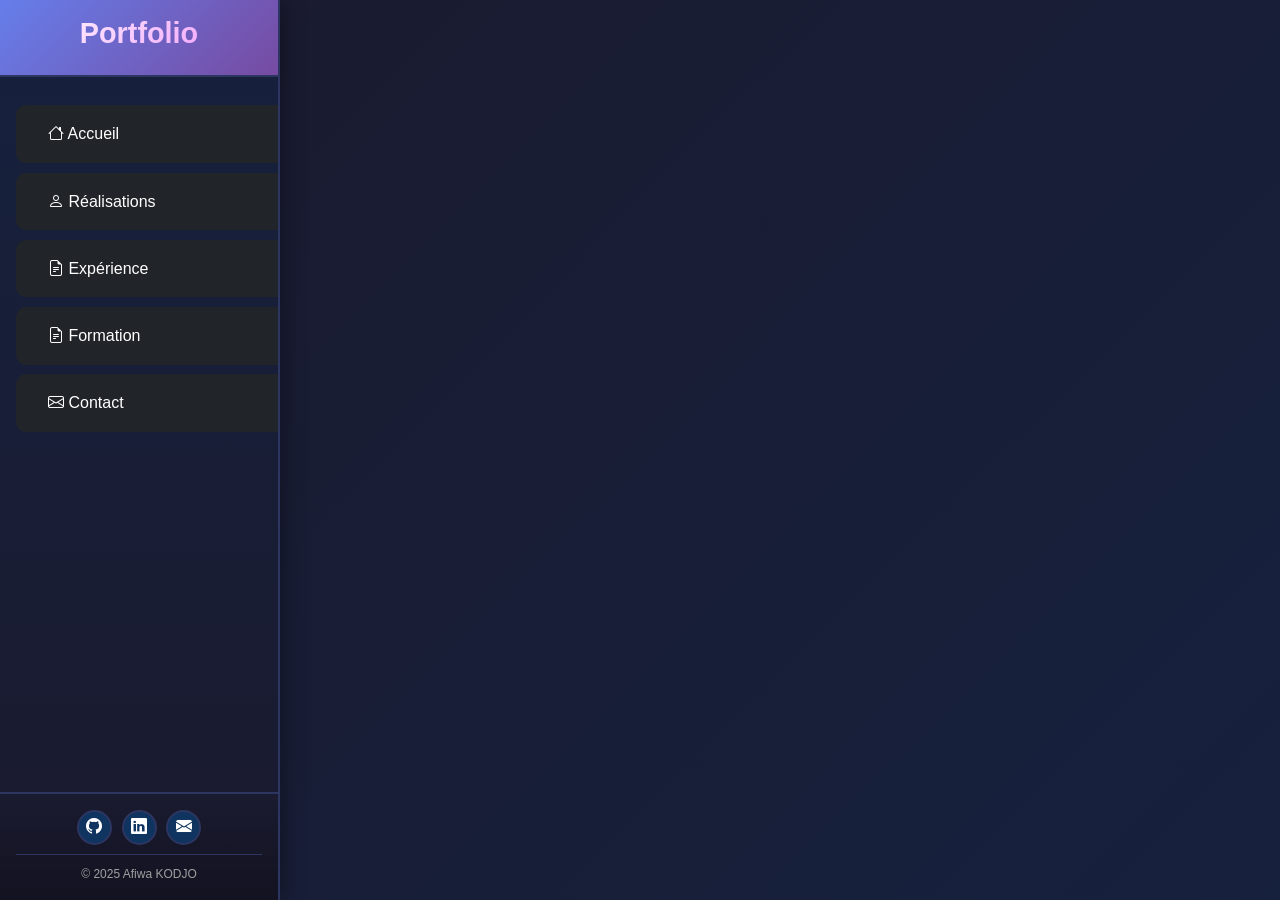
<file: index.html>
<!DOCTYPE html><html lang="fr" data-beasties-container><head>
  <meta charset="utf-8">
  <title>Home</title>
  <base href="https://AfiwaKodjo.github.io/">
  <meta name="viewport" content="width=device-width, initial-scale=1">
  <link rel="icon" type="image/x-icon" href="favicon.ico">
<style>:root{--bs-blue:#0d6efd;--bs-indigo:#6610f2;--bs-purple:#6f42c1;--bs-pink:#d63384;--bs-red:#dc3545;--bs-orange:#fd7e14;--bs-yellow:#ffc107;--bs-green:#198754;--bs-teal:#20c997;--bs-cyan:#0dcaf0;--bs-black:#000;--bs-white:#fff;--bs-gray:#6c757d;--bs-gray-dark:#343a40;--bs-gray-100:#f8f9fa;--bs-gray-200:#e9ecef;--bs-gray-300:#dee2e6;--bs-gray-400:#ced4da;--bs-gray-500:#adb5bd;--bs-gray-600:#6c757d;--bs-gray-700:#495057;--bs-gray-800:#343a40;--bs-gray-900:#212529;--bs-primary:#0d6efd;--bs-secondary:#6c757d;--bs-success:#198754;--bs-info:#0dcaf0;--bs-warning:#ffc107;--bs-danger:#dc3545;--bs-light:#f8f9fa;--bs-dark:#212529;--bs-primary-rgb:13,110,253;--bs-secondary-rgb:108,117,125;--bs-success-rgb:25,135,84;--bs-info-rgb:13,202,240;--bs-warning-rgb:255,193,7;--bs-danger-rgb:220,53,69;--bs-light-rgb:248,249,250;--bs-dark-rgb:33,37,41;--bs-primary-text-emphasis:#052c65;--bs-secondary-text-emphasis:#2b2f32;--bs-success-text-emphasis:#0a3622;--bs-info-text-emphasis:#055160;--bs-warning-text-emphasis:#664d03;--bs-danger-text-emphasis:#58151c;--bs-light-text-emphasis:#495057;--bs-dark-text-emphasis:#495057;--bs-primary-bg-subtle:#cfe2ff;--bs-secondary-bg-subtle:#e2e3e5;--bs-success-bg-subtle:#d1e7dd;--bs-info-bg-subtle:#cff4fc;--bs-warning-bg-subtle:#fff3cd;--bs-danger-bg-subtle:#f8d7da;--bs-light-bg-subtle:#fcfcfd;--bs-dark-bg-subtle:#ced4da;--bs-primary-border-subtle:#9ec5fe;--bs-secondary-border-subtle:#c4c8cb;--bs-success-border-subtle:#a3cfbb;--bs-info-border-subtle:#9eeaf9;--bs-warning-border-subtle:#ffe69c;--bs-danger-border-subtle:#f1aeb5;--bs-light-border-subtle:#e9ecef;--bs-dark-border-subtle:#adb5bd;--bs-white-rgb:255,255,255;--bs-black-rgb:0,0,0;--bs-font-sans-serif:system-ui,-apple-system,"Segoe UI",Roboto,"Helvetica Neue","Noto Sans","Liberation Sans",Arial,sans-serif,"Apple Color Emoji","Segoe UI Emoji","Segoe UI Symbol","Noto Color Emoji";--bs-font-monospace:SFMono-Regular,Menlo,Monaco,Consolas,"Liberation Mono","Courier New",monospace;--bs-gradient:linear-gradient(180deg, rgba(255, 255, 255, .15), rgba(255, 255, 255, 0));--bs-body-font-family:var(--bs-font-sans-serif);--bs-body-font-size:1rem;--bs-body-font-weight:400;--bs-body-line-height:1.5;--bs-body-color:#212529;--bs-body-color-rgb:33,37,41;--bs-body-bg:#fff;--bs-body-bg-rgb:255,255,255;--bs-emphasis-color:#000;--bs-emphasis-color-rgb:0,0,0;--bs-secondary-color:rgba(33, 37, 41, .75);--bs-secondary-color-rgb:33,37,41;--bs-secondary-bg:#e9ecef;--bs-secondary-bg-rgb:233,236,239;--bs-tertiary-color:rgba(33, 37, 41, .5);--bs-tertiary-color-rgb:33,37,41;--bs-tertiary-bg:#f8f9fa;--bs-tertiary-bg-rgb:248,249,250;--bs-heading-color:inherit;--bs-link-color:#0d6efd;--bs-link-color-rgb:13,110,253;--bs-link-decoration:underline;--bs-link-hover-color:#0a58ca;--bs-link-hover-color-rgb:10,88,202;--bs-code-color:#d63384;--bs-highlight-color:#212529;--bs-highlight-bg:#fff3cd;--bs-border-width:1px;--bs-border-style:solid;--bs-border-color:#dee2e6;--bs-border-color-translucent:rgba(0, 0, 0, .175);--bs-border-radius:.375rem;--bs-border-radius-sm:.25rem;--bs-border-radius-lg:.5rem;--bs-border-radius-xl:1rem;--bs-border-radius-xxl:2rem;--bs-border-radius-2xl:var(--bs-border-radius-xxl);--bs-border-radius-pill:50rem;--bs-box-shadow:0 .5rem 1rem rgba(0, 0, 0, .15);--bs-box-shadow-sm:0 .125rem .25rem rgba(0, 0, 0, .075);--bs-box-shadow-lg:0 1rem 3rem rgba(0, 0, 0, .175);--bs-box-shadow-inset:inset 0 1px 2px rgba(0, 0, 0, .075);--bs-focus-ring-width:.25rem;--bs-focus-ring-opacity:.25;--bs-focus-ring-color:rgba(13, 110, 253, .25);--bs-form-valid-color:#198754;--bs-form-valid-border-color:#198754;--bs-form-invalid-color:#dc3545;--bs-form-invalid-border-color:#dc3545}*,:after,:before{box-sizing:border-box}@media (prefers-reduced-motion:no-preference){:root{scroll-behavior:smooth}}body{margin:0;font-family:var(--bs-body-font-family);font-size:var(--bs-body-font-size);font-weight:var(--bs-body-font-weight);line-height:var(--bs-body-line-height);color:var(--bs-body-color);text-align:var(--bs-body-text-align);background-color:var(--bs-body-bg);-webkit-text-size-adjust:100%;-webkit-tap-highlight-color:transparent}h1,h2{margin-top:0;margin-bottom:.5rem;font-weight:500;line-height:1.2;color:var(--bs-heading-color)}h1{font-size:calc(1.375rem + 1.5vw)}@media (min-width:1200px){h1{font-size:2.5rem}}h2{font-size:calc(1.325rem + .9vw)}@media (min-width:1200px){h2{font-size:2rem}}p{margin-top:0;margin-bottom:1rem}a{color:rgba(var(--bs-link-color-rgb),var(--bs-link-opacity,1));text-decoration:underline}a:hover{--bs-link-color-rgb:var(--bs-link-hover-color-rgb)}a:not([href]):not([class]),a:not([href]):not([class]):hover{color:inherit;text-decoration:none}button{border-radius:0}button:focus:not(:focus-visible){outline:0}button{margin:0;font-family:inherit;font-size:inherit;line-height:inherit}button{text-transform:none}button{-webkit-appearance:button}button:not(:disabled){cursor:pointer}:root{--bs-breakpoint-xs:0;--bs-breakpoint-sm:576px;--bs-breakpoint-md:768px;--bs-breakpoint-lg:992px;--bs-breakpoint-xl:1200px;--bs-breakpoint-xxl:1400px}.list-group{--bs-list-group-color:var(--bs-body-color);--bs-list-group-bg:var(--bs-body-bg);--bs-list-group-border-color:var(--bs-border-color);--bs-list-group-border-width:var(--bs-border-width);--bs-list-group-border-radius:var(--bs-border-radius);--bs-list-group-item-padding-x:1rem;--bs-list-group-item-padding-y:.5rem;--bs-list-group-action-color:var(--bs-secondary-color);--bs-list-group-action-hover-color:var(--bs-emphasis-color);--bs-list-group-action-hover-bg:var(--bs-tertiary-bg);--bs-list-group-action-active-color:var(--bs-body-color);--bs-list-group-action-active-bg:var(--bs-secondary-bg);--bs-list-group-disabled-color:var(--bs-secondary-color);--bs-list-group-disabled-bg:var(--bs-body-bg);--bs-list-group-active-color:#fff;--bs-list-group-active-bg:#0d6efd;--bs-list-group-active-border-color:#0d6efd;display:flex;flex-direction:column;padding-left:0;margin-bottom:0;border-radius:var(--bs-list-group-border-radius)}.list-group-item{position:relative;display:block;padding:var(--bs-list-group-item-padding-y) var(--bs-list-group-item-padding-x);color:var(--bs-list-group-color);text-decoration:none;background-color:var(--bs-list-group-bg);border:var(--bs-list-group-border-width) solid var(--bs-list-group-border-color)}.list-group-item:first-child{border-top-left-radius:inherit;border-top-right-radius:inherit}.list-group-item:last-child{border-bottom-right-radius:inherit;border-bottom-left-radius:inherit}.list-group-item:disabled{color:var(--bs-list-group-disabled-color);pointer-events:none;background-color:var(--bs-list-group-disabled-bg)}.list-group-item+.list-group-item{border-top-width:0}.list-group-item-action{width:100%;color:var(--bs-list-group-action-color);text-align:inherit}.list-group-item-action:not(.active):focus,.list-group-item-action:not(.active):hover{z-index:1;color:var(--bs-list-group-action-hover-color);text-decoration:none;background-color:var(--bs-list-group-action-hover-bg)}.list-group-item-action:not(.active):active{color:var(--bs-list-group-action-active-color);background-color:var(--bs-list-group-action-active-bg)}.list-group-flush{border-radius:0}.list-group-flush>.list-group-item{border-width:0 0 var(--bs-list-group-border-width)}.list-group-flush>.list-group-item:last-child{border-bottom-width:0}:root{--bs-btn-close-filter: }:root{--bs-carousel-indicator-active-bg:#fff;--bs-carousel-caption-color:#fff;--bs-carousel-control-icon-filter: }.d-flex{display:flex!important}.flex-grow-1{flex-grow:1!important}.p-3{padding:1rem!important}.text-white{--bs-text-opacity:1;color:rgba(var(--bs-white-rgb),var(--bs-text-opacity))!important}.bg-dark{--bs-bg-opacity:1;background-color:rgba(var(--bs-dark-rgb),var(--bs-bg-opacity))!important}@font-face{font-display:block;font-family:bootstrap-icons;src:url("./media/bootstrap-icons-CVBWLLHT.woff2?e34853135f9e39acf64315236852cd5a") format("woff2"),url("./media/bootstrap-icons-VQNJTM6Q.woff?e34853135f9e39acf64315236852cd5a") format("woff")}.bi:before{display:inline-block;font-family:bootstrap-icons!important;font-style:normal;font-weight:400!important;font-variant:normal;text-transform:none;line-height:1;vertical-align:-.125em;-webkit-font-smoothing:antialiased;-moz-osx-font-smoothing:grayscale}.bi-envelope-fill:before{content:"\f32c"}.bi-envelope:before{content:"\f32f"}.bi-file-earmark-text:before{content:"\f38b"}.bi-github:before{content:"\f3ed"}.bi-house:before{content:"\f425"}.bi-linkedin:before{content:"\f472"}.bi-person:before{content:"\f4e1"}:root{--primary-color: #667eea;--secondary-color: #764ba2;--accent-color: #f093fb;--dark-bg: #1a1a2e;--light-bg: #16213e;--card-bg: #0f3460;--text-primary: #ffffff;--text-secondary: #e0e0e0;--text-muted: #a0a0a0;--border-color: #2d3561;--success-color: #4ecca3;--warning-color: #ffd93d;--danger-color: #ff6b6b;--sidebar-width: 280px;--transition-speed: .3s}*{margin:0;padding:0;box-sizing:border-box}html,body{height:100%;font-family:Segoe UI,Tahoma,Geneva,Verdana,sans-serif;background:linear-gradient(135deg,var(--dark-bg) 0%,var(--light-bg) 100%);color:var(--text-primary);overflow-x:hidden}body{line-height:1.6;-webkit-font-smoothing:antialiased;-moz-osx-font-smoothing:grayscale}.sidebar{width:var(--sidebar-width);height:100vh;position:fixed;top:0;left:0;background:linear-gradient(180deg,var(--light-bg) 0%,var(--dark-bg) 100%);border-right:2px solid var(--border-color);display:flex;flex-direction:column;z-index:1000;box-shadow:4px 0 20px #0000004d;transition:transform var(--transition-speed) ease;overflow-y:auto}.sidebar-header{padding:2rem 1.5rem;text-align:center;border-bottom:2px solid var(--border-color);background:linear-gradient(135deg,var(--primary-color),var(--secondary-color))}.sidebar-header h2{font-size:1.8rem;font-weight:700;background:linear-gradient(135deg,#ffffff,var(--accent-color));-webkit-background-clip:text;-webkit-text-fill-color:transparent;background-clip:text;margin-bottom:.5rem}.list-group{display:flex;flex-direction:column;padding:1.5rem 0;flex:1}.sidebar .list-group-item{border:none;background:transparent;color:var(--text-secondary);padding:1rem 2rem;margin:.3rem 1rem;border-radius:10px;transition:all var(--transition-speed) ease;cursor:pointer;font-weight:500;position:relative;overflow:hidden}.sidebar .list-group-item:before{content:"";position:absolute;left:0;top:0;height:100%;width:4px;background:linear-gradient(180deg,var(--primary-color),var(--secondary-color));transform:scaleY(0);transition:transform var(--transition-speed) ease}.sidebar .list-group-item:hover{background:#667eea1a;color:var(--text-primary);transform:translate(5px)}.sidebar .list-group-item:hover:before{transform:scaleY(1)}.sidebar-footer{margin-top:auto;padding:1rem;border-top:2px solid var(--border-color);background:linear-gradient(180deg,transparent 0%,rgba(0,0,0,.3) 100%)}.social-links{display:flex;justify-content:center;gap:.6rem;margin-bottom:.6rem}.social-link{width:35px;height:35px;border-radius:50%;background:var(--card-bg);border:2px solid var(--border-color);display:flex;align-items:center;justify-content:center;color:var(--text-primary);text-decoration:none;font-size:1rem;transition:all var(--transition-speed) ease;position:relative;overflow:hidden}.social-link:before{content:"";position:absolute;top:50%;left:50%;width:0;height:0;border-radius:50%;background:linear-gradient(135deg,var(--primary-color),var(--secondary-color));transform:translate(-50%,-50%);transition:all .4s ease;z-index:0}.social-link:hover:before{width:100%;height:100%}.social-link i{position:relative;z-index:1;transition:all var(--transition-speed) ease}.social-link:hover{border-color:var(--accent-color);transform:translateY(-3px) scale(1.05);box-shadow:0 4px 15px #667eea80}.social-link:hover i{color:#fff;transform:rotate(360deg)}.footer-text{text-align:center;color:var(--text-muted);font-size:.75rem;margin:0;padding-top:.6rem;border-top:1px solid var(--border-color)}.flex-grow-1{margin-left:var(--sidebar-width);padding:2rem;min-height:100vh;transition:margin-left var(--transition-speed) ease}h1,h2{font-weight:700;line-height:1.2;margin-bottom:1rem}h1{font-size:3rem;background:linear-gradient(135deg,var(--primary-color),var(--accent-color));-webkit-background-clip:text;-webkit-text-fill-color:transparent;background-clip:text}h2{font-size:2.5rem;color:var(--text-primary)}p{margin-bottom:1rem;color:var(--text-secondary)}@media screen and (max-width: 768px){:root{--sidebar-width: 0px}.sidebar{transform:translate(-100%)}.flex-grow-1{margin-left:0;padding:4.5rem 1rem 1rem}h1{font-size:2rem}h2{font-size:1.75rem}}@media screen and (max-width: 480px){h1{font-size:1.6rem}h2{font-size:1.4rem}}@media screen and (max-width: 1024px){h1{font-size:2.5rem}h2{font-size:2rem}}.sidebar{transform:translate(-100%)}.flex-grow-1{margin-left:0;padding:4.5rem 1rem 1rem}h1{font-size:2rem}h2{font-size:1.75rem}
</style><link rel="stylesheet" href="styles-EPY5UXLM.css" media="print" onload="this.media='all'"><noscript><link rel="stylesheet" href="styles-EPY5UXLM.css"></noscript><style ng-app-id="ng">[_nghost-ng-c2746475431]{display:block;width:100%;height:100%}router-outlet[_ngcontent-ng-c2746475431]{display:none}.page-container[_ngcontent-ng-c2746475431]{animation:_ngcontent-ng-c2746475431_pageEnter .5s ease-out}@keyframes _ngcontent-ng-c2746475431_pageEnter{0%{opacity:0;transform:translate(20px)}to{opacity:1;transform:translate(0)}}.menu-toggle[_ngcontent-ng-c2746475431]{display:none;position:fixed;top:1rem;left:1rem;z-index:1001;background:linear-gradient(135deg,var(--primary-color),var(--secondary-color));border:none;width:50px;height:50px;border-radius:10px;cursor:pointer;box-shadow:0 4px 15px #667eea66;transition:all .3s ease}.menu-toggle[_ngcontent-ng-c2746475431]   span[_ngcontent-ng-c2746475431]{display:block;width:25px;height:3px;background:#fff;margin:5px auto;border-radius:2px;transition:all .3s ease}.menu-toggle.active[_ngcontent-ng-c2746475431]   span[_ngcontent-ng-c2746475431]:nth-child(1){transform:translateY(8px) rotate(45deg)}.menu-toggle.active[_ngcontent-ng-c2746475431]   span[_ngcontent-ng-c2746475431]:nth-child(2){opacity:0}.menu-toggle.active[_ngcontent-ng-c2746475431]   span[_ngcontent-ng-c2746475431]:nth-child(3){transform:translateY(-8px) rotate(-45deg)}.overlay[_ngcontent-ng-c2746475431]{display:none;position:fixed;top:0;left:0;width:100%;height:100%;background:#00000080;z-index:999;opacity:0;transition:opacity .3s ease}.overlay.active[_ngcontent-ng-c2746475431]{display:block;opacity:1}@media screen and (min-width: 769px){.sidebar[_ngcontent-ng-c2746475431]{position:fixed;top:0;left:0;height:100vh;width:280px;z-index:1000;transform:translate(0)}.flex-grow-1[_ngcontent-ng-c2746475431]{margin-left:280px}.menu-toggle[_ngcontent-ng-c2746475431]{display:none}}@media screen and (max-width: 768px){.sidebar[_ngcontent-ng-c2746475431]{position:fixed;top:0;left:0;height:100vh;width:280px;z-index:1000;transform:translate(-100%);transition:transform .3s ease}.sidebar.active[_ngcontent-ng-c2746475431]{transform:translate(0)}.flex-grow-1[_ngcontent-ng-c2746475431]{margin-left:0;width:100%}.menu-toggle[_ngcontent-ng-c2746475431]{display:block}}.content-wrapper[_ngcontent-ng-c2746475431]::-webkit-scrollbar{width:8px}.content-wrapper[_ngcontent-ng-c2746475431]::-webkit-scrollbar-track{background:var(--dark-bg)}.content-wrapper[_ngcontent-ng-c2746475431]::-webkit-scrollbar-thumb{background:linear-gradient(180deg,var(--primary-color),var(--secondary-color));border-radius:10px}</style><style ng-app-id="ng">[_nghost-ng-c1656936461]{display:block}h1[_ngcontent-ng-c1656936461]{text-align:center;width:100%;font-size:3.5rem;margin-bottom:2rem;animation:_ngcontent-ng-c1656936461_slideDown .8s ease-out}h2[_ngcontent-ng-c1656936461]{text-align:center;width:100%;font-size:1.8rem;color:beige;margin:0 auto 2rem;position:relative;display:inline-block;white-space:nowrap;overflow:hidden;border-right:3px solid var(--accent-color);animation:_ngcontent-ng-c1656936461_typing 4s steps(50,end) 1s both,_ngcontent-ng-c1656936461_blink-caret .75s step-end infinite;max-width:fit-content}@keyframes _ngcontent-ng-c1656936461_typing{0%{width:0}to{width:100%}}@keyframes _ngcontent-ng-c1656936461_blink-caret{0%,to{border-color:transparent}50%{border-color:var(--accent-color)}}.hero[_ngcontent-ng-c1656936461]{width:100%;min-height:100vh;background-size:cover;background-position:center top;background-repeat:no-repeat;display:flex;flex-direction:column;justify-content:center;align-items:center;text-align:center;position:relative;margin:1rem;width:calc(100% - 2rem);border-radius:20px 20px 0 0;overflow:hidden}.hero[_ngcontent-ng-c1656936461]:before{content:"";position:absolute;top:-50%;right:-50%;width:100%;height:100%;background:radial-gradient(circle,rgba(102,126,234,.1) 0%,transparent 70%);animation:_ngcontent-ng-c1656936461_pulse 8s ease-in-out infinite}@keyframes _ngcontent-ng-c1656936461_pulse{0%,to{transform:scale(1);opacity:.5}50%{transform:scale(1.2);opacity:.8}}.hero-content[_ngcontent-ng-c1656936461]{position:relative;z-index:1;display:flex;flex-direction:column;align-items:center}.hero[_ngcontent-ng-c1656936461]   h1[_ngcontent-ng-c1656936461]{font-size:4rem;margin-bottom:1rem;animation:_ngcontent-ng-c1656936461_slideDown .8s ease-out}@keyframes _ngcontent-ng-c1656936461_slideDown{0%{opacity:0;transform:translateY(-30px)}to{opacity:1;transform:translateY(0)}}.hero[_ngcontent-ng-c1656936461]   .subtitle[_ngcontent-ng-c1656936461]{font-size:1.5rem;margin-bottom:2rem;animation:_ngcontent-ng-c1656936461_slideUp .8s ease-out .2s both}@keyframes _ngcontent-ng-c1656936461_slideUp{0%{opacity:0;transform:translateY(30px)}to{opacity:1;transform:translateY(0)}}.hero-buttons[_ngcontent-ng-c1656936461]{display:flex;gap:1rem;justify-content:center;flex-wrap:wrap;animation:fadeIn .8s ease-out .4s both}.skills-section[_ngcontent-ng-c1656936461]{padding:4rem 2rem}.section-title[_ngcontent-ng-c1656936461]{text-align:center;margin-bottom:3rem;font-size:2.5rem}.skills-grid[_ngcontent-ng-c1656936461]{display:grid;grid-template-columns:repeat(auto-fit,minmax(250px,1fr));gap:2rem;max-width:1200px;margin:0 auto}.skill-card[_ngcontent-ng-c1656936461]{background:var(--card-bg);border:1px solid var(--border-color);border-radius:15px;padding:2rem;text-align:center;transition:all .3s ease;cursor:pointer}.skill-card[_ngcontent-ng-c1656936461]:hover{transform:translateY(-10px);box-shadow:0 15px 40px #667eea4d;border-color:var(--primary-color)}.skill-icon[_ngcontent-ng-c1656936461]{font-size:3rem;margin-bottom:1rem;background:linear-gradient(135deg,var(--primary-color),var(--accent-color));-webkit-background-clip:text;-webkit-text-fill-color:transparent;background-clip:text}.skill-card[_ngcontent-ng-c1656936461]   h3[_ngcontent-ng-c1656936461]{font-size:1.5rem;margin-bottom:.5rem;color:var(--text-primary)}.skill-card[_ngcontent-ng-c1656936461]   p[_ngcontent-ng-c1656936461]{color:var(--text-muted);font-size:.95rem}.projects-section[_ngcontent-ng-c1656936461]{padding:4rem 2rem;background:#0f34604d}.projects-grid[_ngcontent-ng-c1656936461]{display:grid;grid-template-columns:repeat(auto-fit,minmax(300px,1fr));gap:2rem;max-width:1200px;margin:0 auto}.project-card[_ngcontent-ng-c1656936461]{background:var(--card-bg);border:1px solid var(--border-color);border-radius:15px;overflow:hidden;transition:all .3s ease}.project-card[_ngcontent-ng-c1656936461]:hover{transform:translateY(-5px);box-shadow:0 15px 40px #667eea4d}.project-image[_ngcontent-ng-c1656936461]{width:100%;height:200px;background:linear-gradient(135deg,var(--primary-color),var(--secondary-color));display:flex;align-items:center;justify-content:center;font-size:4rem;color:#fff}.project-content[_ngcontent-ng-c1656936461]{padding:1.5rem}.project-content[_ngcontent-ng-c1656936461]   h3[_ngcontent-ng-c1656936461]{font-size:1.5rem;margin-bottom:.5rem}.project-content[_ngcontent-ng-c1656936461]   p[_ngcontent-ng-c1656936461]{color:var(--text-muted);margin-bottom:1rem}.project-tags[_ngcontent-ng-c1656936461]{display:flex;gap:.5rem;flex-wrap:wrap;margin-bottom:1rem}.tag[_ngcontent-ng-c1656936461]{background:#667eea33;color:var(--accent-color);padding:.3rem .8rem;border-radius:20px;font-size:.85rem;border:1px solid var(--primary-color)}@media screen and (max-width: 768px){[_nghost-ng-c1656936461]{padding:2rem 1rem}h1[_ngcontent-ng-c1656936461]{font-size:2rem;text-align:center}h2[_ngcontent-ng-c1656936461]{font-size:1.2rem;white-space:normal;overflow:visible;border-right:none;animation:fadeIn .8s ease-out 1s both;max-width:100%}.hero[_ngcontent-ng-c1656936461]   h1[_ngcontent-ng-c1656936461]{font-size:2rem}.hero[_ngcontent-ng-c1656936461]   .subtitle[_ngcontent-ng-c1656936461]{font-size:1.1rem}.hero-buttons[_ngcontent-ng-c1656936461]{flex-direction:column;align-items:stretch}.skills-grid[_ngcontent-ng-c1656936461], .projects-grid[_ngcontent-ng-c1656936461]{grid-template-columns:1fr}.section-title[_ngcontent-ng-c1656936461]{font-size:1.8rem}}@media screen and (max-width: 768px){.hero[_ngcontent-ng-c1656936461]{background-position:center center}.hero-overlay[_ngcontent-ng-c1656936461]{background:linear-gradient(to top,#0a0a1ef2,#0a0a1eb3,#0a0a1e66)}.hero[_ngcontent-ng-c1656936461]   h1[_ngcontent-ng-c1656936461]{font-size:1.8rem;padding:0 1rem;word-break:break-word}}.background-image[_ngcontent-ng-c1656936461]{width:100%;height:100vh;background-size:cover;background-position:center;background-repeat:no-repeat}</style></head>
<body>
  <app-root ng-version="19.2.9" _nghost-ng-c2746475431 ng-server-context="ssg"><button _ngcontent-ng-c2746475431 aria-label="Menu" class="menu-toggle"><span _ngcontent-ng-c2746475431></span><span _ngcontent-ng-c2746475431></span><span _ngcontent-ng-c2746475431></span></button><div _ngcontent-ng-c2746475431 class="overlay"></div><div _ngcontent-ng-c2746475431 class="d-flex"><div _ngcontent-ng-c2746475431 class="bg-dark text-white sidebar"><div _ngcontent-ng-c2746475431 class="sidebar-header p-3"><h2 _ngcontent-ng-c2746475431>Portfolio</h2></div><div _ngcontent-ng-c2746475431 class="list-group list-group-flush"><a _ngcontent-ng-c2746475431 routerlink="/" routerlinkactive="active" class="list-group-item list-group-item-action bg-dark text-white" href="https://AfiwaKodjo.github.io/"><i _ngcontent-ng-c2746475431 class="bi bi-house"></i> Accueil </a><a _ngcontent-ng-c2746475431 routerlink="/Realisation" routerlinkactive="active" class="list-group-item list-group-item-action bg-dark text-white" href="https://AfiwaKodjo.github.io/Realisation"><i _ngcontent-ng-c2746475431 class="bi bi-person"></i> Réalisations </a><a _ngcontent-ng-c2746475431 routerlink="/Experience" routerlinkactive="active" class="list-group-item list-group-item-action bg-dark text-white" href="https://AfiwaKodjo.github.io/Experience"><i _ngcontent-ng-c2746475431 class="bi bi-file-earmark-text"></i> Expérience </a><a _ngcontent-ng-c2746475431 routerlink="/Resume" routerlinkactive="active" class="list-group-item list-group-item-action bg-dark text-white" href="https://AfiwaKodjo.github.io/Resume"><i _ngcontent-ng-c2746475431 class="bi bi-file-earmark-text"></i> Formation </a><a _ngcontent-ng-c2746475431 routerlink="/Contact" routerlinkactive="active" class="list-group-item list-group-item-action bg-dark text-white" href="https://AfiwaKodjo.github.io/Contact"><i _ngcontent-ng-c2746475431 class="bi bi-envelope"></i> Contact </a></div><div _ngcontent-ng-c2746475431 class="sidebar-footer"><div _ngcontent-ng-c2746475431 class="social-links"><a _ngcontent-ng-c2746475431 href="https://github.com/afiwaKodjo" target="_blank" rel="noopener noreferrer" title="GitHub" class="social-link"><i _ngcontent-ng-c2746475431 class="bi bi-github"></i></a><a _ngcontent-ng-c2746475431 href="https://www.linkedin.com/in/afiwa-kodjo/" target="_blank" rel="noopener noreferrer" title="LinkedIn" class="social-link"><i _ngcontent-ng-c2746475431 class="bi bi-linkedin"></i></a><a _ngcontent-ng-c2746475431 href="mailto:afiwakodjo010@gmail.com" title="Email" class="social-link"><i _ngcontent-ng-c2746475431 class="bi bi-envelope-fill"></i></a></div><p _ngcontent-ng-c2746475431 class="footer-text">© 2025 Afiwa KODJO</p></div></div><div _ngcontent-ng-c2746475431 class="flex-grow-1"><router-outlet _ngcontent-ng-c2746475431></router-outlet><app-home _nghost-ng-c1656936461><div _ngcontent-ng-c1656936461 class="hero" style="background-image: url('assets/wallpaper2.svg');"><div _ngcontent-ng-c1656936461 class="hero-overlay"></div><div _ngcontent-ng-c1656936461 class="hero-content"><h1 _ngcontent-ng-c1656936461>Afiwa KODJO, Applications Developer</h1><h2 _ngcontent-ng-c1656936461>Bienvenue sur mon portfolio!</h2></div></div></app-home><!----></div></div></app-root>
<script src="polyfills-FFHMD2TL.js" type="module"></script><script src="main-FSTVT24W.js" type="module"></script>

</body></html>
</file>
<file: styles-EPY5UXLM.css>
@charset "UTF-8";:root,[data-bs-theme=light]{--bs-blue:#0d6efd;--bs-indigo:#6610f2;--bs-purple:#6f42c1;--bs-pink:#d63384;--bs-red:#dc3545;--bs-orange:#fd7e14;--bs-yellow:#ffc107;--bs-green:#198754;--bs-teal:#20c997;--bs-cyan:#0dcaf0;--bs-black:#000;--bs-white:#fff;--bs-gray:#6c757d;--bs-gray-dark:#343a40;--bs-gray-100:#f8f9fa;--bs-gray-200:#e9ecef;--bs-gray-300:#dee2e6;--bs-gray-400:#ced4da;--bs-gray-500:#adb5bd;--bs-gray-600:#6c757d;--bs-gray-700:#495057;--bs-gray-800:#343a40;--bs-gray-900:#212529;--bs-primary:#0d6efd;--bs-secondary:#6c757d;--bs-success:#198754;--bs-info:#0dcaf0;--bs-warning:#ffc107;--bs-danger:#dc3545;--bs-light:#f8f9fa;--bs-dark:#212529;--bs-primary-rgb:13,110,253;--bs-secondary-rgb:108,117,125;--bs-success-rgb:25,135,84;--bs-info-rgb:13,202,240;--bs-warning-rgb:255,193,7;--bs-danger-rgb:220,53,69;--bs-light-rgb:248,249,250;--bs-dark-rgb:33,37,41;--bs-primary-text-emphasis:#052c65;--bs-secondary-text-emphasis:#2b2f32;--bs-success-text-emphasis:#0a3622;--bs-info-text-emphasis:#055160;--bs-warning-text-emphasis:#664d03;--bs-danger-text-emphasis:#58151c;--bs-light-text-emphasis:#495057;--bs-dark-text-emphasis:#495057;--bs-primary-bg-subtle:#cfe2ff;--bs-secondary-bg-subtle:#e2e3e5;--bs-success-bg-subtle:#d1e7dd;--bs-info-bg-subtle:#cff4fc;--bs-warning-bg-subtle:#fff3cd;--bs-danger-bg-subtle:#f8d7da;--bs-light-bg-subtle:#fcfcfd;--bs-dark-bg-subtle:#ced4da;--bs-primary-border-subtle:#9ec5fe;--bs-secondary-border-subtle:#c4c8cb;--bs-success-border-subtle:#a3cfbb;--bs-info-border-subtle:#9eeaf9;--bs-warning-border-subtle:#ffe69c;--bs-danger-border-subtle:#f1aeb5;--bs-light-border-subtle:#e9ecef;--bs-dark-border-subtle:#adb5bd;--bs-white-rgb:255,255,255;--bs-black-rgb:0,0,0;--bs-font-sans-serif:system-ui,-apple-system,"Segoe UI",Roboto,"Helvetica Neue","Noto Sans","Liberation Sans",Arial,sans-serif,"Apple Color Emoji","Segoe UI Emoji","Segoe UI Symbol","Noto Color Emoji";--bs-font-monospace:SFMono-Regular,Menlo,Monaco,Consolas,"Liberation Mono","Courier New",monospace;--bs-gradient:linear-gradient(180deg, rgba(255, 255, 255, .15), rgba(255, 255, 255, 0));--bs-body-font-family:var(--bs-font-sans-serif);--bs-body-font-size:1rem;--bs-body-font-weight:400;--bs-body-line-height:1.5;--bs-body-color:#212529;--bs-body-color-rgb:33,37,41;--bs-body-bg:#fff;--bs-body-bg-rgb:255,255,255;--bs-emphasis-color:#000;--bs-emphasis-color-rgb:0,0,0;--bs-secondary-color:rgba(33, 37, 41, .75);--bs-secondary-color-rgb:33,37,41;--bs-secondary-bg:#e9ecef;--bs-secondary-bg-rgb:233,236,239;--bs-tertiary-color:rgba(33, 37, 41, .5);--bs-tertiary-color-rgb:33,37,41;--bs-tertiary-bg:#f8f9fa;--bs-tertiary-bg-rgb:248,249,250;--bs-heading-color:inherit;--bs-link-color:#0d6efd;--bs-link-color-rgb:13,110,253;--bs-link-decoration:underline;--bs-link-hover-color:#0a58ca;--bs-link-hover-color-rgb:10,88,202;--bs-code-color:#d63384;--bs-highlight-color:#212529;--bs-highlight-bg:#fff3cd;--bs-border-width:1px;--bs-border-style:solid;--bs-border-color:#dee2e6;--bs-border-color-translucent:rgba(0, 0, 0, .175);--bs-border-radius:.375rem;--bs-border-radius-sm:.25rem;--bs-border-radius-lg:.5rem;--bs-border-radius-xl:1rem;--bs-border-radius-xxl:2rem;--bs-border-radius-2xl:var(--bs-border-radius-xxl);--bs-border-radius-pill:50rem;--bs-box-shadow:0 .5rem 1rem rgba(0, 0, 0, .15);--bs-box-shadow-sm:0 .125rem .25rem rgba(0, 0, 0, .075);--bs-box-shadow-lg:0 1rem 3rem rgba(0, 0, 0, .175);--bs-box-shadow-inset:inset 0 1px 2px rgba(0, 0, 0, .075);--bs-focus-ring-width:.25rem;--bs-focus-ring-opacity:.25;--bs-focus-ring-color:rgba(13, 110, 253, .25);--bs-form-valid-color:#198754;--bs-form-valid-border-color:#198754;--bs-form-invalid-color:#dc3545;--bs-form-invalid-border-color:#dc3545}[data-bs-theme=dark]{color-scheme:dark;--bs-body-color:#dee2e6;--bs-body-color-rgb:222,226,230;--bs-body-bg:#212529;--bs-body-bg-rgb:33,37,41;--bs-emphasis-color:#fff;--bs-emphasis-color-rgb:255,255,255;--bs-secondary-color:rgba(222, 226, 230, .75);--bs-secondary-color-rgb:222,226,230;--bs-secondary-bg:#343a40;--bs-secondary-bg-rgb:52,58,64;--bs-tertiary-color:rgba(222, 226, 230, .5);--bs-tertiary-color-rgb:222,226,230;--bs-tertiary-bg:#2b3035;--bs-tertiary-bg-rgb:43,48,53;--bs-primary-text-emphasis:#6ea8fe;--bs-secondary-text-emphasis:#a7acb1;--bs-success-text-emphasis:#75b798;--bs-info-text-emphasis:#6edff6;--bs-warning-text-emphasis:#ffda6a;--bs-danger-text-emphasis:#ea868f;--bs-light-text-emphasis:#f8f9fa;--bs-dark-text-emphasis:#dee2e6;--bs-primary-bg-subtle:#031633;--bs-secondary-bg-subtle:#161719;--bs-success-bg-subtle:#051b11;--bs-info-bg-subtle:#032830;--bs-warning-bg-subtle:#332701;--bs-danger-bg-subtle:#2c0b0e;--bs-light-bg-subtle:#343a40;--bs-dark-bg-subtle:#1a1d20;--bs-primary-border-subtle:#084298;--bs-secondary-border-subtle:#41464b;--bs-success-border-subtle:#0f5132;--bs-info-border-subtle:#087990;--bs-warning-border-subtle:#997404;--bs-danger-border-subtle:#842029;--bs-light-border-subtle:#495057;--bs-dark-border-subtle:#343a40;--bs-heading-color:inherit;--bs-link-color:#6ea8fe;--bs-link-hover-color:#8bb9fe;--bs-link-color-rgb:110,168,254;--bs-link-hover-color-rgb:139,185,254;--bs-code-color:#e685b5;--bs-highlight-color:#dee2e6;--bs-highlight-bg:#664d03;--bs-border-color:#495057;--bs-border-color-translucent:rgba(255, 255, 255, .15);--bs-form-valid-color:#75b798;--bs-form-valid-border-color:#75b798;--bs-form-invalid-color:#ea868f;--bs-form-invalid-border-color:#ea868f}*,:after,:before{box-sizing:border-box}@media (prefers-reduced-motion:no-preference){:root{scroll-behavior:smooth}}body{margin:0;font-family:var(--bs-body-font-family);font-size:var(--bs-body-font-size);font-weight:var(--bs-body-font-weight);line-height:var(--bs-body-line-height);color:var(--bs-body-color);text-align:var(--bs-body-text-align);background-color:var(--bs-body-bg);-webkit-text-size-adjust:100%;-webkit-tap-highlight-color:transparent}hr{margin:1rem 0;color:inherit;border:0;border-top:var(--bs-border-width) solid;opacity:.25}.h1,.h2,.h3,.h4,.h5,.h6,h1,h2,h3,h4,h5,h6{margin-top:0;margin-bottom:.5rem;font-weight:500;line-height:1.2;color:var(--bs-heading-color)}.h1,h1{font-size:calc(1.375rem + 1.5vw)}@media (min-width:1200px){.h1,h1{font-size:2.5rem}}.h2,h2{font-size:calc(1.325rem + .9vw)}@media (min-width:1200px){.h2,h2{font-size:2rem}}.h3,h3{font-size:calc(1.3rem + .6vw)}@media (min-width:1200px){.h3,h3{font-size:1.75rem}}.h4,h4{font-size:calc(1.275rem + .3vw)}@media (min-width:1200px){.h4,h4{font-size:1.5rem}}.h5,h5{font-size:1.25rem}.h6,h6{font-size:1rem}p{margin-top:0;margin-bottom:1rem}abbr[title]{-webkit-text-decoration:underline dotted;text-decoration:underline dotted;cursor:help;-webkit-text-decoration-skip-ink:none;text-decoration-skip-ink:none}address{margin-bottom:1rem;font-style:normal;line-height:inherit}ol,ul{padding-left:2rem}dl,ol,ul{margin-top:0;margin-bottom:1rem}ol ol,ol ul,ul ol,ul ul{margin-bottom:0}dt{font-weight:700}dd{margin-bottom:.5rem;margin-left:0}blockquote{margin:0 0 1rem}b,strong{font-weight:bolder}.small,small{font-size:.875em}.mark,mark{padding:.1875em;color:var(--bs-highlight-color);background-color:var(--bs-highlight-bg)}sub,sup{position:relative;font-size:.75em;line-height:0;vertical-align:baseline}sub{bottom:-.25em}sup{top:-.5em}a{color:rgba(var(--bs-link-color-rgb),var(--bs-link-opacity,1));text-decoration:underline}a:hover{--bs-link-color-rgb:var(--bs-link-hover-color-rgb)}a:not([href]):not([class]),a:not([href]):not([class]):hover{color:inherit;text-decoration:none}code,kbd,pre,samp{font-family:var(--bs-font-monospace);font-size:1em}pre{display:block;margin-top:0;margin-bottom:1rem;overflow:auto;font-size:.875em}pre code{font-size:inherit;color:inherit;word-break:normal}code{font-size:.875em;color:var(--bs-code-color);word-wrap:break-word}a>code{color:inherit}kbd{padding:.1875rem .375rem;font-size:.875em;color:var(--bs-body-bg);background-color:var(--bs-body-color);border-radius:.25rem}kbd kbd{padding:0;font-size:1em}figure{margin:0 0 1rem}img,svg{vertical-align:middle}table{caption-side:bottom;border-collapse:collapse}caption{padding-top:.5rem;padding-bottom:.5rem;color:var(--bs-secondary-color);text-align:left}th{text-align:inherit;text-align:-webkit-match-parent}tbody,td,tfoot,th,thead,tr{border-color:inherit;border-style:solid;border-width:0}label{display:inline-block}button{border-radius:0}button:focus:not(:focus-visible){outline:0}button,input,optgroup,select,textarea{margin:0;font-family:inherit;font-size:inherit;line-height:inherit}button,select{text-transform:none}[role=button]{cursor:pointer}select{word-wrap:normal}select:disabled{opacity:1}[list]:not([type=date]):not([type=datetime-local]):not([type=month]):not([type=week]):not([type=time])::-webkit-calendar-picker-indicator{display:none!important}[type=button],[type=reset],[type=submit],button{-webkit-appearance:button}[type=button]:not(:disabled),[type=reset]:not(:disabled),[type=submit]:not(:disabled),button:not(:disabled){cursor:pointer}::-moz-focus-inner{padding:0;border-style:none}textarea{resize:vertical}fieldset{min-width:0;padding:0;margin:0;border:0}legend{float:left;width:100%;padding:0;margin-bottom:.5rem;line-height:inherit;font-size:calc(1.275rem + .3vw)}@media (min-width:1200px){legend{font-size:1.5rem}}legend+*{clear:left}::-webkit-datetime-edit-day-field,::-webkit-datetime-edit-fields-wrapper,::-webkit-datetime-edit-hour-field,::-webkit-datetime-edit-minute,::-webkit-datetime-edit-month-field,::-webkit-datetime-edit-text,::-webkit-datetime-edit-year-field{padding:0}::-webkit-inner-spin-button{height:auto}[type=search]{-webkit-appearance:textfield;outline-offset:-2px}::-webkit-search-decoration{-webkit-appearance:none}::-webkit-color-swatch-wrapper{padding:0}::-webkit-file-upload-button{font:inherit;-webkit-appearance:button}::file-selector-button{font:inherit;-webkit-appearance:button}output{display:inline-block}iframe{border:0}summary{display:list-item;cursor:pointer}progress{vertical-align:baseline}[hidden]{display:none!important}.lead{font-size:1.25rem;font-weight:300}.display-1{font-weight:300;line-height:1.2;font-size:calc(1.625rem + 4.5vw)}@media (min-width:1200px){.display-1{font-size:5rem}}.display-2{font-weight:300;line-height:1.2;font-size:calc(1.575rem + 3.9vw)}@media (min-width:1200px){.display-2{font-size:4.5rem}}.display-3{font-weight:300;line-height:1.2;font-size:calc(1.525rem + 3.3vw)}@media (min-width:1200px){.display-3{font-size:4rem}}.display-4{font-weight:300;line-height:1.2;font-size:calc(1.475rem + 2.7vw)}@media (min-width:1200px){.display-4{font-size:3.5rem}}.display-5{font-weight:300;line-height:1.2;font-size:calc(1.425rem + 2.1vw)}@media (min-width:1200px){.display-5{font-size:3rem}}.display-6{font-weight:300;line-height:1.2;font-size:calc(1.375rem + 1.5vw)}@media (min-width:1200px){.display-6{font-size:2.5rem}}.list-unstyled,.list-inline{padding-left:0;list-style:none}.list-inline-item{display:inline-block}.list-inline-item:not(:last-child){margin-right:.5rem}.initialism{font-size:.875em;text-transform:uppercase}.blockquote{margin-bottom:1rem;font-size:1.25rem}.blockquote>:last-child{margin-bottom:0}.blockquote-footer{margin-top:-1rem;margin-bottom:1rem;font-size:.875em;color:#6c757d}.blockquote-footer:before{content:"\2014\a0"}.img-fluid{max-width:100%;height:auto}.img-thumbnail{padding:.25rem;background-color:var(--bs-body-bg);border:var(--bs-border-width) solid var(--bs-border-color);border-radius:var(--bs-border-radius);max-width:100%;height:auto}.figure{display:inline-block}.figure-img{margin-bottom:.5rem;line-height:1}.figure-caption{font-size:.875em;color:var(--bs-secondary-color)}.container,.container-fluid,.container-lg,.container-md,.container-sm,.container-xl,.container-xxl{--bs-gutter-x:1.5rem;--bs-gutter-y:0;width:100%;padding-right:calc(var(--bs-gutter-x) * .5);padding-left:calc(var(--bs-gutter-x) * .5);margin-right:auto;margin-left:auto}@media (min-width:576px){.container,.container-sm{max-width:540px}}@media (min-width:768px){.container,.container-md,.container-sm{max-width:720px}}@media (min-width:992px){.container,.container-lg,.container-md,.container-sm{max-width:960px}}@media (min-width:1200px){.container,.container-lg,.container-md,.container-sm,.container-xl{max-width:1140px}}@media (min-width:1400px){.container,.container-lg,.container-md,.container-sm,.container-xl,.container-xxl{max-width:1320px}}:root{--bs-breakpoint-xs:0;--bs-breakpoint-sm:576px;--bs-breakpoint-md:768px;--bs-breakpoint-lg:992px;--bs-breakpoint-xl:1200px;--bs-breakpoint-xxl:1400px}.row{--bs-gutter-x:1.5rem;--bs-gutter-y:0;display:flex;flex-wrap:wrap;margin-top:calc(-1 * var(--bs-gutter-y));margin-right:calc(-.5 * var(--bs-gutter-x));margin-left:calc(-.5 * var(--bs-gutter-x))}.row>*{flex-shrink:0;width:100%;max-width:100%;padding-right:calc(var(--bs-gutter-x) * .5);padding-left:calc(var(--bs-gutter-x) * .5);margin-top:var(--bs-gutter-y)}.col{flex:1 0 0}.row-cols-auto>*{flex:0 0 auto;width:auto}.row-cols-1>*{flex:0 0 auto;width:100%}.row-cols-2>*{flex:0 0 auto;width:50%}.row-cols-3>*{flex:0 0 auto;width:33.33333333%}.row-cols-4>*{flex:0 0 auto;width:25%}.row-cols-5>*{flex:0 0 auto;width:20%}.row-cols-6>*{flex:0 0 auto;width:16.66666667%}.col-auto{flex:0 0 auto;width:auto}.col-1{flex:0 0 auto;width:8.33333333%}.col-2{flex:0 0 auto;width:16.66666667%}.col-3{flex:0 0 auto;width:25%}.col-4{flex:0 0 auto;width:33.33333333%}.col-5{flex:0 0 auto;width:41.66666667%}.col-6{flex:0 0 auto;width:50%}.col-7{flex:0 0 auto;width:58.33333333%}.col-8{flex:0 0 auto;width:66.66666667%}.col-9{flex:0 0 auto;width:75%}.col-10{flex:0 0 auto;width:83.33333333%}.col-11{flex:0 0 auto;width:91.66666667%}.col-12{flex:0 0 auto;width:100%}.offset-1{margin-left:8.33333333%}.offset-2{margin-left:16.66666667%}.offset-3{margin-left:25%}.offset-4{margin-left:33.33333333%}.offset-5{margin-left:41.66666667%}.offset-6{margin-left:50%}.offset-7{margin-left:58.33333333%}.offset-8{margin-left:66.66666667%}.offset-9{margin-left:75%}.offset-10{margin-left:83.33333333%}.offset-11{margin-left:91.66666667%}.g-0,.gx-0{--bs-gutter-x:0}.g-0,.gy-0{--bs-gutter-y:0}.g-1,.gx-1{--bs-gutter-x:.25rem}.g-1,.gy-1{--bs-gutter-y:.25rem}.g-2,.gx-2{--bs-gutter-x:.5rem}.g-2,.gy-2{--bs-gutter-y:.5rem}.g-3,.gx-3{--bs-gutter-x:1rem}.g-3,.gy-3{--bs-gutter-y:1rem}.g-4,.gx-4{--bs-gutter-x:1.5rem}.g-4,.gy-4{--bs-gutter-y:1.5rem}.g-5,.gx-5{--bs-gutter-x:3rem}.g-5,.gy-5{--bs-gutter-y:3rem}@media (min-width:576px){.col-sm{flex:1 0 0}.row-cols-sm-auto>*{flex:0 0 auto;width:auto}.row-cols-sm-1>*{flex:0 0 auto;width:100%}.row-cols-sm-2>*{flex:0 0 auto;width:50%}.row-cols-sm-3>*{flex:0 0 auto;width:33.33333333%}.row-cols-sm-4>*{flex:0 0 auto;width:25%}.row-cols-sm-5>*{flex:0 0 auto;width:20%}.row-cols-sm-6>*{flex:0 0 auto;width:16.66666667%}.col-sm-auto{flex:0 0 auto;width:auto}.col-sm-1{flex:0 0 auto;width:8.33333333%}.col-sm-2{flex:0 0 auto;width:16.66666667%}.col-sm-3{flex:0 0 auto;width:25%}.col-sm-4{flex:0 0 auto;width:33.33333333%}.col-sm-5{flex:0 0 auto;width:41.66666667%}.col-sm-6{flex:0 0 auto;width:50%}.col-sm-7{flex:0 0 auto;width:58.33333333%}.col-sm-8{flex:0 0 auto;width:66.66666667%}.col-sm-9{flex:0 0 auto;width:75%}.col-sm-10{flex:0 0 auto;width:83.33333333%}.col-sm-11{flex:0 0 auto;width:91.66666667%}.col-sm-12{flex:0 0 auto;width:100%}.offset-sm-0{margin-left:0}.offset-sm-1{margin-left:8.33333333%}.offset-sm-2{margin-left:16.66666667%}.offset-sm-3{margin-left:25%}.offset-sm-4{margin-left:33.33333333%}.offset-sm-5{margin-left:41.66666667%}.offset-sm-6{margin-left:50%}.offset-sm-7{margin-left:58.33333333%}.offset-sm-8{margin-left:66.66666667%}.offset-sm-9{margin-left:75%}.offset-sm-10{margin-left:83.33333333%}.offset-sm-11{margin-left:91.66666667%}.g-sm-0,.gx-sm-0{--bs-gutter-x:0}.g-sm-0,.gy-sm-0{--bs-gutter-y:0}.g-sm-1,.gx-sm-1{--bs-gutter-x:.25rem}.g-sm-1,.gy-sm-1{--bs-gutter-y:.25rem}.g-sm-2,.gx-sm-2{--bs-gutter-x:.5rem}.g-sm-2,.gy-sm-2{--bs-gutter-y:.5rem}.g-sm-3,.gx-sm-3{--bs-gutter-x:1rem}.g-sm-3,.gy-sm-3{--bs-gutter-y:1rem}.g-sm-4,.gx-sm-4{--bs-gutter-x:1.5rem}.g-sm-4,.gy-sm-4{--bs-gutter-y:1.5rem}.g-sm-5,.gx-sm-5{--bs-gutter-x:3rem}.g-sm-5,.gy-sm-5{--bs-gutter-y:3rem}}@media (min-width:768px){.col-md{flex:1 0 0}.row-cols-md-auto>*{flex:0 0 auto;width:auto}.row-cols-md-1>*{flex:0 0 auto;width:100%}.row-cols-md-2>*{flex:0 0 auto;width:50%}.row-cols-md-3>*{flex:0 0 auto;width:33.33333333%}.row-cols-md-4>*{flex:0 0 auto;width:25%}.row-cols-md-5>*{flex:0 0 auto;width:20%}.row-cols-md-6>*{flex:0 0 auto;width:16.66666667%}.col-md-auto{flex:0 0 auto;width:auto}.col-md-1{flex:0 0 auto;width:8.33333333%}.col-md-2{flex:0 0 auto;width:16.66666667%}.col-md-3{flex:0 0 auto;width:25%}.col-md-4{flex:0 0 auto;width:33.33333333%}.col-md-5{flex:0 0 auto;width:41.66666667%}.col-md-6{flex:0 0 auto;width:50%}.col-md-7{flex:0 0 auto;width:58.33333333%}.col-md-8{flex:0 0 auto;width:66.66666667%}.col-md-9{flex:0 0 auto;width:75%}.col-md-10{flex:0 0 auto;width:83.33333333%}.col-md-11{flex:0 0 auto;width:91.66666667%}.col-md-12{flex:0 0 auto;width:100%}.offset-md-0{margin-left:0}.offset-md-1{margin-left:8.33333333%}.offset-md-2{margin-left:16.66666667%}.offset-md-3{margin-left:25%}.offset-md-4{margin-left:33.33333333%}.offset-md-5{margin-left:41.66666667%}.offset-md-6{margin-left:50%}.offset-md-7{margin-left:58.33333333%}.offset-md-8{margin-left:66.66666667%}.offset-md-9{margin-left:75%}.offset-md-10{margin-left:83.33333333%}.offset-md-11{margin-left:91.66666667%}.g-md-0,.gx-md-0{--bs-gutter-x:0}.g-md-0,.gy-md-0{--bs-gutter-y:0}.g-md-1,.gx-md-1{--bs-gutter-x:.25rem}.g-md-1,.gy-md-1{--bs-gutter-y:.25rem}.g-md-2,.gx-md-2{--bs-gutter-x:.5rem}.g-md-2,.gy-md-2{--bs-gutter-y:.5rem}.g-md-3,.gx-md-3{--bs-gutter-x:1rem}.g-md-3,.gy-md-3{--bs-gutter-y:1rem}.g-md-4,.gx-md-4{--bs-gutter-x:1.5rem}.g-md-4,.gy-md-4{--bs-gutter-y:1.5rem}.g-md-5,.gx-md-5{--bs-gutter-x:3rem}.g-md-5,.gy-md-5{--bs-gutter-y:3rem}}@media (min-width:992px){.col-lg{flex:1 0 0}.row-cols-lg-auto>*{flex:0 0 auto;width:auto}.row-cols-lg-1>*{flex:0 0 auto;width:100%}.row-cols-lg-2>*{flex:0 0 auto;width:50%}.row-cols-lg-3>*{flex:0 0 auto;width:33.33333333%}.row-cols-lg-4>*{flex:0 0 auto;width:25%}.row-cols-lg-5>*{flex:0 0 auto;width:20%}.row-cols-lg-6>*{flex:0 0 auto;width:16.66666667%}.col-lg-auto{flex:0 0 auto;width:auto}.col-lg-1{flex:0 0 auto;width:8.33333333%}.col-lg-2{flex:0 0 auto;width:16.66666667%}.col-lg-3{flex:0 0 auto;width:25%}.col-lg-4{flex:0 0 auto;width:33.33333333%}.col-lg-5{flex:0 0 auto;width:41.66666667%}.col-lg-6{flex:0 0 auto;width:50%}.col-lg-7{flex:0 0 auto;width:58.33333333%}.col-lg-8{flex:0 0 auto;width:66.66666667%}.col-lg-9{flex:0 0 auto;width:75%}.col-lg-10{flex:0 0 auto;width:83.33333333%}.col-lg-11{flex:0 0 auto;width:91.66666667%}.col-lg-12{flex:0 0 auto;width:100%}.offset-lg-0{margin-left:0}.offset-lg-1{margin-left:8.33333333%}.offset-lg-2{margin-left:16.66666667%}.offset-lg-3{margin-left:25%}.offset-lg-4{margin-left:33.33333333%}.offset-lg-5{margin-left:41.66666667%}.offset-lg-6{margin-left:50%}.offset-lg-7{margin-left:58.33333333%}.offset-lg-8{margin-left:66.66666667%}.offset-lg-9{margin-left:75%}.offset-lg-10{margin-left:83.33333333%}.offset-lg-11{margin-left:91.66666667%}.g-lg-0,.gx-lg-0{--bs-gutter-x:0}.g-lg-0,.gy-lg-0{--bs-gutter-y:0}.g-lg-1,.gx-lg-1{--bs-gutter-x:.25rem}.g-lg-1,.gy-lg-1{--bs-gutter-y:.25rem}.g-lg-2,.gx-lg-2{--bs-gutter-x:.5rem}.g-lg-2,.gy-lg-2{--bs-gutter-y:.5rem}.g-lg-3,.gx-lg-3{--bs-gutter-x:1rem}.g-lg-3,.gy-lg-3{--bs-gutter-y:1rem}.g-lg-4,.gx-lg-4{--bs-gutter-x:1.5rem}.g-lg-4,.gy-lg-4{--bs-gutter-y:1.5rem}.g-lg-5,.gx-lg-5{--bs-gutter-x:3rem}.g-lg-5,.gy-lg-5{--bs-gutter-y:3rem}}@media (min-width:1200px){.col-xl{flex:1 0 0}.row-cols-xl-auto>*{flex:0 0 auto;width:auto}.row-cols-xl-1>*{flex:0 0 auto;width:100%}.row-cols-xl-2>*{flex:0 0 auto;width:50%}.row-cols-xl-3>*{flex:0 0 auto;width:33.33333333%}.row-cols-xl-4>*{flex:0 0 auto;width:25%}.row-cols-xl-5>*{flex:0 0 auto;width:20%}.row-cols-xl-6>*{flex:0 0 auto;width:16.66666667%}.col-xl-auto{flex:0 0 auto;width:auto}.col-xl-1{flex:0 0 auto;width:8.33333333%}.col-xl-2{flex:0 0 auto;width:16.66666667%}.col-xl-3{flex:0 0 auto;width:25%}.col-xl-4{flex:0 0 auto;width:33.33333333%}.col-xl-5{flex:0 0 auto;width:41.66666667%}.col-xl-6{flex:0 0 auto;width:50%}.col-xl-7{flex:0 0 auto;width:58.33333333%}.col-xl-8{flex:0 0 auto;width:66.66666667%}.col-xl-9{flex:0 0 auto;width:75%}.col-xl-10{flex:0 0 auto;width:83.33333333%}.col-xl-11{flex:0 0 auto;width:91.66666667%}.col-xl-12{flex:0 0 auto;width:100%}.offset-xl-0{margin-left:0}.offset-xl-1{margin-left:8.33333333%}.offset-xl-2{margin-left:16.66666667%}.offset-xl-3{margin-left:25%}.offset-xl-4{margin-left:33.33333333%}.offset-xl-5{margin-left:41.66666667%}.offset-xl-6{margin-left:50%}.offset-xl-7{margin-left:58.33333333%}.offset-xl-8{margin-left:66.66666667%}.offset-xl-9{margin-left:75%}.offset-xl-10{margin-left:83.33333333%}.offset-xl-11{margin-left:91.66666667%}.g-xl-0,.gx-xl-0{--bs-gutter-x:0}.g-xl-0,.gy-xl-0{--bs-gutter-y:0}.g-xl-1,.gx-xl-1{--bs-gutter-x:.25rem}.g-xl-1,.gy-xl-1{--bs-gutter-y:.25rem}.g-xl-2,.gx-xl-2{--bs-gutter-x:.5rem}.g-xl-2,.gy-xl-2{--bs-gutter-y:.5rem}.g-xl-3,.gx-xl-3{--bs-gutter-x:1rem}.g-xl-3,.gy-xl-3{--bs-gutter-y:1rem}.g-xl-4,.gx-xl-4{--bs-gutter-x:1.5rem}.g-xl-4,.gy-xl-4{--bs-gutter-y:1.5rem}.g-xl-5,.gx-xl-5{--bs-gutter-x:3rem}.g-xl-5,.gy-xl-5{--bs-gutter-y:3rem}}@media (min-width:1400px){.col-xxl{flex:1 0 0}.row-cols-xxl-auto>*{flex:0 0 auto;width:auto}.row-cols-xxl-1>*{flex:0 0 auto;width:100%}.row-cols-xxl-2>*{flex:0 0 auto;width:50%}.row-cols-xxl-3>*{flex:0 0 auto;width:33.33333333%}.row-cols-xxl-4>*{flex:0 0 auto;width:25%}.row-cols-xxl-5>*{flex:0 0 auto;width:20%}.row-cols-xxl-6>*{flex:0 0 auto;width:16.66666667%}.col-xxl-auto{flex:0 0 auto;width:auto}.col-xxl-1{flex:0 0 auto;width:8.33333333%}.col-xxl-2{flex:0 0 auto;width:16.66666667%}.col-xxl-3{flex:0 0 auto;width:25%}.col-xxl-4{flex:0 0 auto;width:33.33333333%}.col-xxl-5{flex:0 0 auto;width:41.66666667%}.col-xxl-6{flex:0 0 auto;width:50%}.col-xxl-7{flex:0 0 auto;width:58.33333333%}.col-xxl-8{flex:0 0 auto;width:66.66666667%}.col-xxl-9{flex:0 0 auto;width:75%}.col-xxl-10{flex:0 0 auto;width:83.33333333%}.col-xxl-11{flex:0 0 auto;width:91.66666667%}.col-xxl-12{flex:0 0 auto;width:100%}.offset-xxl-0{margin-left:0}.offset-xxl-1{margin-left:8.33333333%}.offset-xxl-2{margin-left:16.66666667%}.offset-xxl-3{margin-left:25%}.offset-xxl-4{margin-left:33.33333333%}.offset-xxl-5{margin-left:41.66666667%}.offset-xxl-6{margin-left:50%}.offset-xxl-7{margin-left:58.33333333%}.offset-xxl-8{margin-left:66.66666667%}.offset-xxl-9{margin-left:75%}.offset-xxl-10{margin-left:83.33333333%}.offset-xxl-11{margin-left:91.66666667%}.g-xxl-0,.gx-xxl-0{--bs-gutter-x:0}.g-xxl-0,.gy-xxl-0{--bs-gutter-y:0}.g-xxl-1,.gx-xxl-1{--bs-gutter-x:.25rem}.g-xxl-1,.gy-xxl-1{--bs-gutter-y:.25rem}.g-xxl-2,.gx-xxl-2{--bs-gutter-x:.5rem}.g-xxl-2,.gy-xxl-2{--bs-gutter-y:.5rem}.g-xxl-3,.gx-xxl-3{--bs-gutter-x:1rem}.g-xxl-3,.gy-xxl-3{--bs-gutter-y:1rem}.g-xxl-4,.gx-xxl-4{--bs-gutter-x:1.5rem}.g-xxl-4,.gy-xxl-4{--bs-gutter-y:1.5rem}.g-xxl-5,.gx-xxl-5{--bs-gutter-x:3rem}.g-xxl-5,.gy-xxl-5{--bs-gutter-y:3rem}}.table{--bs-table-color-type:initial;--bs-table-bg-type:initial;--bs-table-color-state:initial;--bs-table-bg-state:initial;--bs-table-color:var(--bs-emphasis-color);--bs-table-bg:var(--bs-body-bg);--bs-table-border-color:var(--bs-border-color);--bs-table-accent-bg:transparent;--bs-table-striped-color:var(--bs-emphasis-color);--bs-table-striped-bg:rgba(var(--bs-emphasis-color-rgb), .05);--bs-table-active-color:var(--bs-emphasis-color);--bs-table-active-bg:rgba(var(--bs-emphasis-color-rgb), .1);--bs-table-hover-color:var(--bs-emphasis-color);--bs-table-hover-bg:rgba(var(--bs-emphasis-color-rgb), .075);width:100%;margin-bottom:1rem;vertical-align:top;border-color:var(--bs-table-border-color)}.table>:not(caption)>*>*{padding:.5rem;color:var(--bs-table-color-state,var(--bs-table-color-type,var(--bs-table-color)));background-color:var(--bs-table-bg);border-bottom-width:var(--bs-border-width);box-shadow:inset 0 0 0 9999px var(--bs-table-bg-state,var(--bs-table-bg-type,var(--bs-table-accent-bg)))}.table>tbody{vertical-align:inherit}.table>thead{vertical-align:bottom}.table-group-divider{border-top:calc(var(--bs-border-width) * 2) solid currentcolor}.caption-top{caption-side:top}.table-sm>:not(caption)>*>*{padding:.25rem}.table-bordered>:not(caption)>*{border-width:var(--bs-border-width) 0}.table-bordered>:not(caption)>*>*{border-width:0 var(--bs-border-width)}.table-borderless>:not(caption)>*>*{border-bottom-width:0}.table-borderless>:not(:first-child){border-top-width:0}.table-striped>tbody>tr:nth-of-type(odd)>*{--bs-table-color-type:var(--bs-table-striped-color);--bs-table-bg-type:var(--bs-table-striped-bg)}.table-striped-columns>:not(caption)>tr>:nth-child(2n){--bs-table-color-type:var(--bs-table-striped-color);--bs-table-bg-type:var(--bs-table-striped-bg)}.table-active{--bs-table-color-state:var(--bs-table-active-color);--bs-table-bg-state:var(--bs-table-active-bg)}.table-hover>tbody>tr:hover>*{--bs-table-color-state:var(--bs-table-hover-color);--bs-table-bg-state:var(--bs-table-hover-bg)}.table-primary{--bs-table-color:#000;--bs-table-bg:#cfe2ff;--bs-table-border-color:#a6b5cc;--bs-table-striped-bg:#c5d7f2;--bs-table-striped-color:#000;--bs-table-active-bg:#bacbe6;--bs-table-active-color:#000;--bs-table-hover-bg:#bfd1ec;--bs-table-hover-color:#000;color:var(--bs-table-color);border-color:var(--bs-table-border-color)}.table-secondary{--bs-table-color:#000;--bs-table-bg:#e2e3e5;--bs-table-border-color:#b5b6b7;--bs-table-striped-bg:#d7d8da;--bs-table-striped-color:#000;--bs-table-active-bg:#cbccce;--bs-table-active-color:#000;--bs-table-hover-bg:#d1d2d4;--bs-table-hover-color:#000;color:var(--bs-table-color);border-color:var(--bs-table-border-color)}.table-success{--bs-table-color:#000;--bs-table-bg:#d1e7dd;--bs-table-border-color:#a7b9b1;--bs-table-striped-bg:#c7dbd2;--bs-table-striped-color:#000;--bs-table-active-bg:#bcd0c7;--bs-table-active-color:#000;--bs-table-hover-bg:#c1d6cc;--bs-table-hover-color:#000;color:var(--bs-table-color);border-color:var(--bs-table-border-color)}.table-info{--bs-table-color:#000;--bs-table-bg:#cff4fc;--bs-table-border-color:#a6c3ca;--bs-table-striped-bg:#c5e8ef;--bs-table-striped-color:#000;--bs-table-active-bg:#badce3;--bs-table-active-color:#000;--bs-table-hover-bg:#bfe2e9;--bs-table-hover-color:#000;color:var(--bs-table-color);border-color:var(--bs-table-border-color)}.table-warning{--bs-table-color:#000;--bs-table-bg:#fff3cd;--bs-table-border-color:#ccc2a4;--bs-table-striped-bg:#f2e7c3;--bs-table-striped-color:#000;--bs-table-active-bg:#e6dbb9;--bs-table-active-color:#000;--bs-table-hover-bg:#ece1be;--bs-table-hover-color:#000;color:var(--bs-table-color);border-color:var(--bs-table-border-color)}.table-danger{--bs-table-color:#000;--bs-table-bg:#f8d7da;--bs-table-border-color:#c6acae;--bs-table-striped-bg:#eccccf;--bs-table-striped-color:#000;--bs-table-active-bg:#dfc2c4;--bs-table-active-color:#000;--bs-table-hover-bg:#e5c7ca;--bs-table-hover-color:#000;color:var(--bs-table-color);border-color:var(--bs-table-border-color)}.table-light{--bs-table-color:#000;--bs-table-bg:#f8f9fa;--bs-table-border-color:#c6c7c8;--bs-table-striped-bg:#ecedee;--bs-table-striped-color:#000;--bs-table-active-bg:#dfe0e1;--bs-table-active-color:#000;--bs-table-hover-bg:#e5e6e7;--bs-table-hover-color:#000;color:var(--bs-table-color);border-color:var(--bs-table-border-color)}.table-dark{--bs-table-color:#fff;--bs-table-bg:#212529;--bs-table-border-color:#4d5154;--bs-table-striped-bg:#2c3034;--bs-table-striped-color:#fff;--bs-table-active-bg:#373b3e;--bs-table-active-color:#fff;--bs-table-hover-bg:#323539;--bs-table-hover-color:#fff;color:var(--bs-table-color);border-color:var(--bs-table-border-color)}.table-responsive{overflow-x:auto;-webkit-overflow-scrolling:touch}@media (max-width:575.98px){.table-responsive-sm{overflow-x:auto;-webkit-overflow-scrolling:touch}}@media (max-width:767.98px){.table-responsive-md{overflow-x:auto;-webkit-overflow-scrolling:touch}}@media (max-width:991.98px){.table-responsive-lg{overflow-x:auto;-webkit-overflow-scrolling:touch}}@media (max-width:1199.98px){.table-responsive-xl{overflow-x:auto;-webkit-overflow-scrolling:touch}}@media (max-width:1399.98px){.table-responsive-xxl{overflow-x:auto;-webkit-overflow-scrolling:touch}}.form-label{margin-bottom:.5rem}.col-form-label{padding-top:calc(.375rem + var(--bs-border-width));padding-bottom:calc(.375rem + var(--bs-border-width));margin-bottom:0;font-size:inherit;line-height:1.5}.col-form-label-lg{padding-top:calc(.5rem + var(--bs-border-width));padding-bottom:calc(.5rem + var(--bs-border-width));font-size:1.25rem}.col-form-label-sm{padding-top:calc(.25rem + var(--bs-border-width));padding-bottom:calc(.25rem + var(--bs-border-width));font-size:.875rem}.form-text{margin-top:.25rem;font-size:.875em;color:var(--bs-secondary-color)}.form-control{display:block;width:100%;padding:.375rem .75rem;font-size:1rem;font-weight:400;line-height:1.5;color:var(--bs-body-color);-webkit-appearance:none;-moz-appearance:none;appearance:none;background-color:var(--bs-body-bg);background-clip:padding-box;border:var(--bs-border-width) solid var(--bs-border-color);border-radius:var(--bs-border-radius);transition:border-color .15s ease-in-out,box-shadow .15s ease-in-out}@media (prefers-reduced-motion:reduce){.form-control{transition:none}}.form-control[type=file]{overflow:hidden}.form-control[type=file]:not(:disabled):not([readonly]){cursor:pointer}.form-control:focus{color:var(--bs-body-color);background-color:var(--bs-body-bg);border-color:#86b7fe;outline:0;box-shadow:0 0 0 .25rem #0d6efd40}.form-control::-webkit-date-and-time-value{min-width:85px;height:1.5em;margin:0}.form-control::-webkit-datetime-edit{display:block;padding:0}.form-control::placeholder{color:var(--bs-secondary-color);opacity:1}.form-control:disabled{background-color:var(--bs-secondary-bg);opacity:1}.form-control::-webkit-file-upload-button{padding:.375rem .75rem;margin:-.375rem -.75rem;-webkit-margin-end:.75rem;margin-inline-end:.75rem;color:var(--bs-body-color);background-color:var(--bs-tertiary-bg);pointer-events:none;border-color:inherit;border-style:solid;border-width:0;border-inline-end-width:var(--bs-border-width);border-radius:0;-webkit-transition:color .15s ease-in-out,background-color .15s ease-in-out,border-color .15s ease-in-out,box-shadow .15s ease-in-out;transition:color .15s ease-in-out,background-color .15s ease-in-out,border-color .15s ease-in-out,box-shadow .15s ease-in-out}.form-control::file-selector-button{padding:.375rem .75rem;margin:-.375rem -.75rem;-webkit-margin-end:.75rem;margin-inline-end:.75rem;color:var(--bs-body-color);background-color:var(--bs-tertiary-bg);pointer-events:none;border-color:inherit;border-style:solid;border-width:0;border-inline-end-width:var(--bs-border-width);border-radius:0;transition:color .15s ease-in-out,background-color .15s ease-in-out,border-color .15s ease-in-out,box-shadow .15s ease-in-out}@media (prefers-reduced-motion:reduce){.form-control::-webkit-file-upload-button{-webkit-transition:none;transition:none}.form-control::file-selector-button{transition:none}}.form-control:hover:not(:disabled):not([readonly])::-webkit-file-upload-button{background-color:var(--bs-secondary-bg)}.form-control:hover:not(:disabled):not([readonly])::file-selector-button{background-color:var(--bs-secondary-bg)}.form-control-plaintext{display:block;width:100%;padding:.375rem 0;margin-bottom:0;line-height:1.5;color:var(--bs-body-color);background-color:transparent;border:solid transparent;border-width:var(--bs-border-width) 0}.form-control-plaintext:focus{outline:0}.form-control-plaintext.form-control-lg,.form-control-plaintext.form-control-sm{padding-right:0;padding-left:0}.form-control-sm{min-height:calc(1.5em + .5rem + calc(var(--bs-border-width) * 2));padding:.25rem .5rem;font-size:.875rem;border-radius:var(--bs-border-radius-sm)}.form-control-sm::-webkit-file-upload-button{padding:.25rem .5rem;margin:-.25rem -.5rem;-webkit-margin-end:.5rem;margin-inline-end:.5rem}.form-control-sm::file-selector-button{padding:.25rem .5rem;margin:-.25rem -.5rem;-webkit-margin-end:.5rem;margin-inline-end:.5rem}.form-control-lg{min-height:calc(1.5em + 1rem + calc(var(--bs-border-width) * 2));padding:.5rem 1rem;font-size:1.25rem;border-radius:var(--bs-border-radius-lg)}.form-control-lg::-webkit-file-upload-button{padding:.5rem 1rem;margin:-.5rem -1rem;-webkit-margin-end:1rem;margin-inline-end:1rem}.form-control-lg::file-selector-button{padding:.5rem 1rem;margin:-.5rem -1rem;-webkit-margin-end:1rem;margin-inline-end:1rem}textarea.form-control{min-height:calc(1.5em + .75rem + calc(var(--bs-border-width) * 2))}textarea.form-control-sm{min-height:calc(1.5em + .5rem + calc(var(--bs-border-width) * 2))}textarea.form-control-lg{min-height:calc(1.5em + 1rem + calc(var(--bs-border-width) * 2))}.form-control-color{width:3rem;height:calc(1.5em + .75rem + calc(var(--bs-border-width) * 2));padding:.375rem}.form-control-color:not(:disabled):not([readonly]){cursor:pointer}.form-control-color::-moz-color-swatch{border:0!important;border-radius:var(--bs-border-radius)}.form-control-color::-webkit-color-swatch{border:0!important;border-radius:var(--bs-border-radius)}.form-control-color.form-control-sm{height:calc(1.5em + .5rem + calc(var(--bs-border-width) * 2))}.form-control-color.form-control-lg{height:calc(1.5em + 1rem + calc(var(--bs-border-width) * 2))}.form-select{--bs-form-select-bg-img:url("data:image/svg+xml,%3csvg xmlns='http://www.w3.org/2000/svg' viewBox='0 0 16 16'%3e%3cpath fill='none' stroke='%23343a40' stroke-linecap='round' stroke-linejoin='round' stroke-width='2' d='m2 5 6 6 6-6'/%3e%3c/svg%3e");display:block;width:100%;padding:.375rem 2.25rem .375rem .75rem;font-size:1rem;font-weight:400;line-height:1.5;color:var(--bs-body-color);-webkit-appearance:none;-moz-appearance:none;appearance:none;background-color:var(--bs-body-bg);background-image:var(--bs-form-select-bg-img),var(--bs-form-select-bg-icon,none);background-repeat:no-repeat;background-position:right .75rem center;background-size:16px 12px;border:var(--bs-border-width) solid var(--bs-border-color);border-radius:var(--bs-border-radius);transition:border-color .15s ease-in-out,box-shadow .15s ease-in-out}@media (prefers-reduced-motion:reduce){.form-select{transition:none}}.form-select:focus{border-color:#86b7fe;outline:0;box-shadow:0 0 0 .25rem #0d6efd40}.form-select[multiple],.form-select[size]:not([size="1"]){padding-right:.75rem;background-image:none}.form-select:disabled{background-color:var(--bs-secondary-bg)}.form-select:-moz-focusring{color:transparent;text-shadow:0 0 0 var(--bs-body-color)}.form-select-sm{padding-top:.25rem;padding-bottom:.25rem;padding-left:.5rem;font-size:.875rem;border-radius:var(--bs-border-radius-sm)}.form-select-lg{padding-top:.5rem;padding-bottom:.5rem;padding-left:1rem;font-size:1.25rem;border-radius:var(--bs-border-radius-lg)}[data-bs-theme=dark] .form-select{--bs-form-select-bg-img:url("data:image/svg+xml,%3csvg xmlns='http://www.w3.org/2000/svg' viewBox='0 0 16 16'%3e%3cpath fill='none' stroke='%23dee2e6' stroke-linecap='round' stroke-linejoin='round' stroke-width='2' d='m2 5 6 6 6-6'/%3e%3c/svg%3e")}.form-check{display:block;min-height:1.5rem;padding-left:1.5em;margin-bottom:.125rem}.form-check .form-check-input{float:left;margin-left:-1.5em}.form-check-reverse{padding-right:1.5em;padding-left:0;text-align:right}.form-check-reverse .form-check-input{float:right;margin-right:-1.5em;margin-left:0}.form-check-input{--bs-form-check-bg:var(--bs-body-bg);flex-shrink:0;width:1em;height:1em;margin-top:.25em;vertical-align:top;-webkit-appearance:none;-moz-appearance:none;appearance:none;background-color:var(--bs-form-check-bg);background-image:var(--bs-form-check-bg-image);background-repeat:no-repeat;background-position:center;background-size:contain;border:var(--bs-border-width) solid var(--bs-border-color);-webkit-print-color-adjust:exact;color-adjust:exact;print-color-adjust:exact}.form-check-input[type=checkbox]{border-radius:.25em}.form-check-input[type=radio]{border-radius:50%}.form-check-input:active{filter:brightness(90%)}.form-check-input:focus{border-color:#86b7fe;outline:0;box-shadow:0 0 0 .25rem #0d6efd40}.form-check-input:checked{background-color:#0d6efd;border-color:#0d6efd}.form-check-input:checked[type=checkbox]{--bs-form-check-bg-image:url("data:image/svg+xml,%3csvg xmlns='http://www.w3.org/2000/svg' viewBox='0 0 20 20'%3e%3cpath fill='none' stroke='%23fff' stroke-linecap='round' stroke-linejoin='round' stroke-width='3' d='m6 10 3 3 6-6'/%3e%3c/svg%3e")}.form-check-input:checked[type=radio]{--bs-form-check-bg-image:url("data:image/svg+xml,%3csvg xmlns='http://www.w3.org/2000/svg' viewBox='-4 -4 8 8'%3e%3ccircle r='2' fill='%23fff'/%3e%3c/svg%3e")}.form-check-input[type=checkbox]:indeterminate{background-color:#0d6efd;border-color:#0d6efd;--bs-form-check-bg-image:url("data:image/svg+xml,%3csvg xmlns='http://www.w3.org/2000/svg' viewBox='0 0 20 20'%3e%3cpath fill='none' stroke='%23fff' stroke-linecap='round' stroke-linejoin='round' stroke-width='3' d='M6 10h8'/%3e%3c/svg%3e")}.form-check-input:disabled{pointer-events:none;filter:none;opacity:.5}.form-check-input:disabled~.form-check-label,.form-check-input[disabled]~.form-check-label{cursor:default;opacity:.5}.form-switch{padding-left:2.5em}.form-switch .form-check-input{--bs-form-switch-bg:url("data:image/svg+xml,%3csvg xmlns='http://www.w3.org/2000/svg' viewBox='-4 -4 8 8'%3e%3ccircle r='3' fill='rgba%280, 0, 0, 0.25%29'/%3e%3c/svg%3e");width:2em;margin-left:-2.5em;background-image:var(--bs-form-switch-bg);background-position:left center;border-radius:2em;transition:background-position .15s ease-in-out}@media (prefers-reduced-motion:reduce){.form-switch .form-check-input{transition:none}}.form-switch .form-check-input:focus{--bs-form-switch-bg:url("data:image/svg+xml,%3csvg xmlns='http://www.w3.org/2000/svg' viewBox='-4 -4 8 8'%3e%3ccircle r='3' fill='%2386b7fe'/%3e%3c/svg%3e")}.form-switch .form-check-input:checked{background-position:right center;--bs-form-switch-bg:url("data:image/svg+xml,%3csvg xmlns='http://www.w3.org/2000/svg' viewBox='-4 -4 8 8'%3e%3ccircle r='3' fill='%23fff'/%3e%3c/svg%3e")}.form-switch.form-check-reverse{padding-right:2.5em;padding-left:0}.form-switch.form-check-reverse .form-check-input{margin-right:-2.5em;margin-left:0}.form-check-inline{display:inline-block;margin-right:1rem}.btn-check{position:absolute;clip:rect(0,0,0,0);pointer-events:none}.btn-check:disabled+.btn,.btn-check[disabled]+.btn{pointer-events:none;filter:none;opacity:.65}[data-bs-theme=dark] .form-switch .form-check-input:not(:checked):not(:focus){--bs-form-switch-bg:url("data:image/svg+xml,%3csvg xmlns='http://www.w3.org/2000/svg' viewBox='-4 -4 8 8'%3e%3ccircle r='3' fill='rgba%28255, 255, 255, 0.25%29'/%3e%3c/svg%3e")}.form-range{width:100%;height:1.5rem;padding:0;-webkit-appearance:none;-moz-appearance:none;appearance:none;background-color:transparent}.form-range:focus{outline:0}.form-range:focus::-webkit-slider-thumb{box-shadow:0 0 0 1px #fff,0 0 0 .25rem #0d6efd40}.form-range:focus::-moz-range-thumb{box-shadow:0 0 0 1px #fff,0 0 0 .25rem #0d6efd40}.form-range::-moz-focus-outer{border:0}.form-range::-webkit-slider-thumb{width:1rem;height:1rem;margin-top:-.25rem;-webkit-appearance:none;appearance:none;background-color:#0d6efd;border:0;border-radius:1rem;-webkit-transition:background-color .15s ease-in-out,border-color .15s ease-in-out,box-shadow .15s ease-in-out;transition:background-color .15s ease-in-out,border-color .15s ease-in-out,box-shadow .15s ease-in-out}@media (prefers-reduced-motion:reduce){.form-range::-webkit-slider-thumb{-webkit-transition:none;transition:none}}.form-range::-webkit-slider-thumb:active{background-color:#b6d4fe}.form-range::-webkit-slider-runnable-track{width:100%;height:.5rem;color:transparent;cursor:pointer;background-color:var(--bs-secondary-bg);border-color:transparent;border-radius:1rem}.form-range::-moz-range-thumb{width:1rem;height:1rem;-moz-appearance:none;appearance:none;background-color:#0d6efd;border:0;border-radius:1rem;-moz-transition:background-color .15s ease-in-out,border-color .15s ease-in-out,box-shadow .15s ease-in-out;transition:background-color .15s ease-in-out,border-color .15s ease-in-out,box-shadow .15s ease-in-out}@media (prefers-reduced-motion:reduce){.form-range::-moz-range-thumb{-moz-transition:none;transition:none}}.form-range::-moz-range-thumb:active{background-color:#b6d4fe}.form-range::-moz-range-track{width:100%;height:.5rem;color:transparent;cursor:pointer;background-color:var(--bs-secondary-bg);border-color:transparent;border-radius:1rem}.form-range:disabled{pointer-events:none}.form-range:disabled::-webkit-slider-thumb{background-color:var(--bs-secondary-color)}.form-range:disabled::-moz-range-thumb{background-color:var(--bs-secondary-color)}.form-floating{position:relative}.form-floating>.form-control,.form-floating>.form-control-plaintext,.form-floating>.form-select{height:calc(3.5rem + calc(var(--bs-border-width) * 2));min-height:calc(3.5rem + calc(var(--bs-border-width) * 2));line-height:1.25}.form-floating>label{position:absolute;top:0;left:0;z-index:2;max-width:100%;height:100%;padding:1rem .75rem;overflow:hidden;color:rgba(var(--bs-body-color-rgb),.65);text-align:start;text-overflow:ellipsis;white-space:nowrap;pointer-events:none;border:var(--bs-border-width) solid transparent;transform-origin:0 0;transition:opacity .1s ease-in-out,transform .1s ease-in-out}@media (prefers-reduced-motion:reduce){.form-floating>label{transition:none}}.form-floating>.form-control,.form-floating>.form-control-plaintext{padding:1rem .75rem}.form-floating>.form-control-plaintext::placeholder,.form-floating>.form-control::placeholder{color:transparent}.form-floating>.form-control-plaintext:focus,.form-floating>.form-control-plaintext:not(:placeholder-shown),.form-floating>.form-control:focus,.form-floating>.form-control:not(:placeholder-shown){padding-top:1.625rem;padding-bottom:.625rem}.form-floating>.form-control-plaintext:-webkit-autofill,.form-floating>.form-control:-webkit-autofill{padding-top:1.625rem;padding-bottom:.625rem}.form-floating>.form-select{padding-top:1.625rem;padding-bottom:.625rem;padding-left:.75rem}.form-floating>.form-control-plaintext~label,.form-floating>.form-control:focus~label,.form-floating>.form-control:not(:placeholder-shown)~label,.form-floating>.form-select~label{transform:scale(.85) translateY(-.5rem) translate(.15rem)}.form-floating>.form-control:-webkit-autofill~label{transform:scale(.85) translateY(-.5rem) translate(.15rem)}.form-floating>textarea:focus~label:after,.form-floating>textarea:not(:placeholder-shown)~label:after{position:absolute;inset:1rem .375rem;z-index:-1;height:1.5em;content:"";background-color:var(--bs-body-bg);border-radius:var(--bs-border-radius)}.form-floating>textarea:disabled~label:after{background-color:var(--bs-secondary-bg)}.form-floating>.form-control-plaintext~label{border-width:var(--bs-border-width) 0}.form-floating>.form-control:disabled~label,.form-floating>:disabled~label{color:#6c757d}.input-group{position:relative;display:flex;flex-wrap:wrap;align-items:stretch;width:100%}.input-group>.form-control,.input-group>.form-floating,.input-group>.form-select{position:relative;flex:1 1 auto;width:1%;min-width:0}.input-group>.form-control:focus,.input-group>.form-floating:focus-within,.input-group>.form-select:focus{z-index:5}.input-group .btn{position:relative;z-index:2}.input-group .btn:focus{z-index:5}.input-group-text{display:flex;align-items:center;padding:.375rem .75rem;font-size:1rem;font-weight:400;line-height:1.5;color:var(--bs-body-color);text-align:center;white-space:nowrap;background-color:var(--bs-tertiary-bg);border:var(--bs-border-width) solid var(--bs-border-color);border-radius:var(--bs-border-radius)}.input-group-lg>.btn,.input-group-lg>.form-control,.input-group-lg>.form-select,.input-group-lg>.input-group-text{padding:.5rem 1rem;font-size:1.25rem;border-radius:var(--bs-border-radius-lg)}.input-group-sm>.btn,.input-group-sm>.form-control,.input-group-sm>.form-select,.input-group-sm>.input-group-text{padding:.25rem .5rem;font-size:.875rem;border-radius:var(--bs-border-radius-sm)}.input-group-lg>.form-select,.input-group-sm>.form-select{padding-right:3rem}.input-group:not(.has-validation)>.dropdown-toggle:nth-last-child(n+3),.input-group:not(.has-validation)>.form-floating:not(:last-child)>.form-control,.input-group:not(.has-validation)>.form-floating:not(:last-child)>.form-select,.input-group:not(.has-validation)>:not(:last-child):not(.dropdown-toggle):not(.dropdown-menu):not(.form-floating){border-top-right-radius:0;border-bottom-right-radius:0}.input-group.has-validation>.dropdown-toggle:nth-last-child(n+4),.input-group.has-validation>.form-floating:nth-last-child(n+3)>.form-control,.input-group.has-validation>.form-floating:nth-last-child(n+3)>.form-select,.input-group.has-validation>:nth-last-child(n+3):not(.dropdown-toggle):not(.dropdown-menu):not(.form-floating){border-top-right-radius:0;border-bottom-right-radius:0}.input-group>:not(:first-child):not(.dropdown-menu):not(.valid-tooltip):not(.valid-feedback):not(.invalid-tooltip):not(.invalid-feedback){margin-left:calc(-1 * var(--bs-border-width));border-top-left-radius:0;border-bottom-left-radius:0}.input-group>.form-floating:not(:first-child)>.form-control,.input-group>.form-floating:not(:first-child)>.form-select{border-top-left-radius:0;border-bottom-left-radius:0}.valid-feedback{display:none;width:100%;margin-top:.25rem;font-size:.875em;color:var(--bs-form-valid-color)}.valid-tooltip{position:absolute;top:100%;z-index:5;display:none;max-width:100%;padding:.25rem .5rem;margin-top:.1rem;font-size:.875rem;color:#fff;background-color:var(--bs-success);border-radius:var(--bs-border-radius)}.is-valid~.valid-feedback,.is-valid~.valid-tooltip,.was-validated :valid~.valid-feedback,.was-validated :valid~.valid-tooltip{display:block}.form-control.is-valid,.was-validated .form-control:valid{border-color:var(--bs-form-valid-border-color);padding-right:calc(1.5em + .75rem);background-image:url("data:image/svg+xml,%3csvg xmlns='http://www.w3.org/2000/svg' viewBox='0 0 8 8'%3e%3cpath fill='%23198754' d='M2.3 6.73.6 4.53c-.4-1.04.46-1.4 1.1-.8l1.1 1.4 3.4-3.8c.6-.63 1.6-.27 1.2.7l-4 4.6c-.43.5-.8.4-1.1.1'/%3e%3c/svg%3e");background-repeat:no-repeat;background-position:right calc(.375em + .1875rem) center;background-size:calc(.75em + .375rem) calc(.75em + .375rem)}.form-control.is-valid:focus,.was-validated .form-control:valid:focus{border-color:var(--bs-form-valid-border-color);box-shadow:0 0 0 .25rem rgba(var(--bs-success-rgb),.25)}.was-validated textarea.form-control:valid,textarea.form-control.is-valid{padding-right:calc(1.5em + .75rem);background-position:top calc(.375em + .1875rem) right calc(.375em + .1875rem)}.form-select.is-valid,.was-validated .form-select:valid{border-color:var(--bs-form-valid-border-color)}.form-select.is-valid:not([multiple]):not([size]),.form-select.is-valid:not([multiple])[size="1"],.was-validated .form-select:valid:not([multiple]):not([size]),.was-validated .form-select:valid:not([multiple])[size="1"]{--bs-form-select-bg-icon:url("data:image/svg+xml,%3csvg xmlns='http://www.w3.org/2000/svg' viewBox='0 0 8 8'%3e%3cpath fill='%23198754' d='M2.3 6.73.6 4.53c-.4-1.04.46-1.4 1.1-.8l1.1 1.4 3.4-3.8c.6-.63 1.6-.27 1.2.7l-4 4.6c-.43.5-.8.4-1.1.1'/%3e%3c/svg%3e");padding-right:4.125rem;background-position:right .75rem center,center right 2.25rem;background-size:16px 12px,calc(.75em + .375rem) calc(.75em + .375rem)}.form-select.is-valid:focus,.was-validated .form-select:valid:focus{border-color:var(--bs-form-valid-border-color);box-shadow:0 0 0 .25rem rgba(var(--bs-success-rgb),.25)}.form-control-color.is-valid,.was-validated .form-control-color:valid{width:calc(3.75rem + 1.5em)}.form-check-input.is-valid,.was-validated .form-check-input:valid{border-color:var(--bs-form-valid-border-color)}.form-check-input.is-valid:checked,.was-validated .form-check-input:valid:checked{background-color:var(--bs-form-valid-color)}.form-check-input.is-valid:focus,.was-validated .form-check-input:valid:focus{box-shadow:0 0 0 .25rem rgba(var(--bs-success-rgb),.25)}.form-check-input.is-valid~.form-check-label,.was-validated .form-check-input:valid~.form-check-label{color:var(--bs-form-valid-color)}.form-check-inline .form-check-input~.valid-feedback{margin-left:.5em}.input-group>.form-control:not(:focus).is-valid,.input-group>.form-floating:not(:focus-within).is-valid,.input-group>.form-select:not(:focus).is-valid,.was-validated .input-group>.form-control:not(:focus):valid,.was-validated .input-group>.form-floating:not(:focus-within):valid,.was-validated .input-group>.form-select:not(:focus):valid{z-index:3}.invalid-feedback{display:none;width:100%;margin-top:.25rem;font-size:.875em;color:var(--bs-form-invalid-color)}.invalid-tooltip{position:absolute;top:100%;z-index:5;display:none;max-width:100%;padding:.25rem .5rem;margin-top:.1rem;font-size:.875rem;color:#fff;background-color:var(--bs-danger);border-radius:var(--bs-border-radius)}.is-invalid~.invalid-feedback,.is-invalid~.invalid-tooltip,.was-validated :invalid~.invalid-feedback,.was-validated :invalid~.invalid-tooltip{display:block}.form-control.is-invalid,.was-validated .form-control:invalid{border-color:var(--bs-form-invalid-border-color);padding-right:calc(1.5em + .75rem);background-image:url("data:image/svg+xml,%3csvg xmlns='http://www.w3.org/2000/svg' viewBox='0 0 12 12' width='12' height='12' fill='none' stroke='%23dc3545'%3e%3ccircle cx='6' cy='6' r='4.5'/%3e%3cpath stroke-linejoin='round' d='M5.8 3.6h.4L6 6.5z'/%3e%3ccircle cx='6' cy='8.2' r='.6' fill='%23dc3545' stroke='none'/%3e%3c/svg%3e");background-repeat:no-repeat;background-position:right calc(.375em + .1875rem) center;background-size:calc(.75em + .375rem) calc(.75em + .375rem)}.form-control.is-invalid:focus,.was-validated .form-control:invalid:focus{border-color:var(--bs-form-invalid-border-color);box-shadow:0 0 0 .25rem rgba(var(--bs-danger-rgb),.25)}.was-validated textarea.form-control:invalid,textarea.form-control.is-invalid{padding-right:calc(1.5em + .75rem);background-position:top calc(.375em + .1875rem) right calc(.375em + .1875rem)}.form-select.is-invalid,.was-validated .form-select:invalid{border-color:var(--bs-form-invalid-border-color)}.form-select.is-invalid:not([multiple]):not([size]),.form-select.is-invalid:not([multiple])[size="1"],.was-validated .form-select:invalid:not([multiple]):not([size]),.was-validated .form-select:invalid:not([multiple])[size="1"]{--bs-form-select-bg-icon:url("data:image/svg+xml,%3csvg xmlns='http://www.w3.org/2000/svg' viewBox='0 0 12 12' width='12' height='12' fill='none' stroke='%23dc3545'%3e%3ccircle cx='6' cy='6' r='4.5'/%3e%3cpath stroke-linejoin='round' d='M5.8 3.6h.4L6 6.5z'/%3e%3ccircle cx='6' cy='8.2' r='.6' fill='%23dc3545' stroke='none'/%3e%3c/svg%3e");padding-right:4.125rem;background-position:right .75rem center,center right 2.25rem;background-size:16px 12px,calc(.75em + .375rem) calc(.75em + .375rem)}.form-select.is-invalid:focus,.was-validated .form-select:invalid:focus{border-color:var(--bs-form-invalid-border-color);box-shadow:0 0 0 .25rem rgba(var(--bs-danger-rgb),.25)}.form-control-color.is-invalid,.was-validated .form-control-color:invalid{width:calc(3.75rem + 1.5em)}.form-check-input.is-invalid,.was-validated .form-check-input:invalid{border-color:var(--bs-form-invalid-border-color)}.form-check-input.is-invalid:checked,.was-validated .form-check-input:invalid:checked{background-color:var(--bs-form-invalid-color)}.form-check-input.is-invalid:focus,.was-validated .form-check-input:invalid:focus{box-shadow:0 0 0 .25rem rgba(var(--bs-danger-rgb),.25)}.form-check-input.is-invalid~.form-check-label,.was-validated .form-check-input:invalid~.form-check-label{color:var(--bs-form-invalid-color)}.form-check-inline .form-check-input~.invalid-feedback{margin-left:.5em}.input-group>.form-control:not(:focus).is-invalid,.input-group>.form-floating:not(:focus-within).is-invalid,.input-group>.form-select:not(:focus).is-invalid,.was-validated .input-group>.form-control:not(:focus):invalid,.was-validated .input-group>.form-floating:not(:focus-within):invalid,.was-validated .input-group>.form-select:not(:focus):invalid{z-index:4}.btn{--bs-btn-padding-x:.75rem;--bs-btn-padding-y:.375rem;--bs-btn-font-family: ;--bs-btn-font-size:1rem;--bs-btn-font-weight:400;--bs-btn-line-height:1.5;--bs-btn-color:var(--bs-body-color);--bs-btn-bg:transparent;--bs-btn-border-width:var(--bs-border-width);--bs-btn-border-color:transparent;--bs-btn-border-radius:var(--bs-border-radius);--bs-btn-hover-border-color:transparent;--bs-btn-box-shadow:inset 0 1px 0 rgba(255, 255, 255, .15),0 1px 1px rgba(0, 0, 0, .075);--bs-btn-disabled-opacity:.65;--bs-btn-focus-box-shadow:0 0 0 .25rem rgba(var(--bs-btn-focus-shadow-rgb), .5);display:inline-block;padding:var(--bs-btn-padding-y) var(--bs-btn-padding-x);font-family:var(--bs-btn-font-family);font-size:var(--bs-btn-font-size);font-weight:var(--bs-btn-font-weight);line-height:var(--bs-btn-line-height);color:var(--bs-btn-color);text-align:center;text-decoration:none;vertical-align:middle;cursor:pointer;-webkit-user-select:none;-moz-user-select:none;user-select:none;border:var(--bs-btn-border-width) solid var(--bs-btn-border-color);border-radius:var(--bs-btn-border-radius);background-color:var(--bs-btn-bg);transition:color .15s ease-in-out,background-color .15s ease-in-out,border-color .15s ease-in-out,box-shadow .15s ease-in-out}@media (prefers-reduced-motion:reduce){.btn{transition:none}}.btn:hover{color:var(--bs-btn-hover-color);background-color:var(--bs-btn-hover-bg);border-color:var(--bs-btn-hover-border-color)}.btn-check+.btn:hover{color:var(--bs-btn-color);background-color:var(--bs-btn-bg);border-color:var(--bs-btn-border-color)}.btn:focus-visible{color:var(--bs-btn-hover-color);background-color:var(--bs-btn-hover-bg);border-color:var(--bs-btn-hover-border-color);outline:0;box-shadow:var(--bs-btn-focus-box-shadow)}.btn-check:focus-visible+.btn{border-color:var(--bs-btn-hover-border-color);outline:0;box-shadow:var(--bs-btn-focus-box-shadow)}.btn-check:checked+.btn,.btn.active,.btn.show,.btn:first-child:active,:not(.btn-check)+.btn:active{color:var(--bs-btn-active-color);background-color:var(--bs-btn-active-bg);border-color:var(--bs-btn-active-border-color)}.btn-check:checked+.btn:focus-visible,.btn.active:focus-visible,.btn.show:focus-visible,.btn:first-child:active:focus-visible,:not(.btn-check)+.btn:active:focus-visible{box-shadow:var(--bs-btn-focus-box-shadow)}.btn-check:checked:focus-visible+.btn{box-shadow:var(--bs-btn-focus-box-shadow)}.btn.disabled,.btn:disabled,fieldset:disabled .btn{color:var(--bs-btn-disabled-color);pointer-events:none;background-color:var(--bs-btn-disabled-bg);border-color:var(--bs-btn-disabled-border-color);opacity:var(--bs-btn-disabled-opacity)}.btn-primary{--bs-btn-color:#fff;--bs-btn-bg:#0d6efd;--bs-btn-border-color:#0d6efd;--bs-btn-hover-color:#fff;--bs-btn-hover-bg:#0b5ed7;--bs-btn-hover-border-color:#0a58ca;--bs-btn-focus-shadow-rgb:49,132,253;--bs-btn-active-color:#fff;--bs-btn-active-bg:#0a58ca;--bs-btn-active-border-color:#0a53be;--bs-btn-active-shadow:inset 0 3px 5px rgba(0, 0, 0, .125);--bs-btn-disabled-color:#fff;--bs-btn-disabled-bg:#0d6efd;--bs-btn-disabled-border-color:#0d6efd}.btn-secondary{--bs-btn-color:#fff;--bs-btn-bg:#6c757d;--bs-btn-border-color:#6c757d;--bs-btn-hover-color:#fff;--bs-btn-hover-bg:#5c636a;--bs-btn-hover-border-color:#565e64;--bs-btn-focus-shadow-rgb:130,138,145;--bs-btn-active-color:#fff;--bs-btn-active-bg:#565e64;--bs-btn-active-border-color:#51585e;--bs-btn-active-shadow:inset 0 3px 5px rgba(0, 0, 0, .125);--bs-btn-disabled-color:#fff;--bs-btn-disabled-bg:#6c757d;--bs-btn-disabled-border-color:#6c757d}.btn-success{--bs-btn-color:#fff;--bs-btn-bg:#198754;--bs-btn-border-color:#198754;--bs-btn-hover-color:#fff;--bs-btn-hover-bg:#157347;--bs-btn-hover-border-color:#146c43;--bs-btn-focus-shadow-rgb:60,153,110;--bs-btn-active-color:#fff;--bs-btn-active-bg:#146c43;--bs-btn-active-border-color:#13653f;--bs-btn-active-shadow:inset 0 3px 5px rgba(0, 0, 0, .125);--bs-btn-disabled-color:#fff;--bs-btn-disabled-bg:#198754;--bs-btn-disabled-border-color:#198754}.btn-info{--bs-btn-color:#000;--bs-btn-bg:#0dcaf0;--bs-btn-border-color:#0dcaf0;--bs-btn-hover-color:#000;--bs-btn-hover-bg:#31d2f2;--bs-btn-hover-border-color:#25cff2;--bs-btn-focus-shadow-rgb:11,172,204;--bs-btn-active-color:#000;--bs-btn-active-bg:#3dd5f3;--bs-btn-active-border-color:#25cff2;--bs-btn-active-shadow:inset 0 3px 5px rgba(0, 0, 0, .125);--bs-btn-disabled-color:#000;--bs-btn-disabled-bg:#0dcaf0;--bs-btn-disabled-border-color:#0dcaf0}.btn-warning{--bs-btn-color:#000;--bs-btn-bg:#ffc107;--bs-btn-border-color:#ffc107;--bs-btn-hover-color:#000;--bs-btn-hover-bg:#ffca2c;--bs-btn-hover-border-color:#ffc720;--bs-btn-focus-shadow-rgb:217,164,6;--bs-btn-active-color:#000;--bs-btn-active-bg:#ffcd39;--bs-btn-active-border-color:#ffc720;--bs-btn-active-shadow:inset 0 3px 5px rgba(0, 0, 0, .125);--bs-btn-disabled-color:#000;--bs-btn-disabled-bg:#ffc107;--bs-btn-disabled-border-color:#ffc107}.btn-danger{--bs-btn-color:#fff;--bs-btn-bg:#dc3545;--bs-btn-border-color:#dc3545;--bs-btn-hover-color:#fff;--bs-btn-hover-bg:#bb2d3b;--bs-btn-hover-border-color:#b02a37;--bs-btn-focus-shadow-rgb:225,83,97;--bs-btn-active-color:#fff;--bs-btn-active-bg:#b02a37;--bs-btn-active-border-color:#a52834;--bs-btn-active-shadow:inset 0 3px 5px rgba(0, 0, 0, .125);--bs-btn-disabled-color:#fff;--bs-btn-disabled-bg:#dc3545;--bs-btn-disabled-border-color:#dc3545}.btn-light{--bs-btn-color:#000;--bs-btn-bg:#f8f9fa;--bs-btn-border-color:#f8f9fa;--bs-btn-hover-color:#000;--bs-btn-hover-bg:#d3d4d5;--bs-btn-hover-border-color:#c6c7c8;--bs-btn-focus-shadow-rgb:211,212,213;--bs-btn-active-color:#000;--bs-btn-active-bg:#c6c7c8;--bs-btn-active-border-color:#babbbc;--bs-btn-active-shadow:inset 0 3px 5px rgba(0, 0, 0, .125);--bs-btn-disabled-color:#000;--bs-btn-disabled-bg:#f8f9fa;--bs-btn-disabled-border-color:#f8f9fa}.btn-dark{--bs-btn-color:#fff;--bs-btn-bg:#212529;--bs-btn-border-color:#212529;--bs-btn-hover-color:#fff;--bs-btn-hover-bg:#424649;--bs-btn-hover-border-color:#373b3e;--bs-btn-focus-shadow-rgb:66,70,73;--bs-btn-active-color:#fff;--bs-btn-active-bg:#4d5154;--bs-btn-active-border-color:#373b3e;--bs-btn-active-shadow:inset 0 3px 5px rgba(0, 0, 0, .125);--bs-btn-disabled-color:#fff;--bs-btn-disabled-bg:#212529;--bs-btn-disabled-border-color:#212529}.btn-outline-primary{--bs-btn-color:#0d6efd;--bs-btn-border-color:#0d6efd;--bs-btn-hover-color:#fff;--bs-btn-hover-bg:#0d6efd;--bs-btn-hover-border-color:#0d6efd;--bs-btn-focus-shadow-rgb:13,110,253;--bs-btn-active-color:#fff;--bs-btn-active-bg:#0d6efd;--bs-btn-active-border-color:#0d6efd;--bs-btn-active-shadow:inset 0 3px 5px rgba(0, 0, 0, .125);--bs-btn-disabled-color:#0d6efd;--bs-btn-disabled-bg:transparent;--bs-btn-disabled-border-color:#0d6efd;--bs-gradient:none}.btn-outline-secondary{--bs-btn-color:#6c757d;--bs-btn-border-color:#6c757d;--bs-btn-hover-color:#fff;--bs-btn-hover-bg:#6c757d;--bs-btn-hover-border-color:#6c757d;--bs-btn-focus-shadow-rgb:108,117,125;--bs-btn-active-color:#fff;--bs-btn-active-bg:#6c757d;--bs-btn-active-border-color:#6c757d;--bs-btn-active-shadow:inset 0 3px 5px rgba(0, 0, 0, .125);--bs-btn-disabled-color:#6c757d;--bs-btn-disabled-bg:transparent;--bs-btn-disabled-border-color:#6c757d;--bs-gradient:none}.btn-outline-success{--bs-btn-color:#198754;--bs-btn-border-color:#198754;--bs-btn-hover-color:#fff;--bs-btn-hover-bg:#198754;--bs-btn-hover-border-color:#198754;--bs-btn-focus-shadow-rgb:25,135,84;--bs-btn-active-color:#fff;--bs-btn-active-bg:#198754;--bs-btn-active-border-color:#198754;--bs-btn-active-shadow:inset 0 3px 5px rgba(0, 0, 0, .125);--bs-btn-disabled-color:#198754;--bs-btn-disabled-bg:transparent;--bs-btn-disabled-border-color:#198754;--bs-gradient:none}.btn-outline-info{--bs-btn-color:#0dcaf0;--bs-btn-border-color:#0dcaf0;--bs-btn-hover-color:#000;--bs-btn-hover-bg:#0dcaf0;--bs-btn-hover-border-color:#0dcaf0;--bs-btn-focus-shadow-rgb:13,202,240;--bs-btn-active-color:#000;--bs-btn-active-bg:#0dcaf0;--bs-btn-active-border-color:#0dcaf0;--bs-btn-active-shadow:inset 0 3px 5px rgba(0, 0, 0, .125);--bs-btn-disabled-color:#0dcaf0;--bs-btn-disabled-bg:transparent;--bs-btn-disabled-border-color:#0dcaf0;--bs-gradient:none}.btn-outline-warning{--bs-btn-color:#ffc107;--bs-btn-border-color:#ffc107;--bs-btn-hover-color:#000;--bs-btn-hover-bg:#ffc107;--bs-btn-hover-border-color:#ffc107;--bs-btn-focus-shadow-rgb:255,193,7;--bs-btn-active-color:#000;--bs-btn-active-bg:#ffc107;--bs-btn-active-border-color:#ffc107;--bs-btn-active-shadow:inset 0 3px 5px rgba(0, 0, 0, .125);--bs-btn-disabled-color:#ffc107;--bs-btn-disabled-bg:transparent;--bs-btn-disabled-border-color:#ffc107;--bs-gradient:none}.btn-outline-danger{--bs-btn-color:#dc3545;--bs-btn-border-color:#dc3545;--bs-btn-hover-color:#fff;--bs-btn-hover-bg:#dc3545;--bs-btn-hover-border-color:#dc3545;--bs-btn-focus-shadow-rgb:220,53,69;--bs-btn-active-color:#fff;--bs-btn-active-bg:#dc3545;--bs-btn-active-border-color:#dc3545;--bs-btn-active-shadow:inset 0 3px 5px rgba(0, 0, 0, .125);--bs-btn-disabled-color:#dc3545;--bs-btn-disabled-bg:transparent;--bs-btn-disabled-border-color:#dc3545;--bs-gradient:none}.btn-outline-light{--bs-btn-color:#f8f9fa;--bs-btn-border-color:#f8f9fa;--bs-btn-hover-color:#000;--bs-btn-hover-bg:#f8f9fa;--bs-btn-hover-border-color:#f8f9fa;--bs-btn-focus-shadow-rgb:248,249,250;--bs-btn-active-color:#000;--bs-btn-active-bg:#f8f9fa;--bs-btn-active-border-color:#f8f9fa;--bs-btn-active-shadow:inset 0 3px 5px rgba(0, 0, 0, .125);--bs-btn-disabled-color:#f8f9fa;--bs-btn-disabled-bg:transparent;--bs-btn-disabled-border-color:#f8f9fa;--bs-gradient:none}.btn-outline-dark{--bs-btn-color:#212529;--bs-btn-border-color:#212529;--bs-btn-hover-color:#fff;--bs-btn-hover-bg:#212529;--bs-btn-hover-border-color:#212529;--bs-btn-focus-shadow-rgb:33,37,41;--bs-btn-active-color:#fff;--bs-btn-active-bg:#212529;--bs-btn-active-border-color:#212529;--bs-btn-active-shadow:inset 0 3px 5px rgba(0, 0, 0, .125);--bs-btn-disabled-color:#212529;--bs-btn-disabled-bg:transparent;--bs-btn-disabled-border-color:#212529;--bs-gradient:none}.btn-link{--bs-btn-font-weight:400;--bs-btn-color:var(--bs-link-color);--bs-btn-bg:transparent;--bs-btn-border-color:transparent;--bs-btn-hover-color:var(--bs-link-hover-color);--bs-btn-hover-border-color:transparent;--bs-btn-active-color:var(--bs-link-hover-color);--bs-btn-active-border-color:transparent;--bs-btn-disabled-color:#6c757d;--bs-btn-disabled-border-color:transparent;--bs-btn-box-shadow:0 0 0 #000;--bs-btn-focus-shadow-rgb:49,132,253;text-decoration:underline}.btn-link:focus-visible{color:var(--bs-btn-color)}.btn-link:hover{color:var(--bs-btn-hover-color)}.btn-group-lg>.btn,.btn-lg{--bs-btn-padding-y:.5rem;--bs-btn-padding-x:1rem;--bs-btn-font-size:1.25rem;--bs-btn-border-radius:var(--bs-border-radius-lg)}.btn-group-sm>.btn,.btn-sm{--bs-btn-padding-y:.25rem;--bs-btn-padding-x:.5rem;--bs-btn-font-size:.875rem;--bs-btn-border-radius:var(--bs-border-radius-sm)}.fade{transition:opacity .15s linear}@media (prefers-reduced-motion:reduce){.fade{transition:none}}.fade:not(.show){opacity:0}.collapse:not(.show){display:none}.collapsing{height:0;overflow:hidden;transition:height .35s ease}@media (prefers-reduced-motion:reduce){.collapsing{transition:none}}.collapsing.collapse-horizontal{width:0;height:auto;transition:width .35s ease}@media (prefers-reduced-motion:reduce){.collapsing.collapse-horizontal{transition:none}}.dropdown,.dropdown-center,.dropend,.dropstart,.dropup,.dropup-center{position:relative}.dropdown-toggle{white-space:nowrap}.dropdown-toggle:after{display:inline-block;margin-left:.255em;vertical-align:.255em;content:"";border-top:.3em solid;border-right:.3em solid transparent;border-bottom:0;border-left:.3em solid transparent}.dropdown-toggle:empty:after{margin-left:0}.dropdown-menu{--bs-dropdown-zindex:1000;--bs-dropdown-min-width:10rem;--bs-dropdown-padding-x:0;--bs-dropdown-padding-y:.5rem;--bs-dropdown-spacer:.125rem;--bs-dropdown-font-size:1rem;--bs-dropdown-color:var(--bs-body-color);--bs-dropdown-bg:var(--bs-body-bg);--bs-dropdown-border-color:var(--bs-border-color-translucent);--bs-dropdown-border-radius:var(--bs-border-radius);--bs-dropdown-border-width:var(--bs-border-width);--bs-dropdown-inner-border-radius:calc(var(--bs-border-radius) - var(--bs-border-width));--bs-dropdown-divider-bg:var(--bs-border-color-translucent);--bs-dropdown-divider-margin-y:.5rem;--bs-dropdown-box-shadow:var(--bs-box-shadow);--bs-dropdown-link-color:var(--bs-body-color);--bs-dropdown-link-hover-color:var(--bs-body-color);--bs-dropdown-link-hover-bg:var(--bs-tertiary-bg);--bs-dropdown-link-active-color:#fff;--bs-dropdown-link-active-bg:#0d6efd;--bs-dropdown-link-disabled-color:var(--bs-tertiary-color);--bs-dropdown-item-padding-x:1rem;--bs-dropdown-item-padding-y:.25rem;--bs-dropdown-header-color:#6c757d;--bs-dropdown-header-padding-x:1rem;--bs-dropdown-header-padding-y:.5rem;position:absolute;z-index:var(--bs-dropdown-zindex);display:none;min-width:var(--bs-dropdown-min-width);padding:var(--bs-dropdown-padding-y) var(--bs-dropdown-padding-x);margin:0;font-size:var(--bs-dropdown-font-size);color:var(--bs-dropdown-color);text-align:left;list-style:none;background-color:var(--bs-dropdown-bg);background-clip:padding-box;border:var(--bs-dropdown-border-width) solid var(--bs-dropdown-border-color);border-radius:var(--bs-dropdown-border-radius)}.dropdown-menu[data-bs-popper]{top:100%;left:0;margin-top:var(--bs-dropdown-spacer)}.dropdown-menu-start{--bs-position:start}.dropdown-menu-start[data-bs-popper]{right:auto;left:0}.dropdown-menu-end{--bs-position:end}.dropdown-menu-end[data-bs-popper]{right:0;left:auto}@media (min-width:576px){.dropdown-menu-sm-start{--bs-position:start}.dropdown-menu-sm-start[data-bs-popper]{right:auto;left:0}.dropdown-menu-sm-end{--bs-position:end}.dropdown-menu-sm-end[data-bs-popper]{right:0;left:auto}}@media (min-width:768px){.dropdown-menu-md-start{--bs-position:start}.dropdown-menu-md-start[data-bs-popper]{right:auto;left:0}.dropdown-menu-md-end{--bs-position:end}.dropdown-menu-md-end[data-bs-popper]{right:0;left:auto}}@media (min-width:992px){.dropdown-menu-lg-start{--bs-position:start}.dropdown-menu-lg-start[data-bs-popper]{right:auto;left:0}.dropdown-menu-lg-end{--bs-position:end}.dropdown-menu-lg-end[data-bs-popper]{right:0;left:auto}}@media (min-width:1200px){.dropdown-menu-xl-start{--bs-position:start}.dropdown-menu-xl-start[data-bs-popper]{right:auto;left:0}.dropdown-menu-xl-end{--bs-position:end}.dropdown-menu-xl-end[data-bs-popper]{right:0;left:auto}}@media (min-width:1400px){.dropdown-menu-xxl-start{--bs-position:start}.dropdown-menu-xxl-start[data-bs-popper]{right:auto;left:0}.dropdown-menu-xxl-end{--bs-position:end}.dropdown-menu-xxl-end[data-bs-popper]{right:0;left:auto}}.dropup .dropdown-menu[data-bs-popper]{top:auto;bottom:100%;margin-top:0;margin-bottom:var(--bs-dropdown-spacer)}.dropup .dropdown-toggle:after{display:inline-block;margin-left:.255em;vertical-align:.255em;content:"";border-top:0;border-right:.3em solid transparent;border-bottom:.3em solid;border-left:.3em solid transparent}.dropup .dropdown-toggle:empty:after{margin-left:0}.dropend .dropdown-menu[data-bs-popper]{top:0;right:auto;left:100%;margin-top:0;margin-left:var(--bs-dropdown-spacer)}.dropend .dropdown-toggle:after{display:inline-block;margin-left:.255em;vertical-align:.255em;content:"";border-top:.3em solid transparent;border-right:0;border-bottom:.3em solid transparent;border-left:.3em solid}.dropend .dropdown-toggle:empty:after{margin-left:0}.dropend .dropdown-toggle:after{vertical-align:0}.dropstart .dropdown-menu[data-bs-popper]{top:0;right:100%;left:auto;margin-top:0;margin-right:var(--bs-dropdown-spacer)}.dropstart .dropdown-toggle:after{display:inline-block;margin-left:.255em;vertical-align:.255em;content:""}.dropstart .dropdown-toggle:after{display:none}.dropstart .dropdown-toggle:before{display:inline-block;margin-right:.255em;vertical-align:.255em;content:"";border-top:.3em solid transparent;border-right:.3em solid;border-bottom:.3em solid transparent}.dropstart .dropdown-toggle:empty:after{margin-left:0}.dropstart .dropdown-toggle:before{vertical-align:0}.dropdown-divider{height:0;margin:var(--bs-dropdown-divider-margin-y) 0;overflow:hidden;border-top:1px solid var(--bs-dropdown-divider-bg);opacity:1}.dropdown-item{display:block;width:100%;padding:var(--bs-dropdown-item-padding-y) var(--bs-dropdown-item-padding-x);clear:both;font-weight:400;color:var(--bs-dropdown-link-color);text-align:inherit;text-decoration:none;white-space:nowrap;background-color:transparent;border:0;border-radius:var(--bs-dropdown-item-border-radius,0)}.dropdown-item:focus,.dropdown-item:hover{color:var(--bs-dropdown-link-hover-color);background-color:var(--bs-dropdown-link-hover-bg)}.dropdown-item.active,.dropdown-item:active{color:var(--bs-dropdown-link-active-color);text-decoration:none;background-color:var(--bs-dropdown-link-active-bg)}.dropdown-item.disabled,.dropdown-item:disabled{color:var(--bs-dropdown-link-disabled-color);pointer-events:none;background-color:transparent}.dropdown-menu.show{display:block}.dropdown-header{display:block;padding:var(--bs-dropdown-header-padding-y) var(--bs-dropdown-header-padding-x);margin-bottom:0;font-size:.875rem;color:var(--bs-dropdown-header-color);white-space:nowrap}.dropdown-item-text{display:block;padding:var(--bs-dropdown-item-padding-y) var(--bs-dropdown-item-padding-x);color:var(--bs-dropdown-link-color)}.dropdown-menu-dark{--bs-dropdown-color:#dee2e6;--bs-dropdown-bg:#343a40;--bs-dropdown-border-color:var(--bs-border-color-translucent);--bs-dropdown-box-shadow: ;--bs-dropdown-link-color:#dee2e6;--bs-dropdown-link-hover-color:#fff;--bs-dropdown-divider-bg:var(--bs-border-color-translucent);--bs-dropdown-link-hover-bg:rgba(255, 255, 255, .15);--bs-dropdown-link-active-color:#fff;--bs-dropdown-link-active-bg:#0d6efd;--bs-dropdown-link-disabled-color:#adb5bd;--bs-dropdown-header-color:#adb5bd}.btn-group,.btn-group-vertical{position:relative;display:inline-flex;vertical-align:middle}.btn-group-vertical>.btn,.btn-group>.btn{position:relative;flex:1 1 auto}.btn-group-vertical>.btn-check:checked+.btn,.btn-group-vertical>.btn-check:focus+.btn,.btn-group-vertical>.btn.active,.btn-group-vertical>.btn:active,.btn-group-vertical>.btn:focus,.btn-group-vertical>.btn:hover,.btn-group>.btn-check:checked+.btn,.btn-group>.btn-check:focus+.btn,.btn-group>.btn.active,.btn-group>.btn:active,.btn-group>.btn:focus,.btn-group>.btn:hover{z-index:1}.btn-toolbar{display:flex;flex-wrap:wrap;justify-content:flex-start}.btn-toolbar .input-group{width:auto}.btn-group{border-radius:var(--bs-border-radius)}.btn-group>.btn-group:not(:first-child),.btn-group>:not(.btn-check:first-child)+.btn{margin-left:calc(-1 * var(--bs-border-width))}.btn-group>.btn-group:not(:last-child)>.btn,.btn-group>.btn.dropdown-toggle-split:first-child,.btn-group>.btn:not(:last-child):not(.dropdown-toggle){border-top-right-radius:0;border-bottom-right-radius:0}.btn-group>.btn-group:not(:first-child)>.btn,.btn-group>.btn:nth-child(n+3),.btn-group>:not(.btn-check)+.btn{border-top-left-radius:0;border-bottom-left-radius:0}.dropdown-toggle-split{padding-right:.5625rem;padding-left:.5625rem}.dropdown-toggle-split:after,.dropend .dropdown-toggle-split:after,.dropup .dropdown-toggle-split:after{margin-left:0}.dropstart .dropdown-toggle-split:before{margin-right:0}.btn-group-sm>.btn+.dropdown-toggle-split,.btn-sm+.dropdown-toggle-split{padding-right:.375rem;padding-left:.375rem}.btn-group-lg>.btn+.dropdown-toggle-split,.btn-lg+.dropdown-toggle-split{padding-right:.75rem;padding-left:.75rem}.btn-group-vertical{flex-direction:column;align-items:flex-start;justify-content:center}.btn-group-vertical>.btn,.btn-group-vertical>.btn-group{width:100%}.btn-group-vertical>.btn-group:not(:first-child),.btn-group-vertical>.btn:not(:first-child){margin-top:calc(-1 * var(--bs-border-width))}.btn-group-vertical>.btn-group:not(:last-child)>.btn,.btn-group-vertical>.btn:not(:last-child):not(.dropdown-toggle){border-bottom-right-radius:0;border-bottom-left-radius:0}.btn-group-vertical>.btn-group:not(:first-child)>.btn,.btn-group-vertical>.btn:nth-child(n+3),.btn-group-vertical>:not(.btn-check)+.btn{border-top-left-radius:0;border-top-right-radius:0}.nav{--bs-nav-link-padding-x:1rem;--bs-nav-link-padding-y:.5rem;--bs-nav-link-font-weight: ;--bs-nav-link-color:var(--bs-link-color);--bs-nav-link-hover-color:var(--bs-link-hover-color);--bs-nav-link-disabled-color:var(--bs-secondary-color);display:flex;flex-wrap:wrap;padding-left:0;margin-bottom:0;list-style:none}.nav-link{display:block;padding:var(--bs-nav-link-padding-y) var(--bs-nav-link-padding-x);font-size:var(--bs-nav-link-font-size);font-weight:var(--bs-nav-link-font-weight);color:var(--bs-nav-link-color);text-decoration:none;background:0 0;border:0;transition:color .15s ease-in-out,background-color .15s ease-in-out,border-color .15s ease-in-out}@media (prefers-reduced-motion:reduce){.nav-link{transition:none}}.nav-link:focus,.nav-link:hover{color:var(--bs-nav-link-hover-color)}.nav-link:focus-visible{outline:0;box-shadow:0 0 0 .25rem #0d6efd40}.nav-link.disabled,.nav-link:disabled{color:var(--bs-nav-link-disabled-color);pointer-events:none;cursor:default}.nav-tabs{--bs-nav-tabs-border-width:var(--bs-border-width);--bs-nav-tabs-border-color:var(--bs-border-color);--bs-nav-tabs-border-radius:var(--bs-border-radius);--bs-nav-tabs-link-hover-border-color:var(--bs-secondary-bg) var(--bs-secondary-bg) var(--bs-border-color);--bs-nav-tabs-link-active-color:var(--bs-emphasis-color);--bs-nav-tabs-link-active-bg:var(--bs-body-bg);--bs-nav-tabs-link-active-border-color:var(--bs-border-color) var(--bs-border-color) var(--bs-body-bg);border-bottom:var(--bs-nav-tabs-border-width) solid var(--bs-nav-tabs-border-color)}.nav-tabs .nav-link{margin-bottom:calc(-1 * var(--bs-nav-tabs-border-width));border:var(--bs-nav-tabs-border-width) solid transparent;border-top-left-radius:var(--bs-nav-tabs-border-radius);border-top-right-radius:var(--bs-nav-tabs-border-radius)}.nav-tabs .nav-link:focus,.nav-tabs .nav-link:hover{isolation:isolate;border-color:var(--bs-nav-tabs-link-hover-border-color)}.nav-tabs .nav-item.show .nav-link,.nav-tabs .nav-link.active{color:var(--bs-nav-tabs-link-active-color);background-color:var(--bs-nav-tabs-link-active-bg);border-color:var(--bs-nav-tabs-link-active-border-color)}.nav-tabs .dropdown-menu{margin-top:calc(-1 * var(--bs-nav-tabs-border-width));border-top-left-radius:0;border-top-right-radius:0}.nav-pills{--bs-nav-pills-border-radius:var(--bs-border-radius);--bs-nav-pills-link-active-color:#fff;--bs-nav-pills-link-active-bg:#0d6efd}.nav-pills .nav-link{border-radius:var(--bs-nav-pills-border-radius)}.nav-pills .nav-link.active,.nav-pills .show>.nav-link{color:var(--bs-nav-pills-link-active-color);background-color:var(--bs-nav-pills-link-active-bg)}.nav-underline{--bs-nav-underline-gap:1rem;--bs-nav-underline-border-width:.125rem;--bs-nav-underline-link-active-color:var(--bs-emphasis-color);gap:var(--bs-nav-underline-gap)}.nav-underline .nav-link{padding-right:0;padding-left:0;border-bottom:var(--bs-nav-underline-border-width) solid transparent}.nav-underline .nav-link:focus,.nav-underline .nav-link:hover{border-bottom-color:currentcolor}.nav-underline .nav-link.active,.nav-underline .show>.nav-link{font-weight:700;color:var(--bs-nav-underline-link-active-color);border-bottom-color:currentcolor}.nav-fill .nav-item,.nav-fill>.nav-link{flex:1 1 auto;text-align:center}.nav-justified .nav-item,.nav-justified>.nav-link{flex-grow:1;flex-basis:0;text-align:center}.nav-fill .nav-item .nav-link,.nav-justified .nav-item .nav-link{width:100%}.tab-content>.tab-pane{display:none}.tab-content>.active{display:block}.navbar{--bs-navbar-padding-x:0;--bs-navbar-padding-y:.5rem;--bs-navbar-color:rgba(var(--bs-emphasis-color-rgb), .65);--bs-navbar-hover-color:rgba(var(--bs-emphasis-color-rgb), .8);--bs-navbar-disabled-color:rgba(var(--bs-emphasis-color-rgb), .3);--bs-navbar-active-color:rgba(var(--bs-emphasis-color-rgb), 1);--bs-navbar-brand-padding-y:.3125rem;--bs-navbar-brand-margin-end:1rem;--bs-navbar-brand-font-size:1.25rem;--bs-navbar-brand-color:rgba(var(--bs-emphasis-color-rgb), 1);--bs-navbar-brand-hover-color:rgba(var(--bs-emphasis-color-rgb), 1);--bs-navbar-nav-link-padding-x:.5rem;--bs-navbar-toggler-padding-y:.25rem;--bs-navbar-toggler-padding-x:.75rem;--bs-navbar-toggler-font-size:1.25rem;--bs-navbar-toggler-icon-bg:url("data:image/svg+xml,%3csvg xmlns='http://www.w3.org/2000/svg' viewBox='0 0 30 30'%3e%3cpath stroke='rgba%2833, 37, 41, 0.75%29' stroke-linecap='round' stroke-miterlimit='10' stroke-width='2' d='M4 7h22M4 15h22M4 23h22'/%3e%3c/svg%3e");--bs-navbar-toggler-border-color:rgba(var(--bs-emphasis-color-rgb), .15);--bs-navbar-toggler-border-radius:var(--bs-border-radius);--bs-navbar-toggler-focus-width:.25rem;--bs-navbar-toggler-transition:box-shadow .15s ease-in-out;position:relative;display:flex;flex-wrap:wrap;align-items:center;justify-content:space-between;padding:var(--bs-navbar-padding-y) var(--bs-navbar-padding-x)}.navbar>.container,.navbar>.container-fluid,.navbar>.container-lg,.navbar>.container-md,.navbar>.container-sm,.navbar>.container-xl,.navbar>.container-xxl{display:flex;flex-wrap:inherit;align-items:center;justify-content:space-between}.navbar-brand{padding-top:var(--bs-navbar-brand-padding-y);padding-bottom:var(--bs-navbar-brand-padding-y);margin-right:var(--bs-navbar-brand-margin-end);font-size:var(--bs-navbar-brand-font-size);color:var(--bs-navbar-brand-color);text-decoration:none;white-space:nowrap}.navbar-brand:focus,.navbar-brand:hover{color:var(--bs-navbar-brand-hover-color)}.navbar-nav{--bs-nav-link-padding-x:0;--bs-nav-link-padding-y:.5rem;--bs-nav-link-font-weight: ;--bs-nav-link-color:var(--bs-navbar-color);--bs-nav-link-hover-color:var(--bs-navbar-hover-color);--bs-nav-link-disabled-color:var(--bs-navbar-disabled-color);display:flex;flex-direction:column;padding-left:0;margin-bottom:0;list-style:none}.navbar-nav .nav-link.active,.navbar-nav .nav-link.show{color:var(--bs-navbar-active-color)}.navbar-nav .dropdown-menu{position:static}.navbar-text{padding-top:.5rem;padding-bottom:.5rem;color:var(--bs-navbar-color)}.navbar-text a,.navbar-text a:focus,.navbar-text a:hover{color:var(--bs-navbar-active-color)}.navbar-collapse{flex-grow:1;flex-basis:100%;align-items:center}.navbar-toggler{padding:var(--bs-navbar-toggler-padding-y) var(--bs-navbar-toggler-padding-x);font-size:var(--bs-navbar-toggler-font-size);line-height:1;color:var(--bs-navbar-color);background-color:transparent;border:var(--bs-border-width) solid var(--bs-navbar-toggler-border-color);border-radius:var(--bs-navbar-toggler-border-radius);transition:var(--bs-navbar-toggler-transition)}@media (prefers-reduced-motion:reduce){.navbar-toggler{transition:none}}.navbar-toggler:hover{text-decoration:none}.navbar-toggler:focus{text-decoration:none;outline:0;box-shadow:0 0 0 var(--bs-navbar-toggler-focus-width)}.navbar-toggler-icon{display:inline-block;width:1.5em;height:1.5em;vertical-align:middle;background-image:var(--bs-navbar-toggler-icon-bg);background-repeat:no-repeat;background-position:center;background-size:100%}.navbar-nav-scroll{max-height:var(--bs-scroll-height,75vh);overflow-y:auto}@media (min-width:576px){.navbar-expand-sm{flex-wrap:nowrap;justify-content:flex-start}.navbar-expand-sm .navbar-nav{flex-direction:row}.navbar-expand-sm .navbar-nav .dropdown-menu{position:absolute}.navbar-expand-sm .navbar-nav .nav-link{padding-right:var(--bs-navbar-nav-link-padding-x);padding-left:var(--bs-navbar-nav-link-padding-x)}.navbar-expand-sm .navbar-nav-scroll{overflow:visible}.navbar-expand-sm .navbar-collapse{display:flex!important;flex-basis:auto}.navbar-expand-sm .navbar-toggler{display:none}.navbar-expand-sm .offcanvas{position:static;z-index:auto;flex-grow:1;width:auto!important;height:auto!important;visibility:visible!important;background-color:transparent!important;border:0!important;transform:none!important;transition:none}.navbar-expand-sm .offcanvas .offcanvas-header{display:none}.navbar-expand-sm .offcanvas .offcanvas-body{display:flex;flex-grow:0;padding:0;overflow-y:visible}}@media (min-width:768px){.navbar-expand-md{flex-wrap:nowrap;justify-content:flex-start}.navbar-expand-md .navbar-nav{flex-direction:row}.navbar-expand-md .navbar-nav .dropdown-menu{position:absolute}.navbar-expand-md .navbar-nav .nav-link{padding-right:var(--bs-navbar-nav-link-padding-x);padding-left:var(--bs-navbar-nav-link-padding-x)}.navbar-expand-md .navbar-nav-scroll{overflow:visible}.navbar-expand-md .navbar-collapse{display:flex!important;flex-basis:auto}.navbar-expand-md .navbar-toggler{display:none}.navbar-expand-md .offcanvas{position:static;z-index:auto;flex-grow:1;width:auto!important;height:auto!important;visibility:visible!important;background-color:transparent!important;border:0!important;transform:none!important;transition:none}.navbar-expand-md .offcanvas .offcanvas-header{display:none}.navbar-expand-md .offcanvas .offcanvas-body{display:flex;flex-grow:0;padding:0;overflow-y:visible}}@media (min-width:992px){.navbar-expand-lg{flex-wrap:nowrap;justify-content:flex-start}.navbar-expand-lg .navbar-nav{flex-direction:row}.navbar-expand-lg .navbar-nav .dropdown-menu{position:absolute}.navbar-expand-lg .navbar-nav .nav-link{padding-right:var(--bs-navbar-nav-link-padding-x);padding-left:var(--bs-navbar-nav-link-padding-x)}.navbar-expand-lg .navbar-nav-scroll{overflow:visible}.navbar-expand-lg .navbar-collapse{display:flex!important;flex-basis:auto}.navbar-expand-lg .navbar-toggler{display:none}.navbar-expand-lg .offcanvas{position:static;z-index:auto;flex-grow:1;width:auto!important;height:auto!important;visibility:visible!important;background-color:transparent!important;border:0!important;transform:none!important;transition:none}.navbar-expand-lg .offcanvas .offcanvas-header{display:none}.navbar-expand-lg .offcanvas .offcanvas-body{display:flex;flex-grow:0;padding:0;overflow-y:visible}}@media (min-width:1200px){.navbar-expand-xl{flex-wrap:nowrap;justify-content:flex-start}.navbar-expand-xl .navbar-nav{flex-direction:row}.navbar-expand-xl .navbar-nav .dropdown-menu{position:absolute}.navbar-expand-xl .navbar-nav .nav-link{padding-right:var(--bs-navbar-nav-link-padding-x);padding-left:var(--bs-navbar-nav-link-padding-x)}.navbar-expand-xl .navbar-nav-scroll{overflow:visible}.navbar-expand-xl .navbar-collapse{display:flex!important;flex-basis:auto}.navbar-expand-xl .navbar-toggler{display:none}.navbar-expand-xl .offcanvas{position:static;z-index:auto;flex-grow:1;width:auto!important;height:auto!important;visibility:visible!important;background-color:transparent!important;border:0!important;transform:none!important;transition:none}.navbar-expand-xl .offcanvas .offcanvas-header{display:none}.navbar-expand-xl .offcanvas .offcanvas-body{display:flex;flex-grow:0;padding:0;overflow-y:visible}}@media (min-width:1400px){.navbar-expand-xxl{flex-wrap:nowrap;justify-content:flex-start}.navbar-expand-xxl .navbar-nav{flex-direction:row}.navbar-expand-xxl .navbar-nav .dropdown-menu{position:absolute}.navbar-expand-xxl .navbar-nav .nav-link{padding-right:var(--bs-navbar-nav-link-padding-x);padding-left:var(--bs-navbar-nav-link-padding-x)}.navbar-expand-xxl .navbar-nav-scroll{overflow:visible}.navbar-expand-xxl .navbar-collapse{display:flex!important;flex-basis:auto}.navbar-expand-xxl .navbar-toggler{display:none}.navbar-expand-xxl .offcanvas{position:static;z-index:auto;flex-grow:1;width:auto!important;height:auto!important;visibility:visible!important;background-color:transparent!important;border:0!important;transform:none!important;transition:none}.navbar-expand-xxl .offcanvas .offcanvas-header{display:none}.navbar-expand-xxl .offcanvas .offcanvas-body{display:flex;flex-grow:0;padding:0;overflow-y:visible}}.navbar-expand{flex-wrap:nowrap;justify-content:flex-start}.navbar-expand .navbar-nav{flex-direction:row}.navbar-expand .navbar-nav .dropdown-menu{position:absolute}.navbar-expand .navbar-nav .nav-link{padding-right:var(--bs-navbar-nav-link-padding-x);padding-left:var(--bs-navbar-nav-link-padding-x)}.navbar-expand .navbar-nav-scroll{overflow:visible}.navbar-expand .navbar-collapse{display:flex!important;flex-basis:auto}.navbar-expand .navbar-toggler{display:none}.navbar-expand .offcanvas{position:static;z-index:auto;flex-grow:1;width:auto!important;height:auto!important;visibility:visible!important;background-color:transparent!important;border:0!important;transform:none!important;transition:none}.navbar-expand .offcanvas .offcanvas-header{display:none}.navbar-expand .offcanvas .offcanvas-body{display:flex;flex-grow:0;padding:0;overflow-y:visible}.navbar-dark,.navbar[data-bs-theme=dark]{--bs-navbar-color:rgba(255, 255, 255, .55);--bs-navbar-hover-color:rgba(255, 255, 255, .75);--bs-navbar-disabled-color:rgba(255, 255, 255, .25);--bs-navbar-active-color:#fff;--bs-navbar-brand-color:#fff;--bs-navbar-brand-hover-color:#fff;--bs-navbar-toggler-border-color:rgba(255, 255, 255, .1);--bs-navbar-toggler-icon-bg:url("data:image/svg+xml,%3csvg xmlns='http://www.w3.org/2000/svg' viewBox='0 0 30 30'%3e%3cpath stroke='rgba%28255, 255, 255, 0.55%29' stroke-linecap='round' stroke-miterlimit='10' stroke-width='2' d='M4 7h22M4 15h22M4 23h22'/%3e%3c/svg%3e")}[data-bs-theme=dark] .navbar-toggler-icon{--bs-navbar-toggler-icon-bg:url("data:image/svg+xml,%3csvg xmlns='http://www.w3.org/2000/svg' viewBox='0 0 30 30'%3e%3cpath stroke='rgba%28255, 255, 255, 0.55%29' stroke-linecap='round' stroke-miterlimit='10' stroke-width='2' d='M4 7h22M4 15h22M4 23h22'/%3e%3c/svg%3e")}.card{--bs-card-spacer-y:1rem;--bs-card-spacer-x:1rem;--bs-card-title-spacer-y:.5rem;--bs-card-title-color: ;--bs-card-subtitle-color: ;--bs-card-border-width:var(--bs-border-width);--bs-card-border-color:var(--bs-border-color-translucent);--bs-card-border-radius:var(--bs-border-radius);--bs-card-box-shadow: ;--bs-card-inner-border-radius:calc(var(--bs-border-radius) - (var(--bs-border-width)));--bs-card-cap-padding-y:.5rem;--bs-card-cap-padding-x:1rem;--bs-card-cap-bg:rgba(var(--bs-body-color-rgb), .03);--bs-card-cap-color: ;--bs-card-height: ;--bs-card-color: ;--bs-card-bg:var(--bs-body-bg);--bs-card-img-overlay-padding:1rem;--bs-card-group-margin:.75rem;position:relative;display:flex;flex-direction:column;min-width:0;height:var(--bs-card-height);color:var(--bs-body-color);word-wrap:break-word;background-color:var(--bs-card-bg);background-clip:border-box;border:var(--bs-card-border-width) solid var(--bs-card-border-color);border-radius:var(--bs-card-border-radius)}.card>hr{margin-right:0;margin-left:0}.card>.list-group{border-top:inherit;border-bottom:inherit}.card>.list-group:first-child{border-top-width:0;border-top-left-radius:var(--bs-card-inner-border-radius);border-top-right-radius:var(--bs-card-inner-border-radius)}.card>.list-group:last-child{border-bottom-width:0;border-bottom-right-radius:var(--bs-card-inner-border-radius);border-bottom-left-radius:var(--bs-card-inner-border-radius)}.card>.card-header+.list-group,.card>.list-group+.card-footer{border-top:0}.card-body{flex:1 1 auto;padding:var(--bs-card-spacer-y) var(--bs-card-spacer-x);color:var(--bs-card-color)}.card-title{margin-bottom:var(--bs-card-title-spacer-y);color:var(--bs-card-title-color)}.card-subtitle{margin-top:calc(-.5 * var(--bs-card-title-spacer-y));margin-bottom:0;color:var(--bs-card-subtitle-color)}.card-text:last-child{margin-bottom:0}.card-link+.card-link{margin-left:var(--bs-card-spacer-x)}.card-header{padding:var(--bs-card-cap-padding-y) var(--bs-card-cap-padding-x);margin-bottom:0;color:var(--bs-card-cap-color);background-color:var(--bs-card-cap-bg);border-bottom:var(--bs-card-border-width) solid var(--bs-card-border-color)}.card-header:first-child{border-radius:var(--bs-card-inner-border-radius) var(--bs-card-inner-border-radius) 0 0}.card-footer{padding:var(--bs-card-cap-padding-y) var(--bs-card-cap-padding-x);color:var(--bs-card-cap-color);background-color:var(--bs-card-cap-bg);border-top:var(--bs-card-border-width) solid var(--bs-card-border-color)}.card-footer:last-child{border-radius:0 0 var(--bs-card-inner-border-radius) var(--bs-card-inner-border-radius)}.card-header-tabs{margin-right:calc(-.5 * var(--bs-card-cap-padding-x));margin-bottom:calc(-1 * var(--bs-card-cap-padding-y));margin-left:calc(-.5 * var(--bs-card-cap-padding-x));border-bottom:0}.card-header-tabs .nav-link.active{background-color:var(--bs-card-bg);border-bottom-color:var(--bs-card-bg)}.card-header-pills{margin-right:calc(-.5 * var(--bs-card-cap-padding-x));margin-left:calc(-.5 * var(--bs-card-cap-padding-x))}.card-img-overlay{position:absolute;inset:0;padding:var(--bs-card-img-overlay-padding);border-radius:var(--bs-card-inner-border-radius)}.card-img,.card-img-bottom,.card-img-top{width:100%}.card-img,.card-img-top{border-top-left-radius:var(--bs-card-inner-border-radius);border-top-right-radius:var(--bs-card-inner-border-radius)}.card-img,.card-img-bottom{border-bottom-right-radius:var(--bs-card-inner-border-radius);border-bottom-left-radius:var(--bs-card-inner-border-radius)}.card-group>.card{margin-bottom:var(--bs-card-group-margin)}@media (min-width:576px){.card-group{display:flex;flex-flow:row wrap}.card-group>.card{flex:1 0 0;margin-bottom:0}.card-group>.card+.card{margin-left:0;border-left:0}.card-group>.card:not(:last-child){border-top-right-radius:0;border-bottom-right-radius:0}.card-group>.card:not(:last-child)>.card-header,.card-group>.card:not(:last-child)>.card-img-top{border-top-right-radius:0}.card-group>.card:not(:last-child)>.card-footer,.card-group>.card:not(:last-child)>.card-img-bottom{border-bottom-right-radius:0}.card-group>.card:not(:first-child){border-top-left-radius:0;border-bottom-left-radius:0}.card-group>.card:not(:first-child)>.card-header,.card-group>.card:not(:first-child)>.card-img-top{border-top-left-radius:0}.card-group>.card:not(:first-child)>.card-footer,.card-group>.card:not(:first-child)>.card-img-bottom{border-bottom-left-radius:0}}.accordion{--bs-accordion-color:var(--bs-body-color);--bs-accordion-bg:var(--bs-body-bg);--bs-accordion-transition:color .15s ease-in-out,background-color .15s ease-in-out,border-color .15s ease-in-out,box-shadow .15s ease-in-out,border-radius .15s ease;--bs-accordion-border-color:var(--bs-border-color);--bs-accordion-border-width:var(--bs-border-width);--bs-accordion-border-radius:var(--bs-border-radius);--bs-accordion-inner-border-radius:calc(var(--bs-border-radius) - (var(--bs-border-width)));--bs-accordion-btn-padding-x:1.25rem;--bs-accordion-btn-padding-y:1rem;--bs-accordion-btn-color:var(--bs-body-color);--bs-accordion-btn-bg:var(--bs-accordion-bg);--bs-accordion-btn-icon:url("data:image/svg+xml,%3csvg xmlns='http://www.w3.org/2000/svg' viewBox='0 0 16 16' fill='none' stroke='%23212529' stroke-linecap='round' stroke-linejoin='round'%3e%3cpath d='m2 5 6 6 6-6'/%3e%3c/svg%3e");--bs-accordion-btn-icon-width:1.25rem;--bs-accordion-btn-icon-transform:rotate(-180deg);--bs-accordion-btn-icon-transition:transform .2s ease-in-out;--bs-accordion-btn-active-icon:url("data:image/svg+xml,%3csvg xmlns='http://www.w3.org/2000/svg' viewBox='0 0 16 16' fill='none' stroke='%23052c65' stroke-linecap='round' stroke-linejoin='round'%3e%3cpath d='m2 5 6 6 6-6'/%3e%3c/svg%3e");--bs-accordion-btn-focus-box-shadow:0 0 0 .25rem rgba(13, 110, 253, .25);--bs-accordion-body-padding-x:1.25rem;--bs-accordion-body-padding-y:1rem;--bs-accordion-active-color:var(--bs-primary-text-emphasis);--bs-accordion-active-bg:var(--bs-primary-bg-subtle)}.accordion-button{position:relative;display:flex;align-items:center;width:100%;padding:var(--bs-accordion-btn-padding-y) var(--bs-accordion-btn-padding-x);font-size:1rem;color:var(--bs-accordion-btn-color);text-align:left;background-color:var(--bs-accordion-btn-bg);border:0;border-radius:0;overflow-anchor:none;transition:var(--bs-accordion-transition)}@media (prefers-reduced-motion:reduce){.accordion-button{transition:none}}.accordion-button:not(.collapsed){color:var(--bs-accordion-active-color);background-color:var(--bs-accordion-active-bg);box-shadow:inset 0 calc(-1 * var(--bs-accordion-border-width)) 0 var(--bs-accordion-border-color)}.accordion-button:not(.collapsed):after{background-image:var(--bs-accordion-btn-active-icon);transform:var(--bs-accordion-btn-icon-transform)}.accordion-button:after{flex-shrink:0;width:var(--bs-accordion-btn-icon-width);height:var(--bs-accordion-btn-icon-width);margin-left:auto;content:"";background-image:var(--bs-accordion-btn-icon);background-repeat:no-repeat;background-size:var(--bs-accordion-btn-icon-width);transition:var(--bs-accordion-btn-icon-transition)}@media (prefers-reduced-motion:reduce){.accordion-button:after{transition:none}}.accordion-button:hover{z-index:2}.accordion-button:focus{z-index:3;outline:0;box-shadow:var(--bs-accordion-btn-focus-box-shadow)}.accordion-header{margin-bottom:0}.accordion-item{color:var(--bs-accordion-color);background-color:var(--bs-accordion-bg);border:var(--bs-accordion-border-width) solid var(--bs-accordion-border-color)}.accordion-item:first-of-type{border-top-left-radius:var(--bs-accordion-border-radius);border-top-right-radius:var(--bs-accordion-border-radius)}.accordion-item:first-of-type>.accordion-header .accordion-button{border-top-left-radius:var(--bs-accordion-inner-border-radius);border-top-right-radius:var(--bs-accordion-inner-border-radius)}.accordion-item:not(:first-of-type){border-top:0}.accordion-item:last-of-type{border-bottom-right-radius:var(--bs-accordion-border-radius);border-bottom-left-radius:var(--bs-accordion-border-radius)}.accordion-item:last-of-type>.accordion-header .accordion-button.collapsed{border-bottom-right-radius:var(--bs-accordion-inner-border-radius);border-bottom-left-radius:var(--bs-accordion-inner-border-radius)}.accordion-item:last-of-type>.accordion-collapse{border-bottom-right-radius:var(--bs-accordion-border-radius);border-bottom-left-radius:var(--bs-accordion-border-radius)}.accordion-body{padding:var(--bs-accordion-body-padding-y) var(--bs-accordion-body-padding-x)}.accordion-flush>.accordion-item{border-right:0;border-left:0;border-radius:0}.accordion-flush>.accordion-item:first-child{border-top:0}.accordion-flush>.accordion-item:last-child{border-bottom:0}.accordion-flush>.accordion-item>.accordion-collapse,.accordion-flush>.accordion-item>.accordion-header .accordion-button,.accordion-flush>.accordion-item>.accordion-header .accordion-button.collapsed{border-radius:0}[data-bs-theme=dark] .accordion-button:after{--bs-accordion-btn-icon:url("data:image/svg+xml,%3csvg xmlns='http://www.w3.org/2000/svg' viewBox='0 0 16 16' fill='%236ea8fe'%3e%3cpath fill-rule='evenodd' d='M1.646 4.646a.5.5 0 0 1 .708 0L8 10.293l5.646-5.647a.5.5 0 0 1 .708.708l-6 6a.5.5 0 0 1-.708 0l-6-6a.5.5 0 0 1 0-.708'/%3e%3c/svg%3e");--bs-accordion-btn-active-icon:url("data:image/svg+xml,%3csvg xmlns='http://www.w3.org/2000/svg' viewBox='0 0 16 16' fill='%236ea8fe'%3e%3cpath fill-rule='evenodd' d='M1.646 4.646a.5.5 0 0 1 .708 0L8 10.293l5.646-5.647a.5.5 0 0 1 .708.708l-6 6a.5.5 0 0 1-.708 0l-6-6a.5.5 0 0 1 0-.708'/%3e%3c/svg%3e")}.breadcrumb{--bs-breadcrumb-padding-x:0;--bs-breadcrumb-padding-y:0;--bs-breadcrumb-margin-bottom:1rem;--bs-breadcrumb-bg: ;--bs-breadcrumb-border-radius: ;--bs-breadcrumb-divider-color:var(--bs-secondary-color);--bs-breadcrumb-item-padding-x:.5rem;--bs-breadcrumb-item-active-color:var(--bs-secondary-color);display:flex;flex-wrap:wrap;padding:var(--bs-breadcrumb-padding-y) var(--bs-breadcrumb-padding-x);margin-bottom:var(--bs-breadcrumb-margin-bottom);font-size:var(--bs-breadcrumb-font-size);list-style:none;background-color:var(--bs-breadcrumb-bg);border-radius:var(--bs-breadcrumb-border-radius)}.breadcrumb-item+.breadcrumb-item{padding-left:var(--bs-breadcrumb-item-padding-x)}.breadcrumb-item+.breadcrumb-item:before{float:left;padding-right:var(--bs-breadcrumb-item-padding-x);color:var(--bs-breadcrumb-divider-color);content:var(--bs-breadcrumb-divider, "/")}.breadcrumb-item.active{color:var(--bs-breadcrumb-item-active-color)}.pagination{--bs-pagination-padding-x:.75rem;--bs-pagination-padding-y:.375rem;--bs-pagination-font-size:1rem;--bs-pagination-color:var(--bs-link-color);--bs-pagination-bg:var(--bs-body-bg);--bs-pagination-border-width:var(--bs-border-width);--bs-pagination-border-color:var(--bs-border-color);--bs-pagination-border-radius:var(--bs-border-radius);--bs-pagination-hover-color:var(--bs-link-hover-color);--bs-pagination-hover-bg:var(--bs-tertiary-bg);--bs-pagination-hover-border-color:var(--bs-border-color);--bs-pagination-focus-color:var(--bs-link-hover-color);--bs-pagination-focus-bg:var(--bs-secondary-bg);--bs-pagination-focus-box-shadow:0 0 0 .25rem rgba(13, 110, 253, .25);--bs-pagination-active-color:#fff;--bs-pagination-active-bg:#0d6efd;--bs-pagination-active-border-color:#0d6efd;--bs-pagination-disabled-color:var(--bs-secondary-color);--bs-pagination-disabled-bg:var(--bs-secondary-bg);--bs-pagination-disabled-border-color:var(--bs-border-color);display:flex;padding-left:0;list-style:none}.page-link{position:relative;display:block;padding:var(--bs-pagination-padding-y) var(--bs-pagination-padding-x);font-size:var(--bs-pagination-font-size);color:var(--bs-pagination-color);text-decoration:none;background-color:var(--bs-pagination-bg);border:var(--bs-pagination-border-width) solid var(--bs-pagination-border-color);transition:color .15s ease-in-out,background-color .15s ease-in-out,border-color .15s ease-in-out,box-shadow .15s ease-in-out}@media (prefers-reduced-motion:reduce){.page-link{transition:none}}.page-link:hover{z-index:2;color:var(--bs-pagination-hover-color);background-color:var(--bs-pagination-hover-bg);border-color:var(--bs-pagination-hover-border-color)}.page-link:focus{z-index:3;color:var(--bs-pagination-focus-color);background-color:var(--bs-pagination-focus-bg);outline:0;box-shadow:var(--bs-pagination-focus-box-shadow)}.active>.page-link,.page-link.active{z-index:3;color:var(--bs-pagination-active-color);background-color:var(--bs-pagination-active-bg);border-color:var(--bs-pagination-active-border-color)}.disabled>.page-link,.page-link.disabled{color:var(--bs-pagination-disabled-color);pointer-events:none;background-color:var(--bs-pagination-disabled-bg);border-color:var(--bs-pagination-disabled-border-color)}.page-item:not(:first-child) .page-link{margin-left:calc(-1 * var(--bs-border-width))}.page-item:first-child .page-link{border-top-left-radius:var(--bs-pagination-border-radius);border-bottom-left-radius:var(--bs-pagination-border-radius)}.page-item:last-child .page-link{border-top-right-radius:var(--bs-pagination-border-radius);border-bottom-right-radius:var(--bs-pagination-border-radius)}.pagination-lg{--bs-pagination-padding-x:1.5rem;--bs-pagination-padding-y:.75rem;--bs-pagination-font-size:1.25rem;--bs-pagination-border-radius:var(--bs-border-radius-lg)}.pagination-sm{--bs-pagination-padding-x:.5rem;--bs-pagination-padding-y:.25rem;--bs-pagination-font-size:.875rem;--bs-pagination-border-radius:var(--bs-border-radius-sm)}.badge{--bs-badge-padding-x:.65em;--bs-badge-padding-y:.35em;--bs-badge-font-size:.75em;--bs-badge-font-weight:700;--bs-badge-color:#fff;--bs-badge-border-radius:var(--bs-border-radius);display:inline-block;padding:var(--bs-badge-padding-y) var(--bs-badge-padding-x);font-size:var(--bs-badge-font-size);font-weight:var(--bs-badge-font-weight);line-height:1;color:var(--bs-badge-color);text-align:center;white-space:nowrap;vertical-align:baseline;border-radius:var(--bs-badge-border-radius)}.badge:empty{display:none}.btn .badge{position:relative;top:-1px}.alert{--bs-alert-bg:transparent;--bs-alert-padding-x:1rem;--bs-alert-padding-y:1rem;--bs-alert-margin-bottom:1rem;--bs-alert-color:inherit;--bs-alert-border-color:transparent;--bs-alert-border:var(--bs-border-width) solid var(--bs-alert-border-color);--bs-alert-border-radius:var(--bs-border-radius);--bs-alert-link-color:inherit;position:relative;padding:var(--bs-alert-padding-y) var(--bs-alert-padding-x);margin-bottom:var(--bs-alert-margin-bottom);color:var(--bs-alert-color);background-color:var(--bs-alert-bg);border:var(--bs-alert-border);border-radius:var(--bs-alert-border-radius)}.alert-heading{color:inherit}.alert-link{font-weight:700;color:var(--bs-alert-link-color)}.alert-dismissible{padding-right:3rem}.alert-dismissible .btn-close{position:absolute;top:0;right:0;z-index:2;padding:1.25rem 1rem}.alert-primary{--bs-alert-color:var(--bs-primary-text-emphasis);--bs-alert-bg:var(--bs-primary-bg-subtle);--bs-alert-border-color:var(--bs-primary-border-subtle);--bs-alert-link-color:var(--bs-primary-text-emphasis)}.alert-secondary{--bs-alert-color:var(--bs-secondary-text-emphasis);--bs-alert-bg:var(--bs-secondary-bg-subtle);--bs-alert-border-color:var(--bs-secondary-border-subtle);--bs-alert-link-color:var(--bs-secondary-text-emphasis)}.alert-success{--bs-alert-color:var(--bs-success-text-emphasis);--bs-alert-bg:var(--bs-success-bg-subtle);--bs-alert-border-color:var(--bs-success-border-subtle);--bs-alert-link-color:var(--bs-success-text-emphasis)}.alert-info{--bs-alert-color:var(--bs-info-text-emphasis);--bs-alert-bg:var(--bs-info-bg-subtle);--bs-alert-border-color:var(--bs-info-border-subtle);--bs-alert-link-color:var(--bs-info-text-emphasis)}.alert-warning{--bs-alert-color:var(--bs-warning-text-emphasis);--bs-alert-bg:var(--bs-warning-bg-subtle);--bs-alert-border-color:var(--bs-warning-border-subtle);--bs-alert-link-color:var(--bs-warning-text-emphasis)}.alert-danger{--bs-alert-color:var(--bs-danger-text-emphasis);--bs-alert-bg:var(--bs-danger-bg-subtle);--bs-alert-border-color:var(--bs-danger-border-subtle);--bs-alert-link-color:var(--bs-danger-text-emphasis)}.alert-light{--bs-alert-color:var(--bs-light-text-emphasis);--bs-alert-bg:var(--bs-light-bg-subtle);--bs-alert-border-color:var(--bs-light-border-subtle);--bs-alert-link-color:var(--bs-light-text-emphasis)}.alert-dark{--bs-alert-color:var(--bs-dark-text-emphasis);--bs-alert-bg:var(--bs-dark-bg-subtle);--bs-alert-border-color:var(--bs-dark-border-subtle);--bs-alert-link-color:var(--bs-dark-text-emphasis)}@keyframes progress-bar-stripes{0%{background-position-x:var(--bs-progress-height)}}.progress,.progress-stacked{--bs-progress-height:1rem;--bs-progress-font-size:.75rem;--bs-progress-bg:var(--bs-secondary-bg);--bs-progress-border-radius:var(--bs-border-radius);--bs-progress-box-shadow:var(--bs-box-shadow-inset);--bs-progress-bar-color:#fff;--bs-progress-bar-bg:#0d6efd;--bs-progress-bar-transition:width .6s ease;display:flex;height:var(--bs-progress-height);overflow:hidden;font-size:var(--bs-progress-font-size);background-color:var(--bs-progress-bg);border-radius:var(--bs-progress-border-radius)}.progress-bar{display:flex;flex-direction:column;justify-content:center;overflow:hidden;color:var(--bs-progress-bar-color);text-align:center;white-space:nowrap;background-color:var(--bs-progress-bar-bg);transition:var(--bs-progress-bar-transition)}@media (prefers-reduced-motion:reduce){.progress-bar{transition:none}}.progress-bar-striped{background-image:linear-gradient(45deg,rgba(255,255,255,.15) 25%,transparent 25%,transparent 50%,rgba(255,255,255,.15) 50%,rgba(255,255,255,.15) 75%,transparent 75%,transparent);background-size:var(--bs-progress-height) var(--bs-progress-height)}.progress-stacked>.progress{overflow:visible}.progress-stacked>.progress>.progress-bar{width:100%}.progress-bar-animated{animation:1s linear infinite progress-bar-stripes}@media (prefers-reduced-motion:reduce){.progress-bar-animated{animation:none}}.list-group{--bs-list-group-color:var(--bs-body-color);--bs-list-group-bg:var(--bs-body-bg);--bs-list-group-border-color:var(--bs-border-color);--bs-list-group-border-width:var(--bs-border-width);--bs-list-group-border-radius:var(--bs-border-radius);--bs-list-group-item-padding-x:1rem;--bs-list-group-item-padding-y:.5rem;--bs-list-group-action-color:var(--bs-secondary-color);--bs-list-group-action-hover-color:var(--bs-emphasis-color);--bs-list-group-action-hover-bg:var(--bs-tertiary-bg);--bs-list-group-action-active-color:var(--bs-body-color);--bs-list-group-action-active-bg:var(--bs-secondary-bg);--bs-list-group-disabled-color:var(--bs-secondary-color);--bs-list-group-disabled-bg:var(--bs-body-bg);--bs-list-group-active-color:#fff;--bs-list-group-active-bg:#0d6efd;--bs-list-group-active-border-color:#0d6efd;display:flex;flex-direction:column;padding-left:0;margin-bottom:0;border-radius:var(--bs-list-group-border-radius)}.list-group-numbered{list-style-type:none;counter-reset:section}.list-group-numbered>.list-group-item:before{content:counters(section,".") ". ";counter-increment:section}.list-group-item{position:relative;display:block;padding:var(--bs-list-group-item-padding-y) var(--bs-list-group-item-padding-x);color:var(--bs-list-group-color);text-decoration:none;background-color:var(--bs-list-group-bg);border:var(--bs-list-group-border-width) solid var(--bs-list-group-border-color)}.list-group-item:first-child{border-top-left-radius:inherit;border-top-right-radius:inherit}.list-group-item:last-child{border-bottom-right-radius:inherit;border-bottom-left-radius:inherit}.list-group-item.disabled,.list-group-item:disabled{color:var(--bs-list-group-disabled-color);pointer-events:none;background-color:var(--bs-list-group-disabled-bg)}.list-group-item.active{z-index:2;color:var(--bs-list-group-active-color);background-color:var(--bs-list-group-active-bg);border-color:var(--bs-list-group-active-border-color)}.list-group-item+.list-group-item{border-top-width:0}.list-group-item+.list-group-item.active{margin-top:calc(-1 * var(--bs-list-group-border-width));border-top-width:var(--bs-list-group-border-width)}.list-group-item-action{width:100%;color:var(--bs-list-group-action-color);text-align:inherit}.list-group-item-action:not(.active):focus,.list-group-item-action:not(.active):hover{z-index:1;color:var(--bs-list-group-action-hover-color);text-decoration:none;background-color:var(--bs-list-group-action-hover-bg)}.list-group-item-action:not(.active):active{color:var(--bs-list-group-action-active-color);background-color:var(--bs-list-group-action-active-bg)}.list-group-horizontal{flex-direction:row}.list-group-horizontal>.list-group-item:first-child:not(:last-child){border-bottom-left-radius:var(--bs-list-group-border-radius);border-top-right-radius:0}.list-group-horizontal>.list-group-item:last-child:not(:first-child){border-top-right-radius:var(--bs-list-group-border-radius);border-bottom-left-radius:0}.list-group-horizontal>.list-group-item.active{margin-top:0}.list-group-horizontal>.list-group-item+.list-group-item{border-top-width:var(--bs-list-group-border-width);border-left-width:0}.list-group-horizontal>.list-group-item+.list-group-item.active{margin-left:calc(-1 * var(--bs-list-group-border-width));border-left-width:var(--bs-list-group-border-width)}@media (min-width:576px){.list-group-horizontal-sm{flex-direction:row}.list-group-horizontal-sm>.list-group-item:first-child:not(:last-child){border-bottom-left-radius:var(--bs-list-group-border-radius);border-top-right-radius:0}.list-group-horizontal-sm>.list-group-item:last-child:not(:first-child){border-top-right-radius:var(--bs-list-group-border-radius);border-bottom-left-radius:0}.list-group-horizontal-sm>.list-group-item.active{margin-top:0}.list-group-horizontal-sm>.list-group-item+.list-group-item{border-top-width:var(--bs-list-group-border-width);border-left-width:0}.list-group-horizontal-sm>.list-group-item+.list-group-item.active{margin-left:calc(-1 * var(--bs-list-group-border-width));border-left-width:var(--bs-list-group-border-width)}}@media (min-width:768px){.list-group-horizontal-md{flex-direction:row}.list-group-horizontal-md>.list-group-item:first-child:not(:last-child){border-bottom-left-radius:var(--bs-list-group-border-radius);border-top-right-radius:0}.list-group-horizontal-md>.list-group-item:last-child:not(:first-child){border-top-right-radius:var(--bs-list-group-border-radius);border-bottom-left-radius:0}.list-group-horizontal-md>.list-group-item.active{margin-top:0}.list-group-horizontal-md>.list-group-item+.list-group-item{border-top-width:var(--bs-list-group-border-width);border-left-width:0}.list-group-horizontal-md>.list-group-item+.list-group-item.active{margin-left:calc(-1 * var(--bs-list-group-border-width));border-left-width:var(--bs-list-group-border-width)}}@media (min-width:992px){.list-group-horizontal-lg{flex-direction:row}.list-group-horizontal-lg>.list-group-item:first-child:not(:last-child){border-bottom-left-radius:var(--bs-list-group-border-radius);border-top-right-radius:0}.list-group-horizontal-lg>.list-group-item:last-child:not(:first-child){border-top-right-radius:var(--bs-list-group-border-radius);border-bottom-left-radius:0}.list-group-horizontal-lg>.list-group-item.active{margin-top:0}.list-group-horizontal-lg>.list-group-item+.list-group-item{border-top-width:var(--bs-list-group-border-width);border-left-width:0}.list-group-horizontal-lg>.list-group-item+.list-group-item.active{margin-left:calc(-1 * var(--bs-list-group-border-width));border-left-width:var(--bs-list-group-border-width)}}@media (min-width:1200px){.list-group-horizontal-xl{flex-direction:row}.list-group-horizontal-xl>.list-group-item:first-child:not(:last-child){border-bottom-left-radius:var(--bs-list-group-border-radius);border-top-right-radius:0}.list-group-horizontal-xl>.list-group-item:last-child:not(:first-child){border-top-right-radius:var(--bs-list-group-border-radius);border-bottom-left-radius:0}.list-group-horizontal-xl>.list-group-item.active{margin-top:0}.list-group-horizontal-xl>.list-group-item+.list-group-item{border-top-width:var(--bs-list-group-border-width);border-left-width:0}.list-group-horizontal-xl>.list-group-item+.list-group-item.active{margin-left:calc(-1 * var(--bs-list-group-border-width));border-left-width:var(--bs-list-group-border-width)}}@media (min-width:1400px){.list-group-horizontal-xxl{flex-direction:row}.list-group-horizontal-xxl>.list-group-item:first-child:not(:last-child){border-bottom-left-radius:var(--bs-list-group-border-radius);border-top-right-radius:0}.list-group-horizontal-xxl>.list-group-item:last-child:not(:first-child){border-top-right-radius:var(--bs-list-group-border-radius);border-bottom-left-radius:0}.list-group-horizontal-xxl>.list-group-item.active{margin-top:0}.list-group-horizontal-xxl>.list-group-item+.list-group-item{border-top-width:var(--bs-list-group-border-width);border-left-width:0}.list-group-horizontal-xxl>.list-group-item+.list-group-item.active{margin-left:calc(-1 * var(--bs-list-group-border-width));border-left-width:var(--bs-list-group-border-width)}}.list-group-flush{border-radius:0}.list-group-flush>.list-group-item{border-width:0 0 var(--bs-list-group-border-width)}.list-group-flush>.list-group-item:last-child{border-bottom-width:0}.list-group-item-primary{--bs-list-group-color:var(--bs-primary-text-emphasis);--bs-list-group-bg:var(--bs-primary-bg-subtle);--bs-list-group-border-color:var(--bs-primary-border-subtle);--bs-list-group-action-hover-color:var(--bs-emphasis-color);--bs-list-group-action-hover-bg:var(--bs-primary-border-subtle);--bs-list-group-action-active-color:var(--bs-emphasis-color);--bs-list-group-action-active-bg:var(--bs-primary-border-subtle);--bs-list-group-active-color:var(--bs-primary-bg-subtle);--bs-list-group-active-bg:var(--bs-primary-text-emphasis);--bs-list-group-active-border-color:var(--bs-primary-text-emphasis)}.list-group-item-secondary{--bs-list-group-color:var(--bs-secondary-text-emphasis);--bs-list-group-bg:var(--bs-secondary-bg-subtle);--bs-list-group-border-color:var(--bs-secondary-border-subtle);--bs-list-group-action-hover-color:var(--bs-emphasis-color);--bs-list-group-action-hover-bg:var(--bs-secondary-border-subtle);--bs-list-group-action-active-color:var(--bs-emphasis-color);--bs-list-group-action-active-bg:var(--bs-secondary-border-subtle);--bs-list-group-active-color:var(--bs-secondary-bg-subtle);--bs-list-group-active-bg:var(--bs-secondary-text-emphasis);--bs-list-group-active-border-color:var(--bs-secondary-text-emphasis)}.list-group-item-success{--bs-list-group-color:var(--bs-success-text-emphasis);--bs-list-group-bg:var(--bs-success-bg-subtle);--bs-list-group-border-color:var(--bs-success-border-subtle);--bs-list-group-action-hover-color:var(--bs-emphasis-color);--bs-list-group-action-hover-bg:var(--bs-success-border-subtle);--bs-list-group-action-active-color:var(--bs-emphasis-color);--bs-list-group-action-active-bg:var(--bs-success-border-subtle);--bs-list-group-active-color:var(--bs-success-bg-subtle);--bs-list-group-active-bg:var(--bs-success-text-emphasis);--bs-list-group-active-border-color:var(--bs-success-text-emphasis)}.list-group-item-info{--bs-list-group-color:var(--bs-info-text-emphasis);--bs-list-group-bg:var(--bs-info-bg-subtle);--bs-list-group-border-color:var(--bs-info-border-subtle);--bs-list-group-action-hover-color:var(--bs-emphasis-color);--bs-list-group-action-hover-bg:var(--bs-info-border-subtle);--bs-list-group-action-active-color:var(--bs-emphasis-color);--bs-list-group-action-active-bg:var(--bs-info-border-subtle);--bs-list-group-active-color:var(--bs-info-bg-subtle);--bs-list-group-active-bg:var(--bs-info-text-emphasis);--bs-list-group-active-border-color:var(--bs-info-text-emphasis)}.list-group-item-warning{--bs-list-group-color:var(--bs-warning-text-emphasis);--bs-list-group-bg:var(--bs-warning-bg-subtle);--bs-list-group-border-color:var(--bs-warning-border-subtle);--bs-list-group-action-hover-color:var(--bs-emphasis-color);--bs-list-group-action-hover-bg:var(--bs-warning-border-subtle);--bs-list-group-action-active-color:var(--bs-emphasis-color);--bs-list-group-action-active-bg:var(--bs-warning-border-subtle);--bs-list-group-active-color:var(--bs-warning-bg-subtle);--bs-list-group-active-bg:var(--bs-warning-text-emphasis);--bs-list-group-active-border-color:var(--bs-warning-text-emphasis)}.list-group-item-danger{--bs-list-group-color:var(--bs-danger-text-emphasis);--bs-list-group-bg:var(--bs-danger-bg-subtle);--bs-list-group-border-color:var(--bs-danger-border-subtle);--bs-list-group-action-hover-color:var(--bs-emphasis-color);--bs-list-group-action-hover-bg:var(--bs-danger-border-subtle);--bs-list-group-action-active-color:var(--bs-emphasis-color);--bs-list-group-action-active-bg:var(--bs-danger-border-subtle);--bs-list-group-active-color:var(--bs-danger-bg-subtle);--bs-list-group-active-bg:var(--bs-danger-text-emphasis);--bs-list-group-active-border-color:var(--bs-danger-text-emphasis)}.list-group-item-light{--bs-list-group-color:var(--bs-light-text-emphasis);--bs-list-group-bg:var(--bs-light-bg-subtle);--bs-list-group-border-color:var(--bs-light-border-subtle);--bs-list-group-action-hover-color:var(--bs-emphasis-color);--bs-list-group-action-hover-bg:var(--bs-light-border-subtle);--bs-list-group-action-active-color:var(--bs-emphasis-color);--bs-list-group-action-active-bg:var(--bs-light-border-subtle);--bs-list-group-active-color:var(--bs-light-bg-subtle);--bs-list-group-active-bg:var(--bs-light-text-emphasis);--bs-list-group-active-border-color:var(--bs-light-text-emphasis)}.list-group-item-dark{--bs-list-group-color:var(--bs-dark-text-emphasis);--bs-list-group-bg:var(--bs-dark-bg-subtle);--bs-list-group-border-color:var(--bs-dark-border-subtle);--bs-list-group-action-hover-color:var(--bs-emphasis-color);--bs-list-group-action-hover-bg:var(--bs-dark-border-subtle);--bs-list-group-action-active-color:var(--bs-emphasis-color);--bs-list-group-action-active-bg:var(--bs-dark-border-subtle);--bs-list-group-active-color:var(--bs-dark-bg-subtle);--bs-list-group-active-bg:var(--bs-dark-text-emphasis);--bs-list-group-active-border-color:var(--bs-dark-text-emphasis)}.btn-close{--bs-btn-close-color:#000;--bs-btn-close-bg:url("data:image/svg+xml,%3csvg xmlns='http://www.w3.org/2000/svg' viewBox='0 0 16 16' fill='%23000'%3e%3cpath d='M.293.293a1 1 0 0 1 1.414 0L8 6.586 14.293.293a1 1 0 1 1 1.414 1.414L9.414 8l6.293 6.293a1 1 0 0 1-1.414 1.414L8 9.414l-6.293 6.293a1 1 0 0 1-1.414-1.414L6.586 8 .293 1.707a1 1 0 0 1 0-1.414'/%3e%3c/svg%3e");--bs-btn-close-opacity:.5;--bs-btn-close-hover-opacity:.75;--bs-btn-close-focus-shadow:0 0 0 .25rem rgba(13, 110, 253, .25);--bs-btn-close-focus-opacity:1;--bs-btn-close-disabled-opacity:.25;box-sizing:content-box;width:1em;height:1em;padding:.25em;color:var(--bs-btn-close-color);background:transparent var(--bs-btn-close-bg) center/1em auto no-repeat;filter:var(--bs-btn-close-filter);border:0;border-radius:.375rem;opacity:var(--bs-btn-close-opacity)}.btn-close:hover{color:var(--bs-btn-close-color);text-decoration:none;opacity:var(--bs-btn-close-hover-opacity)}.btn-close:focus{outline:0;box-shadow:var(--bs-btn-close-focus-shadow);opacity:var(--bs-btn-close-focus-opacity)}.btn-close.disabled,.btn-close:disabled{pointer-events:none;-webkit-user-select:none;-moz-user-select:none;user-select:none;opacity:var(--bs-btn-close-disabled-opacity)}.btn-close-white{--bs-btn-close-filter:invert(1) grayscale(100%) brightness(200%)}:root,[data-bs-theme=light]{--bs-btn-close-filter: }[data-bs-theme=dark]{--bs-btn-close-filter:invert(1) grayscale(100%) brightness(200%)}.toast{--bs-toast-zindex:1090;--bs-toast-padding-x:.75rem;--bs-toast-padding-y:.5rem;--bs-toast-spacing:1.5rem;--bs-toast-max-width:350px;--bs-toast-font-size:.875rem;--bs-toast-color: ;--bs-toast-bg:rgba(var(--bs-body-bg-rgb), .85);--bs-toast-border-width:var(--bs-border-width);--bs-toast-border-color:var(--bs-border-color-translucent);--bs-toast-border-radius:var(--bs-border-radius);--bs-toast-box-shadow:var(--bs-box-shadow);--bs-toast-header-color:var(--bs-secondary-color);--bs-toast-header-bg:rgba(var(--bs-body-bg-rgb), .85);--bs-toast-header-border-color:var(--bs-border-color-translucent);width:var(--bs-toast-max-width);max-width:100%;font-size:var(--bs-toast-font-size);color:var(--bs-toast-color);pointer-events:auto;background-color:var(--bs-toast-bg);background-clip:padding-box;border:var(--bs-toast-border-width) solid var(--bs-toast-border-color);box-shadow:var(--bs-toast-box-shadow);border-radius:var(--bs-toast-border-radius)}.toast.showing{opacity:0}.toast:not(.show){display:none}.toast-container{--bs-toast-zindex:1090;position:absolute;z-index:var(--bs-toast-zindex);width:-webkit-max-content;width:-moz-max-content;width:max-content;max-width:100%;pointer-events:none}.toast-container>:not(:last-child){margin-bottom:var(--bs-toast-spacing)}.toast-header{display:flex;align-items:center;padding:var(--bs-toast-padding-y) var(--bs-toast-padding-x);color:var(--bs-toast-header-color);background-color:var(--bs-toast-header-bg);background-clip:padding-box;border-bottom:var(--bs-toast-border-width) solid var(--bs-toast-header-border-color);border-top-left-radius:calc(var(--bs-toast-border-radius) - var(--bs-toast-border-width));border-top-right-radius:calc(var(--bs-toast-border-radius) - var(--bs-toast-border-width))}.toast-header .btn-close{margin-right:calc(-.5 * var(--bs-toast-padding-x));margin-left:var(--bs-toast-padding-x)}.toast-body{padding:var(--bs-toast-padding-x);word-wrap:break-word}.modal{--bs-modal-zindex:1055;--bs-modal-width:500px;--bs-modal-padding:1rem;--bs-modal-margin:.5rem;--bs-modal-color:var(--bs-body-color);--bs-modal-bg:var(--bs-body-bg);--bs-modal-border-color:var(--bs-border-color-translucent);--bs-modal-border-width:var(--bs-border-width);--bs-modal-border-radius:var(--bs-border-radius-lg);--bs-modal-box-shadow:var(--bs-box-shadow-sm);--bs-modal-inner-border-radius:calc(var(--bs-border-radius-lg) - (var(--bs-border-width)));--bs-modal-header-padding-x:1rem;--bs-modal-header-padding-y:1rem;--bs-modal-header-padding:1rem 1rem;--bs-modal-header-border-color:var(--bs-border-color);--bs-modal-header-border-width:var(--bs-border-width);--bs-modal-title-line-height:1.5;--bs-modal-footer-gap:.5rem;--bs-modal-footer-bg: ;--bs-modal-footer-border-color:var(--bs-border-color);--bs-modal-footer-border-width:var(--bs-border-width);position:fixed;top:0;left:0;z-index:var(--bs-modal-zindex);display:none;width:100%;height:100%;overflow-x:hidden;overflow-y:auto;outline:0}.modal-dialog{position:relative;width:auto;margin:var(--bs-modal-margin);pointer-events:none}.modal.fade .modal-dialog{transform:translateY(-50px);transition:transform .3s ease-out}@media (prefers-reduced-motion:reduce){.modal.fade .modal-dialog{transition:none}}.modal.show .modal-dialog{transform:none}.modal.modal-static .modal-dialog{transform:scale(1.02)}.modal-dialog-scrollable{height:calc(100% - var(--bs-modal-margin) * 2)}.modal-dialog-scrollable .modal-content{max-height:100%;overflow:hidden}.modal-dialog-scrollable .modal-body{overflow-y:auto}.modal-dialog-centered{display:flex;align-items:center;min-height:calc(100% - var(--bs-modal-margin) * 2)}.modal-content{position:relative;display:flex;flex-direction:column;width:100%;color:var(--bs-modal-color);pointer-events:auto;background-color:var(--bs-modal-bg);background-clip:padding-box;border:var(--bs-modal-border-width) solid var(--bs-modal-border-color);border-radius:var(--bs-modal-border-radius);outline:0}.modal-backdrop{--bs-backdrop-zindex:1050;--bs-backdrop-bg:#000;--bs-backdrop-opacity:.5;position:fixed;top:0;left:0;z-index:var(--bs-backdrop-zindex);width:100vw;height:100vh;background-color:var(--bs-backdrop-bg)}.modal-backdrop.fade{opacity:0}.modal-backdrop.show{opacity:var(--bs-backdrop-opacity)}.modal-header{display:flex;flex-shrink:0;align-items:center;padding:var(--bs-modal-header-padding);border-bottom:var(--bs-modal-header-border-width) solid var(--bs-modal-header-border-color);border-top-left-radius:var(--bs-modal-inner-border-radius);border-top-right-radius:var(--bs-modal-inner-border-radius)}.modal-header .btn-close{padding:calc(var(--bs-modal-header-padding-y) * .5) calc(var(--bs-modal-header-padding-x) * .5);margin-top:calc(-.5 * var(--bs-modal-header-padding-y));margin-right:calc(-.5 * var(--bs-modal-header-padding-x));margin-bottom:calc(-.5 * var(--bs-modal-header-padding-y));margin-left:auto}.modal-title{margin-bottom:0;line-height:var(--bs-modal-title-line-height)}.modal-body{position:relative;flex:1 1 auto;padding:var(--bs-modal-padding)}.modal-footer{display:flex;flex-shrink:0;flex-wrap:wrap;align-items:center;justify-content:flex-end;padding:calc(var(--bs-modal-padding) - var(--bs-modal-footer-gap) * .5);background-color:var(--bs-modal-footer-bg);border-top:var(--bs-modal-footer-border-width) solid var(--bs-modal-footer-border-color);border-bottom-right-radius:var(--bs-modal-inner-border-radius);border-bottom-left-radius:var(--bs-modal-inner-border-radius)}.modal-footer>*{margin:calc(var(--bs-modal-footer-gap) * .5)}@media (min-width:576px){.modal{--bs-modal-margin:1.75rem;--bs-modal-box-shadow:var(--bs-box-shadow)}.modal-dialog{max-width:var(--bs-modal-width);margin-right:auto;margin-left:auto}.modal-sm{--bs-modal-width:300px}}@media (min-width:992px){.modal-lg,.modal-xl{--bs-modal-width:800px}}@media (min-width:1200px){.modal-xl{--bs-modal-width:1140px}}.modal-fullscreen{width:100vw;max-width:none;height:100%;margin:0}.modal-fullscreen .modal-content{height:100%;border:0;border-radius:0}.modal-fullscreen .modal-footer,.modal-fullscreen .modal-header{border-radius:0}.modal-fullscreen .modal-body{overflow-y:auto}@media (max-width:575.98px){.modal-fullscreen-sm-down{width:100vw;max-width:none;height:100%;margin:0}.modal-fullscreen-sm-down .modal-content{height:100%;border:0;border-radius:0}.modal-fullscreen-sm-down .modal-footer,.modal-fullscreen-sm-down .modal-header{border-radius:0}.modal-fullscreen-sm-down .modal-body{overflow-y:auto}}@media (max-width:767.98px){.modal-fullscreen-md-down{width:100vw;max-width:none;height:100%;margin:0}.modal-fullscreen-md-down .modal-content{height:100%;border:0;border-radius:0}.modal-fullscreen-md-down .modal-footer,.modal-fullscreen-md-down .modal-header{border-radius:0}.modal-fullscreen-md-down .modal-body{overflow-y:auto}}@media (max-width:991.98px){.modal-fullscreen-lg-down{width:100vw;max-width:none;height:100%;margin:0}.modal-fullscreen-lg-down .modal-content{height:100%;border:0;border-radius:0}.modal-fullscreen-lg-down .modal-footer,.modal-fullscreen-lg-down .modal-header{border-radius:0}.modal-fullscreen-lg-down .modal-body{overflow-y:auto}}@media (max-width:1199.98px){.modal-fullscreen-xl-down{width:100vw;max-width:none;height:100%;margin:0}.modal-fullscreen-xl-down .modal-content{height:100%;border:0;border-radius:0}.modal-fullscreen-xl-down .modal-footer,.modal-fullscreen-xl-down .modal-header{border-radius:0}.modal-fullscreen-xl-down .modal-body{overflow-y:auto}}@media (max-width:1399.98px){.modal-fullscreen-xxl-down{width:100vw;max-width:none;height:100%;margin:0}.modal-fullscreen-xxl-down .modal-content{height:100%;border:0;border-radius:0}.modal-fullscreen-xxl-down .modal-footer,.modal-fullscreen-xxl-down .modal-header{border-radius:0}.modal-fullscreen-xxl-down .modal-body{overflow-y:auto}}.tooltip{--bs-tooltip-zindex:1080;--bs-tooltip-max-width:200px;--bs-tooltip-padding-x:.5rem;--bs-tooltip-padding-y:.25rem;--bs-tooltip-margin: ;--bs-tooltip-font-size:.875rem;--bs-tooltip-color:var(--bs-body-bg);--bs-tooltip-bg:var(--bs-emphasis-color);--bs-tooltip-border-radius:var(--bs-border-radius);--bs-tooltip-opacity:.9;--bs-tooltip-arrow-width:.8rem;--bs-tooltip-arrow-height:.4rem;z-index:var(--bs-tooltip-zindex);display:block;margin:var(--bs-tooltip-margin);font-family:var(--bs-font-sans-serif);font-style:normal;font-weight:400;line-height:1.5;text-align:left;text-align:start;text-decoration:none;text-shadow:none;text-transform:none;letter-spacing:normal;word-break:normal;white-space:normal;word-spacing:normal;line-break:auto;font-size:var(--bs-tooltip-font-size);word-wrap:break-word;opacity:0}.tooltip.show{opacity:var(--bs-tooltip-opacity)}.tooltip .tooltip-arrow{display:block;width:var(--bs-tooltip-arrow-width);height:var(--bs-tooltip-arrow-height)}.tooltip .tooltip-arrow:before{position:absolute;content:"";border-color:transparent;border-style:solid}.bs-tooltip-auto[data-popper-placement^=top] .tooltip-arrow,.bs-tooltip-top .tooltip-arrow{bottom:calc(-1 * var(--bs-tooltip-arrow-height))}.bs-tooltip-auto[data-popper-placement^=top] .tooltip-arrow:before,.bs-tooltip-top .tooltip-arrow:before{top:-1px;border-width:var(--bs-tooltip-arrow-height) calc(var(--bs-tooltip-arrow-width) * .5) 0;border-top-color:var(--bs-tooltip-bg)}.bs-tooltip-auto[data-popper-placement^=right] .tooltip-arrow,.bs-tooltip-end .tooltip-arrow{left:calc(-1 * var(--bs-tooltip-arrow-height));width:var(--bs-tooltip-arrow-height);height:var(--bs-tooltip-arrow-width)}.bs-tooltip-auto[data-popper-placement^=right] .tooltip-arrow:before,.bs-tooltip-end .tooltip-arrow:before{right:-1px;border-width:calc(var(--bs-tooltip-arrow-width) * .5) var(--bs-tooltip-arrow-height) calc(var(--bs-tooltip-arrow-width) * .5) 0;border-right-color:var(--bs-tooltip-bg)}.bs-tooltip-auto[data-popper-placement^=bottom] .tooltip-arrow,.bs-tooltip-bottom .tooltip-arrow{top:calc(-1 * var(--bs-tooltip-arrow-height))}.bs-tooltip-auto[data-popper-placement^=bottom] .tooltip-arrow:before,.bs-tooltip-bottom .tooltip-arrow:before{bottom:-1px;border-width:0 calc(var(--bs-tooltip-arrow-width) * .5) var(--bs-tooltip-arrow-height);border-bottom-color:var(--bs-tooltip-bg)}.bs-tooltip-auto[data-popper-placement^=left] .tooltip-arrow,.bs-tooltip-start .tooltip-arrow{right:calc(-1 * var(--bs-tooltip-arrow-height));width:var(--bs-tooltip-arrow-height);height:var(--bs-tooltip-arrow-width)}.bs-tooltip-auto[data-popper-placement^=left] .tooltip-arrow:before,.bs-tooltip-start .tooltip-arrow:before{left:-1px;border-width:calc(var(--bs-tooltip-arrow-width) * .5) 0 calc(var(--bs-tooltip-arrow-width) * .5) var(--bs-tooltip-arrow-height);border-left-color:var(--bs-tooltip-bg)}.tooltip-inner{max-width:var(--bs-tooltip-max-width);padding:var(--bs-tooltip-padding-y) var(--bs-tooltip-padding-x);color:var(--bs-tooltip-color);text-align:center;background-color:var(--bs-tooltip-bg);border-radius:var(--bs-tooltip-border-radius)}.popover{--bs-popover-zindex:1070;--bs-popover-max-width:276px;--bs-popover-font-size:.875rem;--bs-popover-bg:var(--bs-body-bg);--bs-popover-border-width:var(--bs-border-width);--bs-popover-border-color:var(--bs-border-color-translucent);--bs-popover-border-radius:var(--bs-border-radius-lg);--bs-popover-inner-border-radius:calc(var(--bs-border-radius-lg) - var(--bs-border-width));--bs-popover-box-shadow:var(--bs-box-shadow);--bs-popover-header-padding-x:1rem;--bs-popover-header-padding-y:.5rem;--bs-popover-header-font-size:1rem;--bs-popover-header-color:inherit;--bs-popover-header-bg:var(--bs-secondary-bg);--bs-popover-body-padding-x:1rem;--bs-popover-body-padding-y:1rem;--bs-popover-body-color:var(--bs-body-color);--bs-popover-arrow-width:1rem;--bs-popover-arrow-height:.5rem;--bs-popover-arrow-border:var(--bs-popover-border-color);z-index:var(--bs-popover-zindex);display:block;max-width:var(--bs-popover-max-width);font-family:var(--bs-font-sans-serif);font-style:normal;font-weight:400;line-height:1.5;text-align:left;text-align:start;text-decoration:none;text-shadow:none;text-transform:none;letter-spacing:normal;word-break:normal;white-space:normal;word-spacing:normal;line-break:auto;font-size:var(--bs-popover-font-size);word-wrap:break-word;background-color:var(--bs-popover-bg);background-clip:padding-box;border:var(--bs-popover-border-width) solid var(--bs-popover-border-color);border-radius:var(--bs-popover-border-radius)}.popover .popover-arrow{display:block;width:var(--bs-popover-arrow-width);height:var(--bs-popover-arrow-height)}.popover .popover-arrow:after,.popover .popover-arrow:before{position:absolute;display:block;content:"";border-color:transparent;border-style:solid;border-width:0}.bs-popover-auto[data-popper-placement^=top]>.popover-arrow,.bs-popover-top>.popover-arrow{bottom:calc(-1 * (var(--bs-popover-arrow-height)) - var(--bs-popover-border-width))}.bs-popover-auto[data-popper-placement^=top]>.popover-arrow:after,.bs-popover-auto[data-popper-placement^=top]>.popover-arrow:before,.bs-popover-top>.popover-arrow:after,.bs-popover-top>.popover-arrow:before{border-width:var(--bs-popover-arrow-height) calc(var(--bs-popover-arrow-width) * .5) 0}.bs-popover-auto[data-popper-placement^=top]>.popover-arrow:before,.bs-popover-top>.popover-arrow:before{bottom:0;border-top-color:var(--bs-popover-arrow-border)}.bs-popover-auto[data-popper-placement^=top]>.popover-arrow:after,.bs-popover-top>.popover-arrow:after{bottom:var(--bs-popover-border-width);border-top-color:var(--bs-popover-bg)}.bs-popover-auto[data-popper-placement^=right]>.popover-arrow,.bs-popover-end>.popover-arrow{left:calc(-1 * (var(--bs-popover-arrow-height)) - var(--bs-popover-border-width));width:var(--bs-popover-arrow-height);height:var(--bs-popover-arrow-width)}.bs-popover-auto[data-popper-placement^=right]>.popover-arrow:after,.bs-popover-auto[data-popper-placement^=right]>.popover-arrow:before,.bs-popover-end>.popover-arrow:after,.bs-popover-end>.popover-arrow:before{border-width:calc(var(--bs-popover-arrow-width) * .5) var(--bs-popover-arrow-height) calc(var(--bs-popover-arrow-width) * .5) 0}.bs-popover-auto[data-popper-placement^=right]>.popover-arrow:before,.bs-popover-end>.popover-arrow:before{left:0;border-right-color:var(--bs-popover-arrow-border)}.bs-popover-auto[data-popper-placement^=right]>.popover-arrow:after,.bs-popover-end>.popover-arrow:after{left:var(--bs-popover-border-width);border-right-color:var(--bs-popover-bg)}.bs-popover-auto[data-popper-placement^=bottom]>.popover-arrow,.bs-popover-bottom>.popover-arrow{top:calc(-1 * (var(--bs-popover-arrow-height)) - var(--bs-popover-border-width))}.bs-popover-auto[data-popper-placement^=bottom]>.popover-arrow:after,.bs-popover-auto[data-popper-placement^=bottom]>.popover-arrow:before,.bs-popover-bottom>.popover-arrow:after,.bs-popover-bottom>.popover-arrow:before{border-width:0 calc(var(--bs-popover-arrow-width) * .5) var(--bs-popover-arrow-height)}.bs-popover-auto[data-popper-placement^=bottom]>.popover-arrow:before,.bs-popover-bottom>.popover-arrow:before{top:0;border-bottom-color:var(--bs-popover-arrow-border)}.bs-popover-auto[data-popper-placement^=bottom]>.popover-arrow:after,.bs-popover-bottom>.popover-arrow:after{top:var(--bs-popover-border-width);border-bottom-color:var(--bs-popover-bg)}.bs-popover-auto[data-popper-placement^=bottom] .popover-header:before,.bs-popover-bottom .popover-header:before{position:absolute;top:0;left:50%;display:block;width:var(--bs-popover-arrow-width);margin-left:calc(-.5 * var(--bs-popover-arrow-width));content:"";border-bottom:var(--bs-popover-border-width) solid var(--bs-popover-header-bg)}.bs-popover-auto[data-popper-placement^=left]>.popover-arrow,.bs-popover-start>.popover-arrow{right:calc(-1 * (var(--bs-popover-arrow-height)) - var(--bs-popover-border-width));width:var(--bs-popover-arrow-height);height:var(--bs-popover-arrow-width)}.bs-popover-auto[data-popper-placement^=left]>.popover-arrow:after,.bs-popover-auto[data-popper-placement^=left]>.popover-arrow:before,.bs-popover-start>.popover-arrow:after,.bs-popover-start>.popover-arrow:before{border-width:calc(var(--bs-popover-arrow-width) * .5) 0 calc(var(--bs-popover-arrow-width) * .5) var(--bs-popover-arrow-height)}.bs-popover-auto[data-popper-placement^=left]>.popover-arrow:before,.bs-popover-start>.popover-arrow:before{right:0;border-left-color:var(--bs-popover-arrow-border)}.bs-popover-auto[data-popper-placement^=left]>.popover-arrow:after,.bs-popover-start>.popover-arrow:after{right:var(--bs-popover-border-width);border-left-color:var(--bs-popover-bg)}.popover-header{padding:var(--bs-popover-header-padding-y) var(--bs-popover-header-padding-x);margin-bottom:0;font-size:var(--bs-popover-header-font-size);color:var(--bs-popover-header-color);background-color:var(--bs-popover-header-bg);border-bottom:var(--bs-popover-border-width) solid var(--bs-popover-border-color);border-top-left-radius:var(--bs-popover-inner-border-radius);border-top-right-radius:var(--bs-popover-inner-border-radius)}.popover-header:empty{display:none}.popover-body{padding:var(--bs-popover-body-padding-y) var(--bs-popover-body-padding-x);color:var(--bs-popover-body-color)}.carousel{position:relative}.carousel.pointer-event{touch-action:pan-y}.carousel-inner{position:relative;width:100%;overflow:hidden}.carousel-inner:after{display:block;clear:both;content:""}.carousel-item{position:relative;display:none;float:left;width:100%;margin-right:-100%;-webkit-backface-visibility:hidden;backface-visibility:hidden;transition:transform .6s ease-in-out}@media (prefers-reduced-motion:reduce){.carousel-item{transition:none}}.carousel-item-next,.carousel-item-prev,.carousel-item.active{display:block}.active.carousel-item-end,.carousel-item-next:not(.carousel-item-start){transform:translate(100%)}.active.carousel-item-start,.carousel-item-prev:not(.carousel-item-end){transform:translate(-100%)}.carousel-fade .carousel-item{opacity:0;transition-property:opacity;transform:none}.carousel-fade .carousel-item-next.carousel-item-start,.carousel-fade .carousel-item-prev.carousel-item-end,.carousel-fade .carousel-item.active{z-index:1;opacity:1}.carousel-fade .active.carousel-item-end,.carousel-fade .active.carousel-item-start{z-index:0;opacity:0;transition:opacity 0s .6s}@media (prefers-reduced-motion:reduce){.carousel-fade .active.carousel-item-end,.carousel-fade .active.carousel-item-start{transition:none}}.carousel-control-next,.carousel-control-prev{position:absolute;top:0;bottom:0;z-index:1;display:flex;align-items:center;justify-content:center;width:15%;padding:0;color:#fff;text-align:center;background:0 0;filter:var(--bs-carousel-control-icon-filter);border:0;opacity:.5;transition:opacity .15s ease}@media (prefers-reduced-motion:reduce){.carousel-control-next,.carousel-control-prev{transition:none}}.carousel-control-next:focus,.carousel-control-next:hover,.carousel-control-prev:focus,.carousel-control-prev:hover{color:#fff;text-decoration:none;outline:0;opacity:.9}.carousel-control-prev{left:0}.carousel-control-next{right:0}.carousel-control-next-icon,.carousel-control-prev-icon{display:inline-block;width:2rem;height:2rem;background-repeat:no-repeat;background-position:50%;background-size:100% 100%}.carousel-control-prev-icon{background-image:url("data:image/svg+xml,%3csvg xmlns='http://www.w3.org/2000/svg' viewBox='0 0 16 16' fill='%23fff'%3e%3cpath d='M11.354 1.646a.5.5 0 0 1 0 .708L5.707 8l5.647 5.646a.5.5 0 0 1-.708.708l-6-6a.5.5 0 0 1 0-.708l6-6a.5.5 0 0 1 .708 0'/%3e%3c/svg%3e")}.carousel-control-next-icon{background-image:url("data:image/svg+xml,%3csvg xmlns='http://www.w3.org/2000/svg' viewBox='0 0 16 16' fill='%23fff'%3e%3cpath d='M4.646 1.646a.5.5 0 0 1 .708 0l6 6a.5.5 0 0 1 0 .708l-6 6a.5.5 0 0 1-.708-.708L10.293 8 4.646 2.354a.5.5 0 0 1 0-.708'/%3e%3c/svg%3e")}.carousel-indicators{position:absolute;right:0;bottom:0;left:0;z-index:2;display:flex;justify-content:center;padding:0;margin-right:15%;margin-bottom:1rem;margin-left:15%}.carousel-indicators [data-bs-target]{box-sizing:content-box;flex:0 1 auto;width:30px;height:3px;padding:0;margin-right:3px;margin-left:3px;text-indent:-999px;cursor:pointer;background-color:var(--bs-carousel-indicator-active-bg);background-clip:padding-box;border:0;border-top:10px solid transparent;border-bottom:10px solid transparent;opacity:.5;transition:opacity .6s ease}@media (prefers-reduced-motion:reduce){.carousel-indicators [data-bs-target]{transition:none}}.carousel-indicators .active{opacity:1}.carousel-caption{position:absolute;right:15%;bottom:1.25rem;left:15%;padding-top:1.25rem;padding-bottom:1.25rem;color:var(--bs-carousel-caption-color);text-align:center}.carousel-dark{--bs-carousel-indicator-active-bg:#000;--bs-carousel-caption-color:#000;--bs-carousel-control-icon-filter:invert(1) grayscale(100)}:root,[data-bs-theme=light]{--bs-carousel-indicator-active-bg:#fff;--bs-carousel-caption-color:#fff;--bs-carousel-control-icon-filter: }[data-bs-theme=dark]{--bs-carousel-indicator-active-bg:#000;--bs-carousel-caption-color:#000;--bs-carousel-control-icon-filter:invert(1) grayscale(100)}.spinner-border,.spinner-grow{display:inline-block;width:var(--bs-spinner-width);height:var(--bs-spinner-height);vertical-align:var(--bs-spinner-vertical-align);border-radius:50%;animation:var(--bs-spinner-animation-speed) linear infinite var(--bs-spinner-animation-name)}@keyframes spinner-border{to{transform:rotate(360deg)}}.spinner-border{--bs-spinner-width:2rem;--bs-spinner-height:2rem;--bs-spinner-vertical-align:-.125em;--bs-spinner-border-width:.25em;--bs-spinner-animation-speed:.75s;--bs-spinner-animation-name:spinner-border;border:var(--bs-spinner-border-width) solid currentcolor;border-right-color:transparent}.spinner-border-sm{--bs-spinner-width:1rem;--bs-spinner-height:1rem;--bs-spinner-border-width:.2em}@keyframes spinner-grow{0%{transform:scale(0)}50%{opacity:1;transform:none}}.spinner-grow{--bs-spinner-width:2rem;--bs-spinner-height:2rem;--bs-spinner-vertical-align:-.125em;--bs-spinner-animation-speed:.75s;--bs-spinner-animation-name:spinner-grow;background-color:currentcolor;opacity:0}.spinner-grow-sm{--bs-spinner-width:1rem;--bs-spinner-height:1rem}@media (prefers-reduced-motion:reduce){.spinner-border,.spinner-grow{--bs-spinner-animation-speed:1.5s}}.offcanvas,.offcanvas-lg,.offcanvas-md,.offcanvas-sm,.offcanvas-xl,.offcanvas-xxl{--bs-offcanvas-zindex:1045;--bs-offcanvas-width:400px;--bs-offcanvas-height:30vh;--bs-offcanvas-padding-x:1rem;--bs-offcanvas-padding-y:1rem;--bs-offcanvas-color:var(--bs-body-color);--bs-offcanvas-bg:var(--bs-body-bg);--bs-offcanvas-border-width:var(--bs-border-width);--bs-offcanvas-border-color:var(--bs-border-color-translucent);--bs-offcanvas-box-shadow:var(--bs-box-shadow-sm);--bs-offcanvas-transition:transform .3s ease-in-out;--bs-offcanvas-title-line-height:1.5}@media (max-width:575.98px){.offcanvas-sm{position:fixed;bottom:0;z-index:var(--bs-offcanvas-zindex);display:flex;flex-direction:column;max-width:100%;color:var(--bs-offcanvas-color);visibility:hidden;background-color:var(--bs-offcanvas-bg);background-clip:padding-box;outline:0;transition:var(--bs-offcanvas-transition)}}@media (max-width:575.98px) and (prefers-reduced-motion:reduce){.offcanvas-sm{transition:none}}@media (max-width:575.98px){.offcanvas-sm.offcanvas-start{top:0;left:0;width:var(--bs-offcanvas-width);border-right:var(--bs-offcanvas-border-width) solid var(--bs-offcanvas-border-color);transform:translate(-100%)}.offcanvas-sm.offcanvas-end{top:0;right:0;width:var(--bs-offcanvas-width);border-left:var(--bs-offcanvas-border-width) solid var(--bs-offcanvas-border-color);transform:translate(100%)}.offcanvas-sm.offcanvas-top{top:0;right:0;left:0;height:var(--bs-offcanvas-height);max-height:100%;border-bottom:var(--bs-offcanvas-border-width) solid var(--bs-offcanvas-border-color);transform:translateY(-100%)}.offcanvas-sm.offcanvas-bottom{right:0;left:0;height:var(--bs-offcanvas-height);max-height:100%;border-top:var(--bs-offcanvas-border-width) solid var(--bs-offcanvas-border-color);transform:translateY(100%)}.offcanvas-sm.show:not(.hiding),.offcanvas-sm.showing{transform:none}.offcanvas-sm.hiding,.offcanvas-sm.show,.offcanvas-sm.showing{visibility:visible}}@media (min-width:576px){.offcanvas-sm{--bs-offcanvas-height:auto;--bs-offcanvas-border-width:0;background-color:transparent!important}.offcanvas-sm .offcanvas-header{display:none}.offcanvas-sm .offcanvas-body{display:flex;flex-grow:0;padding:0;overflow-y:visible;background-color:transparent!important}}@media (max-width:767.98px){.offcanvas-md{position:fixed;bottom:0;z-index:var(--bs-offcanvas-zindex);display:flex;flex-direction:column;max-width:100%;color:var(--bs-offcanvas-color);visibility:hidden;background-color:var(--bs-offcanvas-bg);background-clip:padding-box;outline:0;transition:var(--bs-offcanvas-transition)}}@media (max-width:767.98px) and (prefers-reduced-motion:reduce){.offcanvas-md{transition:none}}@media (max-width:767.98px){.offcanvas-md.offcanvas-start{top:0;left:0;width:var(--bs-offcanvas-width);border-right:var(--bs-offcanvas-border-width) solid var(--bs-offcanvas-border-color);transform:translate(-100%)}.offcanvas-md.offcanvas-end{top:0;right:0;width:var(--bs-offcanvas-width);border-left:var(--bs-offcanvas-border-width) solid var(--bs-offcanvas-border-color);transform:translate(100%)}.offcanvas-md.offcanvas-top{top:0;right:0;left:0;height:var(--bs-offcanvas-height);max-height:100%;border-bottom:var(--bs-offcanvas-border-width) solid var(--bs-offcanvas-border-color);transform:translateY(-100%)}.offcanvas-md.offcanvas-bottom{right:0;left:0;height:var(--bs-offcanvas-height);max-height:100%;border-top:var(--bs-offcanvas-border-width) solid var(--bs-offcanvas-border-color);transform:translateY(100%)}.offcanvas-md.show:not(.hiding),.offcanvas-md.showing{transform:none}.offcanvas-md.hiding,.offcanvas-md.show,.offcanvas-md.showing{visibility:visible}}@media (min-width:768px){.offcanvas-md{--bs-offcanvas-height:auto;--bs-offcanvas-border-width:0;background-color:transparent!important}.offcanvas-md .offcanvas-header{display:none}.offcanvas-md .offcanvas-body{display:flex;flex-grow:0;padding:0;overflow-y:visible;background-color:transparent!important}}@media (max-width:991.98px){.offcanvas-lg{position:fixed;bottom:0;z-index:var(--bs-offcanvas-zindex);display:flex;flex-direction:column;max-width:100%;color:var(--bs-offcanvas-color);visibility:hidden;background-color:var(--bs-offcanvas-bg);background-clip:padding-box;outline:0;transition:var(--bs-offcanvas-transition)}}@media (max-width:991.98px) and (prefers-reduced-motion:reduce){.offcanvas-lg{transition:none}}@media (max-width:991.98px){.offcanvas-lg.offcanvas-start{top:0;left:0;width:var(--bs-offcanvas-width);border-right:var(--bs-offcanvas-border-width) solid var(--bs-offcanvas-border-color);transform:translate(-100%)}.offcanvas-lg.offcanvas-end{top:0;right:0;width:var(--bs-offcanvas-width);border-left:var(--bs-offcanvas-border-width) solid var(--bs-offcanvas-border-color);transform:translate(100%)}.offcanvas-lg.offcanvas-top{top:0;right:0;left:0;height:var(--bs-offcanvas-height);max-height:100%;border-bottom:var(--bs-offcanvas-border-width) solid var(--bs-offcanvas-border-color);transform:translateY(-100%)}.offcanvas-lg.offcanvas-bottom{right:0;left:0;height:var(--bs-offcanvas-height);max-height:100%;border-top:var(--bs-offcanvas-border-width) solid var(--bs-offcanvas-border-color);transform:translateY(100%)}.offcanvas-lg.show:not(.hiding),.offcanvas-lg.showing{transform:none}.offcanvas-lg.hiding,.offcanvas-lg.show,.offcanvas-lg.showing{visibility:visible}}@media (min-width:992px){.offcanvas-lg{--bs-offcanvas-height:auto;--bs-offcanvas-border-width:0;background-color:transparent!important}.offcanvas-lg .offcanvas-header{display:none}.offcanvas-lg .offcanvas-body{display:flex;flex-grow:0;padding:0;overflow-y:visible;background-color:transparent!important}}@media (max-width:1199.98px){.offcanvas-xl{position:fixed;bottom:0;z-index:var(--bs-offcanvas-zindex);display:flex;flex-direction:column;max-width:100%;color:var(--bs-offcanvas-color);visibility:hidden;background-color:var(--bs-offcanvas-bg);background-clip:padding-box;outline:0;transition:var(--bs-offcanvas-transition)}}@media (max-width:1199.98px) and (prefers-reduced-motion:reduce){.offcanvas-xl{transition:none}}@media (max-width:1199.98px){.offcanvas-xl.offcanvas-start{top:0;left:0;width:var(--bs-offcanvas-width);border-right:var(--bs-offcanvas-border-width) solid var(--bs-offcanvas-border-color);transform:translate(-100%)}.offcanvas-xl.offcanvas-end{top:0;right:0;width:var(--bs-offcanvas-width);border-left:var(--bs-offcanvas-border-width) solid var(--bs-offcanvas-border-color);transform:translate(100%)}.offcanvas-xl.offcanvas-top{top:0;right:0;left:0;height:var(--bs-offcanvas-height);max-height:100%;border-bottom:var(--bs-offcanvas-border-width) solid var(--bs-offcanvas-border-color);transform:translateY(-100%)}.offcanvas-xl.offcanvas-bottom{right:0;left:0;height:var(--bs-offcanvas-height);max-height:100%;border-top:var(--bs-offcanvas-border-width) solid var(--bs-offcanvas-border-color);transform:translateY(100%)}.offcanvas-xl.show:not(.hiding),.offcanvas-xl.showing{transform:none}.offcanvas-xl.hiding,.offcanvas-xl.show,.offcanvas-xl.showing{visibility:visible}}@media (min-width:1200px){.offcanvas-xl{--bs-offcanvas-height:auto;--bs-offcanvas-border-width:0;background-color:transparent!important}.offcanvas-xl .offcanvas-header{display:none}.offcanvas-xl .offcanvas-body{display:flex;flex-grow:0;padding:0;overflow-y:visible;background-color:transparent!important}}@media (max-width:1399.98px){.offcanvas-xxl{position:fixed;bottom:0;z-index:var(--bs-offcanvas-zindex);display:flex;flex-direction:column;max-width:100%;color:var(--bs-offcanvas-color);visibility:hidden;background-color:var(--bs-offcanvas-bg);background-clip:padding-box;outline:0;transition:var(--bs-offcanvas-transition)}}@media (max-width:1399.98px) and (prefers-reduced-motion:reduce){.offcanvas-xxl{transition:none}}@media (max-width:1399.98px){.offcanvas-xxl.offcanvas-start{top:0;left:0;width:var(--bs-offcanvas-width);border-right:var(--bs-offcanvas-border-width) solid var(--bs-offcanvas-border-color);transform:translate(-100%)}.offcanvas-xxl.offcanvas-end{top:0;right:0;width:var(--bs-offcanvas-width);border-left:var(--bs-offcanvas-border-width) solid var(--bs-offcanvas-border-color);transform:translate(100%)}.offcanvas-xxl.offcanvas-top{top:0;right:0;left:0;height:var(--bs-offcanvas-height);max-height:100%;border-bottom:var(--bs-offcanvas-border-width) solid var(--bs-offcanvas-border-color);transform:translateY(-100%)}.offcanvas-xxl.offcanvas-bottom{right:0;left:0;height:var(--bs-offcanvas-height);max-height:100%;border-top:var(--bs-offcanvas-border-width) solid var(--bs-offcanvas-border-color);transform:translateY(100%)}.offcanvas-xxl.show:not(.hiding),.offcanvas-xxl.showing{transform:none}.offcanvas-xxl.hiding,.offcanvas-xxl.show,.offcanvas-xxl.showing{visibility:visible}}@media (min-width:1400px){.offcanvas-xxl{--bs-offcanvas-height:auto;--bs-offcanvas-border-width:0;background-color:transparent!important}.offcanvas-xxl .offcanvas-header{display:none}.offcanvas-xxl .offcanvas-body{display:flex;flex-grow:0;padding:0;overflow-y:visible;background-color:transparent!important}}.offcanvas{position:fixed;bottom:0;z-index:var(--bs-offcanvas-zindex);display:flex;flex-direction:column;max-width:100%;color:var(--bs-offcanvas-color);visibility:hidden;background-color:var(--bs-offcanvas-bg);background-clip:padding-box;outline:0;transition:var(--bs-offcanvas-transition)}@media (prefers-reduced-motion:reduce){.offcanvas{transition:none}}.offcanvas.offcanvas-start{top:0;left:0;width:var(--bs-offcanvas-width);border-right:var(--bs-offcanvas-border-width) solid var(--bs-offcanvas-border-color);transform:translate(-100%)}.offcanvas.offcanvas-end{top:0;right:0;width:var(--bs-offcanvas-width);border-left:var(--bs-offcanvas-border-width) solid var(--bs-offcanvas-border-color);transform:translate(100%)}.offcanvas.offcanvas-top{top:0;right:0;left:0;height:var(--bs-offcanvas-height);max-height:100%;border-bottom:var(--bs-offcanvas-border-width) solid var(--bs-offcanvas-border-color);transform:translateY(-100%)}.offcanvas.offcanvas-bottom{right:0;left:0;height:var(--bs-offcanvas-height);max-height:100%;border-top:var(--bs-offcanvas-border-width) solid var(--bs-offcanvas-border-color);transform:translateY(100%)}.offcanvas.show:not(.hiding),.offcanvas.showing{transform:none}.offcanvas.hiding,.offcanvas.show,.offcanvas.showing{visibility:visible}.offcanvas-backdrop{position:fixed;top:0;left:0;z-index:1040;width:100vw;height:100vh;background-color:#000}.offcanvas-backdrop.fade{opacity:0}.offcanvas-backdrop.show{opacity:.5}.offcanvas-header{display:flex;align-items:center;padding:var(--bs-offcanvas-padding-y) var(--bs-offcanvas-padding-x)}.offcanvas-header .btn-close{padding:calc(var(--bs-offcanvas-padding-y) * .5) calc(var(--bs-offcanvas-padding-x) * .5);margin-top:calc(-.5 * var(--bs-offcanvas-padding-y));margin-right:calc(-.5 * var(--bs-offcanvas-padding-x));margin-bottom:calc(-.5 * var(--bs-offcanvas-padding-y));margin-left:auto}.offcanvas-title{margin-bottom:0;line-height:var(--bs-offcanvas-title-line-height)}.offcanvas-body{flex-grow:1;padding:var(--bs-offcanvas-padding-y) var(--bs-offcanvas-padding-x);overflow-y:auto}.placeholder{display:inline-block;min-height:1em;vertical-align:middle;cursor:wait;background-color:currentcolor;opacity:.5}.placeholder.btn:before{display:inline-block;content:""}.placeholder-xs{min-height:.6em}.placeholder-sm{min-height:.8em}.placeholder-lg{min-height:1.2em}.placeholder-glow .placeholder{animation:placeholder-glow 2s ease-in-out infinite}@keyframes placeholder-glow{50%{opacity:.2}}.placeholder-wave{-webkit-mask-image:linear-gradient(130deg,#000 55%,rgba(0,0,0,.8) 75%,#000 95%);mask-image:linear-gradient(130deg,#000 55%,#000c,#000 95%);-webkit-mask-size:200% 100%;mask-size:200% 100%;animation:placeholder-wave 2s linear infinite}@keyframes placeholder-wave{to{-webkit-mask-position:-200% 0%;mask-position:-200% 0%}}.clearfix:after{display:block;clear:both;content:""}.text-bg-primary{color:#fff!important;background-color:RGBA(var(--bs-primary-rgb),var(--bs-bg-opacity,1))!important}.text-bg-secondary{color:#fff!important;background-color:RGBA(var(--bs-secondary-rgb),var(--bs-bg-opacity,1))!important}.text-bg-success{color:#fff!important;background-color:RGBA(var(--bs-success-rgb),var(--bs-bg-opacity,1))!important}.text-bg-info{color:#000!important;background-color:RGBA(var(--bs-info-rgb),var(--bs-bg-opacity,1))!important}.text-bg-warning{color:#000!important;background-color:RGBA(var(--bs-warning-rgb),var(--bs-bg-opacity,1))!important}.text-bg-danger{color:#fff!important;background-color:RGBA(var(--bs-danger-rgb),var(--bs-bg-opacity,1))!important}.text-bg-light{color:#000!important;background-color:RGBA(var(--bs-light-rgb),var(--bs-bg-opacity,1))!important}.text-bg-dark{color:#fff!important;background-color:RGBA(var(--bs-dark-rgb),var(--bs-bg-opacity,1))!important}.link-primary{color:RGBA(var(--bs-primary-rgb),var(--bs-link-opacity,1))!important;-webkit-text-decoration-color:RGBA(var(--bs-primary-rgb),var(--bs-link-underline-opacity,1))!important;text-decoration-color:RGBA(var(--bs-primary-rgb),var(--bs-link-underline-opacity,1))!important}.link-primary:focus,.link-primary:hover{color:RGBA(10,88,202,var(--bs-link-opacity,1))!important;-webkit-text-decoration-color:RGBA(10,88,202,var(--bs-link-underline-opacity,1))!important;text-decoration-color:RGBA(10,88,202,var(--bs-link-underline-opacity,1))!important}.link-secondary{color:RGBA(var(--bs-secondary-rgb),var(--bs-link-opacity,1))!important;-webkit-text-decoration-color:RGBA(var(--bs-secondary-rgb),var(--bs-link-underline-opacity,1))!important;text-decoration-color:RGBA(var(--bs-secondary-rgb),var(--bs-link-underline-opacity,1))!important}.link-secondary:focus,.link-secondary:hover{color:RGBA(86,94,100,var(--bs-link-opacity,1))!important;-webkit-text-decoration-color:RGBA(86,94,100,var(--bs-link-underline-opacity,1))!important;text-decoration-color:RGBA(86,94,100,var(--bs-link-underline-opacity,1))!important}.link-success{color:RGBA(var(--bs-success-rgb),var(--bs-link-opacity,1))!important;-webkit-text-decoration-color:RGBA(var(--bs-success-rgb),var(--bs-link-underline-opacity,1))!important;text-decoration-color:RGBA(var(--bs-success-rgb),var(--bs-link-underline-opacity,1))!important}.link-success:focus,.link-success:hover{color:RGBA(20,108,67,var(--bs-link-opacity,1))!important;-webkit-text-decoration-color:RGBA(20,108,67,var(--bs-link-underline-opacity,1))!important;text-decoration-color:RGBA(20,108,67,var(--bs-link-underline-opacity,1))!important}.link-info{color:RGBA(var(--bs-info-rgb),var(--bs-link-opacity,1))!important;-webkit-text-decoration-color:RGBA(var(--bs-info-rgb),var(--bs-link-underline-opacity,1))!important;text-decoration-color:RGBA(var(--bs-info-rgb),var(--bs-link-underline-opacity,1))!important}.link-info:focus,.link-info:hover{color:RGBA(61,213,243,var(--bs-link-opacity,1))!important;-webkit-text-decoration-color:RGBA(61,213,243,var(--bs-link-underline-opacity,1))!important;text-decoration-color:RGBA(61,213,243,var(--bs-link-underline-opacity,1))!important}.link-warning{color:RGBA(var(--bs-warning-rgb),var(--bs-link-opacity,1))!important;-webkit-text-decoration-color:RGBA(var(--bs-warning-rgb),var(--bs-link-underline-opacity,1))!important;text-decoration-color:RGBA(var(--bs-warning-rgb),var(--bs-link-underline-opacity,1))!important}.link-warning:focus,.link-warning:hover{color:RGBA(255,205,57,var(--bs-link-opacity,1))!important;-webkit-text-decoration-color:RGBA(255,205,57,var(--bs-link-underline-opacity,1))!important;text-decoration-color:RGBA(255,205,57,var(--bs-link-underline-opacity,1))!important}.link-danger{color:RGBA(var(--bs-danger-rgb),var(--bs-link-opacity,1))!important;-webkit-text-decoration-color:RGBA(var(--bs-danger-rgb),var(--bs-link-underline-opacity,1))!important;text-decoration-color:RGBA(var(--bs-danger-rgb),var(--bs-link-underline-opacity,1))!important}.link-danger:focus,.link-danger:hover{color:RGBA(176,42,55,var(--bs-link-opacity,1))!important;-webkit-text-decoration-color:RGBA(176,42,55,var(--bs-link-underline-opacity,1))!important;text-decoration-color:RGBA(176,42,55,var(--bs-link-underline-opacity,1))!important}.link-light{color:RGBA(var(--bs-light-rgb),var(--bs-link-opacity,1))!important;-webkit-text-decoration-color:RGBA(var(--bs-light-rgb),var(--bs-link-underline-opacity,1))!important;text-decoration-color:RGBA(var(--bs-light-rgb),var(--bs-link-underline-opacity,1))!important}.link-light:focus,.link-light:hover{color:RGBA(249,250,251,var(--bs-link-opacity,1))!important;-webkit-text-decoration-color:RGBA(249,250,251,var(--bs-link-underline-opacity,1))!important;text-decoration-color:RGBA(249,250,251,var(--bs-link-underline-opacity,1))!important}.link-dark{color:RGBA(var(--bs-dark-rgb),var(--bs-link-opacity,1))!important;-webkit-text-decoration-color:RGBA(var(--bs-dark-rgb),var(--bs-link-underline-opacity,1))!important;text-decoration-color:RGBA(var(--bs-dark-rgb),var(--bs-link-underline-opacity,1))!important}.link-dark:focus,.link-dark:hover{color:RGBA(26,30,33,var(--bs-link-opacity,1))!important;-webkit-text-decoration-color:RGBA(26,30,33,var(--bs-link-underline-opacity,1))!important;text-decoration-color:RGBA(26,30,33,var(--bs-link-underline-opacity,1))!important}.link-body-emphasis{color:RGBA(var(--bs-emphasis-color-rgb),var(--bs-link-opacity,1))!important;-webkit-text-decoration-color:RGBA(var(--bs-emphasis-color-rgb),var(--bs-link-underline-opacity,1))!important;text-decoration-color:RGBA(var(--bs-emphasis-color-rgb),var(--bs-link-underline-opacity,1))!important}.link-body-emphasis:focus,.link-body-emphasis:hover{color:RGBA(var(--bs-emphasis-color-rgb),var(--bs-link-opacity,.75))!important;-webkit-text-decoration-color:RGBA(var(--bs-emphasis-color-rgb),var(--bs-link-underline-opacity,.75))!important;text-decoration-color:RGBA(var(--bs-emphasis-color-rgb),var(--bs-link-underline-opacity,.75))!important}.focus-ring:focus{outline:0;box-shadow:var(--bs-focus-ring-x,0) var(--bs-focus-ring-y,0) var(--bs-focus-ring-blur,0) var(--bs-focus-ring-width) var(--bs-focus-ring-color)}.icon-link{display:inline-flex;gap:.375rem;align-items:center;-webkit-text-decoration-color:rgba(var(--bs-link-color-rgb),var(--bs-link-opacity,.5));text-decoration-color:rgba(var(--bs-link-color-rgb),var(--bs-link-opacity,.5));text-underline-offset:.25em;-webkit-backface-visibility:hidden;backface-visibility:hidden}.icon-link>.bi{flex-shrink:0;width:1em;height:1em;fill:currentcolor;transition:.2s ease-in-out transform}@media (prefers-reduced-motion:reduce){.icon-link>.bi{transition:none}}.icon-link-hover:focus-visible>.bi,.icon-link-hover:hover>.bi{transform:var(--bs-icon-link-transform,translate3d(.25em,0,0))}.ratio{position:relative;width:100%}.ratio:before{display:block;padding-top:var(--bs-aspect-ratio);content:""}.ratio>*{position:absolute;top:0;left:0;width:100%;height:100%}.ratio-1x1{--bs-aspect-ratio:100%}.ratio-4x3{--bs-aspect-ratio:75%}.ratio-16x9{--bs-aspect-ratio:56.25%}.ratio-21x9{--bs-aspect-ratio:42.8571428571%}.fixed-top{position:fixed;top:0;right:0;left:0;z-index:1030}.fixed-bottom{position:fixed;right:0;bottom:0;left:0;z-index:1030}.sticky-top{position:-webkit-sticky;position:sticky;top:0;z-index:1020}.sticky-bottom{position:-webkit-sticky;position:sticky;bottom:0;z-index:1020}@media (min-width:576px){.sticky-sm-top{position:-webkit-sticky;position:sticky;top:0;z-index:1020}.sticky-sm-bottom{position:-webkit-sticky;position:sticky;bottom:0;z-index:1020}}@media (min-width:768px){.sticky-md-top{position:-webkit-sticky;position:sticky;top:0;z-index:1020}.sticky-md-bottom{position:-webkit-sticky;position:sticky;bottom:0;z-index:1020}}@media (min-width:992px){.sticky-lg-top{position:-webkit-sticky;position:sticky;top:0;z-index:1020}.sticky-lg-bottom{position:-webkit-sticky;position:sticky;bottom:0;z-index:1020}}@media (min-width:1200px){.sticky-xl-top{position:-webkit-sticky;position:sticky;top:0;z-index:1020}.sticky-xl-bottom{position:-webkit-sticky;position:sticky;bottom:0;z-index:1020}}@media (min-width:1400px){.sticky-xxl-top{position:-webkit-sticky;position:sticky;top:0;z-index:1020}.sticky-xxl-bottom{position:-webkit-sticky;position:sticky;bottom:0;z-index:1020}}.hstack{display:flex;flex-direction:row;align-items:center;align-self:stretch}.vstack{display:flex;flex:1 1 auto;flex-direction:column;align-self:stretch}.visually-hidden,.visually-hidden-focusable:not(:focus):not(:focus-within){width:1px!important;height:1px!important;padding:0!important;margin:-1px!important;overflow:hidden!important;clip:rect(0,0,0,0)!important;white-space:nowrap!important;border:0!important}.visually-hidden-focusable:not(:focus):not(:focus-within):not(caption),.visually-hidden:not(caption){position:absolute!important}.visually-hidden *,.visually-hidden-focusable:not(:focus):not(:focus-within) *{overflow:hidden!important}.stretched-link:after{position:absolute;inset:0;z-index:1;content:""}.text-truncate{overflow:hidden;text-overflow:ellipsis;white-space:nowrap}.vr{display:inline-block;align-self:stretch;width:var(--bs-border-width);min-height:1em;background-color:currentcolor;opacity:.25}.align-baseline{vertical-align:baseline!important}.align-top{vertical-align:top!important}.align-middle{vertical-align:middle!important}.align-bottom{vertical-align:bottom!important}.align-text-bottom{vertical-align:text-bottom!important}.align-text-top{vertical-align:text-top!important}.float-start{float:left!important}.float-end{float:right!important}.float-none{float:none!important}.object-fit-contain{-o-object-fit:contain!important;object-fit:contain!important}.object-fit-cover{-o-object-fit:cover!important;object-fit:cover!important}.object-fit-fill{-o-object-fit:fill!important;object-fit:fill!important}.object-fit-scale{-o-object-fit:scale-down!important;object-fit:scale-down!important}.object-fit-none{-o-object-fit:none!important;object-fit:none!important}.opacity-0{opacity:0!important}.opacity-25{opacity:.25!important}.opacity-50{opacity:.5!important}.opacity-75{opacity:.75!important}.opacity-100{opacity:1!important}.overflow-auto{overflow:auto!important}.overflow-hidden{overflow:hidden!important}.overflow-visible{overflow:visible!important}.overflow-scroll{overflow:scroll!important}.overflow-x-auto{overflow-x:auto!important}.overflow-x-hidden{overflow-x:hidden!important}.overflow-x-visible{overflow-x:visible!important}.overflow-x-scroll{overflow-x:scroll!important}.overflow-y-auto{overflow-y:auto!important}.overflow-y-hidden{overflow-y:hidden!important}.overflow-y-visible{overflow-y:visible!important}.overflow-y-scroll{overflow-y:scroll!important}.d-inline{display:inline!important}.d-inline-block{display:inline-block!important}.d-block{display:block!important}.d-grid{display:grid!important}.d-inline-grid{display:inline-grid!important}.d-table{display:table!important}.d-table-row{display:table-row!important}.d-table-cell{display:table-cell!important}.d-flex{display:flex!important}.d-inline-flex{display:inline-flex!important}.d-none{display:none!important}.shadow{box-shadow:var(--bs-box-shadow)!important}.shadow-sm{box-shadow:var(--bs-box-shadow-sm)!important}.shadow-lg{box-shadow:var(--bs-box-shadow-lg)!important}.shadow-none{box-shadow:none!important}.focus-ring-primary{--bs-focus-ring-color:rgba(var(--bs-primary-rgb), var(--bs-focus-ring-opacity))}.focus-ring-secondary{--bs-focus-ring-color:rgba(var(--bs-secondary-rgb), var(--bs-focus-ring-opacity))}.focus-ring-success{--bs-focus-ring-color:rgba(var(--bs-success-rgb), var(--bs-focus-ring-opacity))}.focus-ring-info{--bs-focus-ring-color:rgba(var(--bs-info-rgb), var(--bs-focus-ring-opacity))}.focus-ring-warning{--bs-focus-ring-color:rgba(var(--bs-warning-rgb), var(--bs-focus-ring-opacity))}.focus-ring-danger{--bs-focus-ring-color:rgba(var(--bs-danger-rgb), var(--bs-focus-ring-opacity))}.focus-ring-light{--bs-focus-ring-color:rgba(var(--bs-light-rgb), var(--bs-focus-ring-opacity))}.focus-ring-dark{--bs-focus-ring-color:rgba(var(--bs-dark-rgb), var(--bs-focus-ring-opacity))}.position-static{position:static!important}.position-relative{position:relative!important}.position-absolute{position:absolute!important}.position-fixed{position:fixed!important}.position-sticky{position:-webkit-sticky!important;position:sticky!important}.top-0{top:0!important}.top-50{top:50%!important}.top-100{top:100%!important}.bottom-0{bottom:0!important}.bottom-50{bottom:50%!important}.bottom-100{bottom:100%!important}.start-0{left:0!important}.start-50{left:50%!important}.start-100{left:100%!important}.end-0{right:0!important}.end-50{right:50%!important}.end-100{right:100%!important}.translate-middle{transform:translate(-50%,-50%)!important}.translate-middle-x{transform:translate(-50%)!important}.translate-middle-y{transform:translateY(-50%)!important}.border{border:var(--bs-border-width) var(--bs-border-style) var(--bs-border-color)!important}.border-0{border:0!important}.border-top{border-top:var(--bs-border-width) var(--bs-border-style) var(--bs-border-color)!important}.border-top-0{border-top:0!important}.border-end{border-right:var(--bs-border-width) var(--bs-border-style) var(--bs-border-color)!important}.border-end-0{border-right:0!important}.border-bottom{border-bottom:var(--bs-border-width) var(--bs-border-style) var(--bs-border-color)!important}.border-bottom-0{border-bottom:0!important}.border-start{border-left:var(--bs-border-width) var(--bs-border-style) var(--bs-border-color)!important}.border-start-0{border-left:0!important}.border-primary{--bs-border-opacity:1;border-color:rgba(var(--bs-primary-rgb),var(--bs-border-opacity))!important}.border-secondary{--bs-border-opacity:1;border-color:rgba(var(--bs-secondary-rgb),var(--bs-border-opacity))!important}.border-success{--bs-border-opacity:1;border-color:rgba(var(--bs-success-rgb),var(--bs-border-opacity))!important}.border-info{--bs-border-opacity:1;border-color:rgba(var(--bs-info-rgb),var(--bs-border-opacity))!important}.border-warning{--bs-border-opacity:1;border-color:rgba(var(--bs-warning-rgb),var(--bs-border-opacity))!important}.border-danger{--bs-border-opacity:1;border-color:rgba(var(--bs-danger-rgb),var(--bs-border-opacity))!important}.border-light{--bs-border-opacity:1;border-color:rgba(var(--bs-light-rgb),var(--bs-border-opacity))!important}.border-dark{--bs-border-opacity:1;border-color:rgba(var(--bs-dark-rgb),var(--bs-border-opacity))!important}.border-black{--bs-border-opacity:1;border-color:rgba(var(--bs-black-rgb),var(--bs-border-opacity))!important}.border-white{--bs-border-opacity:1;border-color:rgba(var(--bs-white-rgb),var(--bs-border-opacity))!important}.border-primary-subtle{border-color:var(--bs-primary-border-subtle)!important}.border-secondary-subtle{border-color:var(--bs-secondary-border-subtle)!important}.border-success-subtle{border-color:var(--bs-success-border-subtle)!important}.border-info-subtle{border-color:var(--bs-info-border-subtle)!important}.border-warning-subtle{border-color:var(--bs-warning-border-subtle)!important}.border-danger-subtle{border-color:var(--bs-danger-border-subtle)!important}.border-light-subtle{border-color:var(--bs-light-border-subtle)!important}.border-dark-subtle{border-color:var(--bs-dark-border-subtle)!important}.border-1{border-width:1px!important}.border-2{border-width:2px!important}.border-3{border-width:3px!important}.border-4{border-width:4px!important}.border-5{border-width:5px!important}.border-opacity-10{--bs-border-opacity:.1}.border-opacity-25{--bs-border-opacity:.25}.border-opacity-50{--bs-border-opacity:.5}.border-opacity-75{--bs-border-opacity:.75}.border-opacity-100{--bs-border-opacity:1}.w-25{width:25%!important}.w-50{width:50%!important}.w-75{width:75%!important}.w-100{width:100%!important}.w-auto{width:auto!important}.mw-100{max-width:100%!important}.vw-100{width:100vw!important}.min-vw-100{min-width:100vw!important}.h-25{height:25%!important}.h-50{height:50%!important}.h-75{height:75%!important}.h-100{height:100%!important}.h-auto{height:auto!important}.mh-100{max-height:100%!important}.vh-100{height:100vh!important}.min-vh-100{min-height:100vh!important}.flex-fill{flex:1 1 auto!important}.flex-row{flex-direction:row!important}.flex-column{flex-direction:column!important}.flex-row-reverse{flex-direction:row-reverse!important}.flex-column-reverse{flex-direction:column-reverse!important}.flex-grow-0{flex-grow:0!important}.flex-grow-1{flex-grow:1!important}.flex-shrink-0{flex-shrink:0!important}.flex-shrink-1{flex-shrink:1!important}.flex-wrap{flex-wrap:wrap!important}.flex-nowrap{flex-wrap:nowrap!important}.flex-wrap-reverse{flex-wrap:wrap-reverse!important}.justify-content-start{justify-content:flex-start!important}.justify-content-end{justify-content:flex-end!important}.justify-content-center{justify-content:center!important}.justify-content-between{justify-content:space-between!important}.justify-content-around{justify-content:space-around!important}.justify-content-evenly{justify-content:space-evenly!important}.align-items-start{align-items:flex-start!important}.align-items-end{align-items:flex-end!important}.align-items-center{align-items:center!important}.align-items-baseline{align-items:baseline!important}.align-items-stretch{align-items:stretch!important}.align-content-start{align-content:flex-start!important}.align-content-end{align-content:flex-end!important}.align-content-center{align-content:center!important}.align-content-between{align-content:space-between!important}.align-content-around{align-content:space-around!important}.align-content-stretch{align-content:stretch!important}.align-self-auto{align-self:auto!important}.align-self-start{align-self:flex-start!important}.align-self-end{align-self:flex-end!important}.align-self-center{align-self:center!important}.align-self-baseline{align-self:baseline!important}.align-self-stretch{align-self:stretch!important}.order-first{order:-1!important}.order-0{order:0!important}.order-1{order:1!important}.order-2{order:2!important}.order-3{order:3!important}.order-4{order:4!important}.order-5{order:5!important}.order-last{order:6!important}.m-0{margin:0!important}.m-1{margin:.25rem!important}.m-2{margin:.5rem!important}.m-3{margin:1rem!important}.m-4{margin:1.5rem!important}.m-5{margin:3rem!important}.m-auto{margin:auto!important}.mx-0{margin-right:0!important;margin-left:0!important}.mx-1{margin-right:.25rem!important;margin-left:.25rem!important}.mx-2{margin-right:.5rem!important;margin-left:.5rem!important}.mx-3{margin-right:1rem!important;margin-left:1rem!important}.mx-4{margin-right:1.5rem!important;margin-left:1.5rem!important}.mx-5{margin-right:3rem!important;margin-left:3rem!important}.mx-auto{margin-right:auto!important;margin-left:auto!important}.my-0{margin-top:0!important;margin-bottom:0!important}.my-1{margin-top:.25rem!important;margin-bottom:.25rem!important}.my-2{margin-top:.5rem!important;margin-bottom:.5rem!important}.my-3{margin-top:1rem!important;margin-bottom:1rem!important}.my-4{margin-top:1.5rem!important;margin-bottom:1.5rem!important}.my-5{margin-top:3rem!important;margin-bottom:3rem!important}.my-auto{margin-top:auto!important;margin-bottom:auto!important}.mt-0{margin-top:0!important}.mt-1{margin-top:.25rem!important}.mt-2{margin-top:.5rem!important}.mt-3{margin-top:1rem!important}.mt-4{margin-top:1.5rem!important}.mt-5{margin-top:3rem!important}.mt-auto{margin-top:auto!important}.me-0{margin-right:0!important}.me-1{margin-right:.25rem!important}.me-2{margin-right:.5rem!important}.me-3{margin-right:1rem!important}.me-4{margin-right:1.5rem!important}.me-5{margin-right:3rem!important}.me-auto{margin-right:auto!important}.mb-0{margin-bottom:0!important}.mb-1{margin-bottom:.25rem!important}.mb-2{margin-bottom:.5rem!important}.mb-3{margin-bottom:1rem!important}.mb-4{margin-bottom:1.5rem!important}.mb-5{margin-bottom:3rem!important}.mb-auto{margin-bottom:auto!important}.ms-0{margin-left:0!important}.ms-1{margin-left:.25rem!important}.ms-2{margin-left:.5rem!important}.ms-3{margin-left:1rem!important}.ms-4{margin-left:1.5rem!important}.ms-5{margin-left:3rem!important}.ms-auto{margin-left:auto!important}.p-0{padding:0!important}.p-1{padding:.25rem!important}.p-2{padding:.5rem!important}.p-3{padding:1rem!important}.p-4{padding:1.5rem!important}.p-5{padding:3rem!important}.px-0{padding-right:0!important;padding-left:0!important}.px-1{padding-right:.25rem!important;padding-left:.25rem!important}.px-2{padding-right:.5rem!important;padding-left:.5rem!important}.px-3{padding-right:1rem!important;padding-left:1rem!important}.px-4{padding-right:1.5rem!important;padding-left:1.5rem!important}.px-5{padding-right:3rem!important;padding-left:3rem!important}.py-0{padding-top:0!important;padding-bottom:0!important}.py-1{padding-top:.25rem!important;padding-bottom:.25rem!important}.py-2{padding-top:.5rem!important;padding-bottom:.5rem!important}.py-3{padding-top:1rem!important;padding-bottom:1rem!important}.py-4{padding-top:1.5rem!important;padding-bottom:1.5rem!important}.py-5{padding-top:3rem!important;padding-bottom:3rem!important}.pt-0{padding-top:0!important}.pt-1{padding-top:.25rem!important}.pt-2{padding-top:.5rem!important}.pt-3{padding-top:1rem!important}.pt-4{padding-top:1.5rem!important}.pt-5{padding-top:3rem!important}.pe-0{padding-right:0!important}.pe-1{padding-right:.25rem!important}.pe-2{padding-right:.5rem!important}.pe-3{padding-right:1rem!important}.pe-4{padding-right:1.5rem!important}.pe-5{padding-right:3rem!important}.pb-0{padding-bottom:0!important}.pb-1{padding-bottom:.25rem!important}.pb-2{padding-bottom:.5rem!important}.pb-3{padding-bottom:1rem!important}.pb-4{padding-bottom:1.5rem!important}.pb-5{padding-bottom:3rem!important}.ps-0{padding-left:0!important}.ps-1{padding-left:.25rem!important}.ps-2{padding-left:.5rem!important}.ps-3{padding-left:1rem!important}.ps-4{padding-left:1.5rem!important}.ps-5{padding-left:3rem!important}.gap-0{gap:0!important}.gap-1{gap:.25rem!important}.gap-2{gap:.5rem!important}.gap-3{gap:1rem!important}.gap-4{gap:1.5rem!important}.gap-5{gap:3rem!important}.row-gap-0{row-gap:0!important}.row-gap-1{row-gap:.25rem!important}.row-gap-2{row-gap:.5rem!important}.row-gap-3{row-gap:1rem!important}.row-gap-4{row-gap:1.5rem!important}.row-gap-5{row-gap:3rem!important}.column-gap-0{-moz-column-gap:0!important;column-gap:0!important}.column-gap-1{-moz-column-gap:.25rem!important;column-gap:.25rem!important}.column-gap-2{-moz-column-gap:.5rem!important;column-gap:.5rem!important}.column-gap-3{-moz-column-gap:1rem!important;column-gap:1rem!important}.column-gap-4{-moz-column-gap:1.5rem!important;column-gap:1.5rem!important}.column-gap-5{-moz-column-gap:3rem!important;column-gap:3rem!important}.font-monospace{font-family:var(--bs-font-monospace)!important}.fs-1{font-size:calc(1.375rem + 1.5vw)!important}.fs-2{font-size:calc(1.325rem + .9vw)!important}.fs-3{font-size:calc(1.3rem + .6vw)!important}.fs-4{font-size:calc(1.275rem + .3vw)!important}.fs-5{font-size:1.25rem!important}.fs-6{font-size:1rem!important}.fst-italic{font-style:italic!important}.fst-normal{font-style:normal!important}.fw-lighter{font-weight:lighter!important}.fw-light{font-weight:300!important}.fw-normal{font-weight:400!important}.fw-medium{font-weight:500!important}.fw-semibold{font-weight:600!important}.fw-bold{font-weight:700!important}.fw-bolder{font-weight:bolder!important}.lh-1{line-height:1!important}.lh-sm{line-height:1.25!important}.lh-base{line-height:1.5!important}.lh-lg{line-height:2!important}.text-start{text-align:left!important}.text-end{text-align:right!important}.text-center{text-align:center!important}.text-decoration-none{text-decoration:none!important}.text-decoration-underline{text-decoration:underline!important}.text-decoration-line-through{text-decoration:line-through!important}.text-lowercase{text-transform:lowercase!important}.text-uppercase{text-transform:uppercase!important}.text-capitalize{text-transform:capitalize!important}.text-wrap{white-space:normal!important}.text-nowrap{white-space:nowrap!important}.text-break{word-wrap:break-word!important;word-break:break-word!important}.text-primary{--bs-text-opacity:1;color:rgba(var(--bs-primary-rgb),var(--bs-text-opacity))!important}.text-secondary{--bs-text-opacity:1;color:rgba(var(--bs-secondary-rgb),var(--bs-text-opacity))!important}.text-success{--bs-text-opacity:1;color:rgba(var(--bs-success-rgb),var(--bs-text-opacity))!important}.text-info{--bs-text-opacity:1;color:rgba(var(--bs-info-rgb),var(--bs-text-opacity))!important}.text-warning{--bs-text-opacity:1;color:rgba(var(--bs-warning-rgb),var(--bs-text-opacity))!important}.text-danger{--bs-text-opacity:1;color:rgba(var(--bs-danger-rgb),var(--bs-text-opacity))!important}.text-light{--bs-text-opacity:1;color:rgba(var(--bs-light-rgb),var(--bs-text-opacity))!important}.text-dark{--bs-text-opacity:1;color:rgba(var(--bs-dark-rgb),var(--bs-text-opacity))!important}.text-black{--bs-text-opacity:1;color:rgba(var(--bs-black-rgb),var(--bs-text-opacity))!important}.text-white{--bs-text-opacity:1;color:rgba(var(--bs-white-rgb),var(--bs-text-opacity))!important}.text-body{--bs-text-opacity:1;color:rgba(var(--bs-body-color-rgb),var(--bs-text-opacity))!important}.text-muted{--bs-text-opacity:1;color:var(--bs-secondary-color)!important}.text-black-50{--bs-text-opacity:1;color:#00000080!important}.text-white-50{--bs-text-opacity:1;color:#ffffff80!important}.text-body-secondary{--bs-text-opacity:1;color:var(--bs-secondary-color)!important}.text-body-tertiary{--bs-text-opacity:1;color:var(--bs-tertiary-color)!important}.text-body-emphasis{--bs-text-opacity:1;color:var(--bs-emphasis-color)!important}.text-reset{--bs-text-opacity:1;color:inherit!important}.text-opacity-25{--bs-text-opacity:.25}.text-opacity-50{--bs-text-opacity:.5}.text-opacity-75{--bs-text-opacity:.75}.text-opacity-100{--bs-text-opacity:1}.text-primary-emphasis{color:var(--bs-primary-text-emphasis)!important}.text-secondary-emphasis{color:var(--bs-secondary-text-emphasis)!important}.text-success-emphasis{color:var(--bs-success-text-emphasis)!important}.text-info-emphasis{color:var(--bs-info-text-emphasis)!important}.text-warning-emphasis{color:var(--bs-warning-text-emphasis)!important}.text-danger-emphasis{color:var(--bs-danger-text-emphasis)!important}.text-light-emphasis{color:var(--bs-light-text-emphasis)!important}.text-dark-emphasis{color:var(--bs-dark-text-emphasis)!important}.link-opacity-10,.link-opacity-10-hover:hover{--bs-link-opacity:.1}.link-opacity-25,.link-opacity-25-hover:hover{--bs-link-opacity:.25}.link-opacity-50,.link-opacity-50-hover:hover{--bs-link-opacity:.5}.link-opacity-75,.link-opacity-75-hover:hover{--bs-link-opacity:.75}.link-opacity-100,.link-opacity-100-hover:hover{--bs-link-opacity:1}.link-offset-1,.link-offset-1-hover:hover{text-underline-offset:.125em!important}.link-offset-2,.link-offset-2-hover:hover{text-underline-offset:.25em!important}.link-offset-3,.link-offset-3-hover:hover{text-underline-offset:.375em!important}.link-underline-primary{--bs-link-underline-opacity:1;-webkit-text-decoration-color:rgba(var(--bs-primary-rgb),var(--bs-link-underline-opacity))!important;text-decoration-color:rgba(var(--bs-primary-rgb),var(--bs-link-underline-opacity))!important}.link-underline-secondary{--bs-link-underline-opacity:1;-webkit-text-decoration-color:rgba(var(--bs-secondary-rgb),var(--bs-link-underline-opacity))!important;text-decoration-color:rgba(var(--bs-secondary-rgb),var(--bs-link-underline-opacity))!important}.link-underline-success{--bs-link-underline-opacity:1;-webkit-text-decoration-color:rgba(var(--bs-success-rgb),var(--bs-link-underline-opacity))!important;text-decoration-color:rgba(var(--bs-success-rgb),var(--bs-link-underline-opacity))!important}.link-underline-info{--bs-link-underline-opacity:1;-webkit-text-decoration-color:rgba(var(--bs-info-rgb),var(--bs-link-underline-opacity))!important;text-decoration-color:rgba(var(--bs-info-rgb),var(--bs-link-underline-opacity))!important}.link-underline-warning{--bs-link-underline-opacity:1;-webkit-text-decoration-color:rgba(var(--bs-warning-rgb),var(--bs-link-underline-opacity))!important;text-decoration-color:rgba(var(--bs-warning-rgb),var(--bs-link-underline-opacity))!important}.link-underline-danger{--bs-link-underline-opacity:1;-webkit-text-decoration-color:rgba(var(--bs-danger-rgb),var(--bs-link-underline-opacity))!important;text-decoration-color:rgba(var(--bs-danger-rgb),var(--bs-link-underline-opacity))!important}.link-underline-light{--bs-link-underline-opacity:1;-webkit-text-decoration-color:rgba(var(--bs-light-rgb),var(--bs-link-underline-opacity))!important;text-decoration-color:rgba(var(--bs-light-rgb),var(--bs-link-underline-opacity))!important}.link-underline-dark{--bs-link-underline-opacity:1;-webkit-text-decoration-color:rgba(var(--bs-dark-rgb),var(--bs-link-underline-opacity))!important;text-decoration-color:rgba(var(--bs-dark-rgb),var(--bs-link-underline-opacity))!important}.link-underline{--bs-link-underline-opacity:1;-webkit-text-decoration-color:rgba(var(--bs-link-color-rgb),var(--bs-link-underline-opacity,1))!important;text-decoration-color:rgba(var(--bs-link-color-rgb),var(--bs-link-underline-opacity,1))!important}.link-underline-opacity-0,.link-underline-opacity-0-hover:hover{--bs-link-underline-opacity:0}.link-underline-opacity-10,.link-underline-opacity-10-hover:hover{--bs-link-underline-opacity:.1}.link-underline-opacity-25,.link-underline-opacity-25-hover:hover{--bs-link-underline-opacity:.25}.link-underline-opacity-50,.link-underline-opacity-50-hover:hover{--bs-link-underline-opacity:.5}.link-underline-opacity-75,.link-underline-opacity-75-hover:hover{--bs-link-underline-opacity:.75}.link-underline-opacity-100,.link-underline-opacity-100-hover:hover{--bs-link-underline-opacity:1}.bg-primary{--bs-bg-opacity:1;background-color:rgba(var(--bs-primary-rgb),var(--bs-bg-opacity))!important}.bg-secondary{--bs-bg-opacity:1;background-color:rgba(var(--bs-secondary-rgb),var(--bs-bg-opacity))!important}.bg-success{--bs-bg-opacity:1;background-color:rgba(var(--bs-success-rgb),var(--bs-bg-opacity))!important}.bg-info{--bs-bg-opacity:1;background-color:rgba(var(--bs-info-rgb),var(--bs-bg-opacity))!important}.bg-warning{--bs-bg-opacity:1;background-color:rgba(var(--bs-warning-rgb),var(--bs-bg-opacity))!important}.bg-danger{--bs-bg-opacity:1;background-color:rgba(var(--bs-danger-rgb),var(--bs-bg-opacity))!important}.bg-light{--bs-bg-opacity:1;background-color:rgba(var(--bs-light-rgb),var(--bs-bg-opacity))!important}.bg-dark{--bs-bg-opacity:1;background-color:rgba(var(--bs-dark-rgb),var(--bs-bg-opacity))!important}.bg-black{--bs-bg-opacity:1;background-color:rgba(var(--bs-black-rgb),var(--bs-bg-opacity))!important}.bg-white{--bs-bg-opacity:1;background-color:rgba(var(--bs-white-rgb),var(--bs-bg-opacity))!important}.bg-body{--bs-bg-opacity:1;background-color:rgba(var(--bs-body-bg-rgb),var(--bs-bg-opacity))!important}.bg-transparent{--bs-bg-opacity:1;background-color:transparent!important}.bg-body-secondary{--bs-bg-opacity:1;background-color:rgba(var(--bs-secondary-bg-rgb),var(--bs-bg-opacity))!important}.bg-body-tertiary{--bs-bg-opacity:1;background-color:rgba(var(--bs-tertiary-bg-rgb),var(--bs-bg-opacity))!important}.bg-opacity-10{--bs-bg-opacity:.1}.bg-opacity-25{--bs-bg-opacity:.25}.bg-opacity-50{--bs-bg-opacity:.5}.bg-opacity-75{--bs-bg-opacity:.75}.bg-opacity-100{--bs-bg-opacity:1}.bg-primary-subtle{background-color:var(--bs-primary-bg-subtle)!important}.bg-secondary-subtle{background-color:var(--bs-secondary-bg-subtle)!important}.bg-success-subtle{background-color:var(--bs-success-bg-subtle)!important}.bg-info-subtle{background-color:var(--bs-info-bg-subtle)!important}.bg-warning-subtle{background-color:var(--bs-warning-bg-subtle)!important}.bg-danger-subtle{background-color:var(--bs-danger-bg-subtle)!important}.bg-light-subtle{background-color:var(--bs-light-bg-subtle)!important}.bg-dark-subtle{background-color:var(--bs-dark-bg-subtle)!important}.bg-gradient{background-image:var(--bs-gradient)!important}.user-select-all{-webkit-user-select:all!important;-moz-user-select:all!important;user-select:all!important}.user-select-auto{-webkit-user-select:auto!important;-moz-user-select:auto!important;user-select:auto!important}.user-select-none{-webkit-user-select:none!important;-moz-user-select:none!important;user-select:none!important}.pe-none{pointer-events:none!important}.pe-auto{pointer-events:auto!important}.rounded{border-radius:var(--bs-border-radius)!important}.rounded-0{border-radius:0!important}.rounded-1{border-radius:var(--bs-border-radius-sm)!important}.rounded-2{border-radius:var(--bs-border-radius)!important}.rounded-3{border-radius:var(--bs-border-radius-lg)!important}.rounded-4{border-radius:var(--bs-border-radius-xl)!important}.rounded-5{border-radius:var(--bs-border-radius-xxl)!important}.rounded-circle{border-radius:50%!important}.rounded-pill{border-radius:var(--bs-border-radius-pill)!important}.rounded-top{border-top-left-radius:var(--bs-border-radius)!important;border-top-right-radius:var(--bs-border-radius)!important}.rounded-top-0{border-top-left-radius:0!important;border-top-right-radius:0!important}.rounded-top-1{border-top-left-radius:var(--bs-border-radius-sm)!important;border-top-right-radius:var(--bs-border-radius-sm)!important}.rounded-top-2{border-top-left-radius:var(--bs-border-radius)!important;border-top-right-radius:var(--bs-border-radius)!important}.rounded-top-3{border-top-left-radius:var(--bs-border-radius-lg)!important;border-top-right-radius:var(--bs-border-radius-lg)!important}.rounded-top-4{border-top-left-radius:var(--bs-border-radius-xl)!important;border-top-right-radius:var(--bs-border-radius-xl)!important}.rounded-top-5{border-top-left-radius:var(--bs-border-radius-xxl)!important;border-top-right-radius:var(--bs-border-radius-xxl)!important}.rounded-top-circle{border-top-left-radius:50%!important;border-top-right-radius:50%!important}.rounded-top-pill{border-top-left-radius:var(--bs-border-radius-pill)!important;border-top-right-radius:var(--bs-border-radius-pill)!important}.rounded-end{border-top-right-radius:var(--bs-border-radius)!important;border-bottom-right-radius:var(--bs-border-radius)!important}.rounded-end-0{border-top-right-radius:0!important;border-bottom-right-radius:0!important}.rounded-end-1{border-top-right-radius:var(--bs-border-radius-sm)!important;border-bottom-right-radius:var(--bs-border-radius-sm)!important}.rounded-end-2{border-top-right-radius:var(--bs-border-radius)!important;border-bottom-right-radius:var(--bs-border-radius)!important}.rounded-end-3{border-top-right-radius:var(--bs-border-radius-lg)!important;border-bottom-right-radius:var(--bs-border-radius-lg)!important}.rounded-end-4{border-top-right-radius:var(--bs-border-radius-xl)!important;border-bottom-right-radius:var(--bs-border-radius-xl)!important}.rounded-end-5{border-top-right-radius:var(--bs-border-radius-xxl)!important;border-bottom-right-radius:var(--bs-border-radius-xxl)!important}.rounded-end-circle{border-top-right-radius:50%!important;border-bottom-right-radius:50%!important}.rounded-end-pill{border-top-right-radius:var(--bs-border-radius-pill)!important;border-bottom-right-radius:var(--bs-border-radius-pill)!important}.rounded-bottom{border-bottom-right-radius:var(--bs-border-radius)!important;border-bottom-left-radius:var(--bs-border-radius)!important}.rounded-bottom-0{border-bottom-right-radius:0!important;border-bottom-left-radius:0!important}.rounded-bottom-1{border-bottom-right-radius:var(--bs-border-radius-sm)!important;border-bottom-left-radius:var(--bs-border-radius-sm)!important}.rounded-bottom-2{border-bottom-right-radius:var(--bs-border-radius)!important;border-bottom-left-radius:var(--bs-border-radius)!important}.rounded-bottom-3{border-bottom-right-radius:var(--bs-border-radius-lg)!important;border-bottom-left-radius:var(--bs-border-radius-lg)!important}.rounded-bottom-4{border-bottom-right-radius:var(--bs-border-radius-xl)!important;border-bottom-left-radius:var(--bs-border-radius-xl)!important}.rounded-bottom-5{border-bottom-right-radius:var(--bs-border-radius-xxl)!important;border-bottom-left-radius:var(--bs-border-radius-xxl)!important}.rounded-bottom-circle{border-bottom-right-radius:50%!important;border-bottom-left-radius:50%!important}.rounded-bottom-pill{border-bottom-right-radius:var(--bs-border-radius-pill)!important;border-bottom-left-radius:var(--bs-border-radius-pill)!important}.rounded-start{border-bottom-left-radius:var(--bs-border-radius)!important;border-top-left-radius:var(--bs-border-radius)!important}.rounded-start-0{border-bottom-left-radius:0!important;border-top-left-radius:0!important}.rounded-start-1{border-bottom-left-radius:var(--bs-border-radius-sm)!important;border-top-left-radius:var(--bs-border-radius-sm)!important}.rounded-start-2{border-bottom-left-radius:var(--bs-border-radius)!important;border-top-left-radius:var(--bs-border-radius)!important}.rounded-start-3{border-bottom-left-radius:var(--bs-border-radius-lg)!important;border-top-left-radius:var(--bs-border-radius-lg)!important}.rounded-start-4{border-bottom-left-radius:var(--bs-border-radius-xl)!important;border-top-left-radius:var(--bs-border-radius-xl)!important}.rounded-start-5{border-bottom-left-radius:var(--bs-border-radius-xxl)!important;border-top-left-radius:var(--bs-border-radius-xxl)!important}.rounded-start-circle{border-bottom-left-radius:50%!important;border-top-left-radius:50%!important}.rounded-start-pill{border-bottom-left-radius:var(--bs-border-radius-pill)!important;border-top-left-radius:var(--bs-border-radius-pill)!important}.visible{visibility:visible!important}.invisible{visibility:hidden!important}.z-n1{z-index:-1!important}.z-0{z-index:0!important}.z-1{z-index:1!important}.z-2{z-index:2!important}.z-3{z-index:3!important}@media (min-width:576px){.float-sm-start{float:left!important}.float-sm-end{float:right!important}.float-sm-none{float:none!important}.object-fit-sm-contain{-o-object-fit:contain!important;object-fit:contain!important}.object-fit-sm-cover{-o-object-fit:cover!important;object-fit:cover!important}.object-fit-sm-fill{-o-object-fit:fill!important;object-fit:fill!important}.object-fit-sm-scale{-o-object-fit:scale-down!important;object-fit:scale-down!important}.object-fit-sm-none{-o-object-fit:none!important;object-fit:none!important}.d-sm-inline{display:inline!important}.d-sm-inline-block{display:inline-block!important}.d-sm-block{display:block!important}.d-sm-grid{display:grid!important}.d-sm-inline-grid{display:inline-grid!important}.d-sm-table{display:table!important}.d-sm-table-row{display:table-row!important}.d-sm-table-cell{display:table-cell!important}.d-sm-flex{display:flex!important}.d-sm-inline-flex{display:inline-flex!important}.d-sm-none{display:none!important}.flex-sm-fill{flex:1 1 auto!important}.flex-sm-row{flex-direction:row!important}.flex-sm-column{flex-direction:column!important}.flex-sm-row-reverse{flex-direction:row-reverse!important}.flex-sm-column-reverse{flex-direction:column-reverse!important}.flex-sm-grow-0{flex-grow:0!important}.flex-sm-grow-1{flex-grow:1!important}.flex-sm-shrink-0{flex-shrink:0!important}.flex-sm-shrink-1{flex-shrink:1!important}.flex-sm-wrap{flex-wrap:wrap!important}.flex-sm-nowrap{flex-wrap:nowrap!important}.flex-sm-wrap-reverse{flex-wrap:wrap-reverse!important}.justify-content-sm-start{justify-content:flex-start!important}.justify-content-sm-end{justify-content:flex-end!important}.justify-content-sm-center{justify-content:center!important}.justify-content-sm-between{justify-content:space-between!important}.justify-content-sm-around{justify-content:space-around!important}.justify-content-sm-evenly{justify-content:space-evenly!important}.align-items-sm-start{align-items:flex-start!important}.align-items-sm-end{align-items:flex-end!important}.align-items-sm-center{align-items:center!important}.align-items-sm-baseline{align-items:baseline!important}.align-items-sm-stretch{align-items:stretch!important}.align-content-sm-start{align-content:flex-start!important}.align-content-sm-end{align-content:flex-end!important}.align-content-sm-center{align-content:center!important}.align-content-sm-between{align-content:space-between!important}.align-content-sm-around{align-content:space-around!important}.align-content-sm-stretch{align-content:stretch!important}.align-self-sm-auto{align-self:auto!important}.align-self-sm-start{align-self:flex-start!important}.align-self-sm-end{align-self:flex-end!important}.align-self-sm-center{align-self:center!important}.align-self-sm-baseline{align-self:baseline!important}.align-self-sm-stretch{align-self:stretch!important}.order-sm-first{order:-1!important}.order-sm-0{order:0!important}.order-sm-1{order:1!important}.order-sm-2{order:2!important}.order-sm-3{order:3!important}.order-sm-4{order:4!important}.order-sm-5{order:5!important}.order-sm-last{order:6!important}.m-sm-0{margin:0!important}.m-sm-1{margin:.25rem!important}.m-sm-2{margin:.5rem!important}.m-sm-3{margin:1rem!important}.m-sm-4{margin:1.5rem!important}.m-sm-5{margin:3rem!important}.m-sm-auto{margin:auto!important}.mx-sm-0{margin-right:0!important;margin-left:0!important}.mx-sm-1{margin-right:.25rem!important;margin-left:.25rem!important}.mx-sm-2{margin-right:.5rem!important;margin-left:.5rem!important}.mx-sm-3{margin-right:1rem!important;margin-left:1rem!important}.mx-sm-4{margin-right:1.5rem!important;margin-left:1.5rem!important}.mx-sm-5{margin-right:3rem!important;margin-left:3rem!important}.mx-sm-auto{margin-right:auto!important;margin-left:auto!important}.my-sm-0{margin-top:0!important;margin-bottom:0!important}.my-sm-1{margin-top:.25rem!important;margin-bottom:.25rem!important}.my-sm-2{margin-top:.5rem!important;margin-bottom:.5rem!important}.my-sm-3{margin-top:1rem!important;margin-bottom:1rem!important}.my-sm-4{margin-top:1.5rem!important;margin-bottom:1.5rem!important}.my-sm-5{margin-top:3rem!important;margin-bottom:3rem!important}.my-sm-auto{margin-top:auto!important;margin-bottom:auto!important}.mt-sm-0{margin-top:0!important}.mt-sm-1{margin-top:.25rem!important}.mt-sm-2{margin-top:.5rem!important}.mt-sm-3{margin-top:1rem!important}.mt-sm-4{margin-top:1.5rem!important}.mt-sm-5{margin-top:3rem!important}.mt-sm-auto{margin-top:auto!important}.me-sm-0{margin-right:0!important}.me-sm-1{margin-right:.25rem!important}.me-sm-2{margin-right:.5rem!important}.me-sm-3{margin-right:1rem!important}.me-sm-4{margin-right:1.5rem!important}.me-sm-5{margin-right:3rem!important}.me-sm-auto{margin-right:auto!important}.mb-sm-0{margin-bottom:0!important}.mb-sm-1{margin-bottom:.25rem!important}.mb-sm-2{margin-bottom:.5rem!important}.mb-sm-3{margin-bottom:1rem!important}.mb-sm-4{margin-bottom:1.5rem!important}.mb-sm-5{margin-bottom:3rem!important}.mb-sm-auto{margin-bottom:auto!important}.ms-sm-0{margin-left:0!important}.ms-sm-1{margin-left:.25rem!important}.ms-sm-2{margin-left:.5rem!important}.ms-sm-3{margin-left:1rem!important}.ms-sm-4{margin-left:1.5rem!important}.ms-sm-5{margin-left:3rem!important}.ms-sm-auto{margin-left:auto!important}.p-sm-0{padding:0!important}.p-sm-1{padding:.25rem!important}.p-sm-2{padding:.5rem!important}.p-sm-3{padding:1rem!important}.p-sm-4{padding:1.5rem!important}.p-sm-5{padding:3rem!important}.px-sm-0{padding-right:0!important;padding-left:0!important}.px-sm-1{padding-right:.25rem!important;padding-left:.25rem!important}.px-sm-2{padding-right:.5rem!important;padding-left:.5rem!important}.px-sm-3{padding-right:1rem!important;padding-left:1rem!important}.px-sm-4{padding-right:1.5rem!important;padding-left:1.5rem!important}.px-sm-5{padding-right:3rem!important;padding-left:3rem!important}.py-sm-0{padding-top:0!important;padding-bottom:0!important}.py-sm-1{padding-top:.25rem!important;padding-bottom:.25rem!important}.py-sm-2{padding-top:.5rem!important;padding-bottom:.5rem!important}.py-sm-3{padding-top:1rem!important;padding-bottom:1rem!important}.py-sm-4{padding-top:1.5rem!important;padding-bottom:1.5rem!important}.py-sm-5{padding-top:3rem!important;padding-bottom:3rem!important}.pt-sm-0{padding-top:0!important}.pt-sm-1{padding-top:.25rem!important}.pt-sm-2{padding-top:.5rem!important}.pt-sm-3{padding-top:1rem!important}.pt-sm-4{padding-top:1.5rem!important}.pt-sm-5{padding-top:3rem!important}.pe-sm-0{padding-right:0!important}.pe-sm-1{padding-right:.25rem!important}.pe-sm-2{padding-right:.5rem!important}.pe-sm-3{padding-right:1rem!important}.pe-sm-4{padding-right:1.5rem!important}.pe-sm-5{padding-right:3rem!important}.pb-sm-0{padding-bottom:0!important}.pb-sm-1{padding-bottom:.25rem!important}.pb-sm-2{padding-bottom:.5rem!important}.pb-sm-3{padding-bottom:1rem!important}.pb-sm-4{padding-bottom:1.5rem!important}.pb-sm-5{padding-bottom:3rem!important}.ps-sm-0{padding-left:0!important}.ps-sm-1{padding-left:.25rem!important}.ps-sm-2{padding-left:.5rem!important}.ps-sm-3{padding-left:1rem!important}.ps-sm-4{padding-left:1.5rem!important}.ps-sm-5{padding-left:3rem!important}.gap-sm-0{gap:0!important}.gap-sm-1{gap:.25rem!important}.gap-sm-2{gap:.5rem!important}.gap-sm-3{gap:1rem!important}.gap-sm-4{gap:1.5rem!important}.gap-sm-5{gap:3rem!important}.row-gap-sm-0{row-gap:0!important}.row-gap-sm-1{row-gap:.25rem!important}.row-gap-sm-2{row-gap:.5rem!important}.row-gap-sm-3{row-gap:1rem!important}.row-gap-sm-4{row-gap:1.5rem!important}.row-gap-sm-5{row-gap:3rem!important}.column-gap-sm-0{-moz-column-gap:0!important;column-gap:0!important}.column-gap-sm-1{-moz-column-gap:.25rem!important;column-gap:.25rem!important}.column-gap-sm-2{-moz-column-gap:.5rem!important;column-gap:.5rem!important}.column-gap-sm-3{-moz-column-gap:1rem!important;column-gap:1rem!important}.column-gap-sm-4{-moz-column-gap:1.5rem!important;column-gap:1.5rem!important}.column-gap-sm-5{-moz-column-gap:3rem!important;column-gap:3rem!important}.text-sm-start{text-align:left!important}.text-sm-end{text-align:right!important}.text-sm-center{text-align:center!important}}@media (min-width:768px){.float-md-start{float:left!important}.float-md-end{float:right!important}.float-md-none{float:none!important}.object-fit-md-contain{-o-object-fit:contain!important;object-fit:contain!important}.object-fit-md-cover{-o-object-fit:cover!important;object-fit:cover!important}.object-fit-md-fill{-o-object-fit:fill!important;object-fit:fill!important}.object-fit-md-scale{-o-object-fit:scale-down!important;object-fit:scale-down!important}.object-fit-md-none{-o-object-fit:none!important;object-fit:none!important}.d-md-inline{display:inline!important}.d-md-inline-block{display:inline-block!important}.d-md-block{display:block!important}.d-md-grid{display:grid!important}.d-md-inline-grid{display:inline-grid!important}.d-md-table{display:table!important}.d-md-table-row{display:table-row!important}.d-md-table-cell{display:table-cell!important}.d-md-flex{display:flex!important}.d-md-inline-flex{display:inline-flex!important}.d-md-none{display:none!important}.flex-md-fill{flex:1 1 auto!important}.flex-md-row{flex-direction:row!important}.flex-md-column{flex-direction:column!important}.flex-md-row-reverse{flex-direction:row-reverse!important}.flex-md-column-reverse{flex-direction:column-reverse!important}.flex-md-grow-0{flex-grow:0!important}.flex-md-grow-1{flex-grow:1!important}.flex-md-shrink-0{flex-shrink:0!important}.flex-md-shrink-1{flex-shrink:1!important}.flex-md-wrap{flex-wrap:wrap!important}.flex-md-nowrap{flex-wrap:nowrap!important}.flex-md-wrap-reverse{flex-wrap:wrap-reverse!important}.justify-content-md-start{justify-content:flex-start!important}.justify-content-md-end{justify-content:flex-end!important}.justify-content-md-center{justify-content:center!important}.justify-content-md-between{justify-content:space-between!important}.justify-content-md-around{justify-content:space-around!important}.justify-content-md-evenly{justify-content:space-evenly!important}.align-items-md-start{align-items:flex-start!important}.align-items-md-end{align-items:flex-end!important}.align-items-md-center{align-items:center!important}.align-items-md-baseline{align-items:baseline!important}.align-items-md-stretch{align-items:stretch!important}.align-content-md-start{align-content:flex-start!important}.align-content-md-end{align-content:flex-end!important}.align-content-md-center{align-content:center!important}.align-content-md-between{align-content:space-between!important}.align-content-md-around{align-content:space-around!important}.align-content-md-stretch{align-content:stretch!important}.align-self-md-auto{align-self:auto!important}.align-self-md-start{align-self:flex-start!important}.align-self-md-end{align-self:flex-end!important}.align-self-md-center{align-self:center!important}.align-self-md-baseline{align-self:baseline!important}.align-self-md-stretch{align-self:stretch!important}.order-md-first{order:-1!important}.order-md-0{order:0!important}.order-md-1{order:1!important}.order-md-2{order:2!important}.order-md-3{order:3!important}.order-md-4{order:4!important}.order-md-5{order:5!important}.order-md-last{order:6!important}.m-md-0{margin:0!important}.m-md-1{margin:.25rem!important}.m-md-2{margin:.5rem!important}.m-md-3{margin:1rem!important}.m-md-4{margin:1.5rem!important}.m-md-5{margin:3rem!important}.m-md-auto{margin:auto!important}.mx-md-0{margin-right:0!important;margin-left:0!important}.mx-md-1{margin-right:.25rem!important;margin-left:.25rem!important}.mx-md-2{margin-right:.5rem!important;margin-left:.5rem!important}.mx-md-3{margin-right:1rem!important;margin-left:1rem!important}.mx-md-4{margin-right:1.5rem!important;margin-left:1.5rem!important}.mx-md-5{margin-right:3rem!important;margin-left:3rem!important}.mx-md-auto{margin-right:auto!important;margin-left:auto!important}.my-md-0{margin-top:0!important;margin-bottom:0!important}.my-md-1{margin-top:.25rem!important;margin-bottom:.25rem!important}.my-md-2{margin-top:.5rem!important;margin-bottom:.5rem!important}.my-md-3{margin-top:1rem!important;margin-bottom:1rem!important}.my-md-4{margin-top:1.5rem!important;margin-bottom:1.5rem!important}.my-md-5{margin-top:3rem!important;margin-bottom:3rem!important}.my-md-auto{margin-top:auto!important;margin-bottom:auto!important}.mt-md-0{margin-top:0!important}.mt-md-1{margin-top:.25rem!important}.mt-md-2{margin-top:.5rem!important}.mt-md-3{margin-top:1rem!important}.mt-md-4{margin-top:1.5rem!important}.mt-md-5{margin-top:3rem!important}.mt-md-auto{margin-top:auto!important}.me-md-0{margin-right:0!important}.me-md-1{margin-right:.25rem!important}.me-md-2{margin-right:.5rem!important}.me-md-3{margin-right:1rem!important}.me-md-4{margin-right:1.5rem!important}.me-md-5{margin-right:3rem!important}.me-md-auto{margin-right:auto!important}.mb-md-0{margin-bottom:0!important}.mb-md-1{margin-bottom:.25rem!important}.mb-md-2{margin-bottom:.5rem!important}.mb-md-3{margin-bottom:1rem!important}.mb-md-4{margin-bottom:1.5rem!important}.mb-md-5{margin-bottom:3rem!important}.mb-md-auto{margin-bottom:auto!important}.ms-md-0{margin-left:0!important}.ms-md-1{margin-left:.25rem!important}.ms-md-2{margin-left:.5rem!important}.ms-md-3{margin-left:1rem!important}.ms-md-4{margin-left:1.5rem!important}.ms-md-5{margin-left:3rem!important}.ms-md-auto{margin-left:auto!important}.p-md-0{padding:0!important}.p-md-1{padding:.25rem!important}.p-md-2{padding:.5rem!important}.p-md-3{padding:1rem!important}.p-md-4{padding:1.5rem!important}.p-md-5{padding:3rem!important}.px-md-0{padding-right:0!important;padding-left:0!important}.px-md-1{padding-right:.25rem!important;padding-left:.25rem!important}.px-md-2{padding-right:.5rem!important;padding-left:.5rem!important}.px-md-3{padding-right:1rem!important;padding-left:1rem!important}.px-md-4{padding-right:1.5rem!important;padding-left:1.5rem!important}.px-md-5{padding-right:3rem!important;padding-left:3rem!important}.py-md-0{padding-top:0!important;padding-bottom:0!important}.py-md-1{padding-top:.25rem!important;padding-bottom:.25rem!important}.py-md-2{padding-top:.5rem!important;padding-bottom:.5rem!important}.py-md-3{padding-top:1rem!important;padding-bottom:1rem!important}.py-md-4{padding-top:1.5rem!important;padding-bottom:1.5rem!important}.py-md-5{padding-top:3rem!important;padding-bottom:3rem!important}.pt-md-0{padding-top:0!important}.pt-md-1{padding-top:.25rem!important}.pt-md-2{padding-top:.5rem!important}.pt-md-3{padding-top:1rem!important}.pt-md-4{padding-top:1.5rem!important}.pt-md-5{padding-top:3rem!important}.pe-md-0{padding-right:0!important}.pe-md-1{padding-right:.25rem!important}.pe-md-2{padding-right:.5rem!important}.pe-md-3{padding-right:1rem!important}.pe-md-4{padding-right:1.5rem!important}.pe-md-5{padding-right:3rem!important}.pb-md-0{padding-bottom:0!important}.pb-md-1{padding-bottom:.25rem!important}.pb-md-2{padding-bottom:.5rem!important}.pb-md-3{padding-bottom:1rem!important}.pb-md-4{padding-bottom:1.5rem!important}.pb-md-5{padding-bottom:3rem!important}.ps-md-0{padding-left:0!important}.ps-md-1{padding-left:.25rem!important}.ps-md-2{padding-left:.5rem!important}.ps-md-3{padding-left:1rem!important}.ps-md-4{padding-left:1.5rem!important}.ps-md-5{padding-left:3rem!important}.gap-md-0{gap:0!important}.gap-md-1{gap:.25rem!important}.gap-md-2{gap:.5rem!important}.gap-md-3{gap:1rem!important}.gap-md-4{gap:1.5rem!important}.gap-md-5{gap:3rem!important}.row-gap-md-0{row-gap:0!important}.row-gap-md-1{row-gap:.25rem!important}.row-gap-md-2{row-gap:.5rem!important}.row-gap-md-3{row-gap:1rem!important}.row-gap-md-4{row-gap:1.5rem!important}.row-gap-md-5{row-gap:3rem!important}.column-gap-md-0{-moz-column-gap:0!important;column-gap:0!important}.column-gap-md-1{-moz-column-gap:.25rem!important;column-gap:.25rem!important}.column-gap-md-2{-moz-column-gap:.5rem!important;column-gap:.5rem!important}.column-gap-md-3{-moz-column-gap:1rem!important;column-gap:1rem!important}.column-gap-md-4{-moz-column-gap:1.5rem!important;column-gap:1.5rem!important}.column-gap-md-5{-moz-column-gap:3rem!important;column-gap:3rem!important}.text-md-start{text-align:left!important}.text-md-end{text-align:right!important}.text-md-center{text-align:center!important}}@media (min-width:992px){.float-lg-start{float:left!important}.float-lg-end{float:right!important}.float-lg-none{float:none!important}.object-fit-lg-contain{-o-object-fit:contain!important;object-fit:contain!important}.object-fit-lg-cover{-o-object-fit:cover!important;object-fit:cover!important}.object-fit-lg-fill{-o-object-fit:fill!important;object-fit:fill!important}.object-fit-lg-scale{-o-object-fit:scale-down!important;object-fit:scale-down!important}.object-fit-lg-none{-o-object-fit:none!important;object-fit:none!important}.d-lg-inline{display:inline!important}.d-lg-inline-block{display:inline-block!important}.d-lg-block{display:block!important}.d-lg-grid{display:grid!important}.d-lg-inline-grid{display:inline-grid!important}.d-lg-table{display:table!important}.d-lg-table-row{display:table-row!important}.d-lg-table-cell{display:table-cell!important}.d-lg-flex{display:flex!important}.d-lg-inline-flex{display:inline-flex!important}.d-lg-none{display:none!important}.flex-lg-fill{flex:1 1 auto!important}.flex-lg-row{flex-direction:row!important}.flex-lg-column{flex-direction:column!important}.flex-lg-row-reverse{flex-direction:row-reverse!important}.flex-lg-column-reverse{flex-direction:column-reverse!important}.flex-lg-grow-0{flex-grow:0!important}.flex-lg-grow-1{flex-grow:1!important}.flex-lg-shrink-0{flex-shrink:0!important}.flex-lg-shrink-1{flex-shrink:1!important}.flex-lg-wrap{flex-wrap:wrap!important}.flex-lg-nowrap{flex-wrap:nowrap!important}.flex-lg-wrap-reverse{flex-wrap:wrap-reverse!important}.justify-content-lg-start{justify-content:flex-start!important}.justify-content-lg-end{justify-content:flex-end!important}.justify-content-lg-center{justify-content:center!important}.justify-content-lg-between{justify-content:space-between!important}.justify-content-lg-around{justify-content:space-around!important}.justify-content-lg-evenly{justify-content:space-evenly!important}.align-items-lg-start{align-items:flex-start!important}.align-items-lg-end{align-items:flex-end!important}.align-items-lg-center{align-items:center!important}.align-items-lg-baseline{align-items:baseline!important}.align-items-lg-stretch{align-items:stretch!important}.align-content-lg-start{align-content:flex-start!important}.align-content-lg-end{align-content:flex-end!important}.align-content-lg-center{align-content:center!important}.align-content-lg-between{align-content:space-between!important}.align-content-lg-around{align-content:space-around!important}.align-content-lg-stretch{align-content:stretch!important}.align-self-lg-auto{align-self:auto!important}.align-self-lg-start{align-self:flex-start!important}.align-self-lg-end{align-self:flex-end!important}.align-self-lg-center{align-self:center!important}.align-self-lg-baseline{align-self:baseline!important}.align-self-lg-stretch{align-self:stretch!important}.order-lg-first{order:-1!important}.order-lg-0{order:0!important}.order-lg-1{order:1!important}.order-lg-2{order:2!important}.order-lg-3{order:3!important}.order-lg-4{order:4!important}.order-lg-5{order:5!important}.order-lg-last{order:6!important}.m-lg-0{margin:0!important}.m-lg-1{margin:.25rem!important}.m-lg-2{margin:.5rem!important}.m-lg-3{margin:1rem!important}.m-lg-4{margin:1.5rem!important}.m-lg-5{margin:3rem!important}.m-lg-auto{margin:auto!important}.mx-lg-0{margin-right:0!important;margin-left:0!important}.mx-lg-1{margin-right:.25rem!important;margin-left:.25rem!important}.mx-lg-2{margin-right:.5rem!important;margin-left:.5rem!important}.mx-lg-3{margin-right:1rem!important;margin-left:1rem!important}.mx-lg-4{margin-right:1.5rem!important;margin-left:1.5rem!important}.mx-lg-5{margin-right:3rem!important;margin-left:3rem!important}.mx-lg-auto{margin-right:auto!important;margin-left:auto!important}.my-lg-0{margin-top:0!important;margin-bottom:0!important}.my-lg-1{margin-top:.25rem!important;margin-bottom:.25rem!important}.my-lg-2{margin-top:.5rem!important;margin-bottom:.5rem!important}.my-lg-3{margin-top:1rem!important;margin-bottom:1rem!important}.my-lg-4{margin-top:1.5rem!important;margin-bottom:1.5rem!important}.my-lg-5{margin-top:3rem!important;margin-bottom:3rem!important}.my-lg-auto{margin-top:auto!important;margin-bottom:auto!important}.mt-lg-0{margin-top:0!important}.mt-lg-1{margin-top:.25rem!important}.mt-lg-2{margin-top:.5rem!important}.mt-lg-3{margin-top:1rem!important}.mt-lg-4{margin-top:1.5rem!important}.mt-lg-5{margin-top:3rem!important}.mt-lg-auto{margin-top:auto!important}.me-lg-0{margin-right:0!important}.me-lg-1{margin-right:.25rem!important}.me-lg-2{margin-right:.5rem!important}.me-lg-3{margin-right:1rem!important}.me-lg-4{margin-right:1.5rem!important}.me-lg-5{margin-right:3rem!important}.me-lg-auto{margin-right:auto!important}.mb-lg-0{margin-bottom:0!important}.mb-lg-1{margin-bottom:.25rem!important}.mb-lg-2{margin-bottom:.5rem!important}.mb-lg-3{margin-bottom:1rem!important}.mb-lg-4{margin-bottom:1.5rem!important}.mb-lg-5{margin-bottom:3rem!important}.mb-lg-auto{margin-bottom:auto!important}.ms-lg-0{margin-left:0!important}.ms-lg-1{margin-left:.25rem!important}.ms-lg-2{margin-left:.5rem!important}.ms-lg-3{margin-left:1rem!important}.ms-lg-4{margin-left:1.5rem!important}.ms-lg-5{margin-left:3rem!important}.ms-lg-auto{margin-left:auto!important}.p-lg-0{padding:0!important}.p-lg-1{padding:.25rem!important}.p-lg-2{padding:.5rem!important}.p-lg-3{padding:1rem!important}.p-lg-4{padding:1.5rem!important}.p-lg-5{padding:3rem!important}.px-lg-0{padding-right:0!important;padding-left:0!important}.px-lg-1{padding-right:.25rem!important;padding-left:.25rem!important}.px-lg-2{padding-right:.5rem!important;padding-left:.5rem!important}.px-lg-3{padding-right:1rem!important;padding-left:1rem!important}.px-lg-4{padding-right:1.5rem!important;padding-left:1.5rem!important}.px-lg-5{padding-right:3rem!important;padding-left:3rem!important}.py-lg-0{padding-top:0!important;padding-bottom:0!important}.py-lg-1{padding-top:.25rem!important;padding-bottom:.25rem!important}.py-lg-2{padding-top:.5rem!important;padding-bottom:.5rem!important}.py-lg-3{padding-top:1rem!important;padding-bottom:1rem!important}.py-lg-4{padding-top:1.5rem!important;padding-bottom:1.5rem!important}.py-lg-5{padding-top:3rem!important;padding-bottom:3rem!important}.pt-lg-0{padding-top:0!important}.pt-lg-1{padding-top:.25rem!important}.pt-lg-2{padding-top:.5rem!important}.pt-lg-3{padding-top:1rem!important}.pt-lg-4{padding-top:1.5rem!important}.pt-lg-5{padding-top:3rem!important}.pe-lg-0{padding-right:0!important}.pe-lg-1{padding-right:.25rem!important}.pe-lg-2{padding-right:.5rem!important}.pe-lg-3{padding-right:1rem!important}.pe-lg-4{padding-right:1.5rem!important}.pe-lg-5{padding-right:3rem!important}.pb-lg-0{padding-bottom:0!important}.pb-lg-1{padding-bottom:.25rem!important}.pb-lg-2{padding-bottom:.5rem!important}.pb-lg-3{padding-bottom:1rem!important}.pb-lg-4{padding-bottom:1.5rem!important}.pb-lg-5{padding-bottom:3rem!important}.ps-lg-0{padding-left:0!important}.ps-lg-1{padding-left:.25rem!important}.ps-lg-2{padding-left:.5rem!important}.ps-lg-3{padding-left:1rem!important}.ps-lg-4{padding-left:1.5rem!important}.ps-lg-5{padding-left:3rem!important}.gap-lg-0{gap:0!important}.gap-lg-1{gap:.25rem!important}.gap-lg-2{gap:.5rem!important}.gap-lg-3{gap:1rem!important}.gap-lg-4{gap:1.5rem!important}.gap-lg-5{gap:3rem!important}.row-gap-lg-0{row-gap:0!important}.row-gap-lg-1{row-gap:.25rem!important}.row-gap-lg-2{row-gap:.5rem!important}.row-gap-lg-3{row-gap:1rem!important}.row-gap-lg-4{row-gap:1.5rem!important}.row-gap-lg-5{row-gap:3rem!important}.column-gap-lg-0{-moz-column-gap:0!important;column-gap:0!important}.column-gap-lg-1{-moz-column-gap:.25rem!important;column-gap:.25rem!important}.column-gap-lg-2{-moz-column-gap:.5rem!important;column-gap:.5rem!important}.column-gap-lg-3{-moz-column-gap:1rem!important;column-gap:1rem!important}.column-gap-lg-4{-moz-column-gap:1.5rem!important;column-gap:1.5rem!important}.column-gap-lg-5{-moz-column-gap:3rem!important;column-gap:3rem!important}.text-lg-start{text-align:left!important}.text-lg-end{text-align:right!important}.text-lg-center{text-align:center!important}}@media (min-width:1200px){.float-xl-start{float:left!important}.float-xl-end{float:right!important}.float-xl-none{float:none!important}.object-fit-xl-contain{-o-object-fit:contain!important;object-fit:contain!important}.object-fit-xl-cover{-o-object-fit:cover!important;object-fit:cover!important}.object-fit-xl-fill{-o-object-fit:fill!important;object-fit:fill!important}.object-fit-xl-scale{-o-object-fit:scale-down!important;object-fit:scale-down!important}.object-fit-xl-none{-o-object-fit:none!important;object-fit:none!important}.d-xl-inline{display:inline!important}.d-xl-inline-block{display:inline-block!important}.d-xl-block{display:block!important}.d-xl-grid{display:grid!important}.d-xl-inline-grid{display:inline-grid!important}.d-xl-table{display:table!important}.d-xl-table-row{display:table-row!important}.d-xl-table-cell{display:table-cell!important}.d-xl-flex{display:flex!important}.d-xl-inline-flex{display:inline-flex!important}.d-xl-none{display:none!important}.flex-xl-fill{flex:1 1 auto!important}.flex-xl-row{flex-direction:row!important}.flex-xl-column{flex-direction:column!important}.flex-xl-row-reverse{flex-direction:row-reverse!important}.flex-xl-column-reverse{flex-direction:column-reverse!important}.flex-xl-grow-0{flex-grow:0!important}.flex-xl-grow-1{flex-grow:1!important}.flex-xl-shrink-0{flex-shrink:0!important}.flex-xl-shrink-1{flex-shrink:1!important}.flex-xl-wrap{flex-wrap:wrap!important}.flex-xl-nowrap{flex-wrap:nowrap!important}.flex-xl-wrap-reverse{flex-wrap:wrap-reverse!important}.justify-content-xl-start{justify-content:flex-start!important}.justify-content-xl-end{justify-content:flex-end!important}.justify-content-xl-center{justify-content:center!important}.justify-content-xl-between{justify-content:space-between!important}.justify-content-xl-around{justify-content:space-around!important}.justify-content-xl-evenly{justify-content:space-evenly!important}.align-items-xl-start{align-items:flex-start!important}.align-items-xl-end{align-items:flex-end!important}.align-items-xl-center{align-items:center!important}.align-items-xl-baseline{align-items:baseline!important}.align-items-xl-stretch{align-items:stretch!important}.align-content-xl-start{align-content:flex-start!important}.align-content-xl-end{align-content:flex-end!important}.align-content-xl-center{align-content:center!important}.align-content-xl-between{align-content:space-between!important}.align-content-xl-around{align-content:space-around!important}.align-content-xl-stretch{align-content:stretch!important}.align-self-xl-auto{align-self:auto!important}.align-self-xl-start{align-self:flex-start!important}.align-self-xl-end{align-self:flex-end!important}.align-self-xl-center{align-self:center!important}.align-self-xl-baseline{align-self:baseline!important}.align-self-xl-stretch{align-self:stretch!important}.order-xl-first{order:-1!important}.order-xl-0{order:0!important}.order-xl-1{order:1!important}.order-xl-2{order:2!important}.order-xl-3{order:3!important}.order-xl-4{order:4!important}.order-xl-5{order:5!important}.order-xl-last{order:6!important}.m-xl-0{margin:0!important}.m-xl-1{margin:.25rem!important}.m-xl-2{margin:.5rem!important}.m-xl-3{margin:1rem!important}.m-xl-4{margin:1.5rem!important}.m-xl-5{margin:3rem!important}.m-xl-auto{margin:auto!important}.mx-xl-0{margin-right:0!important;margin-left:0!important}.mx-xl-1{margin-right:.25rem!important;margin-left:.25rem!important}.mx-xl-2{margin-right:.5rem!important;margin-left:.5rem!important}.mx-xl-3{margin-right:1rem!important;margin-left:1rem!important}.mx-xl-4{margin-right:1.5rem!important;margin-left:1.5rem!important}.mx-xl-5{margin-right:3rem!important;margin-left:3rem!important}.mx-xl-auto{margin-right:auto!important;margin-left:auto!important}.my-xl-0{margin-top:0!important;margin-bottom:0!important}.my-xl-1{margin-top:.25rem!important;margin-bottom:.25rem!important}.my-xl-2{margin-top:.5rem!important;margin-bottom:.5rem!important}.my-xl-3{margin-top:1rem!important;margin-bottom:1rem!important}.my-xl-4{margin-top:1.5rem!important;margin-bottom:1.5rem!important}.my-xl-5{margin-top:3rem!important;margin-bottom:3rem!important}.my-xl-auto{margin-top:auto!important;margin-bottom:auto!important}.mt-xl-0{margin-top:0!important}.mt-xl-1{margin-top:.25rem!important}.mt-xl-2{margin-top:.5rem!important}.mt-xl-3{margin-top:1rem!important}.mt-xl-4{margin-top:1.5rem!important}.mt-xl-5{margin-top:3rem!important}.mt-xl-auto{margin-top:auto!important}.me-xl-0{margin-right:0!important}.me-xl-1{margin-right:.25rem!important}.me-xl-2{margin-right:.5rem!important}.me-xl-3{margin-right:1rem!important}.me-xl-4{margin-right:1.5rem!important}.me-xl-5{margin-right:3rem!important}.me-xl-auto{margin-right:auto!important}.mb-xl-0{margin-bottom:0!important}.mb-xl-1{margin-bottom:.25rem!important}.mb-xl-2{margin-bottom:.5rem!important}.mb-xl-3{margin-bottom:1rem!important}.mb-xl-4{margin-bottom:1.5rem!important}.mb-xl-5{margin-bottom:3rem!important}.mb-xl-auto{margin-bottom:auto!important}.ms-xl-0{margin-left:0!important}.ms-xl-1{margin-left:.25rem!important}.ms-xl-2{margin-left:.5rem!important}.ms-xl-3{margin-left:1rem!important}.ms-xl-4{margin-left:1.5rem!important}.ms-xl-5{margin-left:3rem!important}.ms-xl-auto{margin-left:auto!important}.p-xl-0{padding:0!important}.p-xl-1{padding:.25rem!important}.p-xl-2{padding:.5rem!important}.p-xl-3{padding:1rem!important}.p-xl-4{padding:1.5rem!important}.p-xl-5{padding:3rem!important}.px-xl-0{padding-right:0!important;padding-left:0!important}.px-xl-1{padding-right:.25rem!important;padding-left:.25rem!important}.px-xl-2{padding-right:.5rem!important;padding-left:.5rem!important}.px-xl-3{padding-right:1rem!important;padding-left:1rem!important}.px-xl-4{padding-right:1.5rem!important;padding-left:1.5rem!important}.px-xl-5{padding-right:3rem!important;padding-left:3rem!important}.py-xl-0{padding-top:0!important;padding-bottom:0!important}.py-xl-1{padding-top:.25rem!important;padding-bottom:.25rem!important}.py-xl-2{padding-top:.5rem!important;padding-bottom:.5rem!important}.py-xl-3{padding-top:1rem!important;padding-bottom:1rem!important}.py-xl-4{padding-top:1.5rem!important;padding-bottom:1.5rem!important}.py-xl-5{padding-top:3rem!important;padding-bottom:3rem!important}.pt-xl-0{padding-top:0!important}.pt-xl-1{padding-top:.25rem!important}.pt-xl-2{padding-top:.5rem!important}.pt-xl-3{padding-top:1rem!important}.pt-xl-4{padding-top:1.5rem!important}.pt-xl-5{padding-top:3rem!important}.pe-xl-0{padding-right:0!important}.pe-xl-1{padding-right:.25rem!important}.pe-xl-2{padding-right:.5rem!important}.pe-xl-3{padding-right:1rem!important}.pe-xl-4{padding-right:1.5rem!important}.pe-xl-5{padding-right:3rem!important}.pb-xl-0{padding-bottom:0!important}.pb-xl-1{padding-bottom:.25rem!important}.pb-xl-2{padding-bottom:.5rem!important}.pb-xl-3{padding-bottom:1rem!important}.pb-xl-4{padding-bottom:1.5rem!important}.pb-xl-5{padding-bottom:3rem!important}.ps-xl-0{padding-left:0!important}.ps-xl-1{padding-left:.25rem!important}.ps-xl-2{padding-left:.5rem!important}.ps-xl-3{padding-left:1rem!important}.ps-xl-4{padding-left:1.5rem!important}.ps-xl-5{padding-left:3rem!important}.gap-xl-0{gap:0!important}.gap-xl-1{gap:.25rem!important}.gap-xl-2{gap:.5rem!important}.gap-xl-3{gap:1rem!important}.gap-xl-4{gap:1.5rem!important}.gap-xl-5{gap:3rem!important}.row-gap-xl-0{row-gap:0!important}.row-gap-xl-1{row-gap:.25rem!important}.row-gap-xl-2{row-gap:.5rem!important}.row-gap-xl-3{row-gap:1rem!important}.row-gap-xl-4{row-gap:1.5rem!important}.row-gap-xl-5{row-gap:3rem!important}.column-gap-xl-0{-moz-column-gap:0!important;column-gap:0!important}.column-gap-xl-1{-moz-column-gap:.25rem!important;column-gap:.25rem!important}.column-gap-xl-2{-moz-column-gap:.5rem!important;column-gap:.5rem!important}.column-gap-xl-3{-moz-column-gap:1rem!important;column-gap:1rem!important}.column-gap-xl-4{-moz-column-gap:1.5rem!important;column-gap:1.5rem!important}.column-gap-xl-5{-moz-column-gap:3rem!important;column-gap:3rem!important}.text-xl-start{text-align:left!important}.text-xl-end{text-align:right!important}.text-xl-center{text-align:center!important}}@media (min-width:1400px){.float-xxl-start{float:left!important}.float-xxl-end{float:right!important}.float-xxl-none{float:none!important}.object-fit-xxl-contain{-o-object-fit:contain!important;object-fit:contain!important}.object-fit-xxl-cover{-o-object-fit:cover!important;object-fit:cover!important}.object-fit-xxl-fill{-o-object-fit:fill!important;object-fit:fill!important}.object-fit-xxl-scale{-o-object-fit:scale-down!important;object-fit:scale-down!important}.object-fit-xxl-none{-o-object-fit:none!important;object-fit:none!important}.d-xxl-inline{display:inline!important}.d-xxl-inline-block{display:inline-block!important}.d-xxl-block{display:block!important}.d-xxl-grid{display:grid!important}.d-xxl-inline-grid{display:inline-grid!important}.d-xxl-table{display:table!important}.d-xxl-table-row{display:table-row!important}.d-xxl-table-cell{display:table-cell!important}.d-xxl-flex{display:flex!important}.d-xxl-inline-flex{display:inline-flex!important}.d-xxl-none{display:none!important}.flex-xxl-fill{flex:1 1 auto!important}.flex-xxl-row{flex-direction:row!important}.flex-xxl-column{flex-direction:column!important}.flex-xxl-row-reverse{flex-direction:row-reverse!important}.flex-xxl-column-reverse{flex-direction:column-reverse!important}.flex-xxl-grow-0{flex-grow:0!important}.flex-xxl-grow-1{flex-grow:1!important}.flex-xxl-shrink-0{flex-shrink:0!important}.flex-xxl-shrink-1{flex-shrink:1!important}.flex-xxl-wrap{flex-wrap:wrap!important}.flex-xxl-nowrap{flex-wrap:nowrap!important}.flex-xxl-wrap-reverse{flex-wrap:wrap-reverse!important}.justify-content-xxl-start{justify-content:flex-start!important}.justify-content-xxl-end{justify-content:flex-end!important}.justify-content-xxl-center{justify-content:center!important}.justify-content-xxl-between{justify-content:space-between!important}.justify-content-xxl-around{justify-content:space-around!important}.justify-content-xxl-evenly{justify-content:space-evenly!important}.align-items-xxl-start{align-items:flex-start!important}.align-items-xxl-end{align-items:flex-end!important}.align-items-xxl-center{align-items:center!important}.align-items-xxl-baseline{align-items:baseline!important}.align-items-xxl-stretch{align-items:stretch!important}.align-content-xxl-start{align-content:flex-start!important}.align-content-xxl-end{align-content:flex-end!important}.align-content-xxl-center{align-content:center!important}.align-content-xxl-between{align-content:space-between!important}.align-content-xxl-around{align-content:space-around!important}.align-content-xxl-stretch{align-content:stretch!important}.align-self-xxl-auto{align-self:auto!important}.align-self-xxl-start{align-self:flex-start!important}.align-self-xxl-end{align-self:flex-end!important}.align-self-xxl-center{align-self:center!important}.align-self-xxl-baseline{align-self:baseline!important}.align-self-xxl-stretch{align-self:stretch!important}.order-xxl-first{order:-1!important}.order-xxl-0{order:0!important}.order-xxl-1{order:1!important}.order-xxl-2{order:2!important}.order-xxl-3{order:3!important}.order-xxl-4{order:4!important}.order-xxl-5{order:5!important}.order-xxl-last{order:6!important}.m-xxl-0{margin:0!important}.m-xxl-1{margin:.25rem!important}.m-xxl-2{margin:.5rem!important}.m-xxl-3{margin:1rem!important}.m-xxl-4{margin:1.5rem!important}.m-xxl-5{margin:3rem!important}.m-xxl-auto{margin:auto!important}.mx-xxl-0{margin-right:0!important;margin-left:0!important}.mx-xxl-1{margin-right:.25rem!important;margin-left:.25rem!important}.mx-xxl-2{margin-right:.5rem!important;margin-left:.5rem!important}.mx-xxl-3{margin-right:1rem!important;margin-left:1rem!important}.mx-xxl-4{margin-right:1.5rem!important;margin-left:1.5rem!important}.mx-xxl-5{margin-right:3rem!important;margin-left:3rem!important}.mx-xxl-auto{margin-right:auto!important;margin-left:auto!important}.my-xxl-0{margin-top:0!important;margin-bottom:0!important}.my-xxl-1{margin-top:.25rem!important;margin-bottom:.25rem!important}.my-xxl-2{margin-top:.5rem!important;margin-bottom:.5rem!important}.my-xxl-3{margin-top:1rem!important;margin-bottom:1rem!important}.my-xxl-4{margin-top:1.5rem!important;margin-bottom:1.5rem!important}.my-xxl-5{margin-top:3rem!important;margin-bottom:3rem!important}.my-xxl-auto{margin-top:auto!important;margin-bottom:auto!important}.mt-xxl-0{margin-top:0!important}.mt-xxl-1{margin-top:.25rem!important}.mt-xxl-2{margin-top:.5rem!important}.mt-xxl-3{margin-top:1rem!important}.mt-xxl-4{margin-top:1.5rem!important}.mt-xxl-5{margin-top:3rem!important}.mt-xxl-auto{margin-top:auto!important}.me-xxl-0{margin-right:0!important}.me-xxl-1{margin-right:.25rem!important}.me-xxl-2{margin-right:.5rem!important}.me-xxl-3{margin-right:1rem!important}.me-xxl-4{margin-right:1.5rem!important}.me-xxl-5{margin-right:3rem!important}.me-xxl-auto{margin-right:auto!important}.mb-xxl-0{margin-bottom:0!important}.mb-xxl-1{margin-bottom:.25rem!important}.mb-xxl-2{margin-bottom:.5rem!important}.mb-xxl-3{margin-bottom:1rem!important}.mb-xxl-4{margin-bottom:1.5rem!important}.mb-xxl-5{margin-bottom:3rem!important}.mb-xxl-auto{margin-bottom:auto!important}.ms-xxl-0{margin-left:0!important}.ms-xxl-1{margin-left:.25rem!important}.ms-xxl-2{margin-left:.5rem!important}.ms-xxl-3{margin-left:1rem!important}.ms-xxl-4{margin-left:1.5rem!important}.ms-xxl-5{margin-left:3rem!important}.ms-xxl-auto{margin-left:auto!important}.p-xxl-0{padding:0!important}.p-xxl-1{padding:.25rem!important}.p-xxl-2{padding:.5rem!important}.p-xxl-3{padding:1rem!important}.p-xxl-4{padding:1.5rem!important}.p-xxl-5{padding:3rem!important}.px-xxl-0{padding-right:0!important;padding-left:0!important}.px-xxl-1{padding-right:.25rem!important;padding-left:.25rem!important}.px-xxl-2{padding-right:.5rem!important;padding-left:.5rem!important}.px-xxl-3{padding-right:1rem!important;padding-left:1rem!important}.px-xxl-4{padding-right:1.5rem!important;padding-left:1.5rem!important}.px-xxl-5{padding-right:3rem!important;padding-left:3rem!important}.py-xxl-0{padding-top:0!important;padding-bottom:0!important}.py-xxl-1{padding-top:.25rem!important;padding-bottom:.25rem!important}.py-xxl-2{padding-top:.5rem!important;padding-bottom:.5rem!important}.py-xxl-3{padding-top:1rem!important;padding-bottom:1rem!important}.py-xxl-4{padding-top:1.5rem!important;padding-bottom:1.5rem!important}.py-xxl-5{padding-top:3rem!important;padding-bottom:3rem!important}.pt-xxl-0{padding-top:0!important}.pt-xxl-1{padding-top:.25rem!important}.pt-xxl-2{padding-top:.5rem!important}.pt-xxl-3{padding-top:1rem!important}.pt-xxl-4{padding-top:1.5rem!important}.pt-xxl-5{padding-top:3rem!important}.pe-xxl-0{padding-right:0!important}.pe-xxl-1{padding-right:.25rem!important}.pe-xxl-2{padding-right:.5rem!important}.pe-xxl-3{padding-right:1rem!important}.pe-xxl-4{padding-right:1.5rem!important}.pe-xxl-5{padding-right:3rem!important}.pb-xxl-0{padding-bottom:0!important}.pb-xxl-1{padding-bottom:.25rem!important}.pb-xxl-2{padding-bottom:.5rem!important}.pb-xxl-3{padding-bottom:1rem!important}.pb-xxl-4{padding-bottom:1.5rem!important}.pb-xxl-5{padding-bottom:3rem!important}.ps-xxl-0{padding-left:0!important}.ps-xxl-1{padding-left:.25rem!important}.ps-xxl-2{padding-left:.5rem!important}.ps-xxl-3{padding-left:1rem!important}.ps-xxl-4{padding-left:1.5rem!important}.ps-xxl-5{padding-left:3rem!important}.gap-xxl-0{gap:0!important}.gap-xxl-1{gap:.25rem!important}.gap-xxl-2{gap:.5rem!important}.gap-xxl-3{gap:1rem!important}.gap-xxl-4{gap:1.5rem!important}.gap-xxl-5{gap:3rem!important}.row-gap-xxl-0{row-gap:0!important}.row-gap-xxl-1{row-gap:.25rem!important}.row-gap-xxl-2{row-gap:.5rem!important}.row-gap-xxl-3{row-gap:1rem!important}.row-gap-xxl-4{row-gap:1.5rem!important}.row-gap-xxl-5{row-gap:3rem!important}.column-gap-xxl-0{-moz-column-gap:0!important;column-gap:0!important}.column-gap-xxl-1{-moz-column-gap:.25rem!important;column-gap:.25rem!important}.column-gap-xxl-2{-moz-column-gap:.5rem!important;column-gap:.5rem!important}.column-gap-xxl-3{-moz-column-gap:1rem!important;column-gap:1rem!important}.column-gap-xxl-4{-moz-column-gap:1.5rem!important;column-gap:1.5rem!important}.column-gap-xxl-5{-moz-column-gap:3rem!important;column-gap:3rem!important}.text-xxl-start{text-align:left!important}.text-xxl-end{text-align:right!important}.text-xxl-center{text-align:center!important}}@media (min-width:1200px){.fs-1{font-size:2.5rem!important}.fs-2{font-size:2rem!important}.fs-3{font-size:1.75rem!important}.fs-4{font-size:1.5rem!important}}@media print{.d-print-inline{display:inline!important}.d-print-inline-block{display:inline-block!important}.d-print-block{display:block!important}.d-print-grid{display:grid!important}.d-print-inline-grid{display:inline-grid!important}.d-print-table{display:table!important}.d-print-table-row{display:table-row!important}.d-print-table-cell{display:table-cell!important}.d-print-flex{display:flex!important}.d-print-inline-flex{display:inline-flex!important}.d-print-none{display:none!important}}@font-face{font-display:block;font-family:bootstrap-icons;src:url("./media/bootstrap-icons-CVBWLLHT.woff2?e34853135f9e39acf64315236852cd5a") format("woff2"),url("./media/bootstrap-icons-VQNJTM6Q.woff?e34853135f9e39acf64315236852cd5a") format("woff")}.bi:before,[class^=bi-]:before,[class*=" bi-"]:before{display:inline-block;font-family:bootstrap-icons!important;font-style:normal;font-weight:400!important;font-variant:normal;text-transform:none;line-height:1;vertical-align:-.125em;-webkit-font-smoothing:antialiased;-moz-osx-font-smoothing:grayscale}.bi-123:before{content:"\f67f"}.bi-alarm-fill:before{content:"\f101"}.bi-alarm:before{content:"\f102"}.bi-align-bottom:before{content:"\f103"}.bi-align-center:before{content:"\f104"}.bi-align-end:before{content:"\f105"}.bi-align-middle:before{content:"\f106"}.bi-align-start:before{content:"\f107"}.bi-align-top:before{content:"\f108"}.bi-alt:before{content:"\f109"}.bi-app-indicator:before{content:"\f10a"}.bi-app:before{content:"\f10b"}.bi-archive-fill:before{content:"\f10c"}.bi-archive:before{content:"\f10d"}.bi-arrow-90deg-down:before{content:"\f10e"}.bi-arrow-90deg-left:before{content:"\f10f"}.bi-arrow-90deg-right:before{content:"\f110"}.bi-arrow-90deg-up:before{content:"\f111"}.bi-arrow-bar-down:before{content:"\f112"}.bi-arrow-bar-left:before{content:"\f113"}.bi-arrow-bar-right:before{content:"\f114"}.bi-arrow-bar-up:before{content:"\f115"}.bi-arrow-clockwise:before{content:"\f116"}.bi-arrow-counterclockwise:before{content:"\f117"}.bi-arrow-down-circle-fill:before{content:"\f118"}.bi-arrow-down-circle:before{content:"\f119"}.bi-arrow-down-left-circle-fill:before{content:"\f11a"}.bi-arrow-down-left-circle:before{content:"\f11b"}.bi-arrow-down-left-square-fill:before{content:"\f11c"}.bi-arrow-down-left-square:before{content:"\f11d"}.bi-arrow-down-left:before{content:"\f11e"}.bi-arrow-down-right-circle-fill:before{content:"\f11f"}.bi-arrow-down-right-circle:before{content:"\f120"}.bi-arrow-down-right-square-fill:before{content:"\f121"}.bi-arrow-down-right-square:before{content:"\f122"}.bi-arrow-down-right:before{content:"\f123"}.bi-arrow-down-short:before{content:"\f124"}.bi-arrow-down-square-fill:before{content:"\f125"}.bi-arrow-down-square:before{content:"\f126"}.bi-arrow-down-up:before{content:"\f127"}.bi-arrow-down:before{content:"\f128"}.bi-arrow-left-circle-fill:before{content:"\f129"}.bi-arrow-left-circle:before{content:"\f12a"}.bi-arrow-left-right:before{content:"\f12b"}.bi-arrow-left-short:before{content:"\f12c"}.bi-arrow-left-square-fill:before{content:"\f12d"}.bi-arrow-left-square:before{content:"\f12e"}.bi-arrow-left:before{content:"\f12f"}.bi-arrow-repeat:before{content:"\f130"}.bi-arrow-return-left:before{content:"\f131"}.bi-arrow-return-right:before{content:"\f132"}.bi-arrow-right-circle-fill:before{content:"\f133"}.bi-arrow-right-circle:before{content:"\f134"}.bi-arrow-right-short:before{content:"\f135"}.bi-arrow-right-square-fill:before{content:"\f136"}.bi-arrow-right-square:before{content:"\f137"}.bi-arrow-right:before{content:"\f138"}.bi-arrow-up-circle-fill:before{content:"\f139"}.bi-arrow-up-circle:before{content:"\f13a"}.bi-arrow-up-left-circle-fill:before{content:"\f13b"}.bi-arrow-up-left-circle:before{content:"\f13c"}.bi-arrow-up-left-square-fill:before{content:"\f13d"}.bi-arrow-up-left-square:before{content:"\f13e"}.bi-arrow-up-left:before{content:"\f13f"}.bi-arrow-up-right-circle-fill:before{content:"\f140"}.bi-arrow-up-right-circle:before{content:"\f141"}.bi-arrow-up-right-square-fill:before{content:"\f142"}.bi-arrow-up-right-square:before{content:"\f143"}.bi-arrow-up-right:before{content:"\f144"}.bi-arrow-up-short:before{content:"\f145"}.bi-arrow-up-square-fill:before{content:"\f146"}.bi-arrow-up-square:before{content:"\f147"}.bi-arrow-up:before{content:"\f148"}.bi-arrows-angle-contract:before{content:"\f149"}.bi-arrows-angle-expand:before{content:"\f14a"}.bi-arrows-collapse:before{content:"\f14b"}.bi-arrows-expand:before{content:"\f14c"}.bi-arrows-fullscreen:before{content:"\f14d"}.bi-arrows-move:before{content:"\f14e"}.bi-aspect-ratio-fill:before{content:"\f14f"}.bi-aspect-ratio:before{content:"\f150"}.bi-asterisk:before{content:"\f151"}.bi-at:before{content:"\f152"}.bi-award-fill:before{content:"\f153"}.bi-award:before{content:"\f154"}.bi-back:before{content:"\f155"}.bi-backspace-fill:before{content:"\f156"}.bi-backspace-reverse-fill:before{content:"\f157"}.bi-backspace-reverse:before{content:"\f158"}.bi-backspace:before{content:"\f159"}.bi-badge-3d-fill:before{content:"\f15a"}.bi-badge-3d:before{content:"\f15b"}.bi-badge-4k-fill:before{content:"\f15c"}.bi-badge-4k:before{content:"\f15d"}.bi-badge-8k-fill:before{content:"\f15e"}.bi-badge-8k:before{content:"\f15f"}.bi-badge-ad-fill:before{content:"\f160"}.bi-badge-ad:before{content:"\f161"}.bi-badge-ar-fill:before{content:"\f162"}.bi-badge-ar:before{content:"\f163"}.bi-badge-cc-fill:before{content:"\f164"}.bi-badge-cc:before{content:"\f165"}.bi-badge-hd-fill:before{content:"\f166"}.bi-badge-hd:before{content:"\f167"}.bi-badge-tm-fill:before{content:"\f168"}.bi-badge-tm:before{content:"\f169"}.bi-badge-vo-fill:before{content:"\f16a"}.bi-badge-vo:before{content:"\f16b"}.bi-badge-vr-fill:before{content:"\f16c"}.bi-badge-vr:before{content:"\f16d"}.bi-badge-wc-fill:before{content:"\f16e"}.bi-badge-wc:before{content:"\f16f"}.bi-bag-check-fill:before{content:"\f170"}.bi-bag-check:before{content:"\f171"}.bi-bag-dash-fill:before{content:"\f172"}.bi-bag-dash:before{content:"\f173"}.bi-bag-fill:before{content:"\f174"}.bi-bag-plus-fill:before{content:"\f175"}.bi-bag-plus:before{content:"\f176"}.bi-bag-x-fill:before{content:"\f177"}.bi-bag-x:before{content:"\f178"}.bi-bag:before{content:"\f179"}.bi-bar-chart-fill:before{content:"\f17a"}.bi-bar-chart-line-fill:before{content:"\f17b"}.bi-bar-chart-line:before{content:"\f17c"}.bi-bar-chart-steps:before{content:"\f17d"}.bi-bar-chart:before{content:"\f17e"}.bi-basket-fill:before{content:"\f17f"}.bi-basket:before{content:"\f180"}.bi-basket2-fill:before{content:"\f181"}.bi-basket2:before{content:"\f182"}.bi-basket3-fill:before{content:"\f183"}.bi-basket3:before{content:"\f184"}.bi-battery-charging:before{content:"\f185"}.bi-battery-full:before{content:"\f186"}.bi-battery-half:before{content:"\f187"}.bi-battery:before{content:"\f188"}.bi-bell-fill:before{content:"\f189"}.bi-bell:before{content:"\f18a"}.bi-bezier:before{content:"\f18b"}.bi-bezier2:before{content:"\f18c"}.bi-bicycle:before{content:"\f18d"}.bi-binoculars-fill:before{content:"\f18e"}.bi-binoculars:before{content:"\f18f"}.bi-blockquote-left:before{content:"\f190"}.bi-blockquote-right:before{content:"\f191"}.bi-book-fill:before{content:"\f192"}.bi-book-half:before{content:"\f193"}.bi-book:before{content:"\f194"}.bi-bookmark-check-fill:before{content:"\f195"}.bi-bookmark-check:before{content:"\f196"}.bi-bookmark-dash-fill:before{content:"\f197"}.bi-bookmark-dash:before{content:"\f198"}.bi-bookmark-fill:before{content:"\f199"}.bi-bookmark-heart-fill:before{content:"\f19a"}.bi-bookmark-heart:before{content:"\f19b"}.bi-bookmark-plus-fill:before{content:"\f19c"}.bi-bookmark-plus:before{content:"\f19d"}.bi-bookmark-star-fill:before{content:"\f19e"}.bi-bookmark-star:before{content:"\f19f"}.bi-bookmark-x-fill:before{content:"\f1a0"}.bi-bookmark-x:before{content:"\f1a1"}.bi-bookmark:before{content:"\f1a2"}.bi-bookmarks-fill:before{content:"\f1a3"}.bi-bookmarks:before{content:"\f1a4"}.bi-bookshelf:before{content:"\f1a5"}.bi-bootstrap-fill:before{content:"\f1a6"}.bi-bootstrap-reboot:before{content:"\f1a7"}.bi-bootstrap:before{content:"\f1a8"}.bi-border-all:before{content:"\f1a9"}.bi-border-bottom:before{content:"\f1aa"}.bi-border-center:before{content:"\f1ab"}.bi-border-inner:before{content:"\f1ac"}.bi-border-left:before{content:"\f1ad"}.bi-border-middle:before{content:"\f1ae"}.bi-border-outer:before{content:"\f1af"}.bi-border-right:before{content:"\f1b0"}.bi-border-style:before{content:"\f1b1"}.bi-border-top:before{content:"\f1b2"}.bi-border-width:before{content:"\f1b3"}.bi-border:before{content:"\f1b4"}.bi-bounding-box-circles:before{content:"\f1b5"}.bi-bounding-box:before{content:"\f1b6"}.bi-box-arrow-down-left:before{content:"\f1b7"}.bi-box-arrow-down-right:before{content:"\f1b8"}.bi-box-arrow-down:before{content:"\f1b9"}.bi-box-arrow-in-down-left:before{content:"\f1ba"}.bi-box-arrow-in-down-right:before{content:"\f1bb"}.bi-box-arrow-in-down:before{content:"\f1bc"}.bi-box-arrow-in-left:before{content:"\f1bd"}.bi-box-arrow-in-right:before{content:"\f1be"}.bi-box-arrow-in-up-left:before{content:"\f1bf"}.bi-box-arrow-in-up-right:before{content:"\f1c0"}.bi-box-arrow-in-up:before{content:"\f1c1"}.bi-box-arrow-left:before{content:"\f1c2"}.bi-box-arrow-right:before{content:"\f1c3"}.bi-box-arrow-up-left:before{content:"\f1c4"}.bi-box-arrow-up-right:before{content:"\f1c5"}.bi-box-arrow-up:before{content:"\f1c6"}.bi-box-seam:before{content:"\f1c7"}.bi-box:before{content:"\f1c8"}.bi-braces:before{content:"\f1c9"}.bi-bricks:before{content:"\f1ca"}.bi-briefcase-fill:before{content:"\f1cb"}.bi-briefcase:before{content:"\f1cc"}.bi-brightness-alt-high-fill:before{content:"\f1cd"}.bi-brightness-alt-high:before{content:"\f1ce"}.bi-brightness-alt-low-fill:before{content:"\f1cf"}.bi-brightness-alt-low:before{content:"\f1d0"}.bi-brightness-high-fill:before{content:"\f1d1"}.bi-brightness-high:before{content:"\f1d2"}.bi-brightness-low-fill:before{content:"\f1d3"}.bi-brightness-low:before{content:"\f1d4"}.bi-broadcast-pin:before{content:"\f1d5"}.bi-broadcast:before{content:"\f1d6"}.bi-brush-fill:before{content:"\f1d7"}.bi-brush:before{content:"\f1d8"}.bi-bucket-fill:before{content:"\f1d9"}.bi-bucket:before{content:"\f1da"}.bi-bug-fill:before{content:"\f1db"}.bi-bug:before{content:"\f1dc"}.bi-building:before{content:"\f1dd"}.bi-bullseye:before{content:"\f1de"}.bi-calculator-fill:before{content:"\f1df"}.bi-calculator:before{content:"\f1e0"}.bi-calendar-check-fill:before{content:"\f1e1"}.bi-calendar-check:before{content:"\f1e2"}.bi-calendar-date-fill:before{content:"\f1e3"}.bi-calendar-date:before{content:"\f1e4"}.bi-calendar-day-fill:before{content:"\f1e5"}.bi-calendar-day:before{content:"\f1e6"}.bi-calendar-event-fill:before{content:"\f1e7"}.bi-calendar-event:before{content:"\f1e8"}.bi-calendar-fill:before{content:"\f1e9"}.bi-calendar-minus-fill:before{content:"\f1ea"}.bi-calendar-minus:before{content:"\f1eb"}.bi-calendar-month-fill:before{content:"\f1ec"}.bi-calendar-month:before{content:"\f1ed"}.bi-calendar-plus-fill:before{content:"\f1ee"}.bi-calendar-plus:before{content:"\f1ef"}.bi-calendar-range-fill:before{content:"\f1f0"}.bi-calendar-range:before{content:"\f1f1"}.bi-calendar-week-fill:before{content:"\f1f2"}.bi-calendar-week:before{content:"\f1f3"}.bi-calendar-x-fill:before{content:"\f1f4"}.bi-calendar-x:before{content:"\f1f5"}.bi-calendar:before{content:"\f1f6"}.bi-calendar2-check-fill:before{content:"\f1f7"}.bi-calendar2-check:before{content:"\f1f8"}.bi-calendar2-date-fill:before{content:"\f1f9"}.bi-calendar2-date:before{content:"\f1fa"}.bi-calendar2-day-fill:before{content:"\f1fb"}.bi-calendar2-day:before{content:"\f1fc"}.bi-calendar2-event-fill:before{content:"\f1fd"}.bi-calendar2-event:before{content:"\f1fe"}.bi-calendar2-fill:before{content:"\f1ff"}.bi-calendar2-minus-fill:before{content:"\f200"}.bi-calendar2-minus:before{content:"\f201"}.bi-calendar2-month-fill:before{content:"\f202"}.bi-calendar2-month:before{content:"\f203"}.bi-calendar2-plus-fill:before{content:"\f204"}.bi-calendar2-plus:before{content:"\f205"}.bi-calendar2-range-fill:before{content:"\f206"}.bi-calendar2-range:before{content:"\f207"}.bi-calendar2-week-fill:before{content:"\f208"}.bi-calendar2-week:before{content:"\f209"}.bi-calendar2-x-fill:before{content:"\f20a"}.bi-calendar2-x:before{content:"\f20b"}.bi-calendar2:before{content:"\f20c"}.bi-calendar3-event-fill:before{content:"\f20d"}.bi-calendar3-event:before{content:"\f20e"}.bi-calendar3-fill:before{content:"\f20f"}.bi-calendar3-range-fill:before{content:"\f210"}.bi-calendar3-range:before{content:"\f211"}.bi-calendar3-week-fill:before{content:"\f212"}.bi-calendar3-week:before{content:"\f213"}.bi-calendar3:before{content:"\f214"}.bi-calendar4-event:before{content:"\f215"}.bi-calendar4-range:before{content:"\f216"}.bi-calendar4-week:before{content:"\f217"}.bi-calendar4:before{content:"\f218"}.bi-camera-fill:before{content:"\f219"}.bi-camera-reels-fill:before{content:"\f21a"}.bi-camera-reels:before{content:"\f21b"}.bi-camera-video-fill:before{content:"\f21c"}.bi-camera-video-off-fill:before{content:"\f21d"}.bi-camera-video-off:before{content:"\f21e"}.bi-camera-video:before{content:"\f21f"}.bi-camera:before{content:"\f220"}.bi-camera2:before{content:"\f221"}.bi-capslock-fill:before{content:"\f222"}.bi-capslock:before{content:"\f223"}.bi-card-checklist:before{content:"\f224"}.bi-card-heading:before{content:"\f225"}.bi-card-image:before{content:"\f226"}.bi-card-list:before{content:"\f227"}.bi-card-text:before{content:"\f228"}.bi-caret-down-fill:before{content:"\f229"}.bi-caret-down-square-fill:before{content:"\f22a"}.bi-caret-down-square:before{content:"\f22b"}.bi-caret-down:before{content:"\f22c"}.bi-caret-left-fill:before{content:"\f22d"}.bi-caret-left-square-fill:before{content:"\f22e"}.bi-caret-left-square:before{content:"\f22f"}.bi-caret-left:before{content:"\f230"}.bi-caret-right-fill:before{content:"\f231"}.bi-caret-right-square-fill:before{content:"\f232"}.bi-caret-right-square:before{content:"\f233"}.bi-caret-right:before{content:"\f234"}.bi-caret-up-fill:before{content:"\f235"}.bi-caret-up-square-fill:before{content:"\f236"}.bi-caret-up-square:before{content:"\f237"}.bi-caret-up:before{content:"\f238"}.bi-cart-check-fill:before{content:"\f239"}.bi-cart-check:before{content:"\f23a"}.bi-cart-dash-fill:before{content:"\f23b"}.bi-cart-dash:before{content:"\f23c"}.bi-cart-fill:before{content:"\f23d"}.bi-cart-plus-fill:before{content:"\f23e"}.bi-cart-plus:before{content:"\f23f"}.bi-cart-x-fill:before{content:"\f240"}.bi-cart-x:before{content:"\f241"}.bi-cart:before{content:"\f242"}.bi-cart2:before{content:"\f243"}.bi-cart3:before{content:"\f244"}.bi-cart4:before{content:"\f245"}.bi-cash-stack:before{content:"\f246"}.bi-cash:before{content:"\f247"}.bi-cast:before{content:"\f248"}.bi-chat-dots-fill:before{content:"\f249"}.bi-chat-dots:before{content:"\f24a"}.bi-chat-fill:before{content:"\f24b"}.bi-chat-left-dots-fill:before{content:"\f24c"}.bi-chat-left-dots:before{content:"\f24d"}.bi-chat-left-fill:before{content:"\f24e"}.bi-chat-left-quote-fill:before{content:"\f24f"}.bi-chat-left-quote:before{content:"\f250"}.bi-chat-left-text-fill:before{content:"\f251"}.bi-chat-left-text:before{content:"\f252"}.bi-chat-left:before{content:"\f253"}.bi-chat-quote-fill:before{content:"\f254"}.bi-chat-quote:before{content:"\f255"}.bi-chat-right-dots-fill:before{content:"\f256"}.bi-chat-right-dots:before{content:"\f257"}.bi-chat-right-fill:before{content:"\f258"}.bi-chat-right-quote-fill:before{content:"\f259"}.bi-chat-right-quote:before{content:"\f25a"}.bi-chat-right-text-fill:before{content:"\f25b"}.bi-chat-right-text:before{content:"\f25c"}.bi-chat-right:before{content:"\f25d"}.bi-chat-square-dots-fill:before{content:"\f25e"}.bi-chat-square-dots:before{content:"\f25f"}.bi-chat-square-fill:before{content:"\f260"}.bi-chat-square-quote-fill:before{content:"\f261"}.bi-chat-square-quote:before{content:"\f262"}.bi-chat-square-text-fill:before{content:"\f263"}.bi-chat-square-text:before{content:"\f264"}.bi-chat-square:before{content:"\f265"}.bi-chat-text-fill:before{content:"\f266"}.bi-chat-text:before{content:"\f267"}.bi-chat:before{content:"\f268"}.bi-check-all:before{content:"\f269"}.bi-check-circle-fill:before{content:"\f26a"}.bi-check-circle:before{content:"\f26b"}.bi-check-square-fill:before{content:"\f26c"}.bi-check-square:before{content:"\f26d"}.bi-check:before{content:"\f26e"}.bi-check2-all:before{content:"\f26f"}.bi-check2-circle:before{content:"\f270"}.bi-check2-square:before{content:"\f271"}.bi-check2:before{content:"\f272"}.bi-chevron-bar-contract:before{content:"\f273"}.bi-chevron-bar-down:before{content:"\f274"}.bi-chevron-bar-expand:before{content:"\f275"}.bi-chevron-bar-left:before{content:"\f276"}.bi-chevron-bar-right:before{content:"\f277"}.bi-chevron-bar-up:before{content:"\f278"}.bi-chevron-compact-down:before{content:"\f279"}.bi-chevron-compact-left:before{content:"\f27a"}.bi-chevron-compact-right:before{content:"\f27b"}.bi-chevron-compact-up:before{content:"\f27c"}.bi-chevron-contract:before{content:"\f27d"}.bi-chevron-double-down:before{content:"\f27e"}.bi-chevron-double-left:before{content:"\f27f"}.bi-chevron-double-right:before{content:"\f280"}.bi-chevron-double-up:before{content:"\f281"}.bi-chevron-down:before{content:"\f282"}.bi-chevron-expand:before{content:"\f283"}.bi-chevron-left:before{content:"\f284"}.bi-chevron-right:before{content:"\f285"}.bi-chevron-up:before{content:"\f286"}.bi-circle-fill:before{content:"\f287"}.bi-circle-half:before{content:"\f288"}.bi-circle-square:before{content:"\f289"}.bi-circle:before{content:"\f28a"}.bi-clipboard-check:before{content:"\f28b"}.bi-clipboard-data:before{content:"\f28c"}.bi-clipboard-minus:before{content:"\f28d"}.bi-clipboard-plus:before{content:"\f28e"}.bi-clipboard-x:before{content:"\f28f"}.bi-clipboard:before{content:"\f290"}.bi-clock-fill:before{content:"\f291"}.bi-clock-history:before{content:"\f292"}.bi-clock:before{content:"\f293"}.bi-cloud-arrow-down-fill:before{content:"\f294"}.bi-cloud-arrow-down:before{content:"\f295"}.bi-cloud-arrow-up-fill:before{content:"\f296"}.bi-cloud-arrow-up:before{content:"\f297"}.bi-cloud-check-fill:before{content:"\f298"}.bi-cloud-check:before{content:"\f299"}.bi-cloud-download-fill:before{content:"\f29a"}.bi-cloud-download:before{content:"\f29b"}.bi-cloud-drizzle-fill:before{content:"\f29c"}.bi-cloud-drizzle:before{content:"\f29d"}.bi-cloud-fill:before{content:"\f29e"}.bi-cloud-fog-fill:before{content:"\f29f"}.bi-cloud-fog:before{content:"\f2a0"}.bi-cloud-fog2-fill:before{content:"\f2a1"}.bi-cloud-fog2:before{content:"\f2a2"}.bi-cloud-hail-fill:before{content:"\f2a3"}.bi-cloud-hail:before{content:"\f2a4"}.bi-cloud-haze-fill:before{content:"\f2a6"}.bi-cloud-haze:before{content:"\f2a7"}.bi-cloud-haze2-fill:before{content:"\f2a8"}.bi-cloud-lightning-fill:before{content:"\f2a9"}.bi-cloud-lightning-rain-fill:before{content:"\f2aa"}.bi-cloud-lightning-rain:before{content:"\f2ab"}.bi-cloud-lightning:before{content:"\f2ac"}.bi-cloud-minus-fill:before{content:"\f2ad"}.bi-cloud-minus:before{content:"\f2ae"}.bi-cloud-moon-fill:before{content:"\f2af"}.bi-cloud-moon:before{content:"\f2b0"}.bi-cloud-plus-fill:before{content:"\f2b1"}.bi-cloud-plus:before{content:"\f2b2"}.bi-cloud-rain-fill:before{content:"\f2b3"}.bi-cloud-rain-heavy-fill:before{content:"\f2b4"}.bi-cloud-rain-heavy:before{content:"\f2b5"}.bi-cloud-rain:before{content:"\f2b6"}.bi-cloud-slash-fill:before{content:"\f2b7"}.bi-cloud-slash:before{content:"\f2b8"}.bi-cloud-sleet-fill:before{content:"\f2b9"}.bi-cloud-sleet:before{content:"\f2ba"}.bi-cloud-snow-fill:before{content:"\f2bb"}.bi-cloud-snow:before{content:"\f2bc"}.bi-cloud-sun-fill:before{content:"\f2bd"}.bi-cloud-sun:before{content:"\f2be"}.bi-cloud-upload-fill:before{content:"\f2bf"}.bi-cloud-upload:before{content:"\f2c0"}.bi-cloud:before{content:"\f2c1"}.bi-clouds-fill:before{content:"\f2c2"}.bi-clouds:before{content:"\f2c3"}.bi-cloudy-fill:before{content:"\f2c4"}.bi-cloudy:before{content:"\f2c5"}.bi-code-slash:before{content:"\f2c6"}.bi-code-square:before{content:"\f2c7"}.bi-code:before{content:"\f2c8"}.bi-collection-fill:before{content:"\f2c9"}.bi-collection-play-fill:before{content:"\f2ca"}.bi-collection-play:before{content:"\f2cb"}.bi-collection:before{content:"\f2cc"}.bi-columns-gap:before{content:"\f2cd"}.bi-columns:before{content:"\f2ce"}.bi-command:before{content:"\f2cf"}.bi-compass-fill:before{content:"\f2d0"}.bi-compass:before{content:"\f2d1"}.bi-cone-striped:before{content:"\f2d2"}.bi-cone:before{content:"\f2d3"}.bi-controller:before{content:"\f2d4"}.bi-cpu-fill:before{content:"\f2d5"}.bi-cpu:before{content:"\f2d6"}.bi-credit-card-2-back-fill:before{content:"\f2d7"}.bi-credit-card-2-back:before{content:"\f2d8"}.bi-credit-card-2-front-fill:before{content:"\f2d9"}.bi-credit-card-2-front:before{content:"\f2da"}.bi-credit-card-fill:before{content:"\f2db"}.bi-credit-card:before{content:"\f2dc"}.bi-crop:before{content:"\f2dd"}.bi-cup-fill:before{content:"\f2de"}.bi-cup-straw:before{content:"\f2df"}.bi-cup:before{content:"\f2e0"}.bi-cursor-fill:before{content:"\f2e1"}.bi-cursor-text:before{content:"\f2e2"}.bi-cursor:before{content:"\f2e3"}.bi-dash-circle-dotted:before{content:"\f2e4"}.bi-dash-circle-fill:before{content:"\f2e5"}.bi-dash-circle:before{content:"\f2e6"}.bi-dash-square-dotted:before{content:"\f2e7"}.bi-dash-square-fill:before{content:"\f2e8"}.bi-dash-square:before{content:"\f2e9"}.bi-dash:before{content:"\f2ea"}.bi-diagram-2-fill:before{content:"\f2eb"}.bi-diagram-2:before{content:"\f2ec"}.bi-diagram-3-fill:before{content:"\f2ed"}.bi-diagram-3:before{content:"\f2ee"}.bi-diamond-fill:before{content:"\f2ef"}.bi-diamond-half:before{content:"\f2f0"}.bi-diamond:before{content:"\f2f1"}.bi-dice-1-fill:before{content:"\f2f2"}.bi-dice-1:before{content:"\f2f3"}.bi-dice-2-fill:before{content:"\f2f4"}.bi-dice-2:before{content:"\f2f5"}.bi-dice-3-fill:before{content:"\f2f6"}.bi-dice-3:before{content:"\f2f7"}.bi-dice-4-fill:before{content:"\f2f8"}.bi-dice-4:before{content:"\f2f9"}.bi-dice-5-fill:before{content:"\f2fa"}.bi-dice-5:before{content:"\f2fb"}.bi-dice-6-fill:before{content:"\f2fc"}.bi-dice-6:before{content:"\f2fd"}.bi-disc-fill:before{content:"\f2fe"}.bi-disc:before{content:"\f2ff"}.bi-discord:before{content:"\f300"}.bi-display-fill:before{content:"\f301"}.bi-display:before{content:"\f302"}.bi-distribute-horizontal:before{content:"\f303"}.bi-distribute-vertical:before{content:"\f304"}.bi-door-closed-fill:before{content:"\f305"}.bi-door-closed:before{content:"\f306"}.bi-door-open-fill:before{content:"\f307"}.bi-door-open:before{content:"\f308"}.bi-dot:before{content:"\f309"}.bi-download:before{content:"\f30a"}.bi-droplet-fill:before{content:"\f30b"}.bi-droplet-half:before{content:"\f30c"}.bi-droplet:before{content:"\f30d"}.bi-earbuds:before{content:"\f30e"}.bi-easel-fill:before{content:"\f30f"}.bi-easel:before{content:"\f310"}.bi-egg-fill:before{content:"\f311"}.bi-egg-fried:before{content:"\f312"}.bi-egg:before{content:"\f313"}.bi-eject-fill:before{content:"\f314"}.bi-eject:before{content:"\f315"}.bi-emoji-angry-fill:before{content:"\f316"}.bi-emoji-angry:before{content:"\f317"}.bi-emoji-dizzy-fill:before{content:"\f318"}.bi-emoji-dizzy:before{content:"\f319"}.bi-emoji-expressionless-fill:before{content:"\f31a"}.bi-emoji-expressionless:before{content:"\f31b"}.bi-emoji-frown-fill:before{content:"\f31c"}.bi-emoji-frown:before{content:"\f31d"}.bi-emoji-heart-eyes-fill:before{content:"\f31e"}.bi-emoji-heart-eyes:before{content:"\f31f"}.bi-emoji-laughing-fill:before{content:"\f320"}.bi-emoji-laughing:before{content:"\f321"}.bi-emoji-neutral-fill:before{content:"\f322"}.bi-emoji-neutral:before{content:"\f323"}.bi-emoji-smile-fill:before{content:"\f324"}.bi-emoji-smile-upside-down-fill:before{content:"\f325"}.bi-emoji-smile-upside-down:before{content:"\f326"}.bi-emoji-smile:before{content:"\f327"}.bi-emoji-sunglasses-fill:before{content:"\f328"}.bi-emoji-sunglasses:before{content:"\f329"}.bi-emoji-wink-fill:before{content:"\f32a"}.bi-emoji-wink:before{content:"\f32b"}.bi-envelope-fill:before{content:"\f32c"}.bi-envelope-open-fill:before{content:"\f32d"}.bi-envelope-open:before{content:"\f32e"}.bi-envelope:before{content:"\f32f"}.bi-eraser-fill:before{content:"\f330"}.bi-eraser:before{content:"\f331"}.bi-exclamation-circle-fill:before{content:"\f332"}.bi-exclamation-circle:before{content:"\f333"}.bi-exclamation-diamond-fill:before{content:"\f334"}.bi-exclamation-diamond:before{content:"\f335"}.bi-exclamation-octagon-fill:before{content:"\f336"}.bi-exclamation-octagon:before{content:"\f337"}.bi-exclamation-square-fill:before{content:"\f338"}.bi-exclamation-square:before{content:"\f339"}.bi-exclamation-triangle-fill:before{content:"\f33a"}.bi-exclamation-triangle:before{content:"\f33b"}.bi-exclamation:before{content:"\f33c"}.bi-exclude:before{content:"\f33d"}.bi-eye-fill:before{content:"\f33e"}.bi-eye-slash-fill:before{content:"\f33f"}.bi-eye-slash:before{content:"\f340"}.bi-eye:before{content:"\f341"}.bi-eyedropper:before{content:"\f342"}.bi-eyeglasses:before{content:"\f343"}.bi-facebook:before{content:"\f344"}.bi-file-arrow-down-fill:before{content:"\f345"}.bi-file-arrow-down:before{content:"\f346"}.bi-file-arrow-up-fill:before{content:"\f347"}.bi-file-arrow-up:before{content:"\f348"}.bi-file-bar-graph-fill:before{content:"\f349"}.bi-file-bar-graph:before{content:"\f34a"}.bi-file-binary-fill:before{content:"\f34b"}.bi-file-binary:before{content:"\f34c"}.bi-file-break-fill:before{content:"\f34d"}.bi-file-break:before{content:"\f34e"}.bi-file-check-fill:before{content:"\f34f"}.bi-file-check:before{content:"\f350"}.bi-file-code-fill:before{content:"\f351"}.bi-file-code:before{content:"\f352"}.bi-file-diff-fill:before{content:"\f353"}.bi-file-diff:before{content:"\f354"}.bi-file-earmark-arrow-down-fill:before{content:"\f355"}.bi-file-earmark-arrow-down:before{content:"\f356"}.bi-file-earmark-arrow-up-fill:before{content:"\f357"}.bi-file-earmark-arrow-up:before{content:"\f358"}.bi-file-earmark-bar-graph-fill:before{content:"\f359"}.bi-file-earmark-bar-graph:before{content:"\f35a"}.bi-file-earmark-binary-fill:before{content:"\f35b"}.bi-file-earmark-binary:before{content:"\f35c"}.bi-file-earmark-break-fill:before{content:"\f35d"}.bi-file-earmark-break:before{content:"\f35e"}.bi-file-earmark-check-fill:before{content:"\f35f"}.bi-file-earmark-check:before{content:"\f360"}.bi-file-earmark-code-fill:before{content:"\f361"}.bi-file-earmark-code:before{content:"\f362"}.bi-file-earmark-diff-fill:before{content:"\f363"}.bi-file-earmark-diff:before{content:"\f364"}.bi-file-earmark-easel-fill:before{content:"\f365"}.bi-file-earmark-easel:before{content:"\f366"}.bi-file-earmark-excel-fill:before{content:"\f367"}.bi-file-earmark-excel:before{content:"\f368"}.bi-file-earmark-fill:before{content:"\f369"}.bi-file-earmark-font-fill:before{content:"\f36a"}.bi-file-earmark-font:before{content:"\f36b"}.bi-file-earmark-image-fill:before{content:"\f36c"}.bi-file-earmark-image:before{content:"\f36d"}.bi-file-earmark-lock-fill:before{content:"\f36e"}.bi-file-earmark-lock:before{content:"\f36f"}.bi-file-earmark-lock2-fill:before{content:"\f370"}.bi-file-earmark-lock2:before{content:"\f371"}.bi-file-earmark-medical-fill:before{content:"\f372"}.bi-file-earmark-medical:before{content:"\f373"}.bi-file-earmark-minus-fill:before{content:"\f374"}.bi-file-earmark-minus:before{content:"\f375"}.bi-file-earmark-music-fill:before{content:"\f376"}.bi-file-earmark-music:before{content:"\f377"}.bi-file-earmark-person-fill:before{content:"\f378"}.bi-file-earmark-person:before{content:"\f379"}.bi-file-earmark-play-fill:before{content:"\f37a"}.bi-file-earmark-play:before{content:"\f37b"}.bi-file-earmark-plus-fill:before{content:"\f37c"}.bi-file-earmark-plus:before{content:"\f37d"}.bi-file-earmark-post-fill:before{content:"\f37e"}.bi-file-earmark-post:before{content:"\f37f"}.bi-file-earmark-ppt-fill:before{content:"\f380"}.bi-file-earmark-ppt:before{content:"\f381"}.bi-file-earmark-richtext-fill:before{content:"\f382"}.bi-file-earmark-richtext:before{content:"\f383"}.bi-file-earmark-ruled-fill:before{content:"\f384"}.bi-file-earmark-ruled:before{content:"\f385"}.bi-file-earmark-slides-fill:before{content:"\f386"}.bi-file-earmark-slides:before{content:"\f387"}.bi-file-earmark-spreadsheet-fill:before{content:"\f388"}.bi-file-earmark-spreadsheet:before{content:"\f389"}.bi-file-earmark-text-fill:before{content:"\f38a"}.bi-file-earmark-text:before{content:"\f38b"}.bi-file-earmark-word-fill:before{content:"\f38c"}.bi-file-earmark-word:before{content:"\f38d"}.bi-file-earmark-x-fill:before{content:"\f38e"}.bi-file-earmark-x:before{content:"\f38f"}.bi-file-earmark-zip-fill:before{content:"\f390"}.bi-file-earmark-zip:before{content:"\f391"}.bi-file-earmark:before{content:"\f392"}.bi-file-easel-fill:before{content:"\f393"}.bi-file-easel:before{content:"\f394"}.bi-file-excel-fill:before{content:"\f395"}.bi-file-excel:before{content:"\f396"}.bi-file-fill:before{content:"\f397"}.bi-file-font-fill:before{content:"\f398"}.bi-file-font:before{content:"\f399"}.bi-file-image-fill:before{content:"\f39a"}.bi-file-image:before{content:"\f39b"}.bi-file-lock-fill:before{content:"\f39c"}.bi-file-lock:before{content:"\f39d"}.bi-file-lock2-fill:before{content:"\f39e"}.bi-file-lock2:before{content:"\f39f"}.bi-file-medical-fill:before{content:"\f3a0"}.bi-file-medical:before{content:"\f3a1"}.bi-file-minus-fill:before{content:"\f3a2"}.bi-file-minus:before{content:"\f3a3"}.bi-file-music-fill:before{content:"\f3a4"}.bi-file-music:before{content:"\f3a5"}.bi-file-person-fill:before{content:"\f3a6"}.bi-file-person:before{content:"\f3a7"}.bi-file-play-fill:before{content:"\f3a8"}.bi-file-play:before{content:"\f3a9"}.bi-file-plus-fill:before{content:"\f3aa"}.bi-file-plus:before{content:"\f3ab"}.bi-file-post-fill:before{content:"\f3ac"}.bi-file-post:before{content:"\f3ad"}.bi-file-ppt-fill:before{content:"\f3ae"}.bi-file-ppt:before{content:"\f3af"}.bi-file-richtext-fill:before{content:"\f3b0"}.bi-file-richtext:before{content:"\f3b1"}.bi-file-ruled-fill:before{content:"\f3b2"}.bi-file-ruled:before{content:"\f3b3"}.bi-file-slides-fill:before{content:"\f3b4"}.bi-file-slides:before{content:"\f3b5"}.bi-file-spreadsheet-fill:before{content:"\f3b6"}.bi-file-spreadsheet:before{content:"\f3b7"}.bi-file-text-fill:before{content:"\f3b8"}.bi-file-text:before{content:"\f3b9"}.bi-file-word-fill:before{content:"\f3ba"}.bi-file-word:before{content:"\f3bb"}.bi-file-x-fill:before{content:"\f3bc"}.bi-file-x:before{content:"\f3bd"}.bi-file-zip-fill:before{content:"\f3be"}.bi-file-zip:before{content:"\f3bf"}.bi-file:before{content:"\f3c0"}.bi-files-alt:before{content:"\f3c1"}.bi-files:before{content:"\f3c2"}.bi-film:before{content:"\f3c3"}.bi-filter-circle-fill:before{content:"\f3c4"}.bi-filter-circle:before{content:"\f3c5"}.bi-filter-left:before{content:"\f3c6"}.bi-filter-right:before{content:"\f3c7"}.bi-filter-square-fill:before{content:"\f3c8"}.bi-filter-square:before{content:"\f3c9"}.bi-filter:before{content:"\f3ca"}.bi-flag-fill:before{content:"\f3cb"}.bi-flag:before{content:"\f3cc"}.bi-flower1:before{content:"\f3cd"}.bi-flower2:before{content:"\f3ce"}.bi-flower3:before{content:"\f3cf"}.bi-folder-check:before{content:"\f3d0"}.bi-folder-fill:before{content:"\f3d1"}.bi-folder-minus:before{content:"\f3d2"}.bi-folder-plus:before{content:"\f3d3"}.bi-folder-symlink-fill:before{content:"\f3d4"}.bi-folder-symlink:before{content:"\f3d5"}.bi-folder-x:before{content:"\f3d6"}.bi-folder:before{content:"\f3d7"}.bi-folder2-open:before{content:"\f3d8"}.bi-folder2:before{content:"\f3d9"}.bi-fonts:before{content:"\f3da"}.bi-forward-fill:before{content:"\f3db"}.bi-forward:before{content:"\f3dc"}.bi-front:before{content:"\f3dd"}.bi-fullscreen-exit:before{content:"\f3de"}.bi-fullscreen:before{content:"\f3df"}.bi-funnel-fill:before{content:"\f3e0"}.bi-funnel:before{content:"\f3e1"}.bi-gear-fill:before{content:"\f3e2"}.bi-gear-wide-connected:before{content:"\f3e3"}.bi-gear-wide:before{content:"\f3e4"}.bi-gear:before{content:"\f3e5"}.bi-gem:before{content:"\f3e6"}.bi-geo-alt-fill:before{content:"\f3e7"}.bi-geo-alt:before{content:"\f3e8"}.bi-geo-fill:before{content:"\f3e9"}.bi-geo:before{content:"\f3ea"}.bi-gift-fill:before{content:"\f3eb"}.bi-gift:before{content:"\f3ec"}.bi-github:before{content:"\f3ed"}.bi-globe:before{content:"\f3ee"}.bi-globe2:before{content:"\f3ef"}.bi-google:before{content:"\f3f0"}.bi-graph-down:before{content:"\f3f1"}.bi-graph-up:before{content:"\f3f2"}.bi-grid-1x2-fill:before{content:"\f3f3"}.bi-grid-1x2:before{content:"\f3f4"}.bi-grid-3x2-gap-fill:before{content:"\f3f5"}.bi-grid-3x2-gap:before{content:"\f3f6"}.bi-grid-3x2:before{content:"\f3f7"}.bi-grid-3x3-gap-fill:before{content:"\f3f8"}.bi-grid-3x3-gap:before{content:"\f3f9"}.bi-grid-3x3:before{content:"\f3fa"}.bi-grid-fill:before{content:"\f3fb"}.bi-grid:before{content:"\f3fc"}.bi-grip-horizontal:before{content:"\f3fd"}.bi-grip-vertical:before{content:"\f3fe"}.bi-hammer:before{content:"\f3ff"}.bi-hand-index-fill:before{content:"\f400"}.bi-hand-index-thumb-fill:before{content:"\f401"}.bi-hand-index-thumb:before{content:"\f402"}.bi-hand-index:before{content:"\f403"}.bi-hand-thumbs-down-fill:before{content:"\f404"}.bi-hand-thumbs-down:before{content:"\f405"}.bi-hand-thumbs-up-fill:before{content:"\f406"}.bi-hand-thumbs-up:before{content:"\f407"}.bi-handbag-fill:before{content:"\f408"}.bi-handbag:before{content:"\f409"}.bi-hash:before{content:"\f40a"}.bi-hdd-fill:before{content:"\f40b"}.bi-hdd-network-fill:before{content:"\f40c"}.bi-hdd-network:before{content:"\f40d"}.bi-hdd-rack-fill:before{content:"\f40e"}.bi-hdd-rack:before{content:"\f40f"}.bi-hdd-stack-fill:before{content:"\f410"}.bi-hdd-stack:before{content:"\f411"}.bi-hdd:before{content:"\f412"}.bi-headphones:before{content:"\f413"}.bi-headset:before{content:"\f414"}.bi-heart-fill:before{content:"\f415"}.bi-heart-half:before{content:"\f416"}.bi-heart:before{content:"\f417"}.bi-heptagon-fill:before{content:"\f418"}.bi-heptagon-half:before{content:"\f419"}.bi-heptagon:before{content:"\f41a"}.bi-hexagon-fill:before{content:"\f41b"}.bi-hexagon-half:before{content:"\f41c"}.bi-hexagon:before{content:"\f41d"}.bi-hourglass-bottom:before{content:"\f41e"}.bi-hourglass-split:before{content:"\f41f"}.bi-hourglass-top:before{content:"\f420"}.bi-hourglass:before{content:"\f421"}.bi-house-door-fill:before{content:"\f422"}.bi-house-door:before{content:"\f423"}.bi-house-fill:before{content:"\f424"}.bi-house:before{content:"\f425"}.bi-hr:before{content:"\f426"}.bi-hurricane:before{content:"\f427"}.bi-image-alt:before{content:"\f428"}.bi-image-fill:before{content:"\f429"}.bi-image:before{content:"\f42a"}.bi-images:before{content:"\f42b"}.bi-inbox-fill:before{content:"\f42c"}.bi-inbox:before{content:"\f42d"}.bi-inboxes-fill:before{content:"\f42e"}.bi-inboxes:before{content:"\f42f"}.bi-info-circle-fill:before{content:"\f430"}.bi-info-circle:before{content:"\f431"}.bi-info-square-fill:before{content:"\f432"}.bi-info-square:before{content:"\f433"}.bi-info:before{content:"\f434"}.bi-input-cursor-text:before{content:"\f435"}.bi-input-cursor:before{content:"\f436"}.bi-instagram:before{content:"\f437"}.bi-intersect:before{content:"\f438"}.bi-journal-album:before{content:"\f439"}.bi-journal-arrow-down:before{content:"\f43a"}.bi-journal-arrow-up:before{content:"\f43b"}.bi-journal-bookmark-fill:before{content:"\f43c"}.bi-journal-bookmark:before{content:"\f43d"}.bi-journal-check:before{content:"\f43e"}.bi-journal-code:before{content:"\f43f"}.bi-journal-medical:before{content:"\f440"}.bi-journal-minus:before{content:"\f441"}.bi-journal-plus:before{content:"\f442"}.bi-journal-richtext:before{content:"\f443"}.bi-journal-text:before{content:"\f444"}.bi-journal-x:before{content:"\f445"}.bi-journal:before{content:"\f446"}.bi-journals:before{content:"\f447"}.bi-joystick:before{content:"\f448"}.bi-justify-left:before{content:"\f449"}.bi-justify-right:before{content:"\f44a"}.bi-justify:before{content:"\f44b"}.bi-kanban-fill:before{content:"\f44c"}.bi-kanban:before{content:"\f44d"}.bi-key-fill:before{content:"\f44e"}.bi-key:before{content:"\f44f"}.bi-keyboard-fill:before{content:"\f450"}.bi-keyboard:before{content:"\f451"}.bi-ladder:before{content:"\f452"}.bi-lamp-fill:before{content:"\f453"}.bi-lamp:before{content:"\f454"}.bi-laptop-fill:before{content:"\f455"}.bi-laptop:before{content:"\f456"}.bi-layer-backward:before{content:"\f457"}.bi-layer-forward:before{content:"\f458"}.bi-layers-fill:before{content:"\f459"}.bi-layers-half:before{content:"\f45a"}.bi-layers:before{content:"\f45b"}.bi-layout-sidebar-inset-reverse:before{content:"\f45c"}.bi-layout-sidebar-inset:before{content:"\f45d"}.bi-layout-sidebar-reverse:before{content:"\f45e"}.bi-layout-sidebar:before{content:"\f45f"}.bi-layout-split:before{content:"\f460"}.bi-layout-text-sidebar-reverse:before{content:"\f461"}.bi-layout-text-sidebar:before{content:"\f462"}.bi-layout-text-window-reverse:before{content:"\f463"}.bi-layout-text-window:before{content:"\f464"}.bi-layout-three-columns:before{content:"\f465"}.bi-layout-wtf:before{content:"\f466"}.bi-life-preserver:before{content:"\f467"}.bi-lightbulb-fill:before{content:"\f468"}.bi-lightbulb-off-fill:before{content:"\f469"}.bi-lightbulb-off:before{content:"\f46a"}.bi-lightbulb:before{content:"\f46b"}.bi-lightning-charge-fill:before{content:"\f46c"}.bi-lightning-charge:before{content:"\f46d"}.bi-lightning-fill:before{content:"\f46e"}.bi-lightning:before{content:"\f46f"}.bi-link-45deg:before{content:"\f470"}.bi-link:before{content:"\f471"}.bi-linkedin:before{content:"\f472"}.bi-list-check:before{content:"\f473"}.bi-list-nested:before{content:"\f474"}.bi-list-ol:before{content:"\f475"}.bi-list-stars:before{content:"\f476"}.bi-list-task:before{content:"\f477"}.bi-list-ul:before{content:"\f478"}.bi-list:before{content:"\f479"}.bi-lock-fill:before{content:"\f47a"}.bi-lock:before{content:"\f47b"}.bi-mailbox:before{content:"\f47c"}.bi-mailbox2:before{content:"\f47d"}.bi-map-fill:before{content:"\f47e"}.bi-map:before{content:"\f47f"}.bi-markdown-fill:before{content:"\f480"}.bi-markdown:before{content:"\f481"}.bi-mask:before{content:"\f482"}.bi-megaphone-fill:before{content:"\f483"}.bi-megaphone:before{content:"\f484"}.bi-menu-app-fill:before{content:"\f485"}.bi-menu-app:before{content:"\f486"}.bi-menu-button-fill:before{content:"\f487"}.bi-menu-button-wide-fill:before{content:"\f488"}.bi-menu-button-wide:before{content:"\f489"}.bi-menu-button:before{content:"\f48a"}.bi-menu-down:before{content:"\f48b"}.bi-menu-up:before{content:"\f48c"}.bi-mic-fill:before{content:"\f48d"}.bi-mic-mute-fill:before{content:"\f48e"}.bi-mic-mute:before{content:"\f48f"}.bi-mic:before{content:"\f490"}.bi-minecart-loaded:before{content:"\f491"}.bi-minecart:before{content:"\f492"}.bi-moisture:before{content:"\f493"}.bi-moon-fill:before{content:"\f494"}.bi-moon-stars-fill:before{content:"\f495"}.bi-moon-stars:before{content:"\f496"}.bi-moon:before{content:"\f497"}.bi-mouse-fill:before{content:"\f498"}.bi-mouse:before{content:"\f499"}.bi-mouse2-fill:before{content:"\f49a"}.bi-mouse2:before{content:"\f49b"}.bi-mouse3-fill:before{content:"\f49c"}.bi-mouse3:before{content:"\f49d"}.bi-music-note-beamed:before{content:"\f49e"}.bi-music-note-list:before{content:"\f49f"}.bi-music-note:before{content:"\f4a0"}.bi-music-player-fill:before{content:"\f4a1"}.bi-music-player:before{content:"\f4a2"}.bi-newspaper:before{content:"\f4a3"}.bi-node-minus-fill:before{content:"\f4a4"}.bi-node-minus:before{content:"\f4a5"}.bi-node-plus-fill:before{content:"\f4a6"}.bi-node-plus:before{content:"\f4a7"}.bi-nut-fill:before{content:"\f4a8"}.bi-nut:before{content:"\f4a9"}.bi-octagon-fill:before{content:"\f4aa"}.bi-octagon-half:before{content:"\f4ab"}.bi-octagon:before{content:"\f4ac"}.bi-option:before{content:"\f4ad"}.bi-outlet:before{content:"\f4ae"}.bi-paint-bucket:before{content:"\f4af"}.bi-palette-fill:before{content:"\f4b0"}.bi-palette:before{content:"\f4b1"}.bi-palette2:before{content:"\f4b2"}.bi-paperclip:before{content:"\f4b3"}.bi-paragraph:before{content:"\f4b4"}.bi-patch-check-fill:before{content:"\f4b5"}.bi-patch-check:before{content:"\f4b6"}.bi-patch-exclamation-fill:before{content:"\f4b7"}.bi-patch-exclamation:before{content:"\f4b8"}.bi-patch-minus-fill:before{content:"\f4b9"}.bi-patch-minus:before{content:"\f4ba"}.bi-patch-plus-fill:before{content:"\f4bb"}.bi-patch-plus:before{content:"\f4bc"}.bi-patch-question-fill:before{content:"\f4bd"}.bi-patch-question:before{content:"\f4be"}.bi-pause-btn-fill:before{content:"\f4bf"}.bi-pause-btn:before{content:"\f4c0"}.bi-pause-circle-fill:before{content:"\f4c1"}.bi-pause-circle:before{content:"\f4c2"}.bi-pause-fill:before{content:"\f4c3"}.bi-pause:before{content:"\f4c4"}.bi-peace-fill:before{content:"\f4c5"}.bi-peace:before{content:"\f4c6"}.bi-pen-fill:before{content:"\f4c7"}.bi-pen:before{content:"\f4c8"}.bi-pencil-fill:before{content:"\f4c9"}.bi-pencil-square:before{content:"\f4ca"}.bi-pencil:before{content:"\f4cb"}.bi-pentagon-fill:before{content:"\f4cc"}.bi-pentagon-half:before{content:"\f4cd"}.bi-pentagon:before{content:"\f4ce"}.bi-people-fill:before{content:"\f4cf"}.bi-people:before{content:"\f4d0"}.bi-percent:before{content:"\f4d1"}.bi-person-badge-fill:before{content:"\f4d2"}.bi-person-badge:before{content:"\f4d3"}.bi-person-bounding-box:before{content:"\f4d4"}.bi-person-check-fill:before{content:"\f4d5"}.bi-person-check:before{content:"\f4d6"}.bi-person-circle:before{content:"\f4d7"}.bi-person-dash-fill:before{content:"\f4d8"}.bi-person-dash:before{content:"\f4d9"}.bi-person-fill:before{content:"\f4da"}.bi-person-lines-fill:before{content:"\f4db"}.bi-person-plus-fill:before{content:"\f4dc"}.bi-person-plus:before{content:"\f4dd"}.bi-person-square:before{content:"\f4de"}.bi-person-x-fill:before{content:"\f4df"}.bi-person-x:before{content:"\f4e0"}.bi-person:before{content:"\f4e1"}.bi-phone-fill:before{content:"\f4e2"}.bi-phone-landscape-fill:before{content:"\f4e3"}.bi-phone-landscape:before{content:"\f4e4"}.bi-phone-vibrate-fill:before{content:"\f4e5"}.bi-phone-vibrate:before{content:"\f4e6"}.bi-phone:before{content:"\f4e7"}.bi-pie-chart-fill:before{content:"\f4e8"}.bi-pie-chart:before{content:"\f4e9"}.bi-pin-angle-fill:before{content:"\f4ea"}.bi-pin-angle:before{content:"\f4eb"}.bi-pin-fill:before{content:"\f4ec"}.bi-pin:before{content:"\f4ed"}.bi-pip-fill:before{content:"\f4ee"}.bi-pip:before{content:"\f4ef"}.bi-play-btn-fill:before{content:"\f4f0"}.bi-play-btn:before{content:"\f4f1"}.bi-play-circle-fill:before{content:"\f4f2"}.bi-play-circle:before{content:"\f4f3"}.bi-play-fill:before{content:"\f4f4"}.bi-play:before{content:"\f4f5"}.bi-plug-fill:before{content:"\f4f6"}.bi-plug:before{content:"\f4f7"}.bi-plus-circle-dotted:before{content:"\f4f8"}.bi-plus-circle-fill:before{content:"\f4f9"}.bi-plus-circle:before{content:"\f4fa"}.bi-plus-square-dotted:before{content:"\f4fb"}.bi-plus-square-fill:before{content:"\f4fc"}.bi-plus-square:before{content:"\f4fd"}.bi-plus:before{content:"\f4fe"}.bi-power:before{content:"\f4ff"}.bi-printer-fill:before{content:"\f500"}.bi-printer:before{content:"\f501"}.bi-puzzle-fill:before{content:"\f502"}.bi-puzzle:before{content:"\f503"}.bi-question-circle-fill:before{content:"\f504"}.bi-question-circle:before{content:"\f505"}.bi-question-diamond-fill:before{content:"\f506"}.bi-question-diamond:before{content:"\f507"}.bi-question-octagon-fill:before{content:"\f508"}.bi-question-octagon:before{content:"\f509"}.bi-question-square-fill:before{content:"\f50a"}.bi-question-square:before{content:"\f50b"}.bi-question:before{content:"\f50c"}.bi-rainbow:before{content:"\f50d"}.bi-receipt-cutoff:before{content:"\f50e"}.bi-receipt:before{content:"\f50f"}.bi-reception-0:before{content:"\f510"}.bi-reception-1:before{content:"\f511"}.bi-reception-2:before{content:"\f512"}.bi-reception-3:before{content:"\f513"}.bi-reception-4:before{content:"\f514"}.bi-record-btn-fill:before{content:"\f515"}.bi-record-btn:before{content:"\f516"}.bi-record-circle-fill:before{content:"\f517"}.bi-record-circle:before{content:"\f518"}.bi-record-fill:before{content:"\f519"}.bi-record:before{content:"\f51a"}.bi-record2-fill:before{content:"\f51b"}.bi-record2:before{content:"\f51c"}.bi-reply-all-fill:before{content:"\f51d"}.bi-reply-all:before{content:"\f51e"}.bi-reply-fill:before{content:"\f51f"}.bi-reply:before{content:"\f520"}.bi-rss-fill:before{content:"\f521"}.bi-rss:before{content:"\f522"}.bi-rulers:before{content:"\f523"}.bi-save-fill:before{content:"\f524"}.bi-save:before{content:"\f525"}.bi-save2-fill:before{content:"\f526"}.bi-save2:before{content:"\f527"}.bi-scissors:before{content:"\f528"}.bi-screwdriver:before{content:"\f529"}.bi-search:before{content:"\f52a"}.bi-segmented-nav:before{content:"\f52b"}.bi-server:before{content:"\f52c"}.bi-share-fill:before{content:"\f52d"}.bi-share:before{content:"\f52e"}.bi-shield-check:before{content:"\f52f"}.bi-shield-exclamation:before{content:"\f530"}.bi-shield-fill-check:before{content:"\f531"}.bi-shield-fill-exclamation:before{content:"\f532"}.bi-shield-fill-minus:before{content:"\f533"}.bi-shield-fill-plus:before{content:"\f534"}.bi-shield-fill-x:before{content:"\f535"}.bi-shield-fill:before{content:"\f536"}.bi-shield-lock-fill:before{content:"\f537"}.bi-shield-lock:before{content:"\f538"}.bi-shield-minus:before{content:"\f539"}.bi-shield-plus:before{content:"\f53a"}.bi-shield-shaded:before{content:"\f53b"}.bi-shield-slash-fill:before{content:"\f53c"}.bi-shield-slash:before{content:"\f53d"}.bi-shield-x:before{content:"\f53e"}.bi-shield:before{content:"\f53f"}.bi-shift-fill:before{content:"\f540"}.bi-shift:before{content:"\f541"}.bi-shop-window:before{content:"\f542"}.bi-shop:before{content:"\f543"}.bi-shuffle:before{content:"\f544"}.bi-signpost-2-fill:before{content:"\f545"}.bi-signpost-2:before{content:"\f546"}.bi-signpost-fill:before{content:"\f547"}.bi-signpost-split-fill:before{content:"\f548"}.bi-signpost-split:before{content:"\f549"}.bi-signpost:before{content:"\f54a"}.bi-sim-fill:before{content:"\f54b"}.bi-sim:before{content:"\f54c"}.bi-skip-backward-btn-fill:before{content:"\f54d"}.bi-skip-backward-btn:before{content:"\f54e"}.bi-skip-backward-circle-fill:before{content:"\f54f"}.bi-skip-backward-circle:before{content:"\f550"}.bi-skip-backward-fill:before{content:"\f551"}.bi-skip-backward:before{content:"\f552"}.bi-skip-end-btn-fill:before{content:"\f553"}.bi-skip-end-btn:before{content:"\f554"}.bi-skip-end-circle-fill:before{content:"\f555"}.bi-skip-end-circle:before{content:"\f556"}.bi-skip-end-fill:before{content:"\f557"}.bi-skip-end:before{content:"\f558"}.bi-skip-forward-btn-fill:before{content:"\f559"}.bi-skip-forward-btn:before{content:"\f55a"}.bi-skip-forward-circle-fill:before{content:"\f55b"}.bi-skip-forward-circle:before{content:"\f55c"}.bi-skip-forward-fill:before{content:"\f55d"}.bi-skip-forward:before{content:"\f55e"}.bi-skip-start-btn-fill:before{content:"\f55f"}.bi-skip-start-btn:before{content:"\f560"}.bi-skip-start-circle-fill:before{content:"\f561"}.bi-skip-start-circle:before{content:"\f562"}.bi-skip-start-fill:before{content:"\f563"}.bi-skip-start:before{content:"\f564"}.bi-slack:before{content:"\f565"}.bi-slash-circle-fill:before{content:"\f566"}.bi-slash-circle:before{content:"\f567"}.bi-slash-square-fill:before{content:"\f568"}.bi-slash-square:before{content:"\f569"}.bi-slash:before{content:"\f56a"}.bi-sliders:before{content:"\f56b"}.bi-smartwatch:before{content:"\f56c"}.bi-snow:before{content:"\f56d"}.bi-snow2:before{content:"\f56e"}.bi-snow3:before{content:"\f56f"}.bi-sort-alpha-down-alt:before{content:"\f570"}.bi-sort-alpha-down:before{content:"\f571"}.bi-sort-alpha-up-alt:before{content:"\f572"}.bi-sort-alpha-up:before{content:"\f573"}.bi-sort-down-alt:before{content:"\f574"}.bi-sort-down:before{content:"\f575"}.bi-sort-numeric-down-alt:before{content:"\f576"}.bi-sort-numeric-down:before{content:"\f577"}.bi-sort-numeric-up-alt:before{content:"\f578"}.bi-sort-numeric-up:before{content:"\f579"}.bi-sort-up-alt:before{content:"\f57a"}.bi-sort-up:before{content:"\f57b"}.bi-soundwave:before{content:"\f57c"}.bi-speaker-fill:before{content:"\f57d"}.bi-speaker:before{content:"\f57e"}.bi-speedometer:before{content:"\f57f"}.bi-speedometer2:before{content:"\f580"}.bi-spellcheck:before{content:"\f581"}.bi-square-fill:before{content:"\f582"}.bi-square-half:before{content:"\f583"}.bi-square:before{content:"\f584"}.bi-stack:before{content:"\f585"}.bi-star-fill:before{content:"\f586"}.bi-star-half:before{content:"\f587"}.bi-star:before{content:"\f588"}.bi-stars:before{content:"\f589"}.bi-stickies-fill:before{content:"\f58a"}.bi-stickies:before{content:"\f58b"}.bi-sticky-fill:before{content:"\f58c"}.bi-sticky:before{content:"\f58d"}.bi-stop-btn-fill:before{content:"\f58e"}.bi-stop-btn:before{content:"\f58f"}.bi-stop-circle-fill:before{content:"\f590"}.bi-stop-circle:before{content:"\f591"}.bi-stop-fill:before{content:"\f592"}.bi-stop:before{content:"\f593"}.bi-stoplights-fill:before{content:"\f594"}.bi-stoplights:before{content:"\f595"}.bi-stopwatch-fill:before{content:"\f596"}.bi-stopwatch:before{content:"\f597"}.bi-subtract:before{content:"\f598"}.bi-suit-club-fill:before{content:"\f599"}.bi-suit-club:before{content:"\f59a"}.bi-suit-diamond-fill:before{content:"\f59b"}.bi-suit-diamond:before{content:"\f59c"}.bi-suit-heart-fill:before{content:"\f59d"}.bi-suit-heart:before{content:"\f59e"}.bi-suit-spade-fill:before{content:"\f59f"}.bi-suit-spade:before{content:"\f5a0"}.bi-sun-fill:before{content:"\f5a1"}.bi-sun:before{content:"\f5a2"}.bi-sunglasses:before{content:"\f5a3"}.bi-sunrise-fill:before{content:"\f5a4"}.bi-sunrise:before{content:"\f5a5"}.bi-sunset-fill:before{content:"\f5a6"}.bi-sunset:before{content:"\f5a7"}.bi-symmetry-horizontal:before{content:"\f5a8"}.bi-symmetry-vertical:before{content:"\f5a9"}.bi-table:before{content:"\f5aa"}.bi-tablet-fill:before{content:"\f5ab"}.bi-tablet-landscape-fill:before{content:"\f5ac"}.bi-tablet-landscape:before{content:"\f5ad"}.bi-tablet:before{content:"\f5ae"}.bi-tag-fill:before{content:"\f5af"}.bi-tag:before{content:"\f5b0"}.bi-tags-fill:before{content:"\f5b1"}.bi-tags:before{content:"\f5b2"}.bi-telegram:before{content:"\f5b3"}.bi-telephone-fill:before{content:"\f5b4"}.bi-telephone-forward-fill:before{content:"\f5b5"}.bi-telephone-forward:before{content:"\f5b6"}.bi-telephone-inbound-fill:before{content:"\f5b7"}.bi-telephone-inbound:before{content:"\f5b8"}.bi-telephone-minus-fill:before{content:"\f5b9"}.bi-telephone-minus:before{content:"\f5ba"}.bi-telephone-outbound-fill:before{content:"\f5bb"}.bi-telephone-outbound:before{content:"\f5bc"}.bi-telephone-plus-fill:before{content:"\f5bd"}.bi-telephone-plus:before{content:"\f5be"}.bi-telephone-x-fill:before{content:"\f5bf"}.bi-telephone-x:before{content:"\f5c0"}.bi-telephone:before{content:"\f5c1"}.bi-terminal-fill:before{content:"\f5c2"}.bi-terminal:before{content:"\f5c3"}.bi-text-center:before{content:"\f5c4"}.bi-text-indent-left:before{content:"\f5c5"}.bi-text-indent-right:before{content:"\f5c6"}.bi-text-left:before{content:"\f5c7"}.bi-text-paragraph:before{content:"\f5c8"}.bi-text-right:before{content:"\f5c9"}.bi-textarea-resize:before{content:"\f5ca"}.bi-textarea-t:before{content:"\f5cb"}.bi-textarea:before{content:"\f5cc"}.bi-thermometer-half:before{content:"\f5cd"}.bi-thermometer-high:before{content:"\f5ce"}.bi-thermometer-low:before{content:"\f5cf"}.bi-thermometer-snow:before{content:"\f5d0"}.bi-thermometer-sun:before{content:"\f5d1"}.bi-thermometer:before{content:"\f5d2"}.bi-three-dots-vertical:before{content:"\f5d3"}.bi-three-dots:before{content:"\f5d4"}.bi-toggle-off:before{content:"\f5d5"}.bi-toggle-on:before{content:"\f5d6"}.bi-toggle2-off:before{content:"\f5d7"}.bi-toggle2-on:before{content:"\f5d8"}.bi-toggles:before{content:"\f5d9"}.bi-toggles2:before{content:"\f5da"}.bi-tools:before{content:"\f5db"}.bi-tornado:before{content:"\f5dc"}.bi-trash-fill:before{content:"\f5dd"}.bi-trash:before{content:"\f5de"}.bi-trash2-fill:before{content:"\f5df"}.bi-trash2:before{content:"\f5e0"}.bi-tree-fill:before{content:"\f5e1"}.bi-tree:before{content:"\f5e2"}.bi-triangle-fill:before{content:"\f5e3"}.bi-triangle-half:before{content:"\f5e4"}.bi-triangle:before{content:"\f5e5"}.bi-trophy-fill:before{content:"\f5e6"}.bi-trophy:before{content:"\f5e7"}.bi-tropical-storm:before{content:"\f5e8"}.bi-truck-flatbed:before{content:"\f5e9"}.bi-truck:before{content:"\f5ea"}.bi-tsunami:before{content:"\f5eb"}.bi-tv-fill:before{content:"\f5ec"}.bi-tv:before{content:"\f5ed"}.bi-twitch:before{content:"\f5ee"}.bi-twitter:before{content:"\f5ef"}.bi-type-bold:before{content:"\f5f0"}.bi-type-h1:before{content:"\f5f1"}.bi-type-h2:before{content:"\f5f2"}.bi-type-h3:before{content:"\f5f3"}.bi-type-italic:before{content:"\f5f4"}.bi-type-strikethrough:before{content:"\f5f5"}.bi-type-underline:before{content:"\f5f6"}.bi-type:before{content:"\f5f7"}.bi-ui-checks-grid:before{content:"\f5f8"}.bi-ui-checks:before{content:"\f5f9"}.bi-ui-radios-grid:before{content:"\f5fa"}.bi-ui-radios:before{content:"\f5fb"}.bi-umbrella-fill:before{content:"\f5fc"}.bi-umbrella:before{content:"\f5fd"}.bi-union:before{content:"\f5fe"}.bi-unlock-fill:before{content:"\f5ff"}.bi-unlock:before{content:"\f600"}.bi-upc-scan:before{content:"\f601"}.bi-upc:before{content:"\f602"}.bi-upload:before{content:"\f603"}.bi-vector-pen:before{content:"\f604"}.bi-view-list:before{content:"\f605"}.bi-view-stacked:before{content:"\f606"}.bi-vinyl-fill:before{content:"\f607"}.bi-vinyl:before{content:"\f608"}.bi-voicemail:before{content:"\f609"}.bi-volume-down-fill:before{content:"\f60a"}.bi-volume-down:before{content:"\f60b"}.bi-volume-mute-fill:before{content:"\f60c"}.bi-volume-mute:before{content:"\f60d"}.bi-volume-off-fill:before{content:"\f60e"}.bi-volume-off:before{content:"\f60f"}.bi-volume-up-fill:before{content:"\f610"}.bi-volume-up:before{content:"\f611"}.bi-vr:before{content:"\f612"}.bi-wallet-fill:before{content:"\f613"}.bi-wallet:before{content:"\f614"}.bi-wallet2:before{content:"\f615"}.bi-watch:before{content:"\f616"}.bi-water:before{content:"\f617"}.bi-whatsapp:before{content:"\f618"}.bi-wifi-1:before{content:"\f619"}.bi-wifi-2:before{content:"\f61a"}.bi-wifi-off:before{content:"\f61b"}.bi-wifi:before{content:"\f61c"}.bi-wind:before{content:"\f61d"}.bi-window-dock:before{content:"\f61e"}.bi-window-sidebar:before{content:"\f61f"}.bi-window:before{content:"\f620"}.bi-wrench:before{content:"\f621"}.bi-x-circle-fill:before{content:"\f622"}.bi-x-circle:before{content:"\f623"}.bi-x-diamond-fill:before{content:"\f624"}.bi-x-diamond:before{content:"\f625"}.bi-x-octagon-fill:before{content:"\f626"}.bi-x-octagon:before{content:"\f627"}.bi-x-square-fill:before{content:"\f628"}.bi-x-square:before{content:"\f629"}.bi-x:before{content:"\f62a"}.bi-youtube:before{content:"\f62b"}.bi-zoom-in:before{content:"\f62c"}.bi-zoom-out:before{content:"\f62d"}.bi-bank:before{content:"\f62e"}.bi-bank2:before{content:"\f62f"}.bi-bell-slash-fill:before{content:"\f630"}.bi-bell-slash:before{content:"\f631"}.bi-cash-coin:before{content:"\f632"}.bi-check-lg:before{content:"\f633"}.bi-coin:before{content:"\f634"}.bi-currency-bitcoin:before{content:"\f635"}.bi-currency-dollar:before{content:"\f636"}.bi-currency-euro:before{content:"\f637"}.bi-currency-exchange:before{content:"\f638"}.bi-currency-pound:before{content:"\f639"}.bi-currency-yen:before{content:"\f63a"}.bi-dash-lg:before{content:"\f63b"}.bi-exclamation-lg:before{content:"\f63c"}.bi-file-earmark-pdf-fill:before{content:"\f63d"}.bi-file-earmark-pdf:before{content:"\f63e"}.bi-file-pdf-fill:before{content:"\f63f"}.bi-file-pdf:before{content:"\f640"}.bi-gender-ambiguous:before{content:"\f641"}.bi-gender-female:before{content:"\f642"}.bi-gender-male:before{content:"\f643"}.bi-gender-trans:before{content:"\f644"}.bi-headset-vr:before{content:"\f645"}.bi-info-lg:before{content:"\f646"}.bi-mastodon:before{content:"\f647"}.bi-messenger:before{content:"\f648"}.bi-piggy-bank-fill:before{content:"\f649"}.bi-piggy-bank:before{content:"\f64a"}.bi-pin-map-fill:before{content:"\f64b"}.bi-pin-map:before{content:"\f64c"}.bi-plus-lg:before{content:"\f64d"}.bi-question-lg:before{content:"\f64e"}.bi-recycle:before{content:"\f64f"}.bi-reddit:before{content:"\f650"}.bi-safe-fill:before{content:"\f651"}.bi-safe2-fill:before{content:"\f652"}.bi-safe2:before{content:"\f653"}.bi-sd-card-fill:before{content:"\f654"}.bi-sd-card:before{content:"\f655"}.bi-skype:before{content:"\f656"}.bi-slash-lg:before{content:"\f657"}.bi-translate:before{content:"\f658"}.bi-x-lg:before{content:"\f659"}.bi-safe:before{content:"\f65a"}.bi-apple:before{content:"\f65b"}.bi-microsoft:before{content:"\f65d"}.bi-windows:before{content:"\f65e"}.bi-behance:before{content:"\f65c"}.bi-dribbble:before{content:"\f65f"}.bi-line:before{content:"\f660"}.bi-medium:before{content:"\f661"}.bi-paypal:before{content:"\f662"}.bi-pinterest:before{content:"\f663"}.bi-signal:before{content:"\f664"}.bi-snapchat:before{content:"\f665"}.bi-spotify:before{content:"\f666"}.bi-stack-overflow:before{content:"\f667"}.bi-strava:before{content:"\f668"}.bi-wordpress:before{content:"\f669"}.bi-vimeo:before{content:"\f66a"}.bi-activity:before{content:"\f66b"}.bi-easel2-fill:before{content:"\f66c"}.bi-easel2:before{content:"\f66d"}.bi-easel3-fill:before{content:"\f66e"}.bi-easel3:before{content:"\f66f"}.bi-fan:before{content:"\f670"}.bi-fingerprint:before{content:"\f671"}.bi-graph-down-arrow:before{content:"\f672"}.bi-graph-up-arrow:before{content:"\f673"}.bi-hypnotize:before{content:"\f674"}.bi-magic:before{content:"\f675"}.bi-person-rolodex:before{content:"\f676"}.bi-person-video:before{content:"\f677"}.bi-person-video2:before{content:"\f678"}.bi-person-video3:before{content:"\f679"}.bi-person-workspace:before{content:"\f67a"}.bi-radioactive:before{content:"\f67b"}.bi-webcam-fill:before{content:"\f67c"}.bi-webcam:before{content:"\f67d"}.bi-yin-yang:before{content:"\f67e"}.bi-bandaid-fill:before{content:"\f680"}.bi-bandaid:before{content:"\f681"}.bi-bluetooth:before{content:"\f682"}.bi-body-text:before{content:"\f683"}.bi-boombox:before{content:"\f684"}.bi-boxes:before{content:"\f685"}.bi-dpad-fill:before{content:"\f686"}.bi-dpad:before{content:"\f687"}.bi-ear-fill:before{content:"\f688"}.bi-ear:before{content:"\f689"}.bi-envelope-check-fill:before{content:"\f68b"}.bi-envelope-check:before{content:"\f68c"}.bi-envelope-dash-fill:before{content:"\f68e"}.bi-envelope-dash:before{content:"\f68f"}.bi-envelope-exclamation-fill:before{content:"\f691"}.bi-envelope-exclamation:before{content:"\f692"}.bi-envelope-plus-fill:before{content:"\f693"}.bi-envelope-plus:before{content:"\f694"}.bi-envelope-slash-fill:before{content:"\f696"}.bi-envelope-slash:before{content:"\f697"}.bi-envelope-x-fill:before{content:"\f699"}.bi-envelope-x:before{content:"\f69a"}.bi-explicit-fill:before{content:"\f69b"}.bi-explicit:before{content:"\f69c"}.bi-git:before{content:"\f69d"}.bi-infinity:before{content:"\f69e"}.bi-list-columns-reverse:before{content:"\f69f"}.bi-list-columns:before{content:"\f6a0"}.bi-meta:before{content:"\f6a1"}.bi-nintendo-switch:before{content:"\f6a4"}.bi-pc-display-horizontal:before{content:"\f6a5"}.bi-pc-display:before{content:"\f6a6"}.bi-pc-horizontal:before{content:"\f6a7"}.bi-pc:before{content:"\f6a8"}.bi-playstation:before{content:"\f6a9"}.bi-plus-slash-minus:before{content:"\f6aa"}.bi-projector-fill:before{content:"\f6ab"}.bi-projector:before{content:"\f6ac"}.bi-qr-code-scan:before{content:"\f6ad"}.bi-qr-code:before{content:"\f6ae"}.bi-quora:before{content:"\f6af"}.bi-quote:before{content:"\f6b0"}.bi-robot:before{content:"\f6b1"}.bi-send-check-fill:before{content:"\f6b2"}.bi-send-check:before{content:"\f6b3"}.bi-send-dash-fill:before{content:"\f6b4"}.bi-send-dash:before{content:"\f6b5"}.bi-send-exclamation-fill:before{content:"\f6b7"}.bi-send-exclamation:before{content:"\f6b8"}.bi-send-fill:before{content:"\f6b9"}.bi-send-plus-fill:before{content:"\f6ba"}.bi-send-plus:before{content:"\f6bb"}.bi-send-slash-fill:before{content:"\f6bc"}.bi-send-slash:before{content:"\f6bd"}.bi-send-x-fill:before{content:"\f6be"}.bi-send-x:before{content:"\f6bf"}.bi-send:before{content:"\f6c0"}.bi-steam:before{content:"\f6c1"}.bi-terminal-dash:before{content:"\f6c3"}.bi-terminal-plus:before{content:"\f6c4"}.bi-terminal-split:before{content:"\f6c5"}.bi-ticket-detailed-fill:before{content:"\f6c6"}.bi-ticket-detailed:before{content:"\f6c7"}.bi-ticket-fill:before{content:"\f6c8"}.bi-ticket-perforated-fill:before{content:"\f6c9"}.bi-ticket-perforated:before{content:"\f6ca"}.bi-ticket:before{content:"\f6cb"}.bi-tiktok:before{content:"\f6cc"}.bi-window-dash:before{content:"\f6cd"}.bi-window-desktop:before{content:"\f6ce"}.bi-window-fullscreen:before{content:"\f6cf"}.bi-window-plus:before{content:"\f6d0"}.bi-window-split:before{content:"\f6d1"}.bi-window-stack:before{content:"\f6d2"}.bi-window-x:before{content:"\f6d3"}.bi-xbox:before{content:"\f6d4"}.bi-ethernet:before{content:"\f6d5"}.bi-hdmi-fill:before{content:"\f6d6"}.bi-hdmi:before{content:"\f6d7"}.bi-usb-c-fill:before{content:"\f6d8"}.bi-usb-c:before{content:"\f6d9"}.bi-usb-fill:before{content:"\f6da"}.bi-usb-plug-fill:before{content:"\f6db"}.bi-usb-plug:before{content:"\f6dc"}.bi-usb-symbol:before{content:"\f6dd"}.bi-usb:before{content:"\f6de"}.bi-boombox-fill:before{content:"\f6df"}.bi-displayport:before{content:"\f6e1"}.bi-gpu-card:before{content:"\f6e2"}.bi-memory:before{content:"\f6e3"}.bi-modem-fill:before{content:"\f6e4"}.bi-modem:before{content:"\f6e5"}.bi-motherboard-fill:before{content:"\f6e6"}.bi-motherboard:before{content:"\f6e7"}.bi-optical-audio-fill:before{content:"\f6e8"}.bi-optical-audio:before{content:"\f6e9"}.bi-pci-card:before{content:"\f6ea"}.bi-router-fill:before{content:"\f6eb"}.bi-router:before{content:"\f6ec"}.bi-thunderbolt-fill:before{content:"\f6ef"}.bi-thunderbolt:before{content:"\f6f0"}.bi-usb-drive-fill:before{content:"\f6f1"}.bi-usb-drive:before{content:"\f6f2"}.bi-usb-micro-fill:before{content:"\f6f3"}.bi-usb-micro:before{content:"\f6f4"}.bi-usb-mini-fill:before{content:"\f6f5"}.bi-usb-mini:before{content:"\f6f6"}.bi-cloud-haze2:before{content:"\f6f7"}.bi-device-hdd-fill:before{content:"\f6f8"}.bi-device-hdd:before{content:"\f6f9"}.bi-device-ssd-fill:before{content:"\f6fa"}.bi-device-ssd:before{content:"\f6fb"}.bi-displayport-fill:before{content:"\f6fc"}.bi-mortarboard-fill:before{content:"\f6fd"}.bi-mortarboard:before{content:"\f6fe"}.bi-terminal-x:before{content:"\f6ff"}.bi-arrow-through-heart-fill:before{content:"\f700"}.bi-arrow-through-heart:before{content:"\f701"}.bi-badge-sd-fill:before{content:"\f702"}.bi-badge-sd:before{content:"\f703"}.bi-bag-heart-fill:before{content:"\f704"}.bi-bag-heart:before{content:"\f705"}.bi-balloon-fill:before{content:"\f706"}.bi-balloon-heart-fill:before{content:"\f707"}.bi-balloon-heart:before{content:"\f708"}.bi-balloon:before{content:"\f709"}.bi-box2-fill:before{content:"\f70a"}.bi-box2-heart-fill:before{content:"\f70b"}.bi-box2-heart:before{content:"\f70c"}.bi-box2:before{content:"\f70d"}.bi-braces-asterisk:before{content:"\f70e"}.bi-calendar-heart-fill:before{content:"\f70f"}.bi-calendar-heart:before{content:"\f710"}.bi-calendar2-heart-fill:before{content:"\f711"}.bi-calendar2-heart:before{content:"\f712"}.bi-chat-heart-fill:before{content:"\f713"}.bi-chat-heart:before{content:"\f714"}.bi-chat-left-heart-fill:before{content:"\f715"}.bi-chat-left-heart:before{content:"\f716"}.bi-chat-right-heart-fill:before{content:"\f717"}.bi-chat-right-heart:before{content:"\f718"}.bi-chat-square-heart-fill:before{content:"\f719"}.bi-chat-square-heart:before{content:"\f71a"}.bi-clipboard-check-fill:before{content:"\f71b"}.bi-clipboard-data-fill:before{content:"\f71c"}.bi-clipboard-fill:before{content:"\f71d"}.bi-clipboard-heart-fill:before{content:"\f71e"}.bi-clipboard-heart:before{content:"\f71f"}.bi-clipboard-minus-fill:before{content:"\f720"}.bi-clipboard-plus-fill:before{content:"\f721"}.bi-clipboard-pulse:before{content:"\f722"}.bi-clipboard-x-fill:before{content:"\f723"}.bi-clipboard2-check-fill:before{content:"\f724"}.bi-clipboard2-check:before{content:"\f725"}.bi-clipboard2-data-fill:before{content:"\f726"}.bi-clipboard2-data:before{content:"\f727"}.bi-clipboard2-fill:before{content:"\f728"}.bi-clipboard2-heart-fill:before{content:"\f729"}.bi-clipboard2-heart:before{content:"\f72a"}.bi-clipboard2-minus-fill:before{content:"\f72b"}.bi-clipboard2-minus:before{content:"\f72c"}.bi-clipboard2-plus-fill:before{content:"\f72d"}.bi-clipboard2-plus:before{content:"\f72e"}.bi-clipboard2-pulse-fill:before{content:"\f72f"}.bi-clipboard2-pulse:before{content:"\f730"}.bi-clipboard2-x-fill:before{content:"\f731"}.bi-clipboard2-x:before{content:"\f732"}.bi-clipboard2:before{content:"\f733"}.bi-emoji-kiss-fill:before{content:"\f734"}.bi-emoji-kiss:before{content:"\f735"}.bi-envelope-heart-fill:before{content:"\f736"}.bi-envelope-heart:before{content:"\f737"}.bi-envelope-open-heart-fill:before{content:"\f738"}.bi-envelope-open-heart:before{content:"\f739"}.bi-envelope-paper-fill:before{content:"\f73a"}.bi-envelope-paper-heart-fill:before{content:"\f73b"}.bi-envelope-paper-heart:before{content:"\f73c"}.bi-envelope-paper:before{content:"\f73d"}.bi-filetype-aac:before{content:"\f73e"}.bi-filetype-ai:before{content:"\f73f"}.bi-filetype-bmp:before{content:"\f740"}.bi-filetype-cs:before{content:"\f741"}.bi-filetype-css:before{content:"\f742"}.bi-filetype-csv:before{content:"\f743"}.bi-filetype-doc:before{content:"\f744"}.bi-filetype-docx:before{content:"\f745"}.bi-filetype-exe:before{content:"\f746"}.bi-filetype-gif:before{content:"\f747"}.bi-filetype-heic:before{content:"\f748"}.bi-filetype-html:before{content:"\f749"}.bi-filetype-java:before{content:"\f74a"}.bi-filetype-jpg:before{content:"\f74b"}.bi-filetype-js:before{content:"\f74c"}.bi-filetype-jsx:before{content:"\f74d"}.bi-filetype-key:before{content:"\f74e"}.bi-filetype-m4p:before{content:"\f74f"}.bi-filetype-md:before{content:"\f750"}.bi-filetype-mdx:before{content:"\f751"}.bi-filetype-mov:before{content:"\f752"}.bi-filetype-mp3:before{content:"\f753"}.bi-filetype-mp4:before{content:"\f754"}.bi-filetype-otf:before{content:"\f755"}.bi-filetype-pdf:before{content:"\f756"}.bi-filetype-php:before{content:"\f757"}.bi-filetype-png:before{content:"\f758"}.bi-filetype-ppt:before{content:"\f75a"}.bi-filetype-psd:before{content:"\f75b"}.bi-filetype-py:before{content:"\f75c"}.bi-filetype-raw:before{content:"\f75d"}.bi-filetype-rb:before{content:"\f75e"}.bi-filetype-sass:before{content:"\f75f"}.bi-filetype-scss:before{content:"\f760"}.bi-filetype-sh:before{content:"\f761"}.bi-filetype-svg:before{content:"\f762"}.bi-filetype-tiff:before{content:"\f763"}.bi-filetype-tsx:before{content:"\f764"}.bi-filetype-ttf:before{content:"\f765"}.bi-filetype-txt:before{content:"\f766"}.bi-filetype-wav:before{content:"\f767"}.bi-filetype-woff:before{content:"\f768"}.bi-filetype-xls:before{content:"\f76a"}.bi-filetype-xml:before{content:"\f76b"}.bi-filetype-yml:before{content:"\f76c"}.bi-heart-arrow:before{content:"\f76d"}.bi-heart-pulse-fill:before{content:"\f76e"}.bi-heart-pulse:before{content:"\f76f"}.bi-heartbreak-fill:before{content:"\f770"}.bi-heartbreak:before{content:"\f771"}.bi-hearts:before{content:"\f772"}.bi-hospital-fill:before{content:"\f773"}.bi-hospital:before{content:"\f774"}.bi-house-heart-fill:before{content:"\f775"}.bi-house-heart:before{content:"\f776"}.bi-incognito:before{content:"\f777"}.bi-magnet-fill:before{content:"\f778"}.bi-magnet:before{content:"\f779"}.bi-person-heart:before{content:"\f77a"}.bi-person-hearts:before{content:"\f77b"}.bi-phone-flip:before{content:"\f77c"}.bi-plugin:before{content:"\f77d"}.bi-postage-fill:before{content:"\f77e"}.bi-postage-heart-fill:before{content:"\f77f"}.bi-postage-heart:before{content:"\f780"}.bi-postage:before{content:"\f781"}.bi-postcard-fill:before{content:"\f782"}.bi-postcard-heart-fill:before{content:"\f783"}.bi-postcard-heart:before{content:"\f784"}.bi-postcard:before{content:"\f785"}.bi-search-heart-fill:before{content:"\f786"}.bi-search-heart:before{content:"\f787"}.bi-sliders2-vertical:before{content:"\f788"}.bi-sliders2:before{content:"\f789"}.bi-trash3-fill:before{content:"\f78a"}.bi-trash3:before{content:"\f78b"}.bi-valentine:before{content:"\f78c"}.bi-valentine2:before{content:"\f78d"}.bi-wrench-adjustable-circle-fill:before{content:"\f78e"}.bi-wrench-adjustable-circle:before{content:"\f78f"}.bi-wrench-adjustable:before{content:"\f790"}.bi-filetype-json:before{content:"\f791"}.bi-filetype-pptx:before{content:"\f792"}.bi-filetype-xlsx:before{content:"\f793"}.bi-1-circle-fill:before{content:"\f796"}.bi-1-circle:before{content:"\f797"}.bi-1-square-fill:before{content:"\f798"}.bi-1-square:before{content:"\f799"}.bi-2-circle-fill:before{content:"\f79c"}.bi-2-circle:before{content:"\f79d"}.bi-2-square-fill:before{content:"\f79e"}.bi-2-square:before{content:"\f79f"}.bi-3-circle-fill:before{content:"\f7a2"}.bi-3-circle:before{content:"\f7a3"}.bi-3-square-fill:before{content:"\f7a4"}.bi-3-square:before{content:"\f7a5"}.bi-4-circle-fill:before{content:"\f7a8"}.bi-4-circle:before{content:"\f7a9"}.bi-4-square-fill:before{content:"\f7aa"}.bi-4-square:before{content:"\f7ab"}.bi-5-circle-fill:before{content:"\f7ae"}.bi-5-circle:before{content:"\f7af"}.bi-5-square-fill:before{content:"\f7b0"}.bi-5-square:before{content:"\f7b1"}.bi-6-circle-fill:before{content:"\f7b4"}.bi-6-circle:before{content:"\f7b5"}.bi-6-square-fill:before{content:"\f7b6"}.bi-6-square:before{content:"\f7b7"}.bi-7-circle-fill:before{content:"\f7ba"}.bi-7-circle:before{content:"\f7bb"}.bi-7-square-fill:before{content:"\f7bc"}.bi-7-square:before{content:"\f7bd"}.bi-8-circle-fill:before{content:"\f7c0"}.bi-8-circle:before{content:"\f7c1"}.bi-8-square-fill:before{content:"\f7c2"}.bi-8-square:before{content:"\f7c3"}.bi-9-circle-fill:before{content:"\f7c6"}.bi-9-circle:before{content:"\f7c7"}.bi-9-square-fill:before{content:"\f7c8"}.bi-9-square:before{content:"\f7c9"}.bi-airplane-engines-fill:before{content:"\f7ca"}.bi-airplane-engines:before{content:"\f7cb"}.bi-airplane-fill:before{content:"\f7cc"}.bi-airplane:before{content:"\f7cd"}.bi-alexa:before{content:"\f7ce"}.bi-alipay:before{content:"\f7cf"}.bi-android:before{content:"\f7d0"}.bi-android2:before{content:"\f7d1"}.bi-box-fill:before{content:"\f7d2"}.bi-box-seam-fill:before{content:"\f7d3"}.bi-browser-chrome:before{content:"\f7d4"}.bi-browser-edge:before{content:"\f7d5"}.bi-browser-firefox:before{content:"\f7d6"}.bi-browser-safari:before{content:"\f7d7"}.bi-c-circle-fill:before{content:"\f7da"}.bi-c-circle:before{content:"\f7db"}.bi-c-square-fill:before{content:"\f7dc"}.bi-c-square:before{content:"\f7dd"}.bi-capsule-pill:before{content:"\f7de"}.bi-capsule:before{content:"\f7df"}.bi-car-front-fill:before{content:"\f7e0"}.bi-car-front:before{content:"\f7e1"}.bi-cassette-fill:before{content:"\f7e2"}.bi-cassette:before{content:"\f7e3"}.bi-cc-circle-fill:before{content:"\f7e6"}.bi-cc-circle:before{content:"\f7e7"}.bi-cc-square-fill:before{content:"\f7e8"}.bi-cc-square:before{content:"\f7e9"}.bi-cup-hot-fill:before{content:"\f7ea"}.bi-cup-hot:before{content:"\f7eb"}.bi-currency-rupee:before{content:"\f7ec"}.bi-dropbox:before{content:"\f7ed"}.bi-escape:before{content:"\f7ee"}.bi-fast-forward-btn-fill:before{content:"\f7ef"}.bi-fast-forward-btn:before{content:"\f7f0"}.bi-fast-forward-circle-fill:before{content:"\f7f1"}.bi-fast-forward-circle:before{content:"\f7f2"}.bi-fast-forward-fill:before{content:"\f7f3"}.bi-fast-forward:before{content:"\f7f4"}.bi-filetype-sql:before{content:"\f7f5"}.bi-fire:before{content:"\f7f6"}.bi-google-play:before{content:"\f7f7"}.bi-h-circle-fill:before{content:"\f7fa"}.bi-h-circle:before{content:"\f7fb"}.bi-h-square-fill:before{content:"\f7fc"}.bi-h-square:before{content:"\f7fd"}.bi-indent:before{content:"\f7fe"}.bi-lungs-fill:before{content:"\f7ff"}.bi-lungs:before{content:"\f800"}.bi-microsoft-teams:before{content:"\f801"}.bi-p-circle-fill:before{content:"\f804"}.bi-p-circle:before{content:"\f805"}.bi-p-square-fill:before{content:"\f806"}.bi-p-square:before{content:"\f807"}.bi-pass-fill:before{content:"\f808"}.bi-pass:before{content:"\f809"}.bi-prescription:before{content:"\f80a"}.bi-prescription2:before{content:"\f80b"}.bi-r-circle-fill:before{content:"\f80e"}.bi-r-circle:before{content:"\f80f"}.bi-r-square-fill:before{content:"\f810"}.bi-r-square:before{content:"\f811"}.bi-repeat-1:before{content:"\f812"}.bi-repeat:before{content:"\f813"}.bi-rewind-btn-fill:before{content:"\f814"}.bi-rewind-btn:before{content:"\f815"}.bi-rewind-circle-fill:before{content:"\f816"}.bi-rewind-circle:before{content:"\f817"}.bi-rewind-fill:before{content:"\f818"}.bi-rewind:before{content:"\f819"}.bi-train-freight-front-fill:before{content:"\f81a"}.bi-train-freight-front:before{content:"\f81b"}.bi-train-front-fill:before{content:"\f81c"}.bi-train-front:before{content:"\f81d"}.bi-train-lightrail-front-fill:before{content:"\f81e"}.bi-train-lightrail-front:before{content:"\f81f"}.bi-truck-front-fill:before{content:"\f820"}.bi-truck-front:before{content:"\f821"}.bi-ubuntu:before{content:"\f822"}.bi-unindent:before{content:"\f823"}.bi-unity:before{content:"\f824"}.bi-universal-access-circle:before{content:"\f825"}.bi-universal-access:before{content:"\f826"}.bi-virus:before{content:"\f827"}.bi-virus2:before{content:"\f828"}.bi-wechat:before{content:"\f829"}.bi-yelp:before{content:"\f82a"}.bi-sign-stop-fill:before{content:"\f82b"}.bi-sign-stop-lights-fill:before{content:"\f82c"}.bi-sign-stop-lights:before{content:"\f82d"}.bi-sign-stop:before{content:"\f82e"}.bi-sign-turn-left-fill:before{content:"\f82f"}.bi-sign-turn-left:before{content:"\f830"}.bi-sign-turn-right-fill:before{content:"\f831"}.bi-sign-turn-right:before{content:"\f832"}.bi-sign-turn-slight-left-fill:before{content:"\f833"}.bi-sign-turn-slight-left:before{content:"\f834"}.bi-sign-turn-slight-right-fill:before{content:"\f835"}.bi-sign-turn-slight-right:before{content:"\f836"}.bi-sign-yield-fill:before{content:"\f837"}.bi-sign-yield:before{content:"\f838"}.bi-ev-station-fill:before{content:"\f839"}.bi-ev-station:before{content:"\f83a"}.bi-fuel-pump-diesel-fill:before{content:"\f83b"}.bi-fuel-pump-diesel:before{content:"\f83c"}.bi-fuel-pump-fill:before{content:"\f83d"}.bi-fuel-pump:before{content:"\f83e"}.bi-0-circle-fill:before{content:"\f83f"}.bi-0-circle:before{content:"\f840"}.bi-0-square-fill:before{content:"\f841"}.bi-0-square:before{content:"\f842"}.bi-rocket-fill:before{content:"\f843"}.bi-rocket-takeoff-fill:before{content:"\f844"}.bi-rocket-takeoff:before{content:"\f845"}.bi-rocket:before{content:"\f846"}.bi-stripe:before{content:"\f847"}.bi-subscript:before{content:"\f848"}.bi-superscript:before{content:"\f849"}.bi-trello:before{content:"\f84a"}.bi-envelope-at-fill:before{content:"\f84b"}.bi-envelope-at:before{content:"\f84c"}.bi-regex:before{content:"\f84d"}.bi-text-wrap:before{content:"\f84e"}.bi-sign-dead-end-fill:before{content:"\f84f"}.bi-sign-dead-end:before{content:"\f850"}.bi-sign-do-not-enter-fill:before{content:"\f851"}.bi-sign-do-not-enter:before{content:"\f852"}.bi-sign-intersection-fill:before{content:"\f853"}.bi-sign-intersection-side-fill:before{content:"\f854"}.bi-sign-intersection-side:before{content:"\f855"}.bi-sign-intersection-t-fill:before{content:"\f856"}.bi-sign-intersection-t:before{content:"\f857"}.bi-sign-intersection-y-fill:before{content:"\f858"}.bi-sign-intersection-y:before{content:"\f859"}.bi-sign-intersection:before{content:"\f85a"}.bi-sign-merge-left-fill:before{content:"\f85b"}.bi-sign-merge-left:before{content:"\f85c"}.bi-sign-merge-right-fill:before{content:"\f85d"}.bi-sign-merge-right:before{content:"\f85e"}.bi-sign-no-left-turn-fill:before{content:"\f85f"}.bi-sign-no-left-turn:before{content:"\f860"}.bi-sign-no-parking-fill:before{content:"\f861"}.bi-sign-no-parking:before{content:"\f862"}.bi-sign-no-right-turn-fill:before{content:"\f863"}.bi-sign-no-right-turn:before{content:"\f864"}.bi-sign-railroad-fill:before{content:"\f865"}.bi-sign-railroad:before{content:"\f866"}.bi-building-add:before{content:"\f867"}.bi-building-check:before{content:"\f868"}.bi-building-dash:before{content:"\f869"}.bi-building-down:before{content:"\f86a"}.bi-building-exclamation:before{content:"\f86b"}.bi-building-fill-add:before{content:"\f86c"}.bi-building-fill-check:before{content:"\f86d"}.bi-building-fill-dash:before{content:"\f86e"}.bi-building-fill-down:before{content:"\f86f"}.bi-building-fill-exclamation:before{content:"\f870"}.bi-building-fill-gear:before{content:"\f871"}.bi-building-fill-lock:before{content:"\f872"}.bi-building-fill-slash:before{content:"\f873"}.bi-building-fill-up:before{content:"\f874"}.bi-building-fill-x:before{content:"\f875"}.bi-building-fill:before{content:"\f876"}.bi-building-gear:before{content:"\f877"}.bi-building-lock:before{content:"\f878"}.bi-building-slash:before{content:"\f879"}.bi-building-up:before{content:"\f87a"}.bi-building-x:before{content:"\f87b"}.bi-buildings-fill:before{content:"\f87c"}.bi-buildings:before{content:"\f87d"}.bi-bus-front-fill:before{content:"\f87e"}.bi-bus-front:before{content:"\f87f"}.bi-ev-front-fill:before{content:"\f880"}.bi-ev-front:before{content:"\f881"}.bi-globe-americas:before{content:"\f882"}.bi-globe-asia-australia:before{content:"\f883"}.bi-globe-central-south-asia:before{content:"\f884"}.bi-globe-europe-africa:before{content:"\f885"}.bi-house-add-fill:before{content:"\f886"}.bi-house-add:before{content:"\f887"}.bi-house-check-fill:before{content:"\f888"}.bi-house-check:before{content:"\f889"}.bi-house-dash-fill:before{content:"\f88a"}.bi-house-dash:before{content:"\f88b"}.bi-house-down-fill:before{content:"\f88c"}.bi-house-down:before{content:"\f88d"}.bi-house-exclamation-fill:before{content:"\f88e"}.bi-house-exclamation:before{content:"\f88f"}.bi-house-gear-fill:before{content:"\f890"}.bi-house-gear:before{content:"\f891"}.bi-house-lock-fill:before{content:"\f892"}.bi-house-lock:before{content:"\f893"}.bi-house-slash-fill:before{content:"\f894"}.bi-house-slash:before{content:"\f895"}.bi-house-up-fill:before{content:"\f896"}.bi-house-up:before{content:"\f897"}.bi-house-x-fill:before{content:"\f898"}.bi-house-x:before{content:"\f899"}.bi-person-add:before{content:"\f89a"}.bi-person-down:before{content:"\f89b"}.bi-person-exclamation:before{content:"\f89c"}.bi-person-fill-add:before{content:"\f89d"}.bi-person-fill-check:before{content:"\f89e"}.bi-person-fill-dash:before{content:"\f89f"}.bi-person-fill-down:before{content:"\f8a0"}.bi-person-fill-exclamation:before{content:"\f8a1"}.bi-person-fill-gear:before{content:"\f8a2"}.bi-person-fill-lock:before{content:"\f8a3"}.bi-person-fill-slash:before{content:"\f8a4"}.bi-person-fill-up:before{content:"\f8a5"}.bi-person-fill-x:before{content:"\f8a6"}.bi-person-gear:before{content:"\f8a7"}.bi-person-lock:before{content:"\f8a8"}.bi-person-slash:before{content:"\f8a9"}.bi-person-up:before{content:"\f8aa"}.bi-scooter:before{content:"\f8ab"}.bi-taxi-front-fill:before{content:"\f8ac"}.bi-taxi-front:before{content:"\f8ad"}.bi-amd:before{content:"\f8ae"}.bi-database-add:before{content:"\f8af"}.bi-database-check:before{content:"\f8b0"}.bi-database-dash:before{content:"\f8b1"}.bi-database-down:before{content:"\f8b2"}.bi-database-exclamation:before{content:"\f8b3"}.bi-database-fill-add:before{content:"\f8b4"}.bi-database-fill-check:before{content:"\f8b5"}.bi-database-fill-dash:before{content:"\f8b6"}.bi-database-fill-down:before{content:"\f8b7"}.bi-database-fill-exclamation:before{content:"\f8b8"}.bi-database-fill-gear:before{content:"\f8b9"}.bi-database-fill-lock:before{content:"\f8ba"}.bi-database-fill-slash:before{content:"\f8bb"}.bi-database-fill-up:before{content:"\f8bc"}.bi-database-fill-x:before{content:"\f8bd"}.bi-database-fill:before{content:"\f8be"}.bi-database-gear:before{content:"\f8bf"}.bi-database-lock:before{content:"\f8c0"}.bi-database-slash:before{content:"\f8c1"}.bi-database-up:before{content:"\f8c2"}.bi-database-x:before{content:"\f8c3"}.bi-database:before{content:"\f8c4"}.bi-houses-fill:before{content:"\f8c5"}.bi-houses:before{content:"\f8c6"}.bi-nvidia:before{content:"\f8c7"}.bi-person-vcard-fill:before{content:"\f8c8"}.bi-person-vcard:before{content:"\f8c9"}.bi-sina-weibo:before{content:"\f8ca"}.bi-tencent-qq:before{content:"\f8cb"}.bi-wikipedia:before{content:"\f8cc"}.bi-alphabet-uppercase:before{content:"\f2a5"}.bi-alphabet:before{content:"\f68a"}.bi-amazon:before{content:"\f68d"}.bi-arrows-collapse-vertical:before{content:"\f690"}.bi-arrows-expand-vertical:before{content:"\f695"}.bi-arrows-vertical:before{content:"\f698"}.bi-arrows:before{content:"\f6a2"}.bi-ban-fill:before{content:"\f6a3"}.bi-ban:before{content:"\f6b6"}.bi-bing:before{content:"\f6c2"}.bi-cake:before{content:"\f6e0"}.bi-cake2:before{content:"\f6ed"}.bi-cookie:before{content:"\f6ee"}.bi-copy:before{content:"\f759"}.bi-crosshair:before{content:"\f769"}.bi-crosshair2:before{content:"\f794"}.bi-emoji-astonished-fill:before{content:"\f795"}.bi-emoji-astonished:before{content:"\f79a"}.bi-emoji-grimace-fill:before{content:"\f79b"}.bi-emoji-grimace:before{content:"\f7a0"}.bi-emoji-grin-fill:before{content:"\f7a1"}.bi-emoji-grin:before{content:"\f7a6"}.bi-emoji-surprise-fill:before{content:"\f7a7"}.bi-emoji-surprise:before{content:"\f7ac"}.bi-emoji-tear-fill:before{content:"\f7ad"}.bi-emoji-tear:before{content:"\f7b2"}.bi-envelope-arrow-down-fill:before{content:"\f7b3"}.bi-envelope-arrow-down:before{content:"\f7b8"}.bi-envelope-arrow-up-fill:before{content:"\f7b9"}.bi-envelope-arrow-up:before{content:"\f7be"}.bi-feather:before{content:"\f7bf"}.bi-feather2:before{content:"\f7c4"}.bi-floppy-fill:before{content:"\f7c5"}.bi-floppy:before{content:"\f7d8"}.bi-floppy2-fill:before{content:"\f7d9"}.bi-floppy2:before{content:"\f7e4"}.bi-gitlab:before{content:"\f7e5"}.bi-highlighter:before{content:"\f7f8"}.bi-marker-tip:before{content:"\f802"}.bi-nvme-fill:before{content:"\f803"}.bi-nvme:before{content:"\f80c"}.bi-opencollective:before{content:"\f80d"}.bi-pci-card-network:before{content:"\f8cd"}.bi-pci-card-sound:before{content:"\f8ce"}.bi-radar:before{content:"\f8cf"}.bi-send-arrow-down-fill:before{content:"\f8d0"}.bi-send-arrow-down:before{content:"\f8d1"}.bi-send-arrow-up-fill:before{content:"\f8d2"}.bi-send-arrow-up:before{content:"\f8d3"}.bi-sim-slash-fill:before{content:"\f8d4"}.bi-sim-slash:before{content:"\f8d5"}.bi-sourceforge:before{content:"\f8d6"}.bi-substack:before{content:"\f8d7"}.bi-threads-fill:before{content:"\f8d8"}.bi-threads:before{content:"\f8d9"}.bi-transparency:before{content:"\f8da"}.bi-twitter-x:before{content:"\f8db"}.bi-type-h4:before{content:"\f8dc"}.bi-type-h5:before{content:"\f8dd"}.bi-type-h6:before{content:"\f8de"}.bi-backpack-fill:before{content:"\f8df"}.bi-backpack:before{content:"\f8e0"}.bi-backpack2-fill:before{content:"\f8e1"}.bi-backpack2:before{content:"\f8e2"}.bi-backpack3-fill:before{content:"\f8e3"}.bi-backpack3:before{content:"\f8e4"}.bi-backpack4-fill:before{content:"\f8e5"}.bi-backpack4:before{content:"\f8e6"}.bi-brilliance:before{content:"\f8e7"}.bi-cake-fill:before{content:"\f8e8"}.bi-cake2-fill:before{content:"\f8e9"}.bi-duffle-fill:before{content:"\f8ea"}.bi-duffle:before{content:"\f8eb"}.bi-exposure:before{content:"\f8ec"}.bi-gender-neuter:before{content:"\f8ed"}.bi-highlights:before{content:"\f8ee"}.bi-luggage-fill:before{content:"\f8ef"}.bi-luggage:before{content:"\f8f0"}.bi-mailbox-flag:before{content:"\f8f1"}.bi-mailbox2-flag:before{content:"\f8f2"}.bi-noise-reduction:before{content:"\f8f3"}.bi-passport-fill:before{content:"\f8f4"}.bi-passport:before{content:"\f8f5"}.bi-person-arms-up:before{content:"\f8f6"}.bi-person-raised-hand:before{content:"\f8f7"}.bi-person-standing-dress:before{content:"\f8f8"}.bi-person-standing:before{content:"\f8f9"}.bi-person-walking:before{content:"\f8fa"}.bi-person-wheelchair:before{content:"\f8fb"}.bi-shadows:before{content:"\f8fc"}.bi-suitcase-fill:before{content:"\f8fd"}.bi-suitcase-lg-fill:before{content:"\f8fe"}.bi-suitcase-lg:before{content:"\f8ff"}.bi-suitcase:before{content:"\f900"}.bi-suitcase2-fill:before{content:"\f901"}.bi-suitcase2:before{content:"\f902"}.bi-vignette:before{content:"\f903"}.bi-bluesky:before{content:"\f7f9"}.bi-tux:before{content:"\f904"}.bi-beaker-fill:before{content:"\f905"}.bi-beaker:before{content:"\f906"}.bi-flask-fill:before{content:"\f907"}.bi-flask-florence-fill:before{content:"\f908"}.bi-flask-florence:before{content:"\f909"}.bi-flask:before{content:"\f90a"}.bi-leaf-fill:before{content:"\f90b"}.bi-leaf:before{content:"\f90c"}.bi-measuring-cup-fill:before{content:"\f90d"}.bi-measuring-cup:before{content:"\f90e"}.bi-unlock2-fill:before{content:"\f90f"}.bi-unlock2:before{content:"\f910"}.bi-battery-low:before{content:"\f911"}.bi-anthropic:before{content:"\f912"}.bi-apple-music:before{content:"\f913"}.bi-claude:before{content:"\f914"}.bi-openai:before{content:"\f915"}.bi-perplexity:before{content:"\f916"}.bi-css:before{content:"\f917"}.bi-javascript:before{content:"\f918"}.bi-typescript:before{content:"\f919"}.bi-fork-knife:before{content:"\f91a"}.bi-globe-americas-fill:before{content:"\f91b"}.bi-globe-asia-australia-fill:before{content:"\f91c"}.bi-globe-central-south-asia-fill:before{content:"\f91d"}.bi-globe-europe-africa-fill:before{content:"\f91e"}:root{--primary-color: #667eea;--secondary-color: #764ba2;--accent-color: #f093fb;--dark-bg: #1a1a2e;--light-bg: #16213e;--card-bg: #0f3460;--text-primary: #ffffff;--text-secondary: #e0e0e0;--text-muted: #a0a0a0;--border-color: #2d3561;--success-color: #4ecca3;--warning-color: #ffd93d;--danger-color: #ff6b6b;--sidebar-width: 280px;--transition-speed: .3s}*{margin:0;padding:0;box-sizing:border-box}html,body{height:100%;font-family:Segoe UI,Tahoma,Geneva,Verdana,sans-serif;background:linear-gradient(135deg,var(--dark-bg) 0%,var(--light-bg) 100%);color:var(--text-primary);overflow-x:hidden}body{line-height:1.6;-webkit-font-smoothing:antialiased;-moz-osx-font-smoothing:grayscale}::-webkit-scrollbar{width:10px}::-webkit-scrollbar-track{background:var(--dark-bg)}::-webkit-scrollbar-thumb{background:linear-gradient(180deg,var(--primary-color),var(--secondary-color));border-radius:10px}::-webkit-scrollbar-thumb:hover{background:var(--accent-color)}.sidebar{width:var(--sidebar-width);height:100vh;position:fixed;top:0;left:0;background:linear-gradient(180deg,var(--light-bg) 0%,var(--dark-bg) 100%);border-right:2px solid var(--border-color);display:flex;flex-direction:column;z-index:1000;box-shadow:4px 0 20px #0000004d;transition:transform var(--transition-speed) ease;overflow-y:auto}.sidebar-header{padding:2rem 1.5rem;text-align:center;border-bottom:2px solid var(--border-color);background:linear-gradient(135deg,var(--primary-color),var(--secondary-color))}.sidebar-header h2{font-size:1.8rem;font-weight:700;background:linear-gradient(135deg,#ffffff,var(--accent-color));-webkit-background-clip:text;-webkit-text-fill-color:transparent;background-clip:text;margin-bottom:.5rem}.sidebar-header p{font-size:.9rem;color:var(--text-secondary);opacity:.9}.list-group{display:flex;flex-direction:column;padding:1.5rem 0;flex:1}.sidebar .list-group-item{border:none;background:transparent;color:var(--text-secondary);padding:1rem 2rem;margin:.3rem 1rem;border-radius:10px;transition:all var(--transition-speed) ease;cursor:pointer;font-weight:500;position:relative;overflow:hidden}.sidebar .list-group-item:before{content:"";position:absolute;left:0;top:0;height:100%;width:4px;background:linear-gradient(180deg,var(--primary-color),var(--secondary-color));transform:scaleY(0);transition:transform var(--transition-speed) ease}.sidebar .list-group-item:hover{background:#667eea1a;color:var(--text-primary);transform:translate(5px)}.sidebar .list-group-item:hover:before{transform:scaleY(1)}.sidebar .list-group-item.active{background:linear-gradient(135deg,var(--primary-color),var(--secondary-color));color:var(--text-primary);box-shadow:0 4px 15px #667eea66}.sidebar .list-group-item.active:before{transform:scaleY(1);width:100%}.sidebar-footer{margin-top:auto;padding:1rem;border-top:2px solid var(--border-color);background:linear-gradient(180deg,transparent 0%,rgba(0,0,0,.3) 100%)}.social-links{display:flex;justify-content:center;gap:.6rem;margin-bottom:.6rem}.social-link{width:35px;height:35px;border-radius:50%;background:var(--card-bg);border:2px solid var(--border-color);display:flex;align-items:center;justify-content:center;color:var(--text-primary);text-decoration:none;font-size:1rem;transition:all var(--transition-speed) ease;position:relative;overflow:hidden}.social-link:before{content:"";position:absolute;top:50%;left:50%;width:0;height:0;border-radius:50%;background:linear-gradient(135deg,var(--primary-color),var(--secondary-color));transform:translate(-50%,-50%);transition:all .4s ease;z-index:0}.social-link:hover:before{width:100%;height:100%}.social-link i{position:relative;z-index:1;transition:all var(--transition-speed) ease}.social-link:hover{border-color:var(--accent-color);transform:translateY(-3px) scale(1.05);box-shadow:0 4px 15px #667eea80}.social-link:hover i{color:#fff;transform:rotate(360deg)}.footer-text{text-align:center;color:var(--text-muted);font-size:.75rem;margin:0;padding-top:.6rem;border-top:1px solid var(--border-color)}.flex-grow-1{margin-left:var(--sidebar-width);padding:2rem;min-height:100vh;transition:margin-left var(--transition-speed) ease}h1,h2,h3,h4,h5,h6{font-weight:700;line-height:1.2;margin-bottom:1rem}h1{font-size:3rem;background:linear-gradient(135deg,var(--primary-color),var(--accent-color));-webkit-background-clip:text;-webkit-text-fill-color:transparent;background-clip:text}h2{font-size:2.5rem;color:var(--text-primary)}h3{font-size:2rem;color:var(--text-primary)}p{margin-bottom:1rem;color:var(--text-secondary)}.card{background:var(--card-bg);border:1px solid var(--border-color);border-radius:15px;padding:2rem;margin-bottom:2rem;box-shadow:0 10px 30px #0000004d;transition:all var(--transition-speed) ease}.card:hover{transform:translateY(-5px);box-shadow:0 15px 40px #667eea4d;border-color:var(--primary-color)}.btn{padding:.8rem 2rem;border:none;border-radius:25px;font-weight:600;cursor:pointer;transition:all var(--transition-speed) ease;text-decoration:none;display:inline-block}.btn-primary{background:linear-gradient(135deg,var(--primary-color),var(--secondary-color));color:var(--text-primary);box-shadow:0 4px 15px #667eea66}.btn-primary:hover{transform:translateY(-2px);box-shadow:0 6px 20px #667eea99}.btn-outline{background:transparent;border:2px solid var(--primary-color);color:var(--primary-color)}.btn-outline:hover{background:var(--primary-color);color:var(--text-primary)}@keyframes fadeIn{0%{opacity:0;transform:translateY(20px)}to{opacity:1;transform:translateY(0)}}.fade-in{animation:fadeIn .6s ease-out}@media screen and (max-width: 768px){:root{--sidebar-width: 0px}.sidebar{transform:translate(-100%)}.sidebar.active{transform:translate(0)}.flex-grow-1{margin-left:0;padding:4.5rem 1rem 1rem}h1{font-size:2rem}h2{font-size:1.75rem}h3{font-size:1.5rem}}@media screen and (max-width: 480px){h1{font-size:1.6rem}h2{font-size:1.4rem}}@media screen and (max-width: 1024px){h1{font-size:2.5rem}h2{font-size:2rem}}.sidebar{transform:translate(-100%)}.sidebar.active{transform:translate(0)}.flex-grow-1{margin-left:0;padding:4.5rem 1rem 1rem}h1{font-size:2rem}h2{font-size:1.75rem}h3{font-size:1.5rem}.text-center{text-align:center}.text-gradient{background:linear-gradient(135deg,var(--primary-color),var(--accent-color));-webkit-background-clip:text;-webkit-text-fill-color:transparent;background-clip:text}.mt-1{margin-top:.5rem}.mt-2{margin-top:1rem}.mt-3{margin-top:1.5rem}.mt-4{margin-top:2rem}.mb-1{margin-bottom:.5rem}.mb-2{margin-bottom:1rem}.mb-3{margin-bottom:1.5rem}.mb-4{margin-bottom:2rem}
</file>
